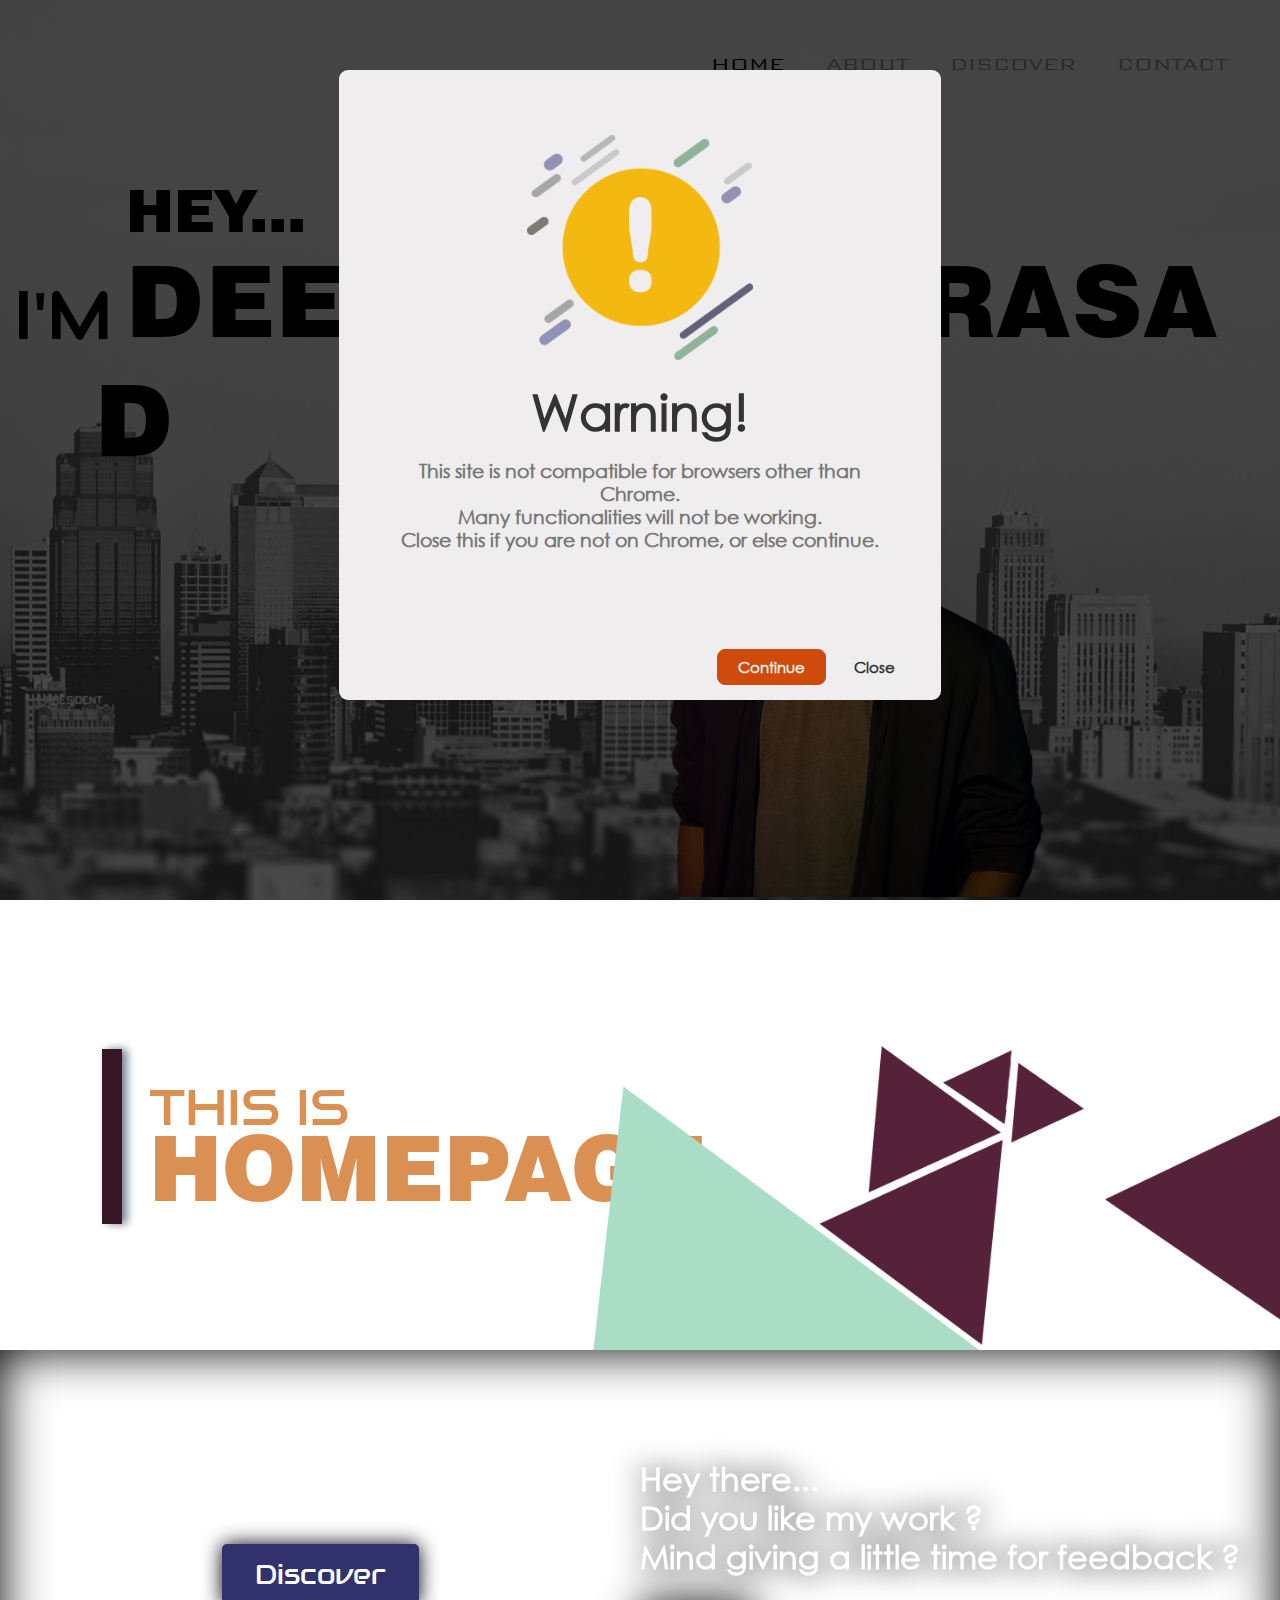
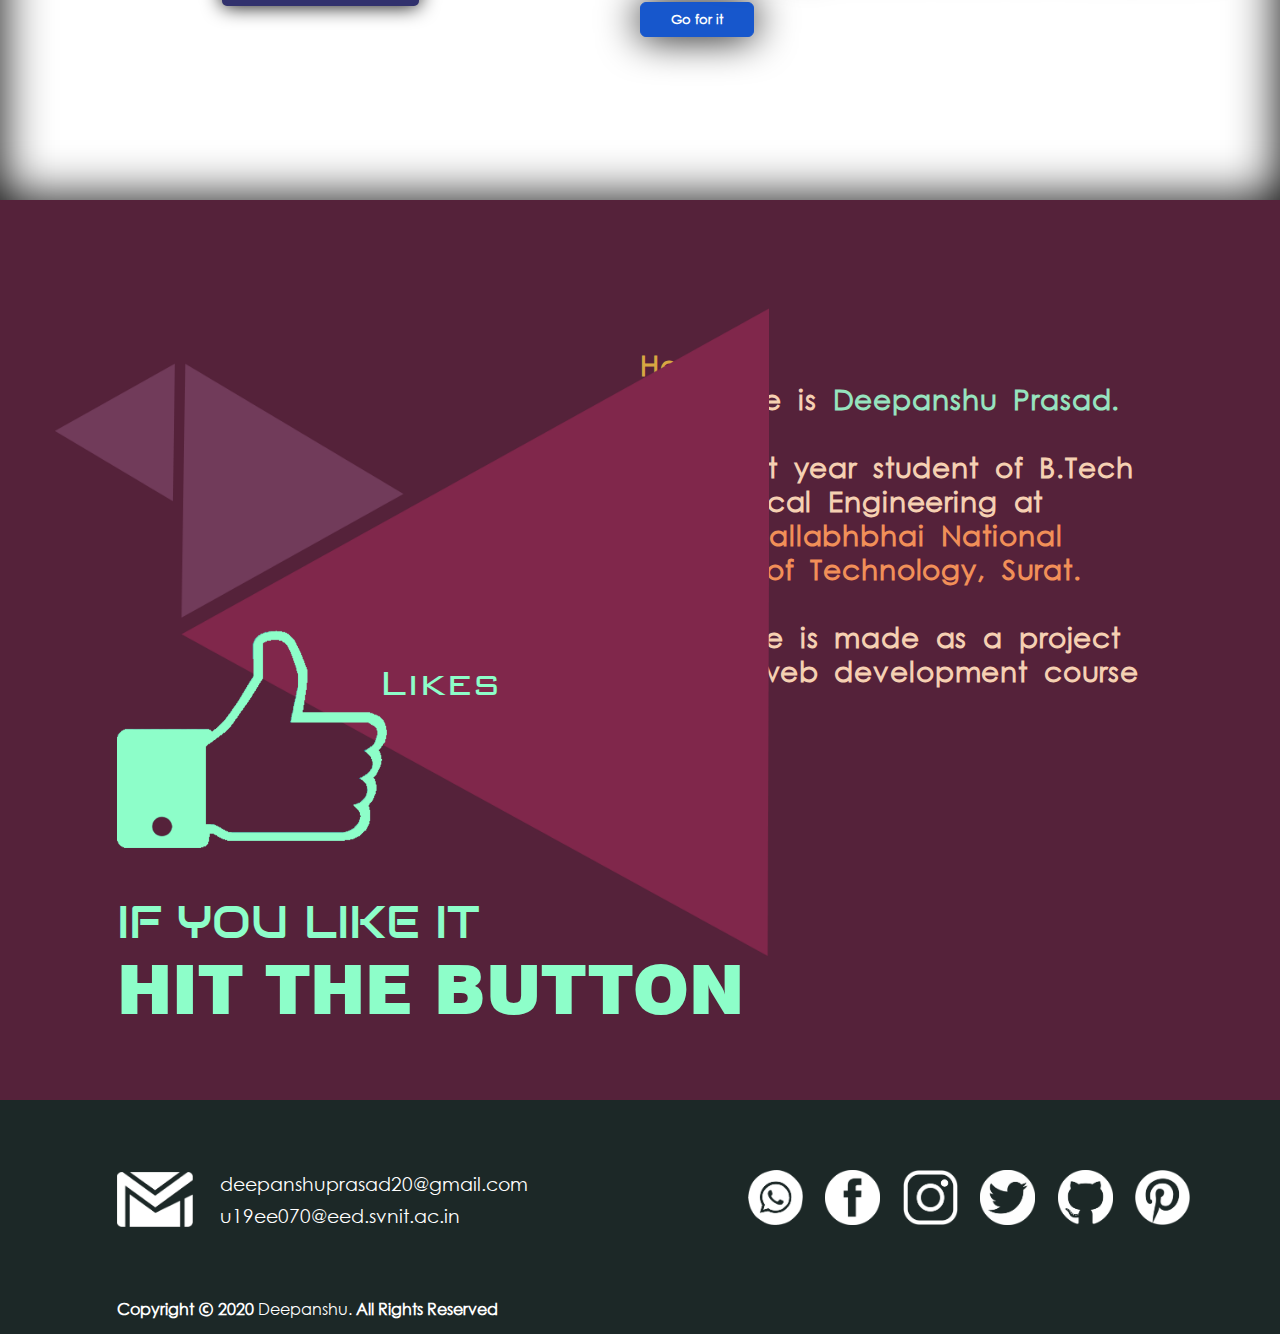
<file: index.html>
<!DOCTYPE html>
<html lang="en">
<head>
    <meta charset="UTF-8">
    <meta name="viewport" content="width=device-width, initial-scale=1.0">
    <meta http-equiv="X-UA-Compatible" content="ie=edge">
    <title>Homepage!</title>
    <link rel="stylesheet" href="homestyle.css">
    <link rel="stylesheet" href="Fonts/icofont/icofont.min.css">
    <script type="text/javascript" src="homescript.js"></script>
</head>
<body>
    <div>

        <div id="popuponload" class="overlayload">
            <div class="loadpopup">
                <div class="warningicon">
                    <img src="warnicon.png">
                </div>
                <div class="warninghead">
                    <h1>Warning!</h1>
                </div>
                <div class="warningtext">
                    <h3>This site is not compatible for browsers other than Chrome.</h3>
                    <h3>Many functionalities will not be working.</h3>
                    <h3>Close this if you are not on Chrome, or else continue.</h3>
                </div>
                <button class="closeloadpopup" onclick="loadpop('hide')">Continue</button>
                <button class="closepopuppage" onclick="closewin()">Close</button>
                </div>
        </div>

        <div id="popup4" class="overlay4">
            <div class="discoverpopup">
                <div class="discovericon">
                    <i class="icofont-finger-print"></i>
                    <i class="icofont-mail"></i>
                    <i class="icofont-ruler-alt-2"></i>
                </div>
                <div class="discoverhead">
                    <h2>What else can you do on this page?</h2>
                    <h2>Like to know?</h2>
                </div>
                <br/>
                <div class="discoverhead2">
                    <div class="discovertext">
                        <h3>As asked for, I have tried to be little creative here.</h3>
                        <h3>I have added many attractive functionalities in this page, which are explained briefly on the Discover page.</h3>
                    </div>
                </div>
                <div class="discoverfooter">
                    <h4>Click the Go button if you want to visit there or you</h4>
                    <h4>can obviously close this popup and continue with this page.</h4>
                </div>
                <a class="gotodiscover" href="discover.html">Go</a>
                <a class="closediscoverpopup" href='#'>Close</a>
            </div>
        </div>

        <div class="firstDivision">

            <div class="navBar">

                <div class="navBar-link navBar-link-active">
                    <a href="index.html">HOME</a>
                </div>

                <div class="navBar-link">
                    <a href="about.html">ABOUT</a>
                </div>

                <div class="navBar-link">
                    <a href='?#popup4'>DISCOVER</a>
                </div>

                <div class="navBar-link">
                    <a href="contacts.html">CONTACT</a>
                </div>

            </div>
            <div class="welcome">
                <div class="im">
                    <p>
                        <span>I'M</span>
                    </p>
                </div>
                <div class="heyya">
                    <div class="heythere">
                        <p>
                            <span onmouseover="changeColor(this)" onmouseout="removeColor(this)">H</span>
                            <span onmouseover="changeColor(this)" onmouseout="removeColor(this)" class="welcometexthey">E</span>
                            <span onmouseover="changeColor(this)" onmouseout="removeColor(this)" class="welcometexthey">Y</span>
                            <span onmouseover="changeColor(this)" onmouseout="removeColor(this)" class="welcometextdot">...</span>
                        </p>
                    </div>
                    <div class="heydeep">
                        <p>
                            <span onmouseover="changeColor(this)" onmouseout="removeColor(this)">D</span>
                            <span onmouseover="changeColor(this)" onmouseout="removeColor(this)" class="welcometext">E</span>
                            <span onmouseover="changeColor(this)" onmouseout="removeColor(this)" class="welcometext">E</span>
                            <span onmouseover="changeColor(this)" onmouseout="removeColor(this)" class="welcometext">P</span>
                            <span onmouseover="changeColor(this)" onmouseout="removeColor(this)" class="welcometext">A</span>
                            <span onmouseover="changeColor(this)" onmouseout="removeColor(this)" class="welcometext">N</span>
                            <span onmouseover="changeColor(this)" onmouseout="removeColor(this)" class="welcometext">S</span>
                            <span onmouseover="changeColor(this)" onmouseout="removeColor(this)" class="welcometext">H</span>
                            <span onmouseover="changeColor(this)" onmouseout="removeColor(this)" class="welcometext">U</span>
                            <span onmouseover="changeColor(this)" onmouseout="removeColor(this)">P</span>
                            <span onmouseover="changeColor(this)" onmouseout="removeColor(this)" class="welcometext">R</span>
                            <span onmouseover="changeColor(this)" onmouseout="removeColor(this)" class="welcometext">A</span>
                            <span onmouseover="changeColor(this)" onmouseout="removeColor(this)" class="welcometext">S</span>
                            <span onmouseover="changeColor(this)" onmouseout="removeColor(this)" class="welcometext">A</span>
                            <span onmouseover="changeColor(this)" onmouseout="removeColor(this)" class="welcometext">D</span>
                        </p>
                    </div>
                </div>
            </div>
            <div class="deepanshu">
                <img src="deepanshucropped.png">
            </div>
        </div>

        <div class="secondDivision">
            <div class="introHomepage">
                <div class="introHomepage-bar"></div>
                <div class="introHomepage-text">
                    <div class="thisis">
                        <p>THIS IS</p>
                    </div>
                    <div class="homep">
                        <p>HOMEPAGE</p>
                    </div>
                </div>
            </div>
            <div class="dispersionshapes">                    <img src="second/second1.png">
                <img src="second/second2.png">
                <img src="second/second3.png">
                <img src="second/second4.png">
                <img src="second/second5.png">
                <img src="second/second6.png">
            </div>
        </div>

        <div id="popup1" class="overlay">
            <div class="namepopup">
                <h2>Enter your name</h2>
                <a class="closepopup" href="#">&times;</a>
                <div class="textinput">
                    <form id="inputnameform" onsubmit="namepopupdone()">
                        <input type="text" class="inputname" id="inputname" spellcheck="false" placeholder="Your Name...">
                        <input id="inputnameform" type="submit" class="submitButtom">
                    </form>
                </div>
            </div>
        </div>

        <div id="popup2" class="overlay2">
            <div class="feedpopup">
                <h2><div id="namegreetings"></div></h2>
                <h2>Would love to know what you think.</h2>
                <a class="closefeedpopup" href="#">&times;</a><br/>
                <div class="feedinput">
                    <form id="inputfeedform" onsubmit="feedpopupdone()">
                        <textarea class="inputfeed" id="inputfeed" spellcheck="true" placeholder="Kindly give your feedback here...." cols="44" rows="11"></textarea><br/>
                        <input id="inputfeedform" type="submit" class="submitfeedButtom">
                    </form>
                </div>
            </div>
        </div>

        <div id="popup3" class="overlay3">
            <div class="thankspopup">
                <div class="sucessicon">
                    <img src="successicon.png">
                </div>
                <div class="successtext">
                    <h1>Success!</h1>
                </div>
                <div class="thankstext">
                    <h3>Thank You! very much for the Feedback.</h3>
                    <h3>Continue with the site to discover more.</h3>
                </div>
                <a class="closethankspopup" href="#">Close</a>
                <a class="againfeedpopup" href='?#popup2'>Again</a>
                </div>
        </div>

        <div class="thirdDivision">
            <div class="thirdleft">
                <a class="discoverbutton" href='?#popup4'>Discover</a>
            </div>
            <div class="thirdmiddle">

            </div>
            <div class="thirdright">
                <p>
                    Hey there...<br/>
                    Did you like my work ?<br/>
                    Mind giving a little time for feedback ?
                </p>
                <a class="goforitbutton" href="?#popup1">Go for it</a>
            </div>
        </div>

        <div class="fourthDivision">
            <div class="fourthleft">
                <div class="tripattern">
                    <img src="fourthpattern.png">
                </div>
                <div class="like">
                    <div class="likebutton">
                        <button type="button" onclick="clickCounter()"></button>
                    </div>
                    <div class="likecounter" id="result"></div>
                    <div class="liketext" id="liketext">Likes</div>
                </div>
                <div class="iflike">
                    IF YOU LIKE IT
                </div>
                <div class="hitbutton">
                    HIT THE BUTTON
                </div>
            </div>
            <div class="fourthright">
                <span style="color: #d8a742;">Hey,</span><br/>
                My name is <span style="color: #96e3bf;">Deepanshu Prasad.</span><br/>
                <br/>
                I am First year student of B.Tech<br/>
                in Electrical Engineering at <br/>
                <span style="color: #f18f58;">Sardar Vallabhbhai National<br/>
                Institute of Technology, Surat.</span><br/>
                <br/>
                This page is made as a project<br/>
                for the web development course<br/>
                by <span style="color: #58dc60;">CS50</span><br/>
            </div>
        </div>

        <div class="footer">
            <div class="mailfooter">
                <div class="mailicon">
                    <img src="mail_white.png" height="55vmax">
                </div>
                <div class="emaillinks">
                    <a href="https://mail.google.com/mail/?view=cm&fs=1&to=deepanshuprasad20@gmail.com">deepanshuprasad20@gmail.com</a>
                    <a href="https://mail.google.com/mail/?view=cm&fs=1&to=u19ee070@eed.svnit.ac.in">u19ee070@eed.svnit.ac.in</a>
                </div>
            </div>

            <div class="contacticons">
                <div class="iconcontainer">
                    <div id="whatsapp" onmouseover="showPop(id)" onmouseout="hidePop(id)">
                        <button><img src="whatsapp_white.png" height="55vmax"></button>
                    </div>
                    <div id="facebook" onmouseover="showPop(id)" onmouseout="hidePop(id)">
                        <a href="https://m.facebook.com/deepanshu.prasad.79"><img src="facebook_white.png" height="55vmax"></a>
                    </div>
                    <div id="instagram" onmouseover="showPop(id)" onmouseout="hidePop(id)">
                        <a href="https://www.instagram.com/panshu_dp20/"><img src="instagram_white.png" height="55vmax"></a>
                    </div>
                    <div id="twitter" onmouseover="showPop(id)" onmouseout="hidePop(id)">
                        <a href="https://www.twitter.com/panshu_dp20/"><img src="twitter_white.png" height="55vmax"></a>
                    </div>
                    <div id="github" onmouseover="showPop(id)" onmouseout="hidePop(id)">
                        <a href="https://github.com/dpansu20"><img src="github_white.png" height="55vmax"></a>
                    </div>
                    <div id="pinterest" onmouseover="showPop(id)" onmouseout="hidePop(id)">
                        <a href="https://in.pinterest.com/deepanshu20/"><img src="pinterest-white.png" height="55vmax"></a>
                    </div>
                </div>
            </div>
        </div>

        <div class="latefooter">
            <div class="copyright">
                <b>Copyright <i class="icofont-copyright"></i> 2020</b> Deepanshu. <b>All Rights Reserved</b>
            </div>
            <div id="popcontainer" class="popcontainer">
                <div id="whatsapppop" class="whatsapppop">
                    <i class="icofont-whatsapp"></i> |   Number : +91-7424905717
                </div>
                <div id="fbpop" class="fbpop">
                    <i class="icofont-facebook"></i> |   Deepanshu Prasad
                </div>
                <div id="instapop" class="instapop">
                    <i class="icofont-instagram"></i> |   @panshu_dp20
                </div>
                <div id="tweetpop" class="tweetpop">
                    <i class="icofont-twitter"></i> |   @panshu_dp20
                </div>
                <div id="gitpop" class="gitpop">
                    <i class="icofont-github"></i> |   @dpansu20
                </div>
                <div id="pinpop" class="pinpop">
                    <i class="icofont-pinterest"></i> |   deepanshu20
                </div>
            </div>
        </div>

    </div>
</body>
</html>
</file>
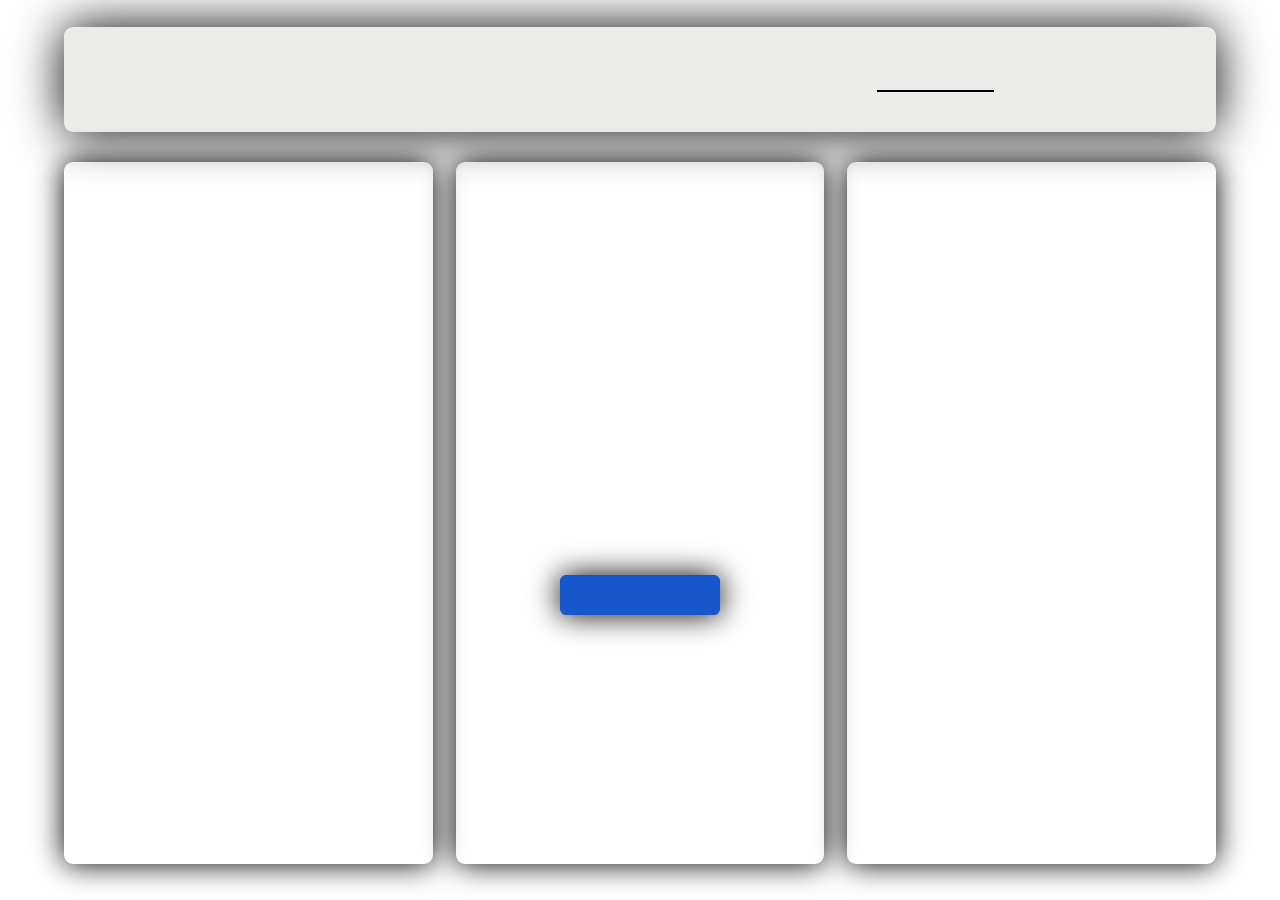
<file: discover.html>
<!DOCTYPE html>
<html lang="en">
<head>
    <meta charset="UTF-8">
    <meta name="viewport" content="width=device-width, initial-scale=1.0">
    <meta http-equiv="X-UA-Compatible" content="ie=edge">
    <title>Discover</title>
    <link rel="stylesheet" href="homestyle.css">
    <link rel="stylesheet" href="Fonts/icofont/icofont.min.css">
    <script type="text/javascript" src="homescript.js"></script>
</head>
<body>
    <div class="firstDiscover">
        <div class="disNav">
            <div class="homepagelogoDiscover">
                <p>HOMEPAGE</p>
            </div>
            <div class="discoverNavBar">
                <div class="discoverNavBar-link">
                    <a href="index.html">HOME</a>
                </div>

                <div class="discoverNavBar-link">
                    <a href="about.html">ABOUT</a>
                </div>

                <div class="discoverNavBar-link discoverNavBar-link-active">
                    <a href='?#popup4'>DISCOVER</a>
                </div>

                <div class="discoverNavBar-link">
                    <a href="contacts.html">CONTACT</a>
                </div>
            </div>
        </div>
        <div class="discoverMain">
            <div id="discoverStart" class="discoverStart">
                <div class="discover-left">

                </div>
                <div class="discover-center">
                    <h2>Infinite Possibilities</h2>
                    <p>Click the button below and Hover over each block to know more</p>
                    <button onclick="gotodiscovergrid()">Discover</button>
                </div>
                <div class="discover-right">

                </div>
            </div>
            <div id="discoverGrid" class="discoverGrid">
                <div class="discover-Hover">
                    Hover
                </div>
                <div class="discover-Popup">
                    Popup
                </div>
                <div class="discover-Likes">
                    Likes
                </div>
                <div class="discover-Parallax">
                    Parallax
                </div>
            </div>
        </div>
    </div>
</body>
</html>
</file>
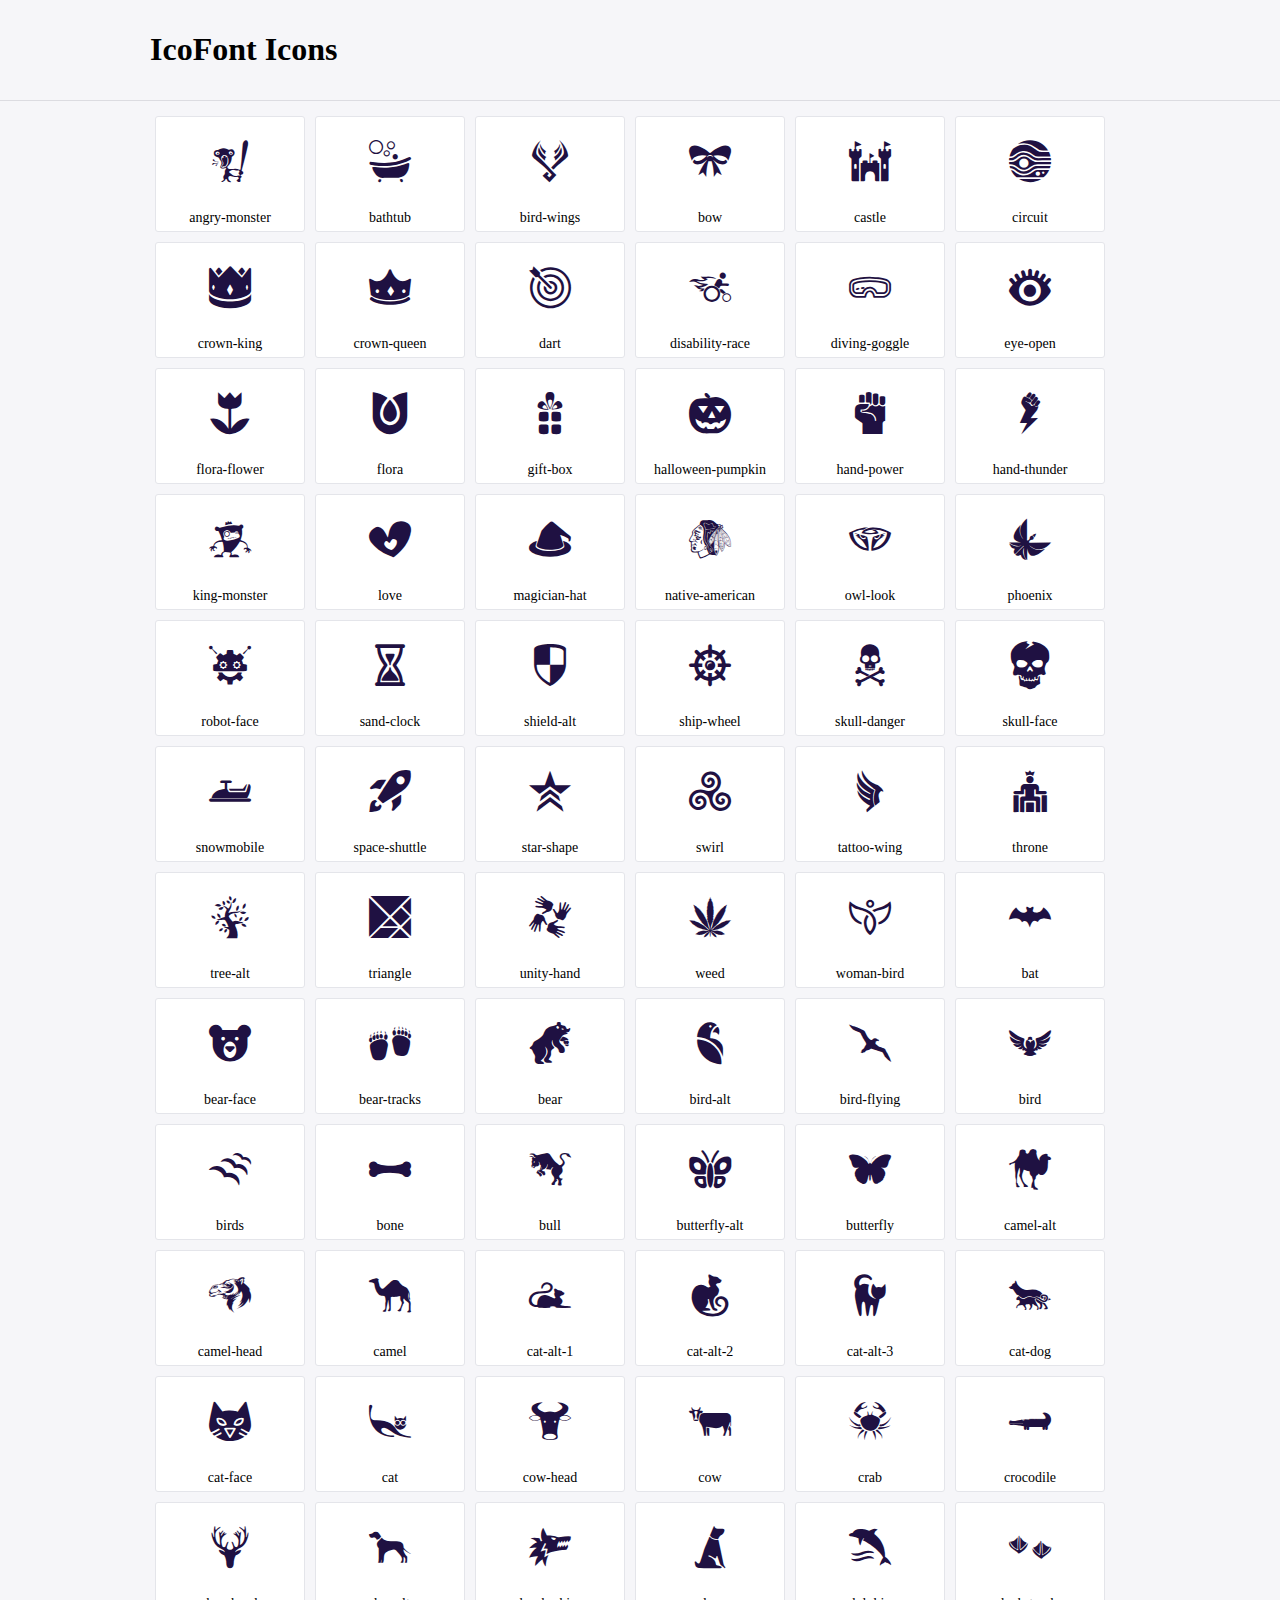
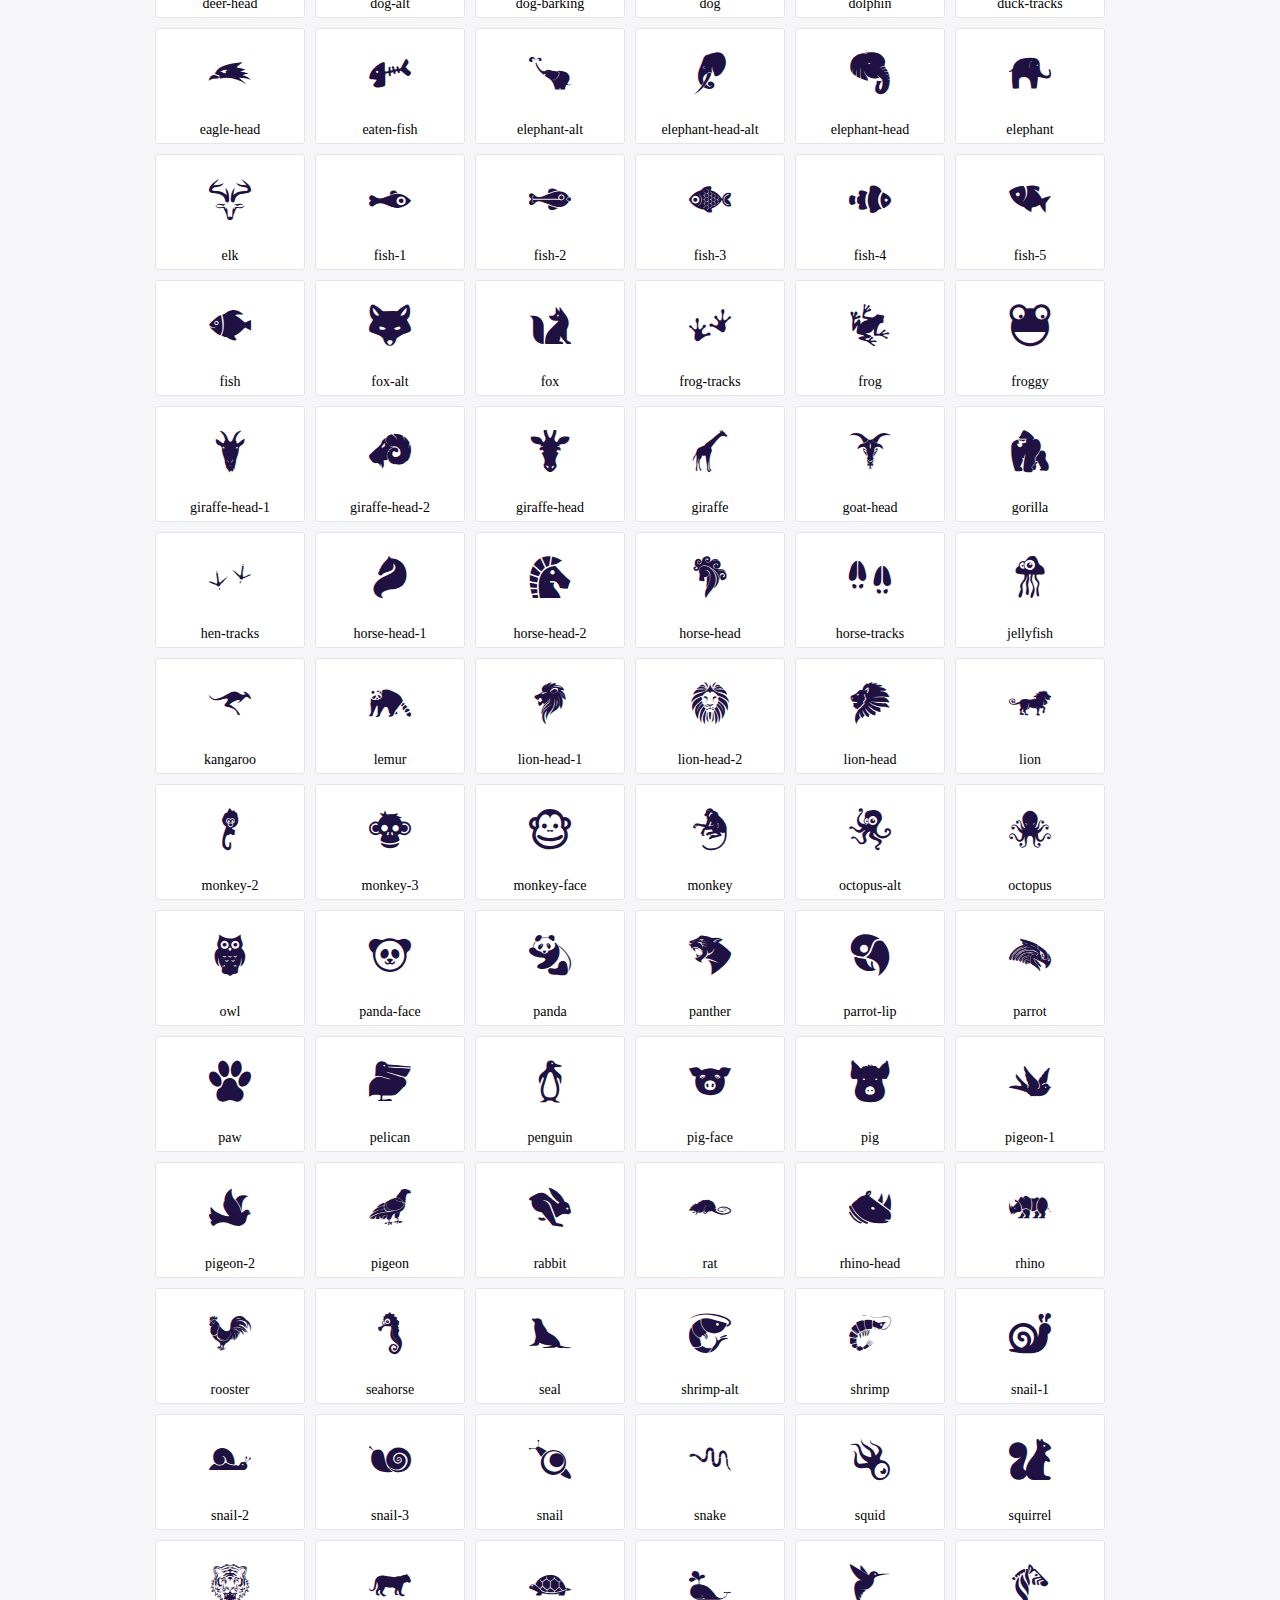
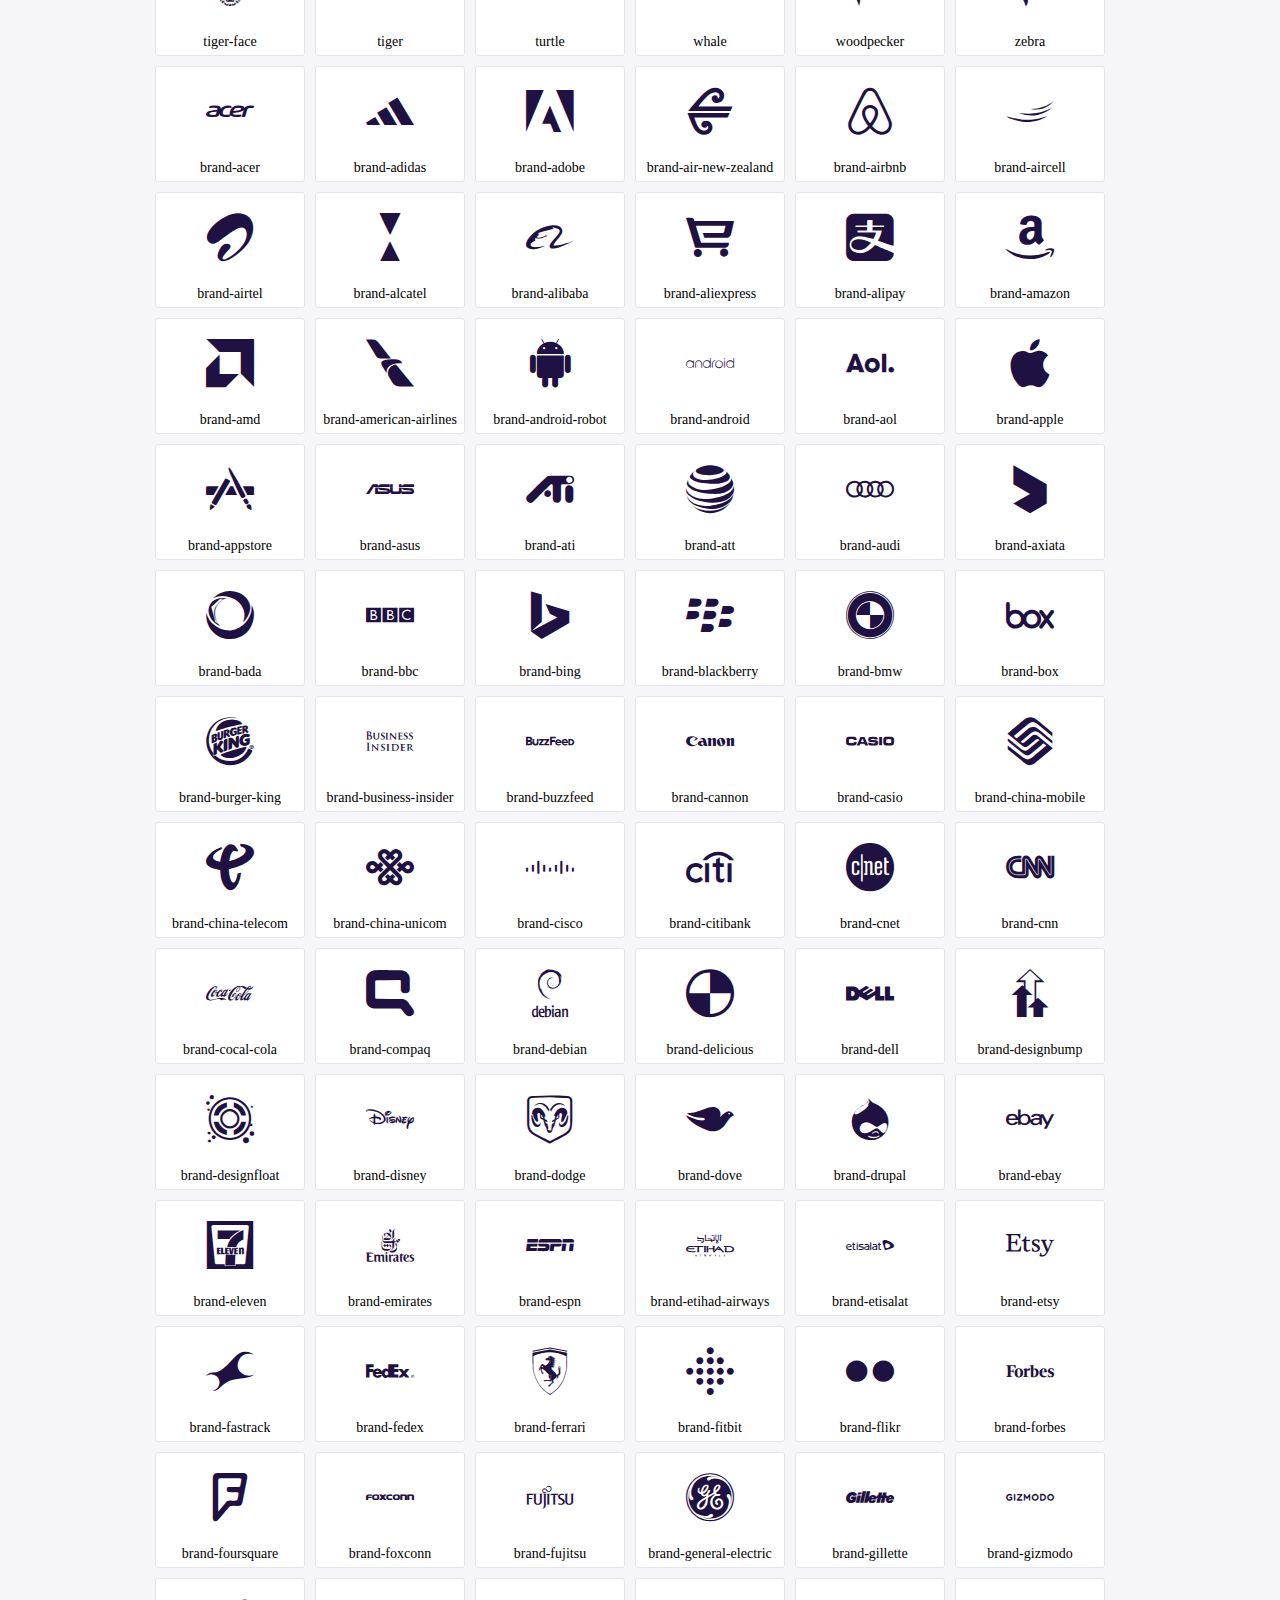
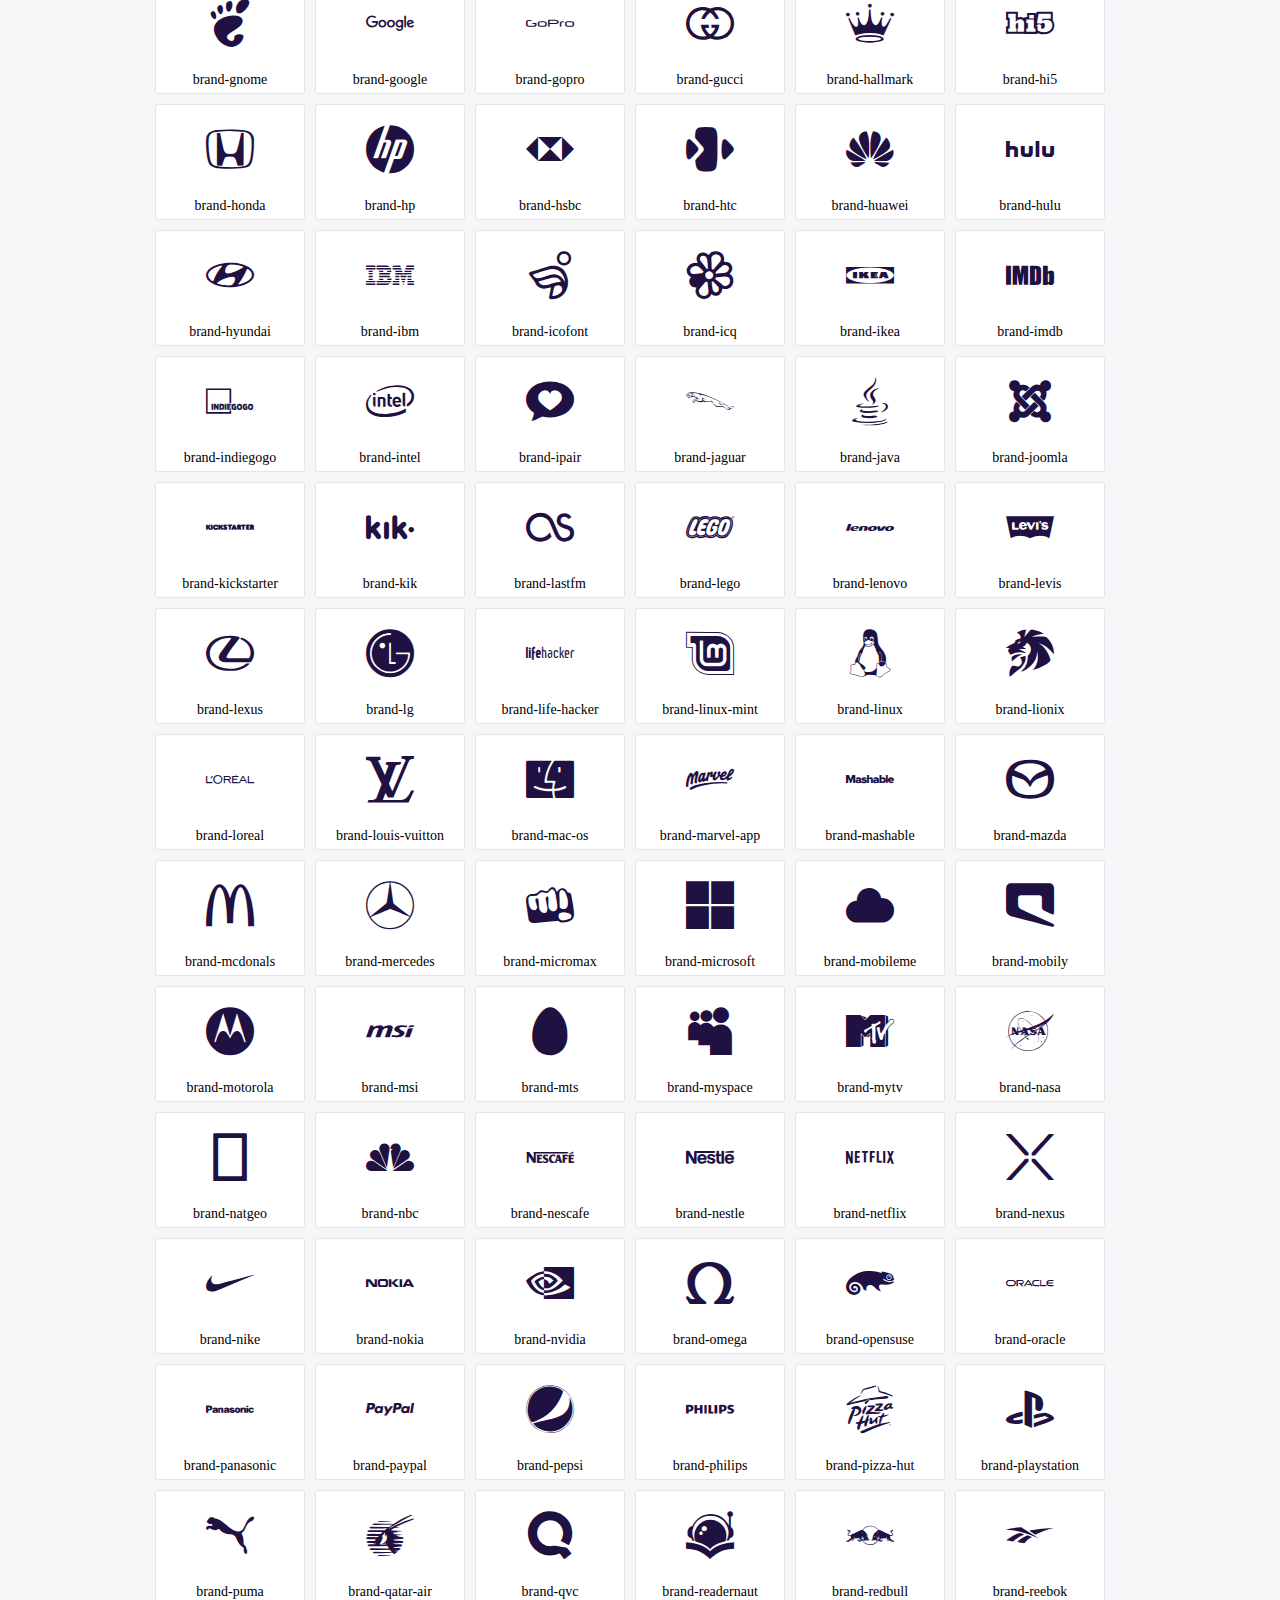
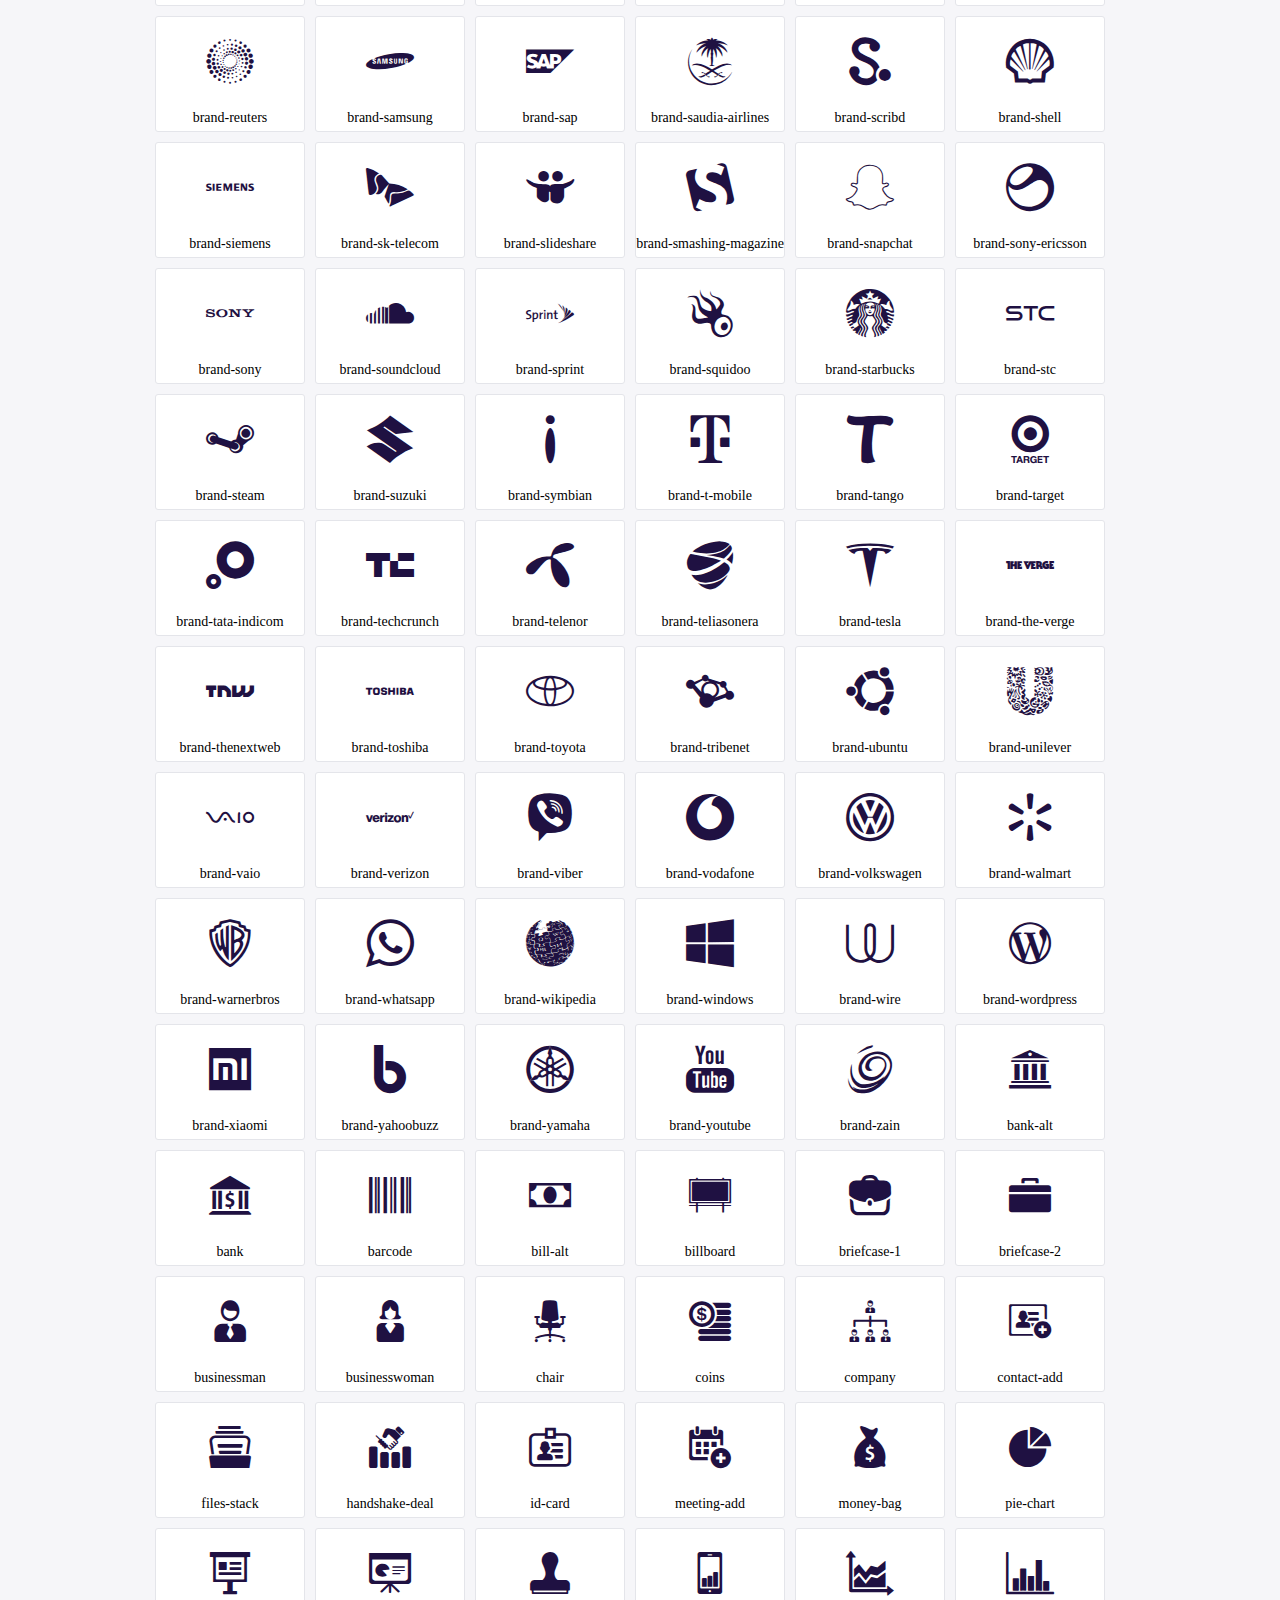
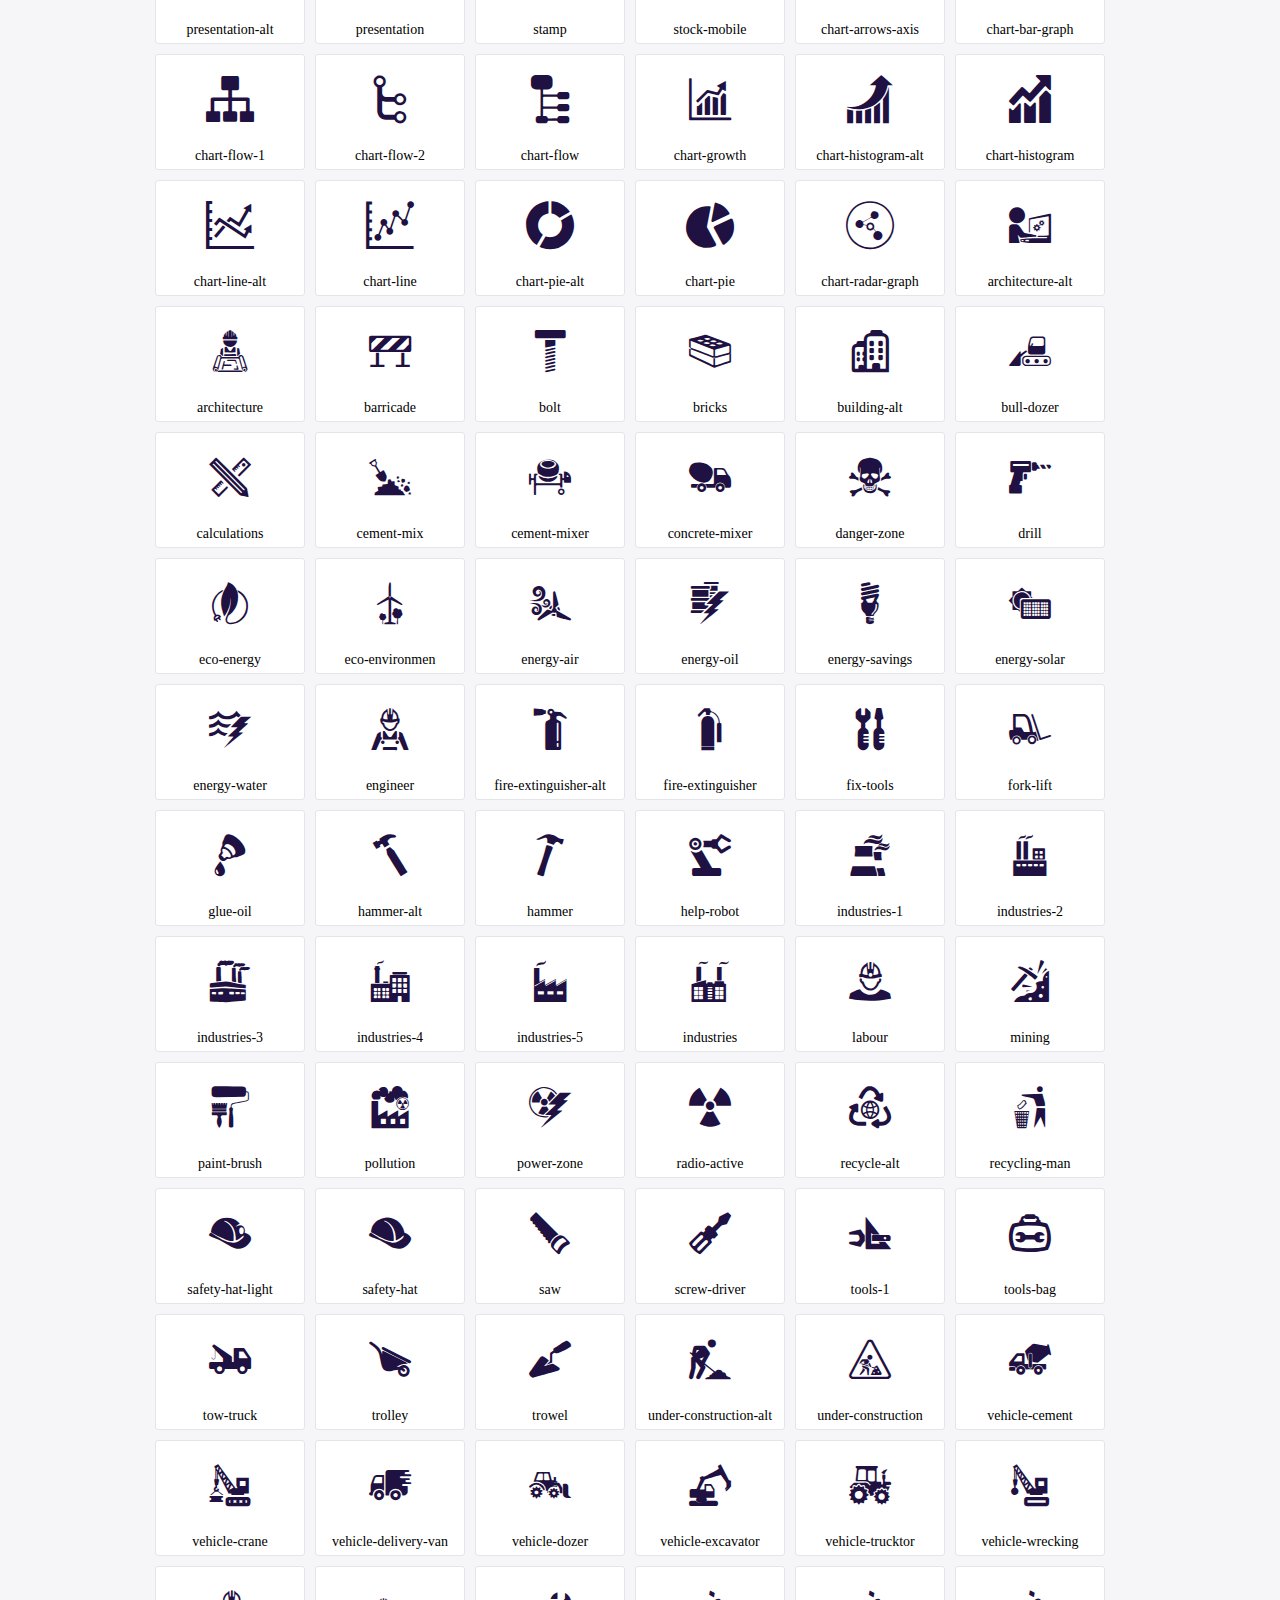
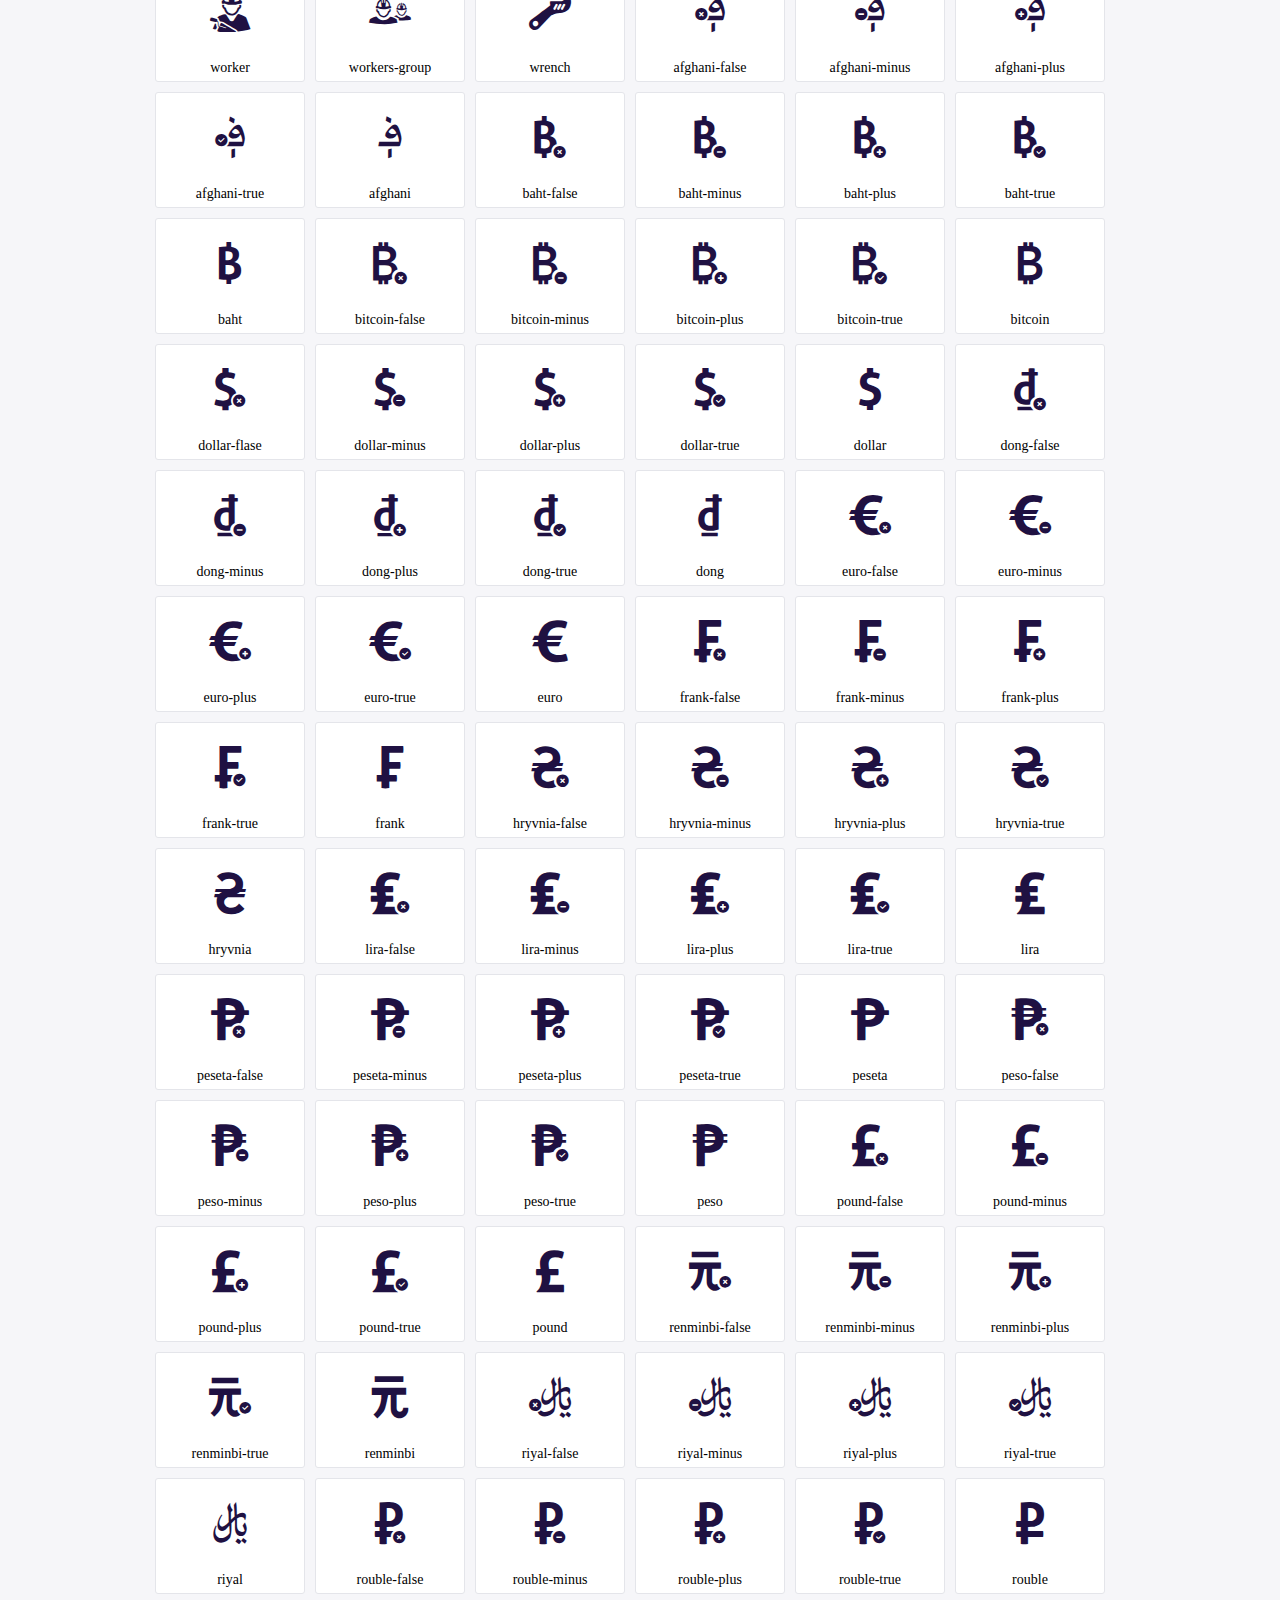
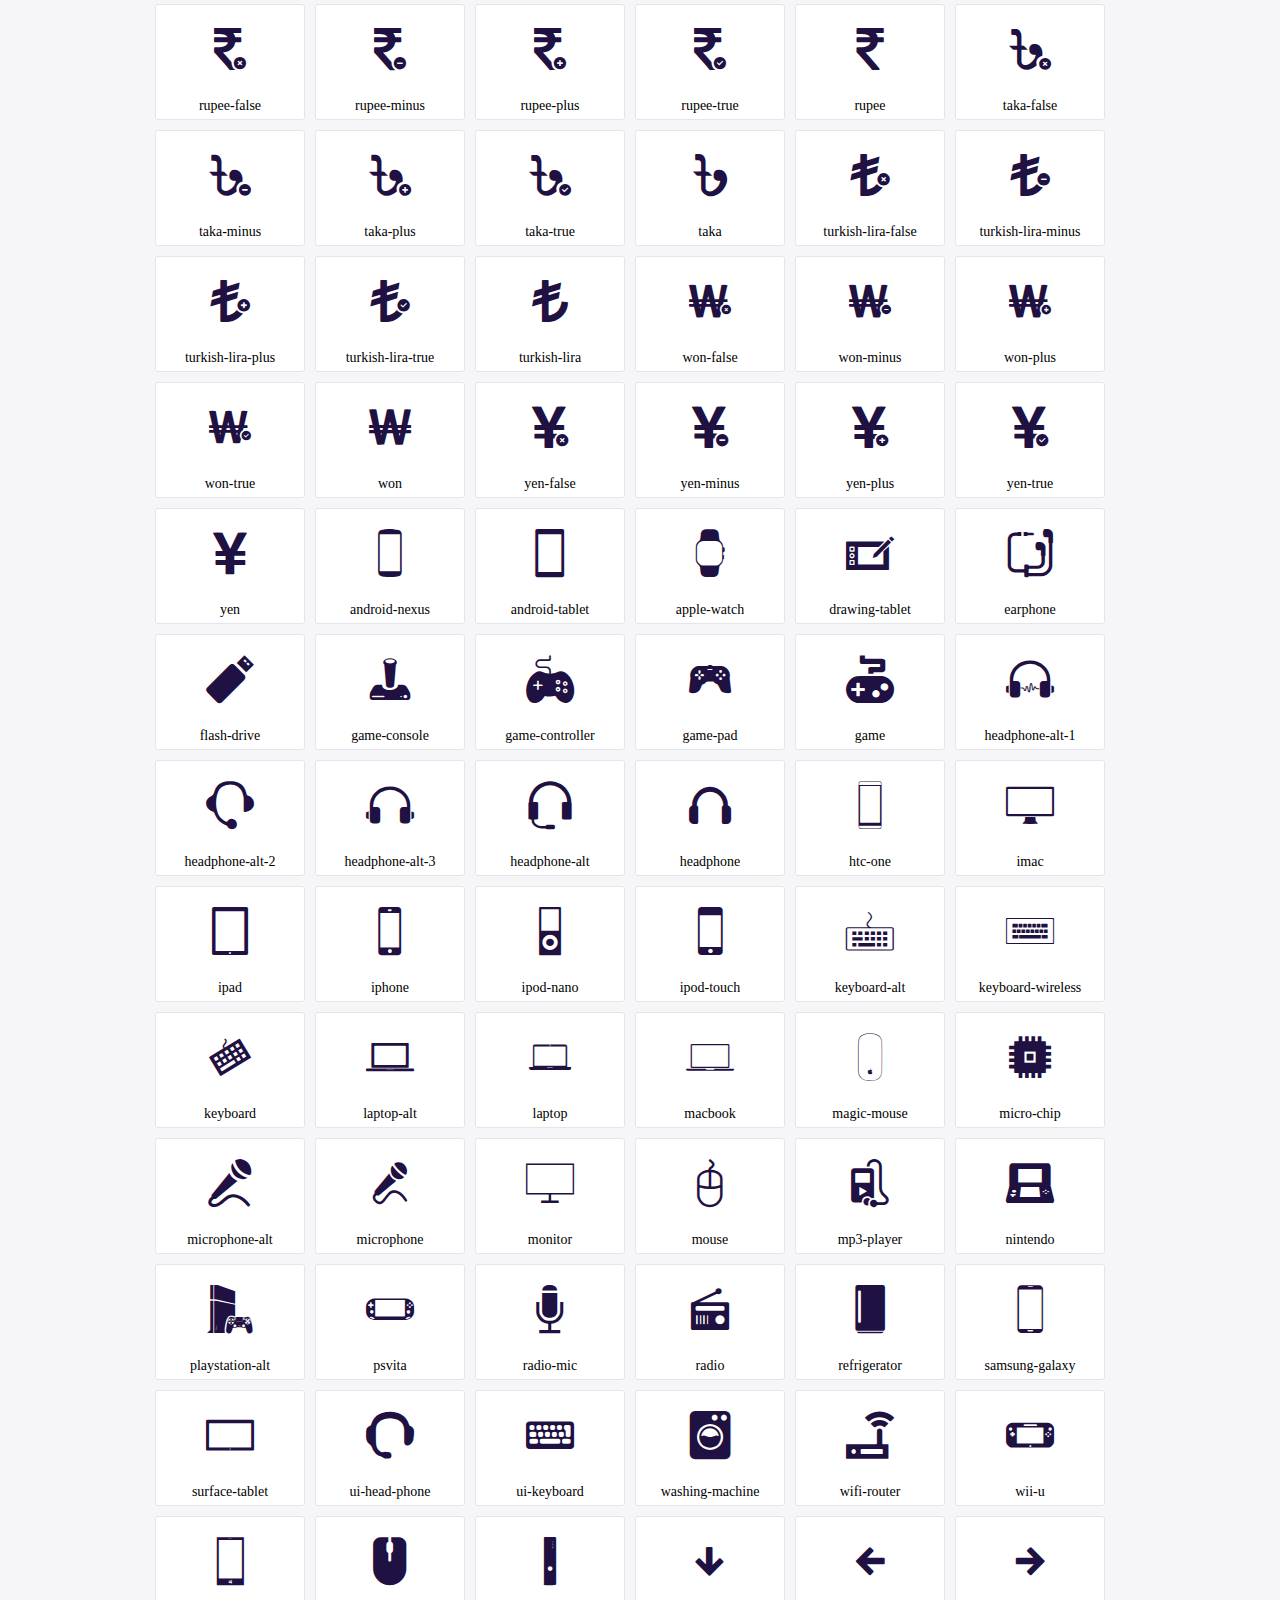
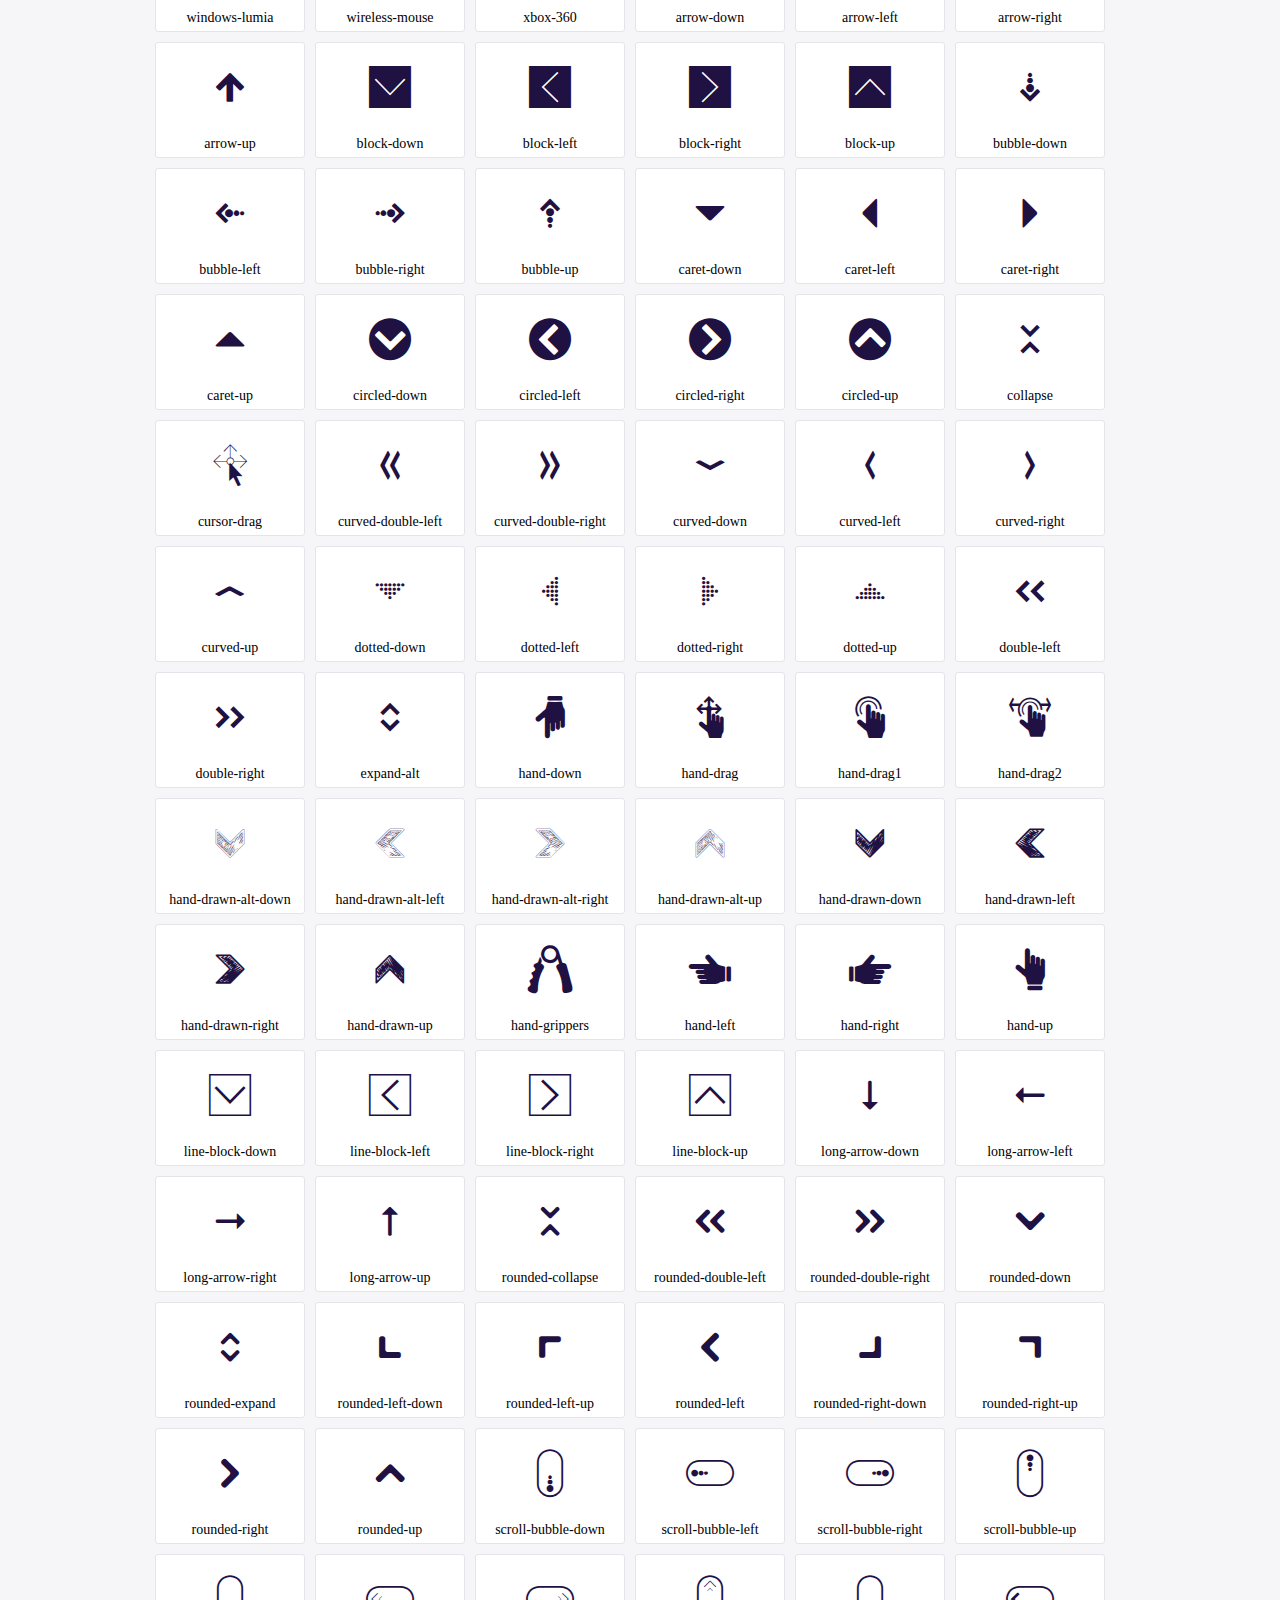
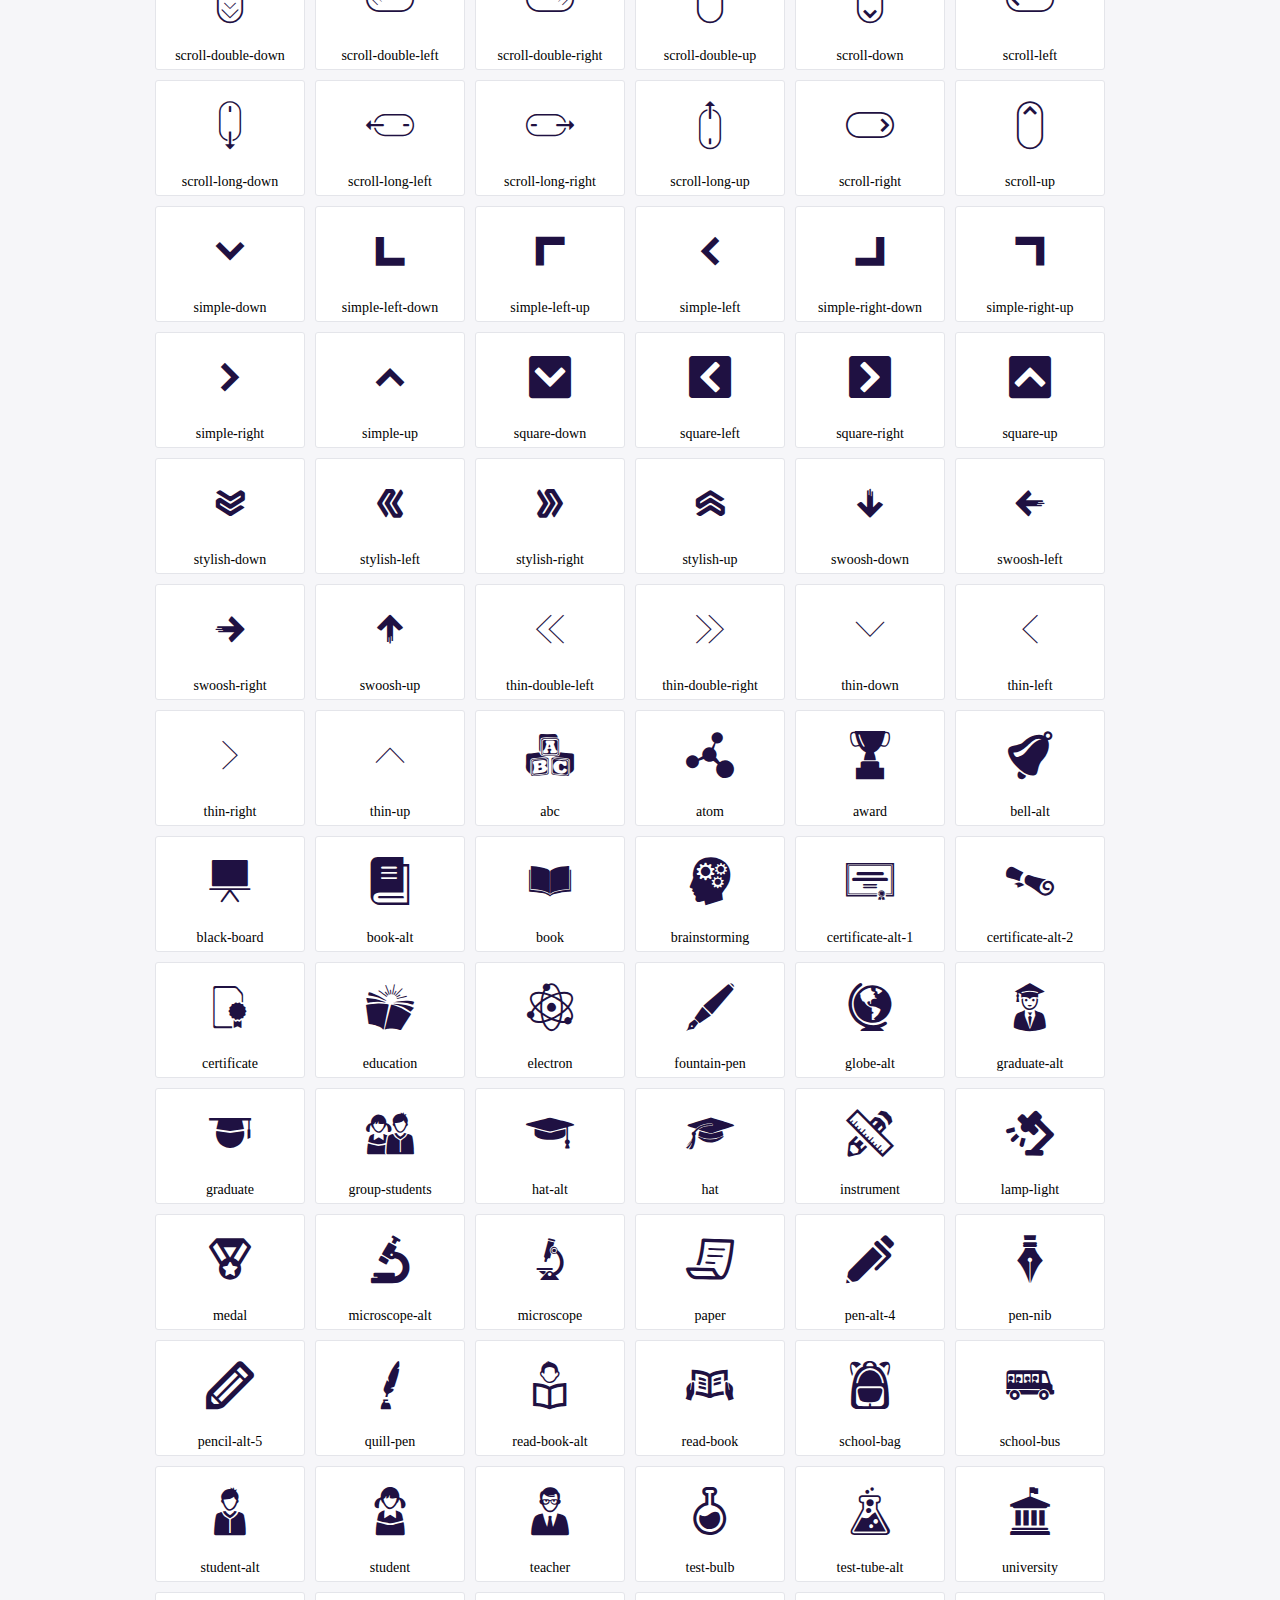
<file: Fonts/icofont/demo.html>
<!DOCTYPE html>
	<html>
	<head>
		<meta charset="utf-8">
		<title>Examples | IcoFont</title>
		<link rel="stylesheet" type="text/css" href="./icofont.min.css">
		<style type="text/css">
			body {
				margin: 0;
				padding: 0;
				background: #F6F6F9;
			}
			.header {
				border-bottom: 1px solid #DCDCE1;
				padding: 10px 0;
				margin-bottom: 10px;
			}
			.container {
				width: 980px;
				margin: 0 auto;
			}
			.ico-title {
				font-size: 2em;
			}
			.iconlist {
				margin: 0;
				padding: 0;
				list-style: none;
				text-align: center;
				width: 100%;
				display: flex;
				flex-wrap: wrap;
				flex-direction: row;
			}
			.iconlist li {
				position: relative;
				margin: 5px;
				width: 150px;
				cursor: pointer;
			}
			.iconlist li .icon-holder {
				position: relative;
				text-align: center;
				border-radius: 3px;
				overflow: hidden;
				padding-bottom: 5px;
				background: #ffffff;
				border: 1px solid #E4E5EA;
				transition: all 0.2s linear 0s;
			}
			.iconlist li .icon-holder:hover {
				background: #00C3DA;
				color: #ffffff;
			}
			.iconlist li .icon-holder:hover .icon i {
				color: #ffffff;
			}
			.iconlist li .icon-holder .icon {
				padding: 20px;
				text-align: center;
			}
			.iconlist li .icon-holder .icon i {
				font-size: 3em;
				color: #1F1142;
			}
			.iconlist li .icon-holder span {
				font-size: 14px;
				display: block;
				margin-top: 5px;
				border-radius: 3px;
			}
		</style>
	</head>
	<body>
	<div class="header">
		<div class="container">
			<h1 class="ico-title"> IcoFont Icons </h1>
		</div>
	</div>
	<div class="container">
		<ul class="iconlist">
		
		<li>
			<div class="icon-holder">
				<div class="icon"> 
					<i class="icofont-angry-monster"></i>
				</div> 
				<span> angry-monster </span>
			</div>
		</li>
		
		<li>
			<div class="icon-holder">
				<div class="icon"> 
					<i class="icofont-bathtub"></i>
				</div> 
				<span> bathtub </span>
			</div>
		</li>
		
		<li>
			<div class="icon-holder">
				<div class="icon"> 
					<i class="icofont-bird-wings"></i>
				</div> 
				<span> bird-wings </span>
			</div>
		</li>
		
		<li>
			<div class="icon-holder">
				<div class="icon"> 
					<i class="icofont-bow"></i>
				</div> 
				<span> bow </span>
			</div>
		</li>
		
		<li>
			<div class="icon-holder">
				<div class="icon"> 
					<i class="icofont-castle"></i>
				</div> 
				<span> castle </span>
			</div>
		</li>
		
		<li>
			<div class="icon-holder">
				<div class="icon"> 
					<i class="icofont-circuit"></i>
				</div> 
				<span> circuit </span>
			</div>
		</li>
		
		<li>
			<div class="icon-holder">
				<div class="icon"> 
					<i class="icofont-crown-king"></i>
				</div> 
				<span> crown-king </span>
			</div>
		</li>
		
		<li>
			<div class="icon-holder">
				<div class="icon"> 
					<i class="icofont-crown-queen"></i>
				</div> 
				<span> crown-queen </span>
			</div>
		</li>
		
		<li>
			<div class="icon-holder">
				<div class="icon"> 
					<i class="icofont-dart"></i>
				</div> 
				<span> dart </span>
			</div>
		</li>
		
		<li>
			<div class="icon-holder">
				<div class="icon"> 
					<i class="icofont-disability-race"></i>
				</div> 
				<span> disability-race </span>
			</div>
		</li>
		
		<li>
			<div class="icon-holder">
				<div class="icon"> 
					<i class="icofont-diving-goggle"></i>
				</div> 
				<span> diving-goggle </span>
			</div>
		</li>
		
		<li>
			<div class="icon-holder">
				<div class="icon"> 
					<i class="icofont-eye-open"></i>
				</div> 
				<span> eye-open </span>
			</div>
		</li>
		
		<li>
			<div class="icon-holder">
				<div class="icon"> 
					<i class="icofont-flora-flower"></i>
				</div> 
				<span> flora-flower </span>
			</div>
		</li>
		
		<li>
			<div class="icon-holder">
				<div class="icon"> 
					<i class="icofont-flora"></i>
				</div> 
				<span> flora </span>
			</div>
		</li>
		
		<li>
			<div class="icon-holder">
				<div class="icon"> 
					<i class="icofont-gift-box"></i>
				</div> 
				<span> gift-box </span>
			</div>
		</li>
		
		<li>
			<div class="icon-holder">
				<div class="icon"> 
					<i class="icofont-halloween-pumpkin"></i>
				</div> 
				<span> halloween-pumpkin </span>
			</div>
		</li>
		
		<li>
			<div class="icon-holder">
				<div class="icon"> 
					<i class="icofont-hand-power"></i>
				</div> 
				<span> hand-power </span>
			</div>
		</li>
		
		<li>
			<div class="icon-holder">
				<div class="icon"> 
					<i class="icofont-hand-thunder"></i>
				</div> 
				<span> hand-thunder </span>
			</div>
		</li>
		
		<li>
			<div class="icon-holder">
				<div class="icon"> 
					<i class="icofont-king-monster"></i>
				</div> 
				<span> king-monster </span>
			</div>
		</li>
		
		<li>
			<div class="icon-holder">
				<div class="icon"> 
					<i class="icofont-love"></i>
				</div> 
				<span> love </span>
			</div>
		</li>
		
		<li>
			<div class="icon-holder">
				<div class="icon"> 
					<i class="icofont-magician-hat"></i>
				</div> 
				<span> magician-hat </span>
			</div>
		</li>
		
		<li>
			<div class="icon-holder">
				<div class="icon"> 
					<i class="icofont-native-american"></i>
				</div> 
				<span> native-american </span>
			</div>
		</li>
		
		<li>
			<div class="icon-holder">
				<div class="icon"> 
					<i class="icofont-owl-look"></i>
				</div> 
				<span> owl-look </span>
			</div>
		</li>
		
		<li>
			<div class="icon-holder">
				<div class="icon"> 
					<i class="icofont-phoenix"></i>
				</div> 
				<span> phoenix </span>
			</div>
		</li>
		
		<li>
			<div class="icon-holder">
				<div class="icon"> 
					<i class="icofont-robot-face"></i>
				</div> 
				<span> robot-face </span>
			</div>
		</li>
		
		<li>
			<div class="icon-holder">
				<div class="icon"> 
					<i class="icofont-sand-clock"></i>
				</div> 
				<span> sand-clock </span>
			</div>
		</li>
		
		<li>
			<div class="icon-holder">
				<div class="icon"> 
					<i class="icofont-shield-alt"></i>
				</div> 
				<span> shield-alt </span>
			</div>
		</li>
		
		<li>
			<div class="icon-holder">
				<div class="icon"> 
					<i class="icofont-ship-wheel"></i>
				</div> 
				<span> ship-wheel </span>
			</div>
		</li>
		
		<li>
			<div class="icon-holder">
				<div class="icon"> 
					<i class="icofont-skull-danger"></i>
				</div> 
				<span> skull-danger </span>
			</div>
		</li>
		
		<li>
			<div class="icon-holder">
				<div class="icon"> 
					<i class="icofont-skull-face"></i>
				</div> 
				<span> skull-face </span>
			</div>
		</li>
		
		<li>
			<div class="icon-holder">
				<div class="icon"> 
					<i class="icofont-snowmobile"></i>
				</div> 
				<span> snowmobile </span>
			</div>
		</li>
		
		<li>
			<div class="icon-holder">
				<div class="icon"> 
					<i class="icofont-space-shuttle"></i>
				</div> 
				<span> space-shuttle </span>
			</div>
		</li>
		
		<li>
			<div class="icon-holder">
				<div class="icon"> 
					<i class="icofont-star-shape"></i>
				</div> 
				<span> star-shape </span>
			</div>
		</li>
		
		<li>
			<div class="icon-holder">
				<div class="icon"> 
					<i class="icofont-swirl"></i>
				</div> 
				<span> swirl </span>
			</div>
		</li>
		
		<li>
			<div class="icon-holder">
				<div class="icon"> 
					<i class="icofont-tattoo-wing"></i>
				</div> 
				<span> tattoo-wing </span>
			</div>
		</li>
		
		<li>
			<div class="icon-holder">
				<div class="icon"> 
					<i class="icofont-throne"></i>
				</div> 
				<span> throne </span>
			</div>
		</li>
		
		<li>
			<div class="icon-holder">
				<div class="icon"> 
					<i class="icofont-tree-alt"></i>
				</div> 
				<span> tree-alt </span>
			</div>
		</li>
		
		<li>
			<div class="icon-holder">
				<div class="icon"> 
					<i class="icofont-triangle"></i>
				</div> 
				<span> triangle </span>
			</div>
		</li>
		
		<li>
			<div class="icon-holder">
				<div class="icon"> 
					<i class="icofont-unity-hand"></i>
				</div> 
				<span> unity-hand </span>
			</div>
		</li>
		
		<li>
			<div class="icon-holder">
				<div class="icon"> 
					<i class="icofont-weed"></i>
				</div> 
				<span> weed </span>
			</div>
		</li>
		
		<li>
			<div class="icon-holder">
				<div class="icon"> 
					<i class="icofont-woman-bird"></i>
				</div> 
				<span> woman-bird </span>
			</div>
		</li>
		
		<li>
			<div class="icon-holder">
				<div class="icon"> 
					<i class="icofont-bat"></i>
				</div> 
				<span> bat </span>
			</div>
		</li>
		
		<li>
			<div class="icon-holder">
				<div class="icon"> 
					<i class="icofont-bear-face"></i>
				</div> 
				<span> bear-face </span>
			</div>
		</li>
		
		<li>
			<div class="icon-holder">
				<div class="icon"> 
					<i class="icofont-bear-tracks"></i>
				</div> 
				<span> bear-tracks </span>
			</div>
		</li>
		
		<li>
			<div class="icon-holder">
				<div class="icon"> 
					<i class="icofont-bear"></i>
				</div> 
				<span> bear </span>
			</div>
		</li>
		
		<li>
			<div class="icon-holder">
				<div class="icon"> 
					<i class="icofont-bird-alt"></i>
				</div> 
				<span> bird-alt </span>
			</div>
		</li>
		
		<li>
			<div class="icon-holder">
				<div class="icon"> 
					<i class="icofont-bird-flying"></i>
				</div> 
				<span> bird-flying </span>
			</div>
		</li>
		
		<li>
			<div class="icon-holder">
				<div class="icon"> 
					<i class="icofont-bird"></i>
				</div> 
				<span> bird </span>
			</div>
		</li>
		
		<li>
			<div class="icon-holder">
				<div class="icon"> 
					<i class="icofont-birds"></i>
				</div> 
				<span> birds </span>
			</div>
		</li>
		
		<li>
			<div class="icon-holder">
				<div class="icon"> 
					<i class="icofont-bone"></i>
				</div> 
				<span> bone </span>
			</div>
		</li>
		
		<li>
			<div class="icon-holder">
				<div class="icon"> 
					<i class="icofont-bull"></i>
				</div> 
				<span> bull </span>
			</div>
		</li>
		
		<li>
			<div class="icon-holder">
				<div class="icon"> 
					<i class="icofont-butterfly-alt"></i>
				</div> 
				<span> butterfly-alt </span>
			</div>
		</li>
		
		<li>
			<div class="icon-holder">
				<div class="icon"> 
					<i class="icofont-butterfly"></i>
				</div> 
				<span> butterfly </span>
			</div>
		</li>
		
		<li>
			<div class="icon-holder">
				<div class="icon"> 
					<i class="icofont-camel-alt"></i>
				</div> 
				<span> camel-alt </span>
			</div>
		</li>
		
		<li>
			<div class="icon-holder">
				<div class="icon"> 
					<i class="icofont-camel-head"></i>
				</div> 
				<span> camel-head </span>
			</div>
		</li>
		
		<li>
			<div class="icon-holder">
				<div class="icon"> 
					<i class="icofont-camel"></i>
				</div> 
				<span> camel </span>
			</div>
		</li>
		
		<li>
			<div class="icon-holder">
				<div class="icon"> 
					<i class="icofont-cat-alt-1"></i>
				</div> 
				<span> cat-alt-1 </span>
			</div>
		</li>
		
		<li>
			<div class="icon-holder">
				<div class="icon"> 
					<i class="icofont-cat-alt-2"></i>
				</div> 
				<span> cat-alt-2 </span>
			</div>
		</li>
		
		<li>
			<div class="icon-holder">
				<div class="icon"> 
					<i class="icofont-cat-alt-3"></i>
				</div> 
				<span> cat-alt-3 </span>
			</div>
		</li>
		
		<li>
			<div class="icon-holder">
				<div class="icon"> 
					<i class="icofont-cat-dog"></i>
				</div> 
				<span> cat-dog </span>
			</div>
		</li>
		
		<li>
			<div class="icon-holder">
				<div class="icon"> 
					<i class="icofont-cat-face"></i>
				</div> 
				<span> cat-face </span>
			</div>
		</li>
		
		<li>
			<div class="icon-holder">
				<div class="icon"> 
					<i class="icofont-cat"></i>
				</div> 
				<span> cat </span>
			</div>
		</li>
		
		<li>
			<div class="icon-holder">
				<div class="icon"> 
					<i class="icofont-cow-head"></i>
				</div> 
				<span> cow-head </span>
			</div>
		</li>
		
		<li>
			<div class="icon-holder">
				<div class="icon"> 
					<i class="icofont-cow"></i>
				</div> 
				<span> cow </span>
			</div>
		</li>
		
		<li>
			<div class="icon-holder">
				<div class="icon"> 
					<i class="icofont-crab"></i>
				</div> 
				<span> crab </span>
			</div>
		</li>
		
		<li>
			<div class="icon-holder">
				<div class="icon"> 
					<i class="icofont-crocodile"></i>
				</div> 
				<span> crocodile </span>
			</div>
		</li>
		
		<li>
			<div class="icon-holder">
				<div class="icon"> 
					<i class="icofont-deer-head"></i>
				</div> 
				<span> deer-head </span>
			</div>
		</li>
		
		<li>
			<div class="icon-holder">
				<div class="icon"> 
					<i class="icofont-dog-alt"></i>
				</div> 
				<span> dog-alt </span>
			</div>
		</li>
		
		<li>
			<div class="icon-holder">
				<div class="icon"> 
					<i class="icofont-dog-barking"></i>
				</div> 
				<span> dog-barking </span>
			</div>
		</li>
		
		<li>
			<div class="icon-holder">
				<div class="icon"> 
					<i class="icofont-dog"></i>
				</div> 
				<span> dog </span>
			</div>
		</li>
		
		<li>
			<div class="icon-holder">
				<div class="icon"> 
					<i class="icofont-dolphin"></i>
				</div> 
				<span> dolphin </span>
			</div>
		</li>
		
		<li>
			<div class="icon-holder">
				<div class="icon"> 
					<i class="icofont-duck-tracks"></i>
				</div> 
				<span> duck-tracks </span>
			</div>
		</li>
		
		<li>
			<div class="icon-holder">
				<div class="icon"> 
					<i class="icofont-eagle-head"></i>
				</div> 
				<span> eagle-head </span>
			</div>
		</li>
		
		<li>
			<div class="icon-holder">
				<div class="icon"> 
					<i class="icofont-eaten-fish"></i>
				</div> 
				<span> eaten-fish </span>
			</div>
		</li>
		
		<li>
			<div class="icon-holder">
				<div class="icon"> 
					<i class="icofont-elephant-alt"></i>
				</div> 
				<span> elephant-alt </span>
			</div>
		</li>
		
		<li>
			<div class="icon-holder">
				<div class="icon"> 
					<i class="icofont-elephant-head-alt"></i>
				</div> 
				<span> elephant-head-alt </span>
			</div>
		</li>
		
		<li>
			<div class="icon-holder">
				<div class="icon"> 
					<i class="icofont-elephant-head"></i>
				</div> 
				<span> elephant-head </span>
			</div>
		</li>
		
		<li>
			<div class="icon-holder">
				<div class="icon"> 
					<i class="icofont-elephant"></i>
				</div> 
				<span> elephant </span>
			</div>
		</li>
		
		<li>
			<div class="icon-holder">
				<div class="icon"> 
					<i class="icofont-elk"></i>
				</div> 
				<span> elk </span>
			</div>
		</li>
		
		<li>
			<div class="icon-holder">
				<div class="icon"> 
					<i class="icofont-fish-1"></i>
				</div> 
				<span> fish-1 </span>
			</div>
		</li>
		
		<li>
			<div class="icon-holder">
				<div class="icon"> 
					<i class="icofont-fish-2"></i>
				</div> 
				<span> fish-2 </span>
			</div>
		</li>
		
		<li>
			<div class="icon-holder">
				<div class="icon"> 
					<i class="icofont-fish-3"></i>
				</div> 
				<span> fish-3 </span>
			</div>
		</li>
		
		<li>
			<div class="icon-holder">
				<div class="icon"> 
					<i class="icofont-fish-4"></i>
				</div> 
				<span> fish-4 </span>
			</div>
		</li>
		
		<li>
			<div class="icon-holder">
				<div class="icon"> 
					<i class="icofont-fish-5"></i>
				</div> 
				<span> fish-5 </span>
			</div>
		</li>
		
		<li>
			<div class="icon-holder">
				<div class="icon"> 
					<i class="icofont-fish"></i>
				</div> 
				<span> fish </span>
			</div>
		</li>
		
		<li>
			<div class="icon-holder">
				<div class="icon"> 
					<i class="icofont-fox-alt"></i>
				</div> 
				<span> fox-alt </span>
			</div>
		</li>
		
		<li>
			<div class="icon-holder">
				<div class="icon"> 
					<i class="icofont-fox"></i>
				</div> 
				<span> fox </span>
			</div>
		</li>
		
		<li>
			<div class="icon-holder">
				<div class="icon"> 
					<i class="icofont-frog-tracks"></i>
				</div> 
				<span> frog-tracks </span>
			</div>
		</li>
		
		<li>
			<div class="icon-holder">
				<div class="icon"> 
					<i class="icofont-frog"></i>
				</div> 
				<span> frog </span>
			</div>
		</li>
		
		<li>
			<div class="icon-holder">
				<div class="icon"> 
					<i class="icofont-froggy"></i>
				</div> 
				<span> froggy </span>
			</div>
		</li>
		
		<li>
			<div class="icon-holder">
				<div class="icon"> 
					<i class="icofont-giraffe-head-1"></i>
				</div> 
				<span> giraffe-head-1 </span>
			</div>
		</li>
		
		<li>
			<div class="icon-holder">
				<div class="icon"> 
					<i class="icofont-giraffe-head-2"></i>
				</div> 
				<span> giraffe-head-2 </span>
			</div>
		</li>
		
		<li>
			<div class="icon-holder">
				<div class="icon"> 
					<i class="icofont-giraffe-head"></i>
				</div> 
				<span> giraffe-head </span>
			</div>
		</li>
		
		<li>
			<div class="icon-holder">
				<div class="icon"> 
					<i class="icofont-giraffe"></i>
				</div> 
				<span> giraffe </span>
			</div>
		</li>
		
		<li>
			<div class="icon-holder">
				<div class="icon"> 
					<i class="icofont-goat-head"></i>
				</div> 
				<span> goat-head </span>
			</div>
		</li>
		
		<li>
			<div class="icon-holder">
				<div class="icon"> 
					<i class="icofont-gorilla"></i>
				</div> 
				<span> gorilla </span>
			</div>
		</li>
		
		<li>
			<div class="icon-holder">
				<div class="icon"> 
					<i class="icofont-hen-tracks"></i>
				</div> 
				<span> hen-tracks </span>
			</div>
		</li>
		
		<li>
			<div class="icon-holder">
				<div class="icon"> 
					<i class="icofont-horse-head-1"></i>
				</div> 
				<span> horse-head-1 </span>
			</div>
		</li>
		
		<li>
			<div class="icon-holder">
				<div class="icon"> 
					<i class="icofont-horse-head-2"></i>
				</div> 
				<span> horse-head-2 </span>
			</div>
		</li>
		
		<li>
			<div class="icon-holder">
				<div class="icon"> 
					<i class="icofont-horse-head"></i>
				</div> 
				<span> horse-head </span>
			</div>
		</li>
		
		<li>
			<div class="icon-holder">
				<div class="icon"> 
					<i class="icofont-horse-tracks"></i>
				</div> 
				<span> horse-tracks </span>
			</div>
		</li>
		
		<li>
			<div class="icon-holder">
				<div class="icon"> 
					<i class="icofont-jellyfish"></i>
				</div> 
				<span> jellyfish </span>
			</div>
		</li>
		
		<li>
			<div class="icon-holder">
				<div class="icon"> 
					<i class="icofont-kangaroo"></i>
				</div> 
				<span> kangaroo </span>
			</div>
		</li>
		
		<li>
			<div class="icon-holder">
				<div class="icon"> 
					<i class="icofont-lemur"></i>
				</div> 
				<span> lemur </span>
			</div>
		</li>
		
		<li>
			<div class="icon-holder">
				<div class="icon"> 
					<i class="icofont-lion-head-1"></i>
				</div> 
				<span> lion-head-1 </span>
			</div>
		</li>
		
		<li>
			<div class="icon-holder">
				<div class="icon"> 
					<i class="icofont-lion-head-2"></i>
				</div> 
				<span> lion-head-2 </span>
			</div>
		</li>
		
		<li>
			<div class="icon-holder">
				<div class="icon"> 
					<i class="icofont-lion-head"></i>
				</div> 
				<span> lion-head </span>
			</div>
		</li>
		
		<li>
			<div class="icon-holder">
				<div class="icon"> 
					<i class="icofont-lion"></i>
				</div> 
				<span> lion </span>
			</div>
		</li>
		
		<li>
			<div class="icon-holder">
				<div class="icon"> 
					<i class="icofont-monkey-2"></i>
				</div> 
				<span> monkey-2 </span>
			</div>
		</li>
		
		<li>
			<div class="icon-holder">
				<div class="icon"> 
					<i class="icofont-monkey-3"></i>
				</div> 
				<span> monkey-3 </span>
			</div>
		</li>
		
		<li>
			<div class="icon-holder">
				<div class="icon"> 
					<i class="icofont-monkey-face"></i>
				</div> 
				<span> monkey-face </span>
			</div>
		</li>
		
		<li>
			<div class="icon-holder">
				<div class="icon"> 
					<i class="icofont-monkey"></i>
				</div> 
				<span> monkey </span>
			</div>
		</li>
		
		<li>
			<div class="icon-holder">
				<div class="icon"> 
					<i class="icofont-octopus-alt"></i>
				</div> 
				<span> octopus-alt </span>
			</div>
		</li>
		
		<li>
			<div class="icon-holder">
				<div class="icon"> 
					<i class="icofont-octopus"></i>
				</div> 
				<span> octopus </span>
			</div>
		</li>
		
		<li>
			<div class="icon-holder">
				<div class="icon"> 
					<i class="icofont-owl"></i>
				</div> 
				<span> owl </span>
			</div>
		</li>
		
		<li>
			<div class="icon-holder">
				<div class="icon"> 
					<i class="icofont-panda-face"></i>
				</div> 
				<span> panda-face </span>
			</div>
		</li>
		
		<li>
			<div class="icon-holder">
				<div class="icon"> 
					<i class="icofont-panda"></i>
				</div> 
				<span> panda </span>
			</div>
		</li>
		
		<li>
			<div class="icon-holder">
				<div class="icon"> 
					<i class="icofont-panther"></i>
				</div> 
				<span> panther </span>
			</div>
		</li>
		
		<li>
			<div class="icon-holder">
				<div class="icon"> 
					<i class="icofont-parrot-lip"></i>
				</div> 
				<span> parrot-lip </span>
			</div>
		</li>
		
		<li>
			<div class="icon-holder">
				<div class="icon"> 
					<i class="icofont-parrot"></i>
				</div> 
				<span> parrot </span>
			</div>
		</li>
		
		<li>
			<div class="icon-holder">
				<div class="icon"> 
					<i class="icofont-paw"></i>
				</div> 
				<span> paw </span>
			</div>
		</li>
		
		<li>
			<div class="icon-holder">
				<div class="icon"> 
					<i class="icofont-pelican"></i>
				</div> 
				<span> pelican </span>
			</div>
		</li>
		
		<li>
			<div class="icon-holder">
				<div class="icon"> 
					<i class="icofont-penguin"></i>
				</div> 
				<span> penguin </span>
			</div>
		</li>
		
		<li>
			<div class="icon-holder">
				<div class="icon"> 
					<i class="icofont-pig-face"></i>
				</div> 
				<span> pig-face </span>
			</div>
		</li>
		
		<li>
			<div class="icon-holder">
				<div class="icon"> 
					<i class="icofont-pig"></i>
				</div> 
				<span> pig </span>
			</div>
		</li>
		
		<li>
			<div class="icon-holder">
				<div class="icon"> 
					<i class="icofont-pigeon-1"></i>
				</div> 
				<span> pigeon-1 </span>
			</div>
		</li>
		
		<li>
			<div class="icon-holder">
				<div class="icon"> 
					<i class="icofont-pigeon-2"></i>
				</div> 
				<span> pigeon-2 </span>
			</div>
		</li>
		
		<li>
			<div class="icon-holder">
				<div class="icon"> 
					<i class="icofont-pigeon"></i>
				</div> 
				<span> pigeon </span>
			</div>
		</li>
		
		<li>
			<div class="icon-holder">
				<div class="icon"> 
					<i class="icofont-rabbit"></i>
				</div> 
				<span> rabbit </span>
			</div>
		</li>
		
		<li>
			<div class="icon-holder">
				<div class="icon"> 
					<i class="icofont-rat"></i>
				</div> 
				<span> rat </span>
			</div>
		</li>
		
		<li>
			<div class="icon-holder">
				<div class="icon"> 
					<i class="icofont-rhino-head"></i>
				</div> 
				<span> rhino-head </span>
			</div>
		</li>
		
		<li>
			<div class="icon-holder">
				<div class="icon"> 
					<i class="icofont-rhino"></i>
				</div> 
				<span> rhino </span>
			</div>
		</li>
		
		<li>
			<div class="icon-holder">
				<div class="icon"> 
					<i class="icofont-rooster"></i>
				</div> 
				<span> rooster </span>
			</div>
		</li>
		
		<li>
			<div class="icon-holder">
				<div class="icon"> 
					<i class="icofont-seahorse"></i>
				</div> 
				<span> seahorse </span>
			</div>
		</li>
		
		<li>
			<div class="icon-holder">
				<div class="icon"> 
					<i class="icofont-seal"></i>
				</div> 
				<span> seal </span>
			</div>
		</li>
		
		<li>
			<div class="icon-holder">
				<div class="icon"> 
					<i class="icofont-shrimp-alt"></i>
				</div> 
				<span> shrimp-alt </span>
			</div>
		</li>
		
		<li>
			<div class="icon-holder">
				<div class="icon"> 
					<i class="icofont-shrimp"></i>
				</div> 
				<span> shrimp </span>
			</div>
		</li>
		
		<li>
			<div class="icon-holder">
				<div class="icon"> 
					<i class="icofont-snail-1"></i>
				</div> 
				<span> snail-1 </span>
			</div>
		</li>
		
		<li>
			<div class="icon-holder">
				<div class="icon"> 
					<i class="icofont-snail-2"></i>
				</div> 
				<span> snail-2 </span>
			</div>
		</li>
		
		<li>
			<div class="icon-holder">
				<div class="icon"> 
					<i class="icofont-snail-3"></i>
				</div> 
				<span> snail-3 </span>
			</div>
		</li>
		
		<li>
			<div class="icon-holder">
				<div class="icon"> 
					<i class="icofont-snail"></i>
				</div> 
				<span> snail </span>
			</div>
		</li>
		
		<li>
			<div class="icon-holder">
				<div class="icon"> 
					<i class="icofont-snake"></i>
				</div> 
				<span> snake </span>
			</div>
		</li>
		
		<li>
			<div class="icon-holder">
				<div class="icon"> 
					<i class="icofont-squid"></i>
				</div> 
				<span> squid </span>
			</div>
		</li>
		
		<li>
			<div class="icon-holder">
				<div class="icon"> 
					<i class="icofont-squirrel"></i>
				</div> 
				<span> squirrel </span>
			</div>
		</li>
		
		<li>
			<div class="icon-holder">
				<div class="icon"> 
					<i class="icofont-tiger-face"></i>
				</div> 
				<span> tiger-face </span>
			</div>
		</li>
		
		<li>
			<div class="icon-holder">
				<div class="icon"> 
					<i class="icofont-tiger"></i>
				</div> 
				<span> tiger </span>
			</div>
		</li>
		
		<li>
			<div class="icon-holder">
				<div class="icon"> 
					<i class="icofont-turtle"></i>
				</div> 
				<span> turtle </span>
			</div>
		</li>
		
		<li>
			<div class="icon-holder">
				<div class="icon"> 
					<i class="icofont-whale"></i>
				</div> 
				<span> whale </span>
			</div>
		</li>
		
		<li>
			<div class="icon-holder">
				<div class="icon"> 
					<i class="icofont-woodpecker"></i>
				</div> 
				<span> woodpecker </span>
			</div>
		</li>
		
		<li>
			<div class="icon-holder">
				<div class="icon"> 
					<i class="icofont-zebra"></i>
				</div> 
				<span> zebra </span>
			</div>
		</li>
		
		<li>
			<div class="icon-holder">
				<div class="icon"> 
					<i class="icofont-brand-acer"></i>
				</div> 
				<span> brand-acer </span>
			</div>
		</li>
		
		<li>
			<div class="icon-holder">
				<div class="icon"> 
					<i class="icofont-brand-adidas"></i>
				</div> 
				<span> brand-adidas </span>
			</div>
		</li>
		
		<li>
			<div class="icon-holder">
				<div class="icon"> 
					<i class="icofont-brand-adobe"></i>
				</div> 
				<span> brand-adobe </span>
			</div>
		</li>
		
		<li>
			<div class="icon-holder">
				<div class="icon"> 
					<i class="icofont-brand-air-new-zealand"></i>
				</div> 
				<span> brand-air-new-zealand </span>
			</div>
		</li>
		
		<li>
			<div class="icon-holder">
				<div class="icon"> 
					<i class="icofont-brand-airbnb"></i>
				</div> 
				<span> brand-airbnb </span>
			</div>
		</li>
		
		<li>
			<div class="icon-holder">
				<div class="icon"> 
					<i class="icofont-brand-aircell"></i>
				</div> 
				<span> brand-aircell </span>
			</div>
		</li>
		
		<li>
			<div class="icon-holder">
				<div class="icon"> 
					<i class="icofont-brand-airtel"></i>
				</div> 
				<span> brand-airtel </span>
			</div>
		</li>
		
		<li>
			<div class="icon-holder">
				<div class="icon"> 
					<i class="icofont-brand-alcatel"></i>
				</div> 
				<span> brand-alcatel </span>
			</div>
		</li>
		
		<li>
			<div class="icon-holder">
				<div class="icon"> 
					<i class="icofont-brand-alibaba"></i>
				</div> 
				<span> brand-alibaba </span>
			</div>
		</li>
		
		<li>
			<div class="icon-holder">
				<div class="icon"> 
					<i class="icofont-brand-aliexpress"></i>
				</div> 
				<span> brand-aliexpress </span>
			</div>
		</li>
		
		<li>
			<div class="icon-holder">
				<div class="icon"> 
					<i class="icofont-brand-alipay"></i>
				</div> 
				<span> brand-alipay </span>
			</div>
		</li>
		
		<li>
			<div class="icon-holder">
				<div class="icon"> 
					<i class="icofont-brand-amazon"></i>
				</div> 
				<span> brand-amazon </span>
			</div>
		</li>
		
		<li>
			<div class="icon-holder">
				<div class="icon"> 
					<i class="icofont-brand-amd"></i>
				</div> 
				<span> brand-amd </span>
			</div>
		</li>
		
		<li>
			<div class="icon-holder">
				<div class="icon"> 
					<i class="icofont-brand-american-airlines"></i>
				</div> 
				<span> brand-american-airlines </span>
			</div>
		</li>
		
		<li>
			<div class="icon-holder">
				<div class="icon"> 
					<i class="icofont-brand-android-robot"></i>
				</div> 
				<span> brand-android-robot </span>
			</div>
		</li>
		
		<li>
			<div class="icon-holder">
				<div class="icon"> 
					<i class="icofont-brand-android"></i>
				</div> 
				<span> brand-android </span>
			</div>
		</li>
		
		<li>
			<div class="icon-holder">
				<div class="icon"> 
					<i class="icofont-brand-aol"></i>
				</div> 
				<span> brand-aol </span>
			</div>
		</li>
		
		<li>
			<div class="icon-holder">
				<div class="icon"> 
					<i class="icofont-brand-apple"></i>
				</div> 
				<span> brand-apple </span>
			</div>
		</li>
		
		<li>
			<div class="icon-holder">
				<div class="icon"> 
					<i class="icofont-brand-appstore"></i>
				</div> 
				<span> brand-appstore </span>
			</div>
		</li>
		
		<li>
			<div class="icon-holder">
				<div class="icon"> 
					<i class="icofont-brand-asus"></i>
				</div> 
				<span> brand-asus </span>
			</div>
		</li>
		
		<li>
			<div class="icon-holder">
				<div class="icon"> 
					<i class="icofont-brand-ati"></i>
				</div> 
				<span> brand-ati </span>
			</div>
		</li>
		
		<li>
			<div class="icon-holder">
				<div class="icon"> 
					<i class="icofont-brand-att"></i>
				</div> 
				<span> brand-att </span>
			</div>
		</li>
		
		<li>
			<div class="icon-holder">
				<div class="icon"> 
					<i class="icofont-brand-audi"></i>
				</div> 
				<span> brand-audi </span>
			</div>
		</li>
		
		<li>
			<div class="icon-holder">
				<div class="icon"> 
					<i class="icofont-brand-axiata"></i>
				</div> 
				<span> brand-axiata </span>
			</div>
		</li>
		
		<li>
			<div class="icon-holder">
				<div class="icon"> 
					<i class="icofont-brand-bada"></i>
				</div> 
				<span> brand-bada </span>
			</div>
		</li>
		
		<li>
			<div class="icon-holder">
				<div class="icon"> 
					<i class="icofont-brand-bbc"></i>
				</div> 
				<span> brand-bbc </span>
			</div>
		</li>
		
		<li>
			<div class="icon-holder">
				<div class="icon"> 
					<i class="icofont-brand-bing"></i>
				</div> 
				<span> brand-bing </span>
			</div>
		</li>
		
		<li>
			<div class="icon-holder">
				<div class="icon"> 
					<i class="icofont-brand-blackberry"></i>
				</div> 
				<span> brand-blackberry </span>
			</div>
		</li>
		
		<li>
			<div class="icon-holder">
				<div class="icon"> 
					<i class="icofont-brand-bmw"></i>
				</div> 
				<span> brand-bmw </span>
			</div>
		</li>
		
		<li>
			<div class="icon-holder">
				<div class="icon"> 
					<i class="icofont-brand-box"></i>
				</div> 
				<span> brand-box </span>
			</div>
		</li>
		
		<li>
			<div class="icon-holder">
				<div class="icon"> 
					<i class="icofont-brand-burger-king"></i>
				</div> 
				<span> brand-burger-king </span>
			</div>
		</li>
		
		<li>
			<div class="icon-holder">
				<div class="icon"> 
					<i class="icofont-brand-business-insider"></i>
				</div> 
				<span> brand-business-insider </span>
			</div>
		</li>
		
		<li>
			<div class="icon-holder">
				<div class="icon"> 
					<i class="icofont-brand-buzzfeed"></i>
				</div> 
				<span> brand-buzzfeed </span>
			</div>
		</li>
		
		<li>
			<div class="icon-holder">
				<div class="icon"> 
					<i class="icofont-brand-cannon"></i>
				</div> 
				<span> brand-cannon </span>
			</div>
		</li>
		
		<li>
			<div class="icon-holder">
				<div class="icon"> 
					<i class="icofont-brand-casio"></i>
				</div> 
				<span> brand-casio </span>
			</div>
		</li>
		
		<li>
			<div class="icon-holder">
				<div class="icon"> 
					<i class="icofont-brand-china-mobile"></i>
				</div> 
				<span> brand-china-mobile </span>
			</div>
		</li>
		
		<li>
			<div class="icon-holder">
				<div class="icon"> 
					<i class="icofont-brand-china-telecom"></i>
				</div> 
				<span> brand-china-telecom </span>
			</div>
		</li>
		
		<li>
			<div class="icon-holder">
				<div class="icon"> 
					<i class="icofont-brand-china-unicom"></i>
				</div> 
				<span> brand-china-unicom </span>
			</div>
		</li>
		
		<li>
			<div class="icon-holder">
				<div class="icon"> 
					<i class="icofont-brand-cisco"></i>
				</div> 
				<span> brand-cisco </span>
			</div>
		</li>
		
		<li>
			<div class="icon-holder">
				<div class="icon"> 
					<i class="icofont-brand-citibank"></i>
				</div> 
				<span> brand-citibank </span>
			</div>
		</li>
		
		<li>
			<div class="icon-holder">
				<div class="icon"> 
					<i class="icofont-brand-cnet"></i>
				</div> 
				<span> brand-cnet </span>
			</div>
		</li>
		
		<li>
			<div class="icon-holder">
				<div class="icon"> 
					<i class="icofont-brand-cnn"></i>
				</div> 
				<span> brand-cnn </span>
			</div>
		</li>
		
		<li>
			<div class="icon-holder">
				<div class="icon"> 
					<i class="icofont-brand-cocal-cola"></i>
				</div> 
				<span> brand-cocal-cola </span>
			</div>
		</li>
		
		<li>
			<div class="icon-holder">
				<div class="icon"> 
					<i class="icofont-brand-compaq"></i>
				</div> 
				<span> brand-compaq </span>
			</div>
		</li>
		
		<li>
			<div class="icon-holder">
				<div class="icon"> 
					<i class="icofont-brand-debian"></i>
				</div> 
				<span> brand-debian </span>
			</div>
		</li>
		
		<li>
			<div class="icon-holder">
				<div class="icon"> 
					<i class="icofont-brand-delicious"></i>
				</div> 
				<span> brand-delicious </span>
			</div>
		</li>
		
		<li>
			<div class="icon-holder">
				<div class="icon"> 
					<i class="icofont-brand-dell"></i>
				</div> 
				<span> brand-dell </span>
			</div>
		</li>
		
		<li>
			<div class="icon-holder">
				<div class="icon"> 
					<i class="icofont-brand-designbump"></i>
				</div> 
				<span> brand-designbump </span>
			</div>
		</li>
		
		<li>
			<div class="icon-holder">
				<div class="icon"> 
					<i class="icofont-brand-designfloat"></i>
				</div> 
				<span> brand-designfloat </span>
			</div>
		</li>
		
		<li>
			<div class="icon-holder">
				<div class="icon"> 
					<i class="icofont-brand-disney"></i>
				</div> 
				<span> brand-disney </span>
			</div>
		</li>
		
		<li>
			<div class="icon-holder">
				<div class="icon"> 
					<i class="icofont-brand-dodge"></i>
				</div> 
				<span> brand-dodge </span>
			</div>
		</li>
		
		<li>
			<div class="icon-holder">
				<div class="icon"> 
					<i class="icofont-brand-dove"></i>
				</div> 
				<span> brand-dove </span>
			</div>
		</li>
		
		<li>
			<div class="icon-holder">
				<div class="icon"> 
					<i class="icofont-brand-drupal"></i>
				</div> 
				<span> brand-drupal </span>
			</div>
		</li>
		
		<li>
			<div class="icon-holder">
				<div class="icon"> 
					<i class="icofont-brand-ebay"></i>
				</div> 
				<span> brand-ebay </span>
			</div>
		</li>
		
		<li>
			<div class="icon-holder">
				<div class="icon"> 
					<i class="icofont-brand-eleven"></i>
				</div> 
				<span> brand-eleven </span>
			</div>
		</li>
		
		<li>
			<div class="icon-holder">
				<div class="icon"> 
					<i class="icofont-brand-emirates"></i>
				</div> 
				<span> brand-emirates </span>
			</div>
		</li>
		
		<li>
			<div class="icon-holder">
				<div class="icon"> 
					<i class="icofont-brand-espn"></i>
				</div> 
				<span> brand-espn </span>
			</div>
		</li>
		
		<li>
			<div class="icon-holder">
				<div class="icon"> 
					<i class="icofont-brand-etihad-airways"></i>
				</div> 
				<span> brand-etihad-airways </span>
			</div>
		</li>
		
		<li>
			<div class="icon-holder">
				<div class="icon"> 
					<i class="icofont-brand-etisalat"></i>
				</div> 
				<span> brand-etisalat </span>
			</div>
		</li>
		
		<li>
			<div class="icon-holder">
				<div class="icon"> 
					<i class="icofont-brand-etsy"></i>
				</div> 
				<span> brand-etsy </span>
			</div>
		</li>
		
		<li>
			<div class="icon-holder">
				<div class="icon"> 
					<i class="icofont-brand-fastrack"></i>
				</div> 
				<span> brand-fastrack </span>
			</div>
		</li>
		
		<li>
			<div class="icon-holder">
				<div class="icon"> 
					<i class="icofont-brand-fedex"></i>
				</div> 
				<span> brand-fedex </span>
			</div>
		</li>
		
		<li>
			<div class="icon-holder">
				<div class="icon"> 
					<i class="icofont-brand-ferrari"></i>
				</div> 
				<span> brand-ferrari </span>
			</div>
		</li>
		
		<li>
			<div class="icon-holder">
				<div class="icon"> 
					<i class="icofont-brand-fitbit"></i>
				</div> 
				<span> brand-fitbit </span>
			</div>
		</li>
		
		<li>
			<div class="icon-holder">
				<div class="icon"> 
					<i class="icofont-brand-flikr"></i>
				</div> 
				<span> brand-flikr </span>
			</div>
		</li>
		
		<li>
			<div class="icon-holder">
				<div class="icon"> 
					<i class="icofont-brand-forbes"></i>
				</div> 
				<span> brand-forbes </span>
			</div>
		</li>
		
		<li>
			<div class="icon-holder">
				<div class="icon"> 
					<i class="icofont-brand-foursquare"></i>
				</div> 
				<span> brand-foursquare </span>
			</div>
		</li>
		
		<li>
			<div class="icon-holder">
				<div class="icon"> 
					<i class="icofont-brand-foxconn"></i>
				</div> 
				<span> brand-foxconn </span>
			</div>
		</li>
		
		<li>
			<div class="icon-holder">
				<div class="icon"> 
					<i class="icofont-brand-fujitsu"></i>
				</div> 
				<span> brand-fujitsu </span>
			</div>
		</li>
		
		<li>
			<div class="icon-holder">
				<div class="icon"> 
					<i class="icofont-brand-general-electric"></i>
				</div> 
				<span> brand-general-electric </span>
			</div>
		</li>
		
		<li>
			<div class="icon-holder">
				<div class="icon"> 
					<i class="icofont-brand-gillette"></i>
				</div> 
				<span> brand-gillette </span>
			</div>
		</li>
		
		<li>
			<div class="icon-holder">
				<div class="icon"> 
					<i class="icofont-brand-gizmodo"></i>
				</div> 
				<span> brand-gizmodo </span>
			</div>
		</li>
		
		<li>
			<div class="icon-holder">
				<div class="icon"> 
					<i class="icofont-brand-gnome"></i>
				</div> 
				<span> brand-gnome </span>
			</div>
		</li>
		
		<li>
			<div class="icon-holder">
				<div class="icon"> 
					<i class="icofont-brand-google"></i>
				</div> 
				<span> brand-google </span>
			</div>
		</li>
		
		<li>
			<div class="icon-holder">
				<div class="icon"> 
					<i class="icofont-brand-gopro"></i>
				</div> 
				<span> brand-gopro </span>
			</div>
		</li>
		
		<li>
			<div class="icon-holder">
				<div class="icon"> 
					<i class="icofont-brand-gucci"></i>
				</div> 
				<span> brand-gucci </span>
			</div>
		</li>
		
		<li>
			<div class="icon-holder">
				<div class="icon"> 
					<i class="icofont-brand-hallmark"></i>
				</div> 
				<span> brand-hallmark </span>
			</div>
		</li>
		
		<li>
			<div class="icon-holder">
				<div class="icon"> 
					<i class="icofont-brand-hi5"></i>
				</div> 
				<span> brand-hi5 </span>
			</div>
		</li>
		
		<li>
			<div class="icon-holder">
				<div class="icon"> 
					<i class="icofont-brand-honda"></i>
				</div> 
				<span> brand-honda </span>
			</div>
		</li>
		
		<li>
			<div class="icon-holder">
				<div class="icon"> 
					<i class="icofont-brand-hp"></i>
				</div> 
				<span> brand-hp </span>
			</div>
		</li>
		
		<li>
			<div class="icon-holder">
				<div class="icon"> 
					<i class="icofont-brand-hsbc"></i>
				</div> 
				<span> brand-hsbc </span>
			</div>
		</li>
		
		<li>
			<div class="icon-holder">
				<div class="icon"> 
					<i class="icofont-brand-htc"></i>
				</div> 
				<span> brand-htc </span>
			</div>
		</li>
		
		<li>
			<div class="icon-holder">
				<div class="icon"> 
					<i class="icofont-brand-huawei"></i>
				</div> 
				<span> brand-huawei </span>
			</div>
		</li>
		
		<li>
			<div class="icon-holder">
				<div class="icon"> 
					<i class="icofont-brand-hulu"></i>
				</div> 
				<span> brand-hulu </span>
			</div>
		</li>
		
		<li>
			<div class="icon-holder">
				<div class="icon"> 
					<i class="icofont-brand-hyundai"></i>
				</div> 
				<span> brand-hyundai </span>
			</div>
		</li>
		
		<li>
			<div class="icon-holder">
				<div class="icon"> 
					<i class="icofont-brand-ibm"></i>
				</div> 
				<span> brand-ibm </span>
			</div>
		</li>
		
		<li>
			<div class="icon-holder">
				<div class="icon"> 
					<i class="icofont-brand-icofont"></i>
				</div> 
				<span> brand-icofont </span>
			</div>
		</li>
		
		<li>
			<div class="icon-holder">
				<div class="icon"> 
					<i class="icofont-brand-icq"></i>
				</div> 
				<span> brand-icq </span>
			</div>
		</li>
		
		<li>
			<div class="icon-holder">
				<div class="icon"> 
					<i class="icofont-brand-ikea"></i>
				</div> 
				<span> brand-ikea </span>
			</div>
		</li>
		
		<li>
			<div class="icon-holder">
				<div class="icon"> 
					<i class="icofont-brand-imdb"></i>
				</div> 
				<span> brand-imdb </span>
			</div>
		</li>
		
		<li>
			<div class="icon-holder">
				<div class="icon"> 
					<i class="icofont-brand-indiegogo"></i>
				</div> 
				<span> brand-indiegogo </span>
			</div>
		</li>
		
		<li>
			<div class="icon-holder">
				<div class="icon"> 
					<i class="icofont-brand-intel"></i>
				</div> 
				<span> brand-intel </span>
			</div>
		</li>
		
		<li>
			<div class="icon-holder">
				<div class="icon"> 
					<i class="icofont-brand-ipair"></i>
				</div> 
				<span> brand-ipair </span>
			</div>
		</li>
		
		<li>
			<div class="icon-holder">
				<div class="icon"> 
					<i class="icofont-brand-jaguar"></i>
				</div> 
				<span> brand-jaguar </span>
			</div>
		</li>
		
		<li>
			<div class="icon-holder">
				<div class="icon"> 
					<i class="icofont-brand-java"></i>
				</div> 
				<span> brand-java </span>
			</div>
		</li>
		
		<li>
			<div class="icon-holder">
				<div class="icon"> 
					<i class="icofont-brand-joomla"></i>
				</div> 
				<span> brand-joomla </span>
			</div>
		</li>
		
		<li>
			<div class="icon-holder">
				<div class="icon"> 
					<i class="icofont-brand-kickstarter"></i>
				</div> 
				<span> brand-kickstarter </span>
			</div>
		</li>
		
		<li>
			<div class="icon-holder">
				<div class="icon"> 
					<i class="icofont-brand-kik"></i>
				</div> 
				<span> brand-kik </span>
			</div>
		</li>
		
		<li>
			<div class="icon-holder">
				<div class="icon"> 
					<i class="icofont-brand-lastfm"></i>
				</div> 
				<span> brand-lastfm </span>
			</div>
		</li>
		
		<li>
			<div class="icon-holder">
				<div class="icon"> 
					<i class="icofont-brand-lego"></i>
				</div> 
				<span> brand-lego </span>
			</div>
		</li>
		
		<li>
			<div class="icon-holder">
				<div class="icon"> 
					<i class="icofont-brand-lenovo"></i>
				</div> 
				<span> brand-lenovo </span>
			</div>
		</li>
		
		<li>
			<div class="icon-holder">
				<div class="icon"> 
					<i class="icofont-brand-levis"></i>
				</div> 
				<span> brand-levis </span>
			</div>
		</li>
		
		<li>
			<div class="icon-holder">
				<div class="icon"> 
					<i class="icofont-brand-lexus"></i>
				</div> 
				<span> brand-lexus </span>
			</div>
		</li>
		
		<li>
			<div class="icon-holder">
				<div class="icon"> 
					<i class="icofont-brand-lg"></i>
				</div> 
				<span> brand-lg </span>
			</div>
		</li>
		
		<li>
			<div class="icon-holder">
				<div class="icon"> 
					<i class="icofont-brand-life-hacker"></i>
				</div> 
				<span> brand-life-hacker </span>
			</div>
		</li>
		
		<li>
			<div class="icon-holder">
				<div class="icon"> 
					<i class="icofont-brand-linux-mint"></i>
				</div> 
				<span> brand-linux-mint </span>
			</div>
		</li>
		
		<li>
			<div class="icon-holder">
				<div class="icon"> 
					<i class="icofont-brand-linux"></i>
				</div> 
				<span> brand-linux </span>
			</div>
		</li>
		
		<li>
			<div class="icon-holder">
				<div class="icon"> 
					<i class="icofont-brand-lionix"></i>
				</div> 
				<span> brand-lionix </span>
			</div>
		</li>
		
		<li>
			<div class="icon-holder">
				<div class="icon"> 
					<i class="icofont-brand-loreal"></i>
				</div> 
				<span> brand-loreal </span>
			</div>
		</li>
		
		<li>
			<div class="icon-holder">
				<div class="icon"> 
					<i class="icofont-brand-louis-vuitton"></i>
				</div> 
				<span> brand-louis-vuitton </span>
			</div>
		</li>
		
		<li>
			<div class="icon-holder">
				<div class="icon"> 
					<i class="icofont-brand-mac-os"></i>
				</div> 
				<span> brand-mac-os </span>
			</div>
		</li>
		
		<li>
			<div class="icon-holder">
				<div class="icon"> 
					<i class="icofont-brand-marvel-app"></i>
				</div> 
				<span> brand-marvel-app </span>
			</div>
		</li>
		
		<li>
			<div class="icon-holder">
				<div class="icon"> 
					<i class="icofont-brand-mashable"></i>
				</div> 
				<span> brand-mashable </span>
			</div>
		</li>
		
		<li>
			<div class="icon-holder">
				<div class="icon"> 
					<i class="icofont-brand-mazda"></i>
				</div> 
				<span> brand-mazda </span>
			</div>
		</li>
		
		<li>
			<div class="icon-holder">
				<div class="icon"> 
					<i class="icofont-brand-mcdonals"></i>
				</div> 
				<span> brand-mcdonals </span>
			</div>
		</li>
		
		<li>
			<div class="icon-holder">
				<div class="icon"> 
					<i class="icofont-brand-mercedes"></i>
				</div> 
				<span> brand-mercedes </span>
			</div>
		</li>
		
		<li>
			<div class="icon-holder">
				<div class="icon"> 
					<i class="icofont-brand-micromax"></i>
				</div> 
				<span> brand-micromax </span>
			</div>
		</li>
		
		<li>
			<div class="icon-holder">
				<div class="icon"> 
					<i class="icofont-brand-microsoft"></i>
				</div> 
				<span> brand-microsoft </span>
			</div>
		</li>
		
		<li>
			<div class="icon-holder">
				<div class="icon"> 
					<i class="icofont-brand-mobileme"></i>
				</div> 
				<span> brand-mobileme </span>
			</div>
		</li>
		
		<li>
			<div class="icon-holder">
				<div class="icon"> 
					<i class="icofont-brand-mobily"></i>
				</div> 
				<span> brand-mobily </span>
			</div>
		</li>
		
		<li>
			<div class="icon-holder">
				<div class="icon"> 
					<i class="icofont-brand-motorola"></i>
				</div> 
				<span> brand-motorola </span>
			</div>
		</li>
		
		<li>
			<div class="icon-holder">
				<div class="icon"> 
					<i class="icofont-brand-msi"></i>
				</div> 
				<span> brand-msi </span>
			</div>
		</li>
		
		<li>
			<div class="icon-holder">
				<div class="icon"> 
					<i class="icofont-brand-mts"></i>
				</div> 
				<span> brand-mts </span>
			</div>
		</li>
		
		<li>
			<div class="icon-holder">
				<div class="icon"> 
					<i class="icofont-brand-myspace"></i>
				</div> 
				<span> brand-myspace </span>
			</div>
		</li>
		
		<li>
			<div class="icon-holder">
				<div class="icon"> 
					<i class="icofont-brand-mytv"></i>
				</div> 
				<span> brand-mytv </span>
			</div>
		</li>
		
		<li>
			<div class="icon-holder">
				<div class="icon"> 
					<i class="icofont-brand-nasa"></i>
				</div> 
				<span> brand-nasa </span>
			</div>
		</li>
		
		<li>
			<div class="icon-holder">
				<div class="icon"> 
					<i class="icofont-brand-natgeo"></i>
				</div> 
				<span> brand-natgeo </span>
			</div>
		</li>
		
		<li>
			<div class="icon-holder">
				<div class="icon"> 
					<i class="icofont-brand-nbc"></i>
				</div> 
				<span> brand-nbc </span>
			</div>
		</li>
		
		<li>
			<div class="icon-holder">
				<div class="icon"> 
					<i class="icofont-brand-nescafe"></i>
				</div> 
				<span> brand-nescafe </span>
			</div>
		</li>
		
		<li>
			<div class="icon-holder">
				<div class="icon"> 
					<i class="icofont-brand-nestle"></i>
				</div> 
				<span> brand-nestle </span>
			</div>
		</li>
		
		<li>
			<div class="icon-holder">
				<div class="icon"> 
					<i class="icofont-brand-netflix"></i>
				</div> 
				<span> brand-netflix </span>
			</div>
		</li>
		
		<li>
			<div class="icon-holder">
				<div class="icon"> 
					<i class="icofont-brand-nexus"></i>
				</div> 
				<span> brand-nexus </span>
			</div>
		</li>
		
		<li>
			<div class="icon-holder">
				<div class="icon"> 
					<i class="icofont-brand-nike"></i>
				</div> 
				<span> brand-nike </span>
			</div>
		</li>
		
		<li>
			<div class="icon-holder">
				<div class="icon"> 
					<i class="icofont-brand-nokia"></i>
				</div> 
				<span> brand-nokia </span>
			</div>
		</li>
		
		<li>
			<div class="icon-holder">
				<div class="icon"> 
					<i class="icofont-brand-nvidia"></i>
				</div> 
				<span> brand-nvidia </span>
			</div>
		</li>
		
		<li>
			<div class="icon-holder">
				<div class="icon"> 
					<i class="icofont-brand-omega"></i>
				</div> 
				<span> brand-omega </span>
			</div>
		</li>
		
		<li>
			<div class="icon-holder">
				<div class="icon"> 
					<i class="icofont-brand-opensuse"></i>
				</div> 
				<span> brand-opensuse </span>
			</div>
		</li>
		
		<li>
			<div class="icon-holder">
				<div class="icon"> 
					<i class="icofont-brand-oracle"></i>
				</div> 
				<span> brand-oracle </span>
			</div>
		</li>
		
		<li>
			<div class="icon-holder">
				<div class="icon"> 
					<i class="icofont-brand-panasonic"></i>
				</div> 
				<span> brand-panasonic </span>
			</div>
		</li>
		
		<li>
			<div class="icon-holder">
				<div class="icon"> 
					<i class="icofont-brand-paypal"></i>
				</div> 
				<span> brand-paypal </span>
			</div>
		</li>
		
		<li>
			<div class="icon-holder">
				<div class="icon"> 
					<i class="icofont-brand-pepsi"></i>
				</div> 
				<span> brand-pepsi </span>
			</div>
		</li>
		
		<li>
			<div class="icon-holder">
				<div class="icon"> 
					<i class="icofont-brand-philips"></i>
				</div> 
				<span> brand-philips </span>
			</div>
		</li>
		
		<li>
			<div class="icon-holder">
				<div class="icon"> 
					<i class="icofont-brand-pizza-hut"></i>
				</div> 
				<span> brand-pizza-hut </span>
			</div>
		</li>
		
		<li>
			<div class="icon-holder">
				<div class="icon"> 
					<i class="icofont-brand-playstation"></i>
				</div> 
				<span> brand-playstation </span>
			</div>
		</li>
		
		<li>
			<div class="icon-holder">
				<div class="icon"> 
					<i class="icofont-brand-puma"></i>
				</div> 
				<span> brand-puma </span>
			</div>
		</li>
		
		<li>
			<div class="icon-holder">
				<div class="icon"> 
					<i class="icofont-brand-qatar-air"></i>
				</div> 
				<span> brand-qatar-air </span>
			</div>
		</li>
		
		<li>
			<div class="icon-holder">
				<div class="icon"> 
					<i class="icofont-brand-qvc"></i>
				</div> 
				<span> brand-qvc </span>
			</div>
		</li>
		
		<li>
			<div class="icon-holder">
				<div class="icon"> 
					<i class="icofont-brand-readernaut"></i>
				</div> 
				<span> brand-readernaut </span>
			</div>
		</li>
		
		<li>
			<div class="icon-holder">
				<div class="icon"> 
					<i class="icofont-brand-redbull"></i>
				</div> 
				<span> brand-redbull </span>
			</div>
		</li>
		
		<li>
			<div class="icon-holder">
				<div class="icon"> 
					<i class="icofont-brand-reebok"></i>
				</div> 
				<span> brand-reebok </span>
			</div>
		</li>
		
		<li>
			<div class="icon-holder">
				<div class="icon"> 
					<i class="icofont-brand-reuters"></i>
				</div> 
				<span> brand-reuters </span>
			</div>
		</li>
		
		<li>
			<div class="icon-holder">
				<div class="icon"> 
					<i class="icofont-brand-samsung"></i>
				</div> 
				<span> brand-samsung </span>
			</div>
		</li>
		
		<li>
			<div class="icon-holder">
				<div class="icon"> 
					<i class="icofont-brand-sap"></i>
				</div> 
				<span> brand-sap </span>
			</div>
		</li>
		
		<li>
			<div class="icon-holder">
				<div class="icon"> 
					<i class="icofont-brand-saudia-airlines"></i>
				</div> 
				<span> brand-saudia-airlines </span>
			</div>
		</li>
		
		<li>
			<div class="icon-holder">
				<div class="icon"> 
					<i class="icofont-brand-scribd"></i>
				</div> 
				<span> brand-scribd </span>
			</div>
		</li>
		
		<li>
			<div class="icon-holder">
				<div class="icon"> 
					<i class="icofont-brand-shell"></i>
				</div> 
				<span> brand-shell </span>
			</div>
		</li>
		
		<li>
			<div class="icon-holder">
				<div class="icon"> 
					<i class="icofont-brand-siemens"></i>
				</div> 
				<span> brand-siemens </span>
			</div>
		</li>
		
		<li>
			<div class="icon-holder">
				<div class="icon"> 
					<i class="icofont-brand-sk-telecom"></i>
				</div> 
				<span> brand-sk-telecom </span>
			</div>
		</li>
		
		<li>
			<div class="icon-holder">
				<div class="icon"> 
					<i class="icofont-brand-slideshare"></i>
				</div> 
				<span> brand-slideshare </span>
			</div>
		</li>
		
		<li>
			<div class="icon-holder">
				<div class="icon"> 
					<i class="icofont-brand-smashing-magazine"></i>
				</div> 
				<span> brand-smashing-magazine </span>
			</div>
		</li>
		
		<li>
			<div class="icon-holder">
				<div class="icon"> 
					<i class="icofont-brand-snapchat"></i>
				</div> 
				<span> brand-snapchat </span>
			</div>
		</li>
		
		<li>
			<div class="icon-holder">
				<div class="icon"> 
					<i class="icofont-brand-sony-ericsson"></i>
				</div> 
				<span> brand-sony-ericsson </span>
			</div>
		</li>
		
		<li>
			<div class="icon-holder">
				<div class="icon"> 
					<i class="icofont-brand-sony"></i>
				</div> 
				<span> brand-sony </span>
			</div>
		</li>
		
		<li>
			<div class="icon-holder">
				<div class="icon"> 
					<i class="icofont-brand-soundcloud"></i>
				</div> 
				<span> brand-soundcloud </span>
			</div>
		</li>
		
		<li>
			<div class="icon-holder">
				<div class="icon"> 
					<i class="icofont-brand-sprint"></i>
				</div> 
				<span> brand-sprint </span>
			</div>
		</li>
		
		<li>
			<div class="icon-holder">
				<div class="icon"> 
					<i class="icofont-brand-squidoo"></i>
				</div> 
				<span> brand-squidoo </span>
			</div>
		</li>
		
		<li>
			<div class="icon-holder">
				<div class="icon"> 
					<i class="icofont-brand-starbucks"></i>
				</div> 
				<span> brand-starbucks </span>
			</div>
		</li>
		
		<li>
			<div class="icon-holder">
				<div class="icon"> 
					<i class="icofont-brand-stc"></i>
				</div> 
				<span> brand-stc </span>
			</div>
		</li>
		
		<li>
			<div class="icon-holder">
				<div class="icon"> 
					<i class="icofont-brand-steam"></i>
				</div> 
				<span> brand-steam </span>
			</div>
		</li>
		
		<li>
			<div class="icon-holder">
				<div class="icon"> 
					<i class="icofont-brand-suzuki"></i>
				</div> 
				<span> brand-suzuki </span>
			</div>
		</li>
		
		<li>
			<div class="icon-holder">
				<div class="icon"> 
					<i class="icofont-brand-symbian"></i>
				</div> 
				<span> brand-symbian </span>
			</div>
		</li>
		
		<li>
			<div class="icon-holder">
				<div class="icon"> 
					<i class="icofont-brand-t-mobile"></i>
				</div> 
				<span> brand-t-mobile </span>
			</div>
		</li>
		
		<li>
			<div class="icon-holder">
				<div class="icon"> 
					<i class="icofont-brand-tango"></i>
				</div> 
				<span> brand-tango </span>
			</div>
		</li>
		
		<li>
			<div class="icon-holder">
				<div class="icon"> 
					<i class="icofont-brand-target"></i>
				</div> 
				<span> brand-target </span>
			</div>
		</li>
		
		<li>
			<div class="icon-holder">
				<div class="icon"> 
					<i class="icofont-brand-tata-indicom"></i>
				</div> 
				<span> brand-tata-indicom </span>
			</div>
		</li>
		
		<li>
			<div class="icon-holder">
				<div class="icon"> 
					<i class="icofont-brand-techcrunch"></i>
				</div> 
				<span> brand-techcrunch </span>
			</div>
		</li>
		
		<li>
			<div class="icon-holder">
				<div class="icon"> 
					<i class="icofont-brand-telenor"></i>
				</div> 
				<span> brand-telenor </span>
			</div>
		</li>
		
		<li>
			<div class="icon-holder">
				<div class="icon"> 
					<i class="icofont-brand-teliasonera"></i>
				</div> 
				<span> brand-teliasonera </span>
			</div>
		</li>
		
		<li>
			<div class="icon-holder">
				<div class="icon"> 
					<i class="icofont-brand-tesla"></i>
				</div> 
				<span> brand-tesla </span>
			</div>
		</li>
		
		<li>
			<div class="icon-holder">
				<div class="icon"> 
					<i class="icofont-brand-the-verge"></i>
				</div> 
				<span> brand-the-verge </span>
			</div>
		</li>
		
		<li>
			<div class="icon-holder">
				<div class="icon"> 
					<i class="icofont-brand-thenextweb"></i>
				</div> 
				<span> brand-thenextweb </span>
			</div>
		</li>
		
		<li>
			<div class="icon-holder">
				<div class="icon"> 
					<i class="icofont-brand-toshiba"></i>
				</div> 
				<span> brand-toshiba </span>
			</div>
		</li>
		
		<li>
			<div class="icon-holder">
				<div class="icon"> 
					<i class="icofont-brand-toyota"></i>
				</div> 
				<span> brand-toyota </span>
			</div>
		</li>
		
		<li>
			<div class="icon-holder">
				<div class="icon"> 
					<i class="icofont-brand-tribenet"></i>
				</div> 
				<span> brand-tribenet </span>
			</div>
		</li>
		
		<li>
			<div class="icon-holder">
				<div class="icon"> 
					<i class="icofont-brand-ubuntu"></i>
				</div> 
				<span> brand-ubuntu </span>
			</div>
		</li>
		
		<li>
			<div class="icon-holder">
				<div class="icon"> 
					<i class="icofont-brand-unilever"></i>
				</div> 
				<span> brand-unilever </span>
			</div>
		</li>
		
		<li>
			<div class="icon-holder">
				<div class="icon"> 
					<i class="icofont-brand-vaio"></i>
				</div> 
				<span> brand-vaio </span>
			</div>
		</li>
		
		<li>
			<div class="icon-holder">
				<div class="icon"> 
					<i class="icofont-brand-verizon"></i>
				</div> 
				<span> brand-verizon </span>
			</div>
		</li>
		
		<li>
			<div class="icon-holder">
				<div class="icon"> 
					<i class="icofont-brand-viber"></i>
				</div> 
				<span> brand-viber </span>
			</div>
		</li>
		
		<li>
			<div class="icon-holder">
				<div class="icon"> 
					<i class="icofont-brand-vodafone"></i>
				</div> 
				<span> brand-vodafone </span>
			</div>
		</li>
		
		<li>
			<div class="icon-holder">
				<div class="icon"> 
					<i class="icofont-brand-volkswagen"></i>
				</div> 
				<span> brand-volkswagen </span>
			</div>
		</li>
		
		<li>
			<div class="icon-holder">
				<div class="icon"> 
					<i class="icofont-brand-walmart"></i>
				</div> 
				<span> brand-walmart </span>
			</div>
		</li>
		
		<li>
			<div class="icon-holder">
				<div class="icon"> 
					<i class="icofont-brand-warnerbros"></i>
				</div> 
				<span> brand-warnerbros </span>
			</div>
		</li>
		
		<li>
			<div class="icon-holder">
				<div class="icon"> 
					<i class="icofont-brand-whatsapp"></i>
				</div> 
				<span> brand-whatsapp </span>
			</div>
		</li>
		
		<li>
			<div class="icon-holder">
				<div class="icon"> 
					<i class="icofont-brand-wikipedia"></i>
				</div> 
				<span> brand-wikipedia </span>
			</div>
		</li>
		
		<li>
			<div class="icon-holder">
				<div class="icon"> 
					<i class="icofont-brand-windows"></i>
				</div> 
				<span> brand-windows </span>
			</div>
		</li>
		
		<li>
			<div class="icon-holder">
				<div class="icon"> 
					<i class="icofont-brand-wire"></i>
				</div> 
				<span> brand-wire </span>
			</div>
		</li>
		
		<li>
			<div class="icon-holder">
				<div class="icon"> 
					<i class="icofont-brand-wordpress"></i>
				</div> 
				<span> brand-wordpress </span>
			</div>
		</li>
		
		<li>
			<div class="icon-holder">
				<div class="icon"> 
					<i class="icofont-brand-xiaomi"></i>
				</div> 
				<span> brand-xiaomi </span>
			</div>
		</li>
		
		<li>
			<div class="icon-holder">
				<div class="icon"> 
					<i class="icofont-brand-yahoobuzz"></i>
				</div> 
				<span> brand-yahoobuzz </span>
			</div>
		</li>
		
		<li>
			<div class="icon-holder">
				<div class="icon"> 
					<i class="icofont-brand-yamaha"></i>
				</div> 
				<span> brand-yamaha </span>
			</div>
		</li>
		
		<li>
			<div class="icon-holder">
				<div class="icon"> 
					<i class="icofont-brand-youtube"></i>
				</div> 
				<span> brand-youtube </span>
			</div>
		</li>
		
		<li>
			<div class="icon-holder">
				<div class="icon"> 
					<i class="icofont-brand-zain"></i>
				</div> 
				<span> brand-zain </span>
			</div>
		</li>
		
		<li>
			<div class="icon-holder">
				<div class="icon"> 
					<i class="icofont-bank-alt"></i>
				</div> 
				<span> bank-alt </span>
			</div>
		</li>
		
		<li>
			<div class="icon-holder">
				<div class="icon"> 
					<i class="icofont-bank"></i>
				</div> 
				<span> bank </span>
			</div>
		</li>
		
		<li>
			<div class="icon-holder">
				<div class="icon"> 
					<i class="icofont-barcode"></i>
				</div> 
				<span> barcode </span>
			</div>
		</li>
		
		<li>
			<div class="icon-holder">
				<div class="icon"> 
					<i class="icofont-bill-alt"></i>
				</div> 
				<span> bill-alt </span>
			</div>
		</li>
		
		<li>
			<div class="icon-holder">
				<div class="icon"> 
					<i class="icofont-billboard"></i>
				</div> 
				<span> billboard </span>
			</div>
		</li>
		
		<li>
			<div class="icon-holder">
				<div class="icon"> 
					<i class="icofont-briefcase-1"></i>
				</div> 
				<span> briefcase-1 </span>
			</div>
		</li>
		
		<li>
			<div class="icon-holder">
				<div class="icon"> 
					<i class="icofont-briefcase-2"></i>
				</div> 
				<span> briefcase-2 </span>
			</div>
		</li>
		
		<li>
			<div class="icon-holder">
				<div class="icon"> 
					<i class="icofont-businessman"></i>
				</div> 
				<span> businessman </span>
			</div>
		</li>
		
		<li>
			<div class="icon-holder">
				<div class="icon"> 
					<i class="icofont-businesswoman"></i>
				</div> 
				<span> businesswoman </span>
			</div>
		</li>
		
		<li>
			<div class="icon-holder">
				<div class="icon"> 
					<i class="icofont-chair"></i>
				</div> 
				<span> chair </span>
			</div>
		</li>
		
		<li>
			<div class="icon-holder">
				<div class="icon"> 
					<i class="icofont-coins"></i>
				</div> 
				<span> coins </span>
			</div>
		</li>
		
		<li>
			<div class="icon-holder">
				<div class="icon"> 
					<i class="icofont-company"></i>
				</div> 
				<span> company </span>
			</div>
		</li>
		
		<li>
			<div class="icon-holder">
				<div class="icon"> 
					<i class="icofont-contact-add"></i>
				</div> 
				<span> contact-add </span>
			</div>
		</li>
		
		<li>
			<div class="icon-holder">
				<div class="icon"> 
					<i class="icofont-files-stack"></i>
				</div> 
				<span> files-stack </span>
			</div>
		</li>
		
		<li>
			<div class="icon-holder">
				<div class="icon"> 
					<i class="icofont-handshake-deal"></i>
				</div> 
				<span> handshake-deal </span>
			</div>
		</li>
		
		<li>
			<div class="icon-holder">
				<div class="icon"> 
					<i class="icofont-id-card"></i>
				</div> 
				<span> id-card </span>
			</div>
		</li>
		
		<li>
			<div class="icon-holder">
				<div class="icon"> 
					<i class="icofont-meeting-add"></i>
				</div> 
				<span> meeting-add </span>
			</div>
		</li>
		
		<li>
			<div class="icon-holder">
				<div class="icon"> 
					<i class="icofont-money-bag"></i>
				</div> 
				<span> money-bag </span>
			</div>
		</li>
		
		<li>
			<div class="icon-holder">
				<div class="icon"> 
					<i class="icofont-pie-chart"></i>
				</div> 
				<span> pie-chart </span>
			</div>
		</li>
		
		<li>
			<div class="icon-holder">
				<div class="icon"> 
					<i class="icofont-presentation-alt"></i>
				</div> 
				<span> presentation-alt </span>
			</div>
		</li>
		
		<li>
			<div class="icon-holder">
				<div class="icon"> 
					<i class="icofont-presentation"></i>
				</div> 
				<span> presentation </span>
			</div>
		</li>
		
		<li>
			<div class="icon-holder">
				<div class="icon"> 
					<i class="icofont-stamp"></i>
				</div> 
				<span> stamp </span>
			</div>
		</li>
		
		<li>
			<div class="icon-holder">
				<div class="icon"> 
					<i class="icofont-stock-mobile"></i>
				</div> 
				<span> stock-mobile </span>
			</div>
		</li>
		
		<li>
			<div class="icon-holder">
				<div class="icon"> 
					<i class="icofont-chart-arrows-axis"></i>
				</div> 
				<span> chart-arrows-axis </span>
			</div>
		</li>
		
		<li>
			<div class="icon-holder">
				<div class="icon"> 
					<i class="icofont-chart-bar-graph"></i>
				</div> 
				<span> chart-bar-graph </span>
			</div>
		</li>
		
		<li>
			<div class="icon-holder">
				<div class="icon"> 
					<i class="icofont-chart-flow-1"></i>
				</div> 
				<span> chart-flow-1 </span>
			</div>
		</li>
		
		<li>
			<div class="icon-holder">
				<div class="icon"> 
					<i class="icofont-chart-flow-2"></i>
				</div> 
				<span> chart-flow-2 </span>
			</div>
		</li>
		
		<li>
			<div class="icon-holder">
				<div class="icon"> 
					<i class="icofont-chart-flow"></i>
				</div> 
				<span> chart-flow </span>
			</div>
		</li>
		
		<li>
			<div class="icon-holder">
				<div class="icon"> 
					<i class="icofont-chart-growth"></i>
				</div> 
				<span> chart-growth </span>
			</div>
		</li>
		
		<li>
			<div class="icon-holder">
				<div class="icon"> 
					<i class="icofont-chart-histogram-alt"></i>
				</div> 
				<span> chart-histogram-alt </span>
			</div>
		</li>
		
		<li>
			<div class="icon-holder">
				<div class="icon"> 
					<i class="icofont-chart-histogram"></i>
				</div> 
				<span> chart-histogram </span>
			</div>
		</li>
		
		<li>
			<div class="icon-holder">
				<div class="icon"> 
					<i class="icofont-chart-line-alt"></i>
				</div> 
				<span> chart-line-alt </span>
			</div>
		</li>
		
		<li>
			<div class="icon-holder">
				<div class="icon"> 
					<i class="icofont-chart-line"></i>
				</div> 
				<span> chart-line </span>
			</div>
		</li>
		
		<li>
			<div class="icon-holder">
				<div class="icon"> 
					<i class="icofont-chart-pie-alt"></i>
				</div> 
				<span> chart-pie-alt </span>
			</div>
		</li>
		
		<li>
			<div class="icon-holder">
				<div class="icon"> 
					<i class="icofont-chart-pie"></i>
				</div> 
				<span> chart-pie </span>
			</div>
		</li>
		
		<li>
			<div class="icon-holder">
				<div class="icon"> 
					<i class="icofont-chart-radar-graph"></i>
				</div> 
				<span> chart-radar-graph </span>
			</div>
		</li>
		
		<li>
			<div class="icon-holder">
				<div class="icon"> 
					<i class="icofont-architecture-alt"></i>
				</div> 
				<span> architecture-alt </span>
			</div>
		</li>
		
		<li>
			<div class="icon-holder">
				<div class="icon"> 
					<i class="icofont-architecture"></i>
				</div> 
				<span> architecture </span>
			</div>
		</li>
		
		<li>
			<div class="icon-holder">
				<div class="icon"> 
					<i class="icofont-barricade"></i>
				</div> 
				<span> barricade </span>
			</div>
		</li>
		
		<li>
			<div class="icon-holder">
				<div class="icon"> 
					<i class="icofont-bolt"></i>
				</div> 
				<span> bolt </span>
			</div>
		</li>
		
		<li>
			<div class="icon-holder">
				<div class="icon"> 
					<i class="icofont-bricks"></i>
				</div> 
				<span> bricks </span>
			</div>
		</li>
		
		<li>
			<div class="icon-holder">
				<div class="icon"> 
					<i class="icofont-building-alt"></i>
				</div> 
				<span> building-alt </span>
			</div>
		</li>
		
		<li>
			<div class="icon-holder">
				<div class="icon"> 
					<i class="icofont-bull-dozer"></i>
				</div> 
				<span> bull-dozer </span>
			</div>
		</li>
		
		<li>
			<div class="icon-holder">
				<div class="icon"> 
					<i class="icofont-calculations"></i>
				</div> 
				<span> calculations </span>
			</div>
		</li>
		
		<li>
			<div class="icon-holder">
				<div class="icon"> 
					<i class="icofont-cement-mix"></i>
				</div> 
				<span> cement-mix </span>
			</div>
		</li>
		
		<li>
			<div class="icon-holder">
				<div class="icon"> 
					<i class="icofont-cement-mixer"></i>
				</div> 
				<span> cement-mixer </span>
			</div>
		</li>
		
		<li>
			<div class="icon-holder">
				<div class="icon"> 
					<i class="icofont-concrete-mixer"></i>
				</div> 
				<span> concrete-mixer </span>
			</div>
		</li>
		
		<li>
			<div class="icon-holder">
				<div class="icon"> 
					<i class="icofont-danger-zone"></i>
				</div> 
				<span> danger-zone </span>
			</div>
		</li>
		
		<li>
			<div class="icon-holder">
				<div class="icon"> 
					<i class="icofont-drill"></i>
				</div> 
				<span> drill </span>
			</div>
		</li>
		
		<li>
			<div class="icon-holder">
				<div class="icon"> 
					<i class="icofont-eco-energy"></i>
				</div> 
				<span> eco-energy </span>
			</div>
		</li>
		
		<li>
			<div class="icon-holder">
				<div class="icon"> 
					<i class="icofont-eco-environmen"></i>
				</div> 
				<span> eco-environmen </span>
			</div>
		</li>
		
		<li>
			<div class="icon-holder">
				<div class="icon"> 
					<i class="icofont-energy-air"></i>
				</div> 
				<span> energy-air </span>
			</div>
		</li>
		
		<li>
			<div class="icon-holder">
				<div class="icon"> 
					<i class="icofont-energy-oil"></i>
				</div> 
				<span> energy-oil </span>
			</div>
		</li>
		
		<li>
			<div class="icon-holder">
				<div class="icon"> 
					<i class="icofont-energy-savings"></i>
				</div> 
				<span> energy-savings </span>
			</div>
		</li>
		
		<li>
			<div class="icon-holder">
				<div class="icon"> 
					<i class="icofont-energy-solar"></i>
				</div> 
				<span> energy-solar </span>
			</div>
		</li>
		
		<li>
			<div class="icon-holder">
				<div class="icon"> 
					<i class="icofont-energy-water"></i>
				</div> 
				<span> energy-water </span>
			</div>
		</li>
		
		<li>
			<div class="icon-holder">
				<div class="icon"> 
					<i class="icofont-engineer"></i>
				</div> 
				<span> engineer </span>
			</div>
		</li>
		
		<li>
			<div class="icon-holder">
				<div class="icon"> 
					<i class="icofont-fire-extinguisher-alt"></i>
				</div> 
				<span> fire-extinguisher-alt </span>
			</div>
		</li>
		
		<li>
			<div class="icon-holder">
				<div class="icon"> 
					<i class="icofont-fire-extinguisher"></i>
				</div> 
				<span> fire-extinguisher </span>
			</div>
		</li>
		
		<li>
			<div class="icon-holder">
				<div class="icon"> 
					<i class="icofont-fix-tools"></i>
				</div> 
				<span> fix-tools </span>
			</div>
		</li>
		
		<li>
			<div class="icon-holder">
				<div class="icon"> 
					<i class="icofont-fork-lift"></i>
				</div> 
				<span> fork-lift </span>
			</div>
		</li>
		
		<li>
			<div class="icon-holder">
				<div class="icon"> 
					<i class="icofont-glue-oil"></i>
				</div> 
				<span> glue-oil </span>
			</div>
		</li>
		
		<li>
			<div class="icon-holder">
				<div class="icon"> 
					<i class="icofont-hammer-alt"></i>
				</div> 
				<span> hammer-alt </span>
			</div>
		</li>
		
		<li>
			<div class="icon-holder">
				<div class="icon"> 
					<i class="icofont-hammer"></i>
				</div> 
				<span> hammer </span>
			</div>
		</li>
		
		<li>
			<div class="icon-holder">
				<div class="icon"> 
					<i class="icofont-help-robot"></i>
				</div> 
				<span> help-robot </span>
			</div>
		</li>
		
		<li>
			<div class="icon-holder">
				<div class="icon"> 
					<i class="icofont-industries-1"></i>
				</div> 
				<span> industries-1 </span>
			</div>
		</li>
		
		<li>
			<div class="icon-holder">
				<div class="icon"> 
					<i class="icofont-industries-2"></i>
				</div> 
				<span> industries-2 </span>
			</div>
		</li>
		
		<li>
			<div class="icon-holder">
				<div class="icon"> 
					<i class="icofont-industries-3"></i>
				</div> 
				<span> industries-3 </span>
			</div>
		</li>
		
		<li>
			<div class="icon-holder">
				<div class="icon"> 
					<i class="icofont-industries-4"></i>
				</div> 
				<span> industries-4 </span>
			</div>
		</li>
		
		<li>
			<div class="icon-holder">
				<div class="icon"> 
					<i class="icofont-industries-5"></i>
				</div> 
				<span> industries-5 </span>
			</div>
		</li>
		
		<li>
			<div class="icon-holder">
				<div class="icon"> 
					<i class="icofont-industries"></i>
				</div> 
				<span> industries </span>
			</div>
		</li>
		
		<li>
			<div class="icon-holder">
				<div class="icon"> 
					<i class="icofont-labour"></i>
				</div> 
				<span> labour </span>
			</div>
		</li>
		
		<li>
			<div class="icon-holder">
				<div class="icon"> 
					<i class="icofont-mining"></i>
				</div> 
				<span> mining </span>
			</div>
		</li>
		
		<li>
			<div class="icon-holder">
				<div class="icon"> 
					<i class="icofont-paint-brush"></i>
				</div> 
				<span> paint-brush </span>
			</div>
		</li>
		
		<li>
			<div class="icon-holder">
				<div class="icon"> 
					<i class="icofont-pollution"></i>
				</div> 
				<span> pollution </span>
			</div>
		</li>
		
		<li>
			<div class="icon-holder">
				<div class="icon"> 
					<i class="icofont-power-zone"></i>
				</div> 
				<span> power-zone </span>
			</div>
		</li>
		
		<li>
			<div class="icon-holder">
				<div class="icon"> 
					<i class="icofont-radio-active"></i>
				</div> 
				<span> radio-active </span>
			</div>
		</li>
		
		<li>
			<div class="icon-holder">
				<div class="icon"> 
					<i class="icofont-recycle-alt"></i>
				</div> 
				<span> recycle-alt </span>
			</div>
		</li>
		
		<li>
			<div class="icon-holder">
				<div class="icon"> 
					<i class="icofont-recycling-man"></i>
				</div> 
				<span> recycling-man </span>
			</div>
		</li>
		
		<li>
			<div class="icon-holder">
				<div class="icon"> 
					<i class="icofont-safety-hat-light"></i>
				</div> 
				<span> safety-hat-light </span>
			</div>
		</li>
		
		<li>
			<div class="icon-holder">
				<div class="icon"> 
					<i class="icofont-safety-hat"></i>
				</div> 
				<span> safety-hat </span>
			</div>
		</li>
		
		<li>
			<div class="icon-holder">
				<div class="icon"> 
					<i class="icofont-saw"></i>
				</div> 
				<span> saw </span>
			</div>
		</li>
		
		<li>
			<div class="icon-holder">
				<div class="icon"> 
					<i class="icofont-screw-driver"></i>
				</div> 
				<span> screw-driver </span>
			</div>
		</li>
		
		<li>
			<div class="icon-holder">
				<div class="icon"> 
					<i class="icofont-tools-1"></i>
				</div> 
				<span> tools-1 </span>
			</div>
		</li>
		
		<li>
			<div class="icon-holder">
				<div class="icon"> 
					<i class="icofont-tools-bag"></i>
				</div> 
				<span> tools-bag </span>
			</div>
		</li>
		
		<li>
			<div class="icon-holder">
				<div class="icon"> 
					<i class="icofont-tow-truck"></i>
				</div> 
				<span> tow-truck </span>
			</div>
		</li>
		
		<li>
			<div class="icon-holder">
				<div class="icon"> 
					<i class="icofont-trolley"></i>
				</div> 
				<span> trolley </span>
			</div>
		</li>
		
		<li>
			<div class="icon-holder">
				<div class="icon"> 
					<i class="icofont-trowel"></i>
				</div> 
				<span> trowel </span>
			</div>
		</li>
		
		<li>
			<div class="icon-holder">
				<div class="icon"> 
					<i class="icofont-under-construction-alt"></i>
				</div> 
				<span> under-construction-alt </span>
			</div>
		</li>
		
		<li>
			<div class="icon-holder">
				<div class="icon"> 
					<i class="icofont-under-construction"></i>
				</div> 
				<span> under-construction </span>
			</div>
		</li>
		
		<li>
			<div class="icon-holder">
				<div class="icon"> 
					<i class="icofont-vehicle-cement"></i>
				</div> 
				<span> vehicle-cement </span>
			</div>
		</li>
		
		<li>
			<div class="icon-holder">
				<div class="icon"> 
					<i class="icofont-vehicle-crane"></i>
				</div> 
				<span> vehicle-crane </span>
			</div>
		</li>
		
		<li>
			<div class="icon-holder">
				<div class="icon"> 
					<i class="icofont-vehicle-delivery-van"></i>
				</div> 
				<span> vehicle-delivery-van </span>
			</div>
		</li>
		
		<li>
			<div class="icon-holder">
				<div class="icon"> 
					<i class="icofont-vehicle-dozer"></i>
				</div> 
				<span> vehicle-dozer </span>
			</div>
		</li>
		
		<li>
			<div class="icon-holder">
				<div class="icon"> 
					<i class="icofont-vehicle-excavator"></i>
				</div> 
				<span> vehicle-excavator </span>
			</div>
		</li>
		
		<li>
			<div class="icon-holder">
				<div class="icon"> 
					<i class="icofont-vehicle-trucktor"></i>
				</div> 
				<span> vehicle-trucktor </span>
			</div>
		</li>
		
		<li>
			<div class="icon-holder">
				<div class="icon"> 
					<i class="icofont-vehicle-wrecking"></i>
				</div> 
				<span> vehicle-wrecking </span>
			</div>
		</li>
		
		<li>
			<div class="icon-holder">
				<div class="icon"> 
					<i class="icofont-worker"></i>
				</div> 
				<span> worker </span>
			</div>
		</li>
		
		<li>
			<div class="icon-holder">
				<div class="icon"> 
					<i class="icofont-workers-group"></i>
				</div> 
				<span> workers-group </span>
			</div>
		</li>
		
		<li>
			<div class="icon-holder">
				<div class="icon"> 
					<i class="icofont-wrench"></i>
				</div> 
				<span> wrench </span>
			</div>
		</li>
		
		<li>
			<div class="icon-holder">
				<div class="icon"> 
					<i class="icofont-afghani-false"></i>
				</div> 
				<span> afghani-false </span>
			</div>
		</li>
		
		<li>
			<div class="icon-holder">
				<div class="icon"> 
					<i class="icofont-afghani-minus"></i>
				</div> 
				<span> afghani-minus </span>
			</div>
		</li>
		
		<li>
			<div class="icon-holder">
				<div class="icon"> 
					<i class="icofont-afghani-plus"></i>
				</div> 
				<span> afghani-plus </span>
			</div>
		</li>
		
		<li>
			<div class="icon-holder">
				<div class="icon"> 
					<i class="icofont-afghani-true"></i>
				</div> 
				<span> afghani-true </span>
			</div>
		</li>
		
		<li>
			<div class="icon-holder">
				<div class="icon"> 
					<i class="icofont-afghani"></i>
				</div> 
				<span> afghani </span>
			</div>
		</li>
		
		<li>
			<div class="icon-holder">
				<div class="icon"> 
					<i class="icofont-baht-false"></i>
				</div> 
				<span> baht-false </span>
			</div>
		</li>
		
		<li>
			<div class="icon-holder">
				<div class="icon"> 
					<i class="icofont-baht-minus"></i>
				</div> 
				<span> baht-minus </span>
			</div>
		</li>
		
		<li>
			<div class="icon-holder">
				<div class="icon"> 
					<i class="icofont-baht-plus"></i>
				</div> 
				<span> baht-plus </span>
			</div>
		</li>
		
		<li>
			<div class="icon-holder">
				<div class="icon"> 
					<i class="icofont-baht-true"></i>
				</div> 
				<span> baht-true </span>
			</div>
		</li>
		
		<li>
			<div class="icon-holder">
				<div class="icon"> 
					<i class="icofont-baht"></i>
				</div> 
				<span> baht </span>
			</div>
		</li>
		
		<li>
			<div class="icon-holder">
				<div class="icon"> 
					<i class="icofont-bitcoin-false"></i>
				</div> 
				<span> bitcoin-false </span>
			</div>
		</li>
		
		<li>
			<div class="icon-holder">
				<div class="icon"> 
					<i class="icofont-bitcoin-minus"></i>
				</div> 
				<span> bitcoin-minus </span>
			</div>
		</li>
		
		<li>
			<div class="icon-holder">
				<div class="icon"> 
					<i class="icofont-bitcoin-plus"></i>
				</div> 
				<span> bitcoin-plus </span>
			</div>
		</li>
		
		<li>
			<div class="icon-holder">
				<div class="icon"> 
					<i class="icofont-bitcoin-true"></i>
				</div> 
				<span> bitcoin-true </span>
			</div>
		</li>
		
		<li>
			<div class="icon-holder">
				<div class="icon"> 
					<i class="icofont-bitcoin"></i>
				</div> 
				<span> bitcoin </span>
			</div>
		</li>
		
		<li>
			<div class="icon-holder">
				<div class="icon"> 
					<i class="icofont-dollar-flase"></i>
				</div> 
				<span> dollar-flase </span>
			</div>
		</li>
		
		<li>
			<div class="icon-holder">
				<div class="icon"> 
					<i class="icofont-dollar-minus"></i>
				</div> 
				<span> dollar-minus </span>
			</div>
		</li>
		
		<li>
			<div class="icon-holder">
				<div class="icon"> 
					<i class="icofont-dollar-plus"></i>
				</div> 
				<span> dollar-plus </span>
			</div>
		</li>
		
		<li>
			<div class="icon-holder">
				<div class="icon"> 
					<i class="icofont-dollar-true"></i>
				</div> 
				<span> dollar-true </span>
			</div>
		</li>
		
		<li>
			<div class="icon-holder">
				<div class="icon"> 
					<i class="icofont-dollar"></i>
				</div> 
				<span> dollar </span>
			</div>
		</li>
		
		<li>
			<div class="icon-holder">
				<div class="icon"> 
					<i class="icofont-dong-false"></i>
				</div> 
				<span> dong-false </span>
			</div>
		</li>
		
		<li>
			<div class="icon-holder">
				<div class="icon"> 
					<i class="icofont-dong-minus"></i>
				</div> 
				<span> dong-minus </span>
			</div>
		</li>
		
		<li>
			<div class="icon-holder">
				<div class="icon"> 
					<i class="icofont-dong-plus"></i>
				</div> 
				<span> dong-plus </span>
			</div>
		</li>
		
		<li>
			<div class="icon-holder">
				<div class="icon"> 
					<i class="icofont-dong-true"></i>
				</div> 
				<span> dong-true </span>
			</div>
		</li>
		
		<li>
			<div class="icon-holder">
				<div class="icon"> 
					<i class="icofont-dong"></i>
				</div> 
				<span> dong </span>
			</div>
		</li>
		
		<li>
			<div class="icon-holder">
				<div class="icon"> 
					<i class="icofont-euro-false"></i>
				</div> 
				<span> euro-false </span>
			</div>
		</li>
		
		<li>
			<div class="icon-holder">
				<div class="icon"> 
					<i class="icofont-euro-minus"></i>
				</div> 
				<span> euro-minus </span>
			</div>
		</li>
		
		<li>
			<div class="icon-holder">
				<div class="icon"> 
					<i class="icofont-euro-plus"></i>
				</div> 
				<span> euro-plus </span>
			</div>
		</li>
		
		<li>
			<div class="icon-holder">
				<div class="icon"> 
					<i class="icofont-euro-true"></i>
				</div> 
				<span> euro-true </span>
			</div>
		</li>
		
		<li>
			<div class="icon-holder">
				<div class="icon"> 
					<i class="icofont-euro"></i>
				</div> 
				<span> euro </span>
			</div>
		</li>
		
		<li>
			<div class="icon-holder">
				<div class="icon"> 
					<i class="icofont-frank-false"></i>
				</div> 
				<span> frank-false </span>
			</div>
		</li>
		
		<li>
			<div class="icon-holder">
				<div class="icon"> 
					<i class="icofont-frank-minus"></i>
				</div> 
				<span> frank-minus </span>
			</div>
		</li>
		
		<li>
			<div class="icon-holder">
				<div class="icon"> 
					<i class="icofont-frank-plus"></i>
				</div> 
				<span> frank-plus </span>
			</div>
		</li>
		
		<li>
			<div class="icon-holder">
				<div class="icon"> 
					<i class="icofont-frank-true"></i>
				</div> 
				<span> frank-true </span>
			</div>
		</li>
		
		<li>
			<div class="icon-holder">
				<div class="icon"> 
					<i class="icofont-frank"></i>
				</div> 
				<span> frank </span>
			</div>
		</li>
		
		<li>
			<div class="icon-holder">
				<div class="icon"> 
					<i class="icofont-hryvnia-false"></i>
				</div> 
				<span> hryvnia-false </span>
			</div>
		</li>
		
		<li>
			<div class="icon-holder">
				<div class="icon"> 
					<i class="icofont-hryvnia-minus"></i>
				</div> 
				<span> hryvnia-minus </span>
			</div>
		</li>
		
		<li>
			<div class="icon-holder">
				<div class="icon"> 
					<i class="icofont-hryvnia-plus"></i>
				</div> 
				<span> hryvnia-plus </span>
			</div>
		</li>
		
		<li>
			<div class="icon-holder">
				<div class="icon"> 
					<i class="icofont-hryvnia-true"></i>
				</div> 
				<span> hryvnia-true </span>
			</div>
		</li>
		
		<li>
			<div class="icon-holder">
				<div class="icon"> 
					<i class="icofont-hryvnia"></i>
				</div> 
				<span> hryvnia </span>
			</div>
		</li>
		
		<li>
			<div class="icon-holder">
				<div class="icon"> 
					<i class="icofont-lira-false"></i>
				</div> 
				<span> lira-false </span>
			</div>
		</li>
		
		<li>
			<div class="icon-holder">
				<div class="icon"> 
					<i class="icofont-lira-minus"></i>
				</div> 
				<span> lira-minus </span>
			</div>
		</li>
		
		<li>
			<div class="icon-holder">
				<div class="icon"> 
					<i class="icofont-lira-plus"></i>
				</div> 
				<span> lira-plus </span>
			</div>
		</li>
		
		<li>
			<div class="icon-holder">
				<div class="icon"> 
					<i class="icofont-lira-true"></i>
				</div> 
				<span> lira-true </span>
			</div>
		</li>
		
		<li>
			<div class="icon-holder">
				<div class="icon"> 
					<i class="icofont-lira"></i>
				</div> 
				<span> lira </span>
			</div>
		</li>
		
		<li>
			<div class="icon-holder">
				<div class="icon"> 
					<i class="icofont-peseta-false"></i>
				</div> 
				<span> peseta-false </span>
			</div>
		</li>
		
		<li>
			<div class="icon-holder">
				<div class="icon"> 
					<i class="icofont-peseta-minus"></i>
				</div> 
				<span> peseta-minus </span>
			</div>
		</li>
		
		<li>
			<div class="icon-holder">
				<div class="icon"> 
					<i class="icofont-peseta-plus"></i>
				</div> 
				<span> peseta-plus </span>
			</div>
		</li>
		
		<li>
			<div class="icon-holder">
				<div class="icon"> 
					<i class="icofont-peseta-true"></i>
				</div> 
				<span> peseta-true </span>
			</div>
		</li>
		
		<li>
			<div class="icon-holder">
				<div class="icon"> 
					<i class="icofont-peseta"></i>
				</div> 
				<span> peseta </span>
			</div>
		</li>
		
		<li>
			<div class="icon-holder">
				<div class="icon"> 
					<i class="icofont-peso-false"></i>
				</div> 
				<span> peso-false </span>
			</div>
		</li>
		
		<li>
			<div class="icon-holder">
				<div class="icon"> 
					<i class="icofont-peso-minus"></i>
				</div> 
				<span> peso-minus </span>
			</div>
		</li>
		
		<li>
			<div class="icon-holder">
				<div class="icon"> 
					<i class="icofont-peso-plus"></i>
				</div> 
				<span> peso-plus </span>
			</div>
		</li>
		
		<li>
			<div class="icon-holder">
				<div class="icon"> 
					<i class="icofont-peso-true"></i>
				</div> 
				<span> peso-true </span>
			</div>
		</li>
		
		<li>
			<div class="icon-holder">
				<div class="icon"> 
					<i class="icofont-peso"></i>
				</div> 
				<span> peso </span>
			</div>
		</li>
		
		<li>
			<div class="icon-holder">
				<div class="icon"> 
					<i class="icofont-pound-false"></i>
				</div> 
				<span> pound-false </span>
			</div>
		</li>
		
		<li>
			<div class="icon-holder">
				<div class="icon"> 
					<i class="icofont-pound-minus"></i>
				</div> 
				<span> pound-minus </span>
			</div>
		</li>
		
		<li>
			<div class="icon-holder">
				<div class="icon"> 
					<i class="icofont-pound-plus"></i>
				</div> 
				<span> pound-plus </span>
			</div>
		</li>
		
		<li>
			<div class="icon-holder">
				<div class="icon"> 
					<i class="icofont-pound-true"></i>
				</div> 
				<span> pound-true </span>
			</div>
		</li>
		
		<li>
			<div class="icon-holder">
				<div class="icon"> 
					<i class="icofont-pound"></i>
				</div> 
				<span> pound </span>
			</div>
		</li>
		
		<li>
			<div class="icon-holder">
				<div class="icon"> 
					<i class="icofont-renminbi-false"></i>
				</div> 
				<span> renminbi-false </span>
			</div>
		</li>
		
		<li>
			<div class="icon-holder">
				<div class="icon"> 
					<i class="icofont-renminbi-minus"></i>
				</div> 
				<span> renminbi-minus </span>
			</div>
		</li>
		
		<li>
			<div class="icon-holder">
				<div class="icon"> 
					<i class="icofont-renminbi-plus"></i>
				</div> 
				<span> renminbi-plus </span>
			</div>
		</li>
		
		<li>
			<div class="icon-holder">
				<div class="icon"> 
					<i class="icofont-renminbi-true"></i>
				</div> 
				<span> renminbi-true </span>
			</div>
		</li>
		
		<li>
			<div class="icon-holder">
				<div class="icon"> 
					<i class="icofont-renminbi"></i>
				</div> 
				<span> renminbi </span>
			</div>
		</li>
		
		<li>
			<div class="icon-holder">
				<div class="icon"> 
					<i class="icofont-riyal-false"></i>
				</div> 
				<span> riyal-false </span>
			</div>
		</li>
		
		<li>
			<div class="icon-holder">
				<div class="icon"> 
					<i class="icofont-riyal-minus"></i>
				</div> 
				<span> riyal-minus </span>
			</div>
		</li>
		
		<li>
			<div class="icon-holder">
				<div class="icon"> 
					<i class="icofont-riyal-plus"></i>
				</div> 
				<span> riyal-plus </span>
			</div>
		</li>
		
		<li>
			<div class="icon-holder">
				<div class="icon"> 
					<i class="icofont-riyal-true"></i>
				</div> 
				<span> riyal-true </span>
			</div>
		</li>
		
		<li>
			<div class="icon-holder">
				<div class="icon"> 
					<i class="icofont-riyal"></i>
				</div> 
				<span> riyal </span>
			</div>
		</li>
		
		<li>
			<div class="icon-holder">
				<div class="icon"> 
					<i class="icofont-rouble-false"></i>
				</div> 
				<span> rouble-false </span>
			</div>
		</li>
		
		<li>
			<div class="icon-holder">
				<div class="icon"> 
					<i class="icofont-rouble-minus"></i>
				</div> 
				<span> rouble-minus </span>
			</div>
		</li>
		
		<li>
			<div class="icon-holder">
				<div class="icon"> 
					<i class="icofont-rouble-plus"></i>
				</div> 
				<span> rouble-plus </span>
			</div>
		</li>
		
		<li>
			<div class="icon-holder">
				<div class="icon"> 
					<i class="icofont-rouble-true"></i>
				</div> 
				<span> rouble-true </span>
			</div>
		</li>
		
		<li>
			<div class="icon-holder">
				<div class="icon"> 
					<i class="icofont-rouble"></i>
				</div> 
				<span> rouble </span>
			</div>
		</li>
		
		<li>
			<div class="icon-holder">
				<div class="icon"> 
					<i class="icofont-rupee-false"></i>
				</div> 
				<span> rupee-false </span>
			</div>
		</li>
		
		<li>
			<div class="icon-holder">
				<div class="icon"> 
					<i class="icofont-rupee-minus"></i>
				</div> 
				<span> rupee-minus </span>
			</div>
		</li>
		
		<li>
			<div class="icon-holder">
				<div class="icon"> 
					<i class="icofont-rupee-plus"></i>
				</div> 
				<span> rupee-plus </span>
			</div>
		</li>
		
		<li>
			<div class="icon-holder">
				<div class="icon"> 
					<i class="icofont-rupee-true"></i>
				</div> 
				<span> rupee-true </span>
			</div>
		</li>
		
		<li>
			<div class="icon-holder">
				<div class="icon"> 
					<i class="icofont-rupee"></i>
				</div> 
				<span> rupee </span>
			</div>
		</li>
		
		<li>
			<div class="icon-holder">
				<div class="icon"> 
					<i class="icofont-taka-false"></i>
				</div> 
				<span> taka-false </span>
			</div>
		</li>
		
		<li>
			<div class="icon-holder">
				<div class="icon"> 
					<i class="icofont-taka-minus"></i>
				</div> 
				<span> taka-minus </span>
			</div>
		</li>
		
		<li>
			<div class="icon-holder">
				<div class="icon"> 
					<i class="icofont-taka-plus"></i>
				</div> 
				<span> taka-plus </span>
			</div>
		</li>
		
		<li>
			<div class="icon-holder">
				<div class="icon"> 
					<i class="icofont-taka-true"></i>
				</div> 
				<span> taka-true </span>
			</div>
		</li>
		
		<li>
			<div class="icon-holder">
				<div class="icon"> 
					<i class="icofont-taka"></i>
				</div> 
				<span> taka </span>
			</div>
		</li>
		
		<li>
			<div class="icon-holder">
				<div class="icon"> 
					<i class="icofont-turkish-lira-false"></i>
				</div> 
				<span> turkish-lira-false </span>
			</div>
		</li>
		
		<li>
			<div class="icon-holder">
				<div class="icon"> 
					<i class="icofont-turkish-lira-minus"></i>
				</div> 
				<span> turkish-lira-minus </span>
			</div>
		</li>
		
		<li>
			<div class="icon-holder">
				<div class="icon"> 
					<i class="icofont-turkish-lira-plus"></i>
				</div> 
				<span> turkish-lira-plus </span>
			</div>
		</li>
		
		<li>
			<div class="icon-holder">
				<div class="icon"> 
					<i class="icofont-turkish-lira-true"></i>
				</div> 
				<span> turkish-lira-true </span>
			</div>
		</li>
		
		<li>
			<div class="icon-holder">
				<div class="icon"> 
					<i class="icofont-turkish-lira"></i>
				</div> 
				<span> turkish-lira </span>
			</div>
		</li>
		
		<li>
			<div class="icon-holder">
				<div class="icon"> 
					<i class="icofont-won-false"></i>
				</div> 
				<span> won-false </span>
			</div>
		</li>
		
		<li>
			<div class="icon-holder">
				<div class="icon"> 
					<i class="icofont-won-minus"></i>
				</div> 
				<span> won-minus </span>
			</div>
		</li>
		
		<li>
			<div class="icon-holder">
				<div class="icon"> 
					<i class="icofont-won-plus"></i>
				</div> 
				<span> won-plus </span>
			</div>
		</li>
		
		<li>
			<div class="icon-holder">
				<div class="icon"> 
					<i class="icofont-won-true"></i>
				</div> 
				<span> won-true </span>
			</div>
		</li>
		
		<li>
			<div class="icon-holder">
				<div class="icon"> 
					<i class="icofont-won"></i>
				</div> 
				<span> won </span>
			</div>
		</li>
		
		<li>
			<div class="icon-holder">
				<div class="icon"> 
					<i class="icofont-yen-false"></i>
				</div> 
				<span> yen-false </span>
			</div>
		</li>
		
		<li>
			<div class="icon-holder">
				<div class="icon"> 
					<i class="icofont-yen-minus"></i>
				</div> 
				<span> yen-minus </span>
			</div>
		</li>
		
		<li>
			<div class="icon-holder">
				<div class="icon"> 
					<i class="icofont-yen-plus"></i>
				</div> 
				<span> yen-plus </span>
			</div>
		</li>
		
		<li>
			<div class="icon-holder">
				<div class="icon"> 
					<i class="icofont-yen-true"></i>
				</div> 
				<span> yen-true </span>
			</div>
		</li>
		
		<li>
			<div class="icon-holder">
				<div class="icon"> 
					<i class="icofont-yen"></i>
				</div> 
				<span> yen </span>
			</div>
		</li>
		
		<li>
			<div class="icon-holder">
				<div class="icon"> 
					<i class="icofont-android-nexus"></i>
				</div> 
				<span> android-nexus </span>
			</div>
		</li>
		
		<li>
			<div class="icon-holder">
				<div class="icon"> 
					<i class="icofont-android-tablet"></i>
				</div> 
				<span> android-tablet </span>
			</div>
		</li>
		
		<li>
			<div class="icon-holder">
				<div class="icon"> 
					<i class="icofont-apple-watch"></i>
				</div> 
				<span> apple-watch </span>
			</div>
		</li>
		
		<li>
			<div class="icon-holder">
				<div class="icon"> 
					<i class="icofont-drawing-tablet"></i>
				</div> 
				<span> drawing-tablet </span>
			</div>
		</li>
		
		<li>
			<div class="icon-holder">
				<div class="icon"> 
					<i class="icofont-earphone"></i>
				</div> 
				<span> earphone </span>
			</div>
		</li>
		
		<li>
			<div class="icon-holder">
				<div class="icon"> 
					<i class="icofont-flash-drive"></i>
				</div> 
				<span> flash-drive </span>
			</div>
		</li>
		
		<li>
			<div class="icon-holder">
				<div class="icon"> 
					<i class="icofont-game-console"></i>
				</div> 
				<span> game-console </span>
			</div>
		</li>
		
		<li>
			<div class="icon-holder">
				<div class="icon"> 
					<i class="icofont-game-controller"></i>
				</div> 
				<span> game-controller </span>
			</div>
		</li>
		
		<li>
			<div class="icon-holder">
				<div class="icon"> 
					<i class="icofont-game-pad"></i>
				</div> 
				<span> game-pad </span>
			</div>
		</li>
		
		<li>
			<div class="icon-holder">
				<div class="icon"> 
					<i class="icofont-game"></i>
				</div> 
				<span> game </span>
			</div>
		</li>
		
		<li>
			<div class="icon-holder">
				<div class="icon"> 
					<i class="icofont-headphone-alt-1"></i>
				</div> 
				<span> headphone-alt-1 </span>
			</div>
		</li>
		
		<li>
			<div class="icon-holder">
				<div class="icon"> 
					<i class="icofont-headphone-alt-2"></i>
				</div> 
				<span> headphone-alt-2 </span>
			</div>
		</li>
		
		<li>
			<div class="icon-holder">
				<div class="icon"> 
					<i class="icofont-headphone-alt-3"></i>
				</div> 
				<span> headphone-alt-3 </span>
			</div>
		</li>
		
		<li>
			<div class="icon-holder">
				<div class="icon"> 
					<i class="icofont-headphone-alt"></i>
				</div> 
				<span> headphone-alt </span>
			</div>
		</li>
		
		<li>
			<div class="icon-holder">
				<div class="icon"> 
					<i class="icofont-headphone"></i>
				</div> 
				<span> headphone </span>
			</div>
		</li>
		
		<li>
			<div class="icon-holder">
				<div class="icon"> 
					<i class="icofont-htc-one"></i>
				</div> 
				<span> htc-one </span>
			</div>
		</li>
		
		<li>
			<div class="icon-holder">
				<div class="icon"> 
					<i class="icofont-imac"></i>
				</div> 
				<span> imac </span>
			</div>
		</li>
		
		<li>
			<div class="icon-holder">
				<div class="icon"> 
					<i class="icofont-ipad"></i>
				</div> 
				<span> ipad </span>
			</div>
		</li>
		
		<li>
			<div class="icon-holder">
				<div class="icon"> 
					<i class="icofont-iphone"></i>
				</div> 
				<span> iphone </span>
			</div>
		</li>
		
		<li>
			<div class="icon-holder">
				<div class="icon"> 
					<i class="icofont-ipod-nano"></i>
				</div> 
				<span> ipod-nano </span>
			</div>
		</li>
		
		<li>
			<div class="icon-holder">
				<div class="icon"> 
					<i class="icofont-ipod-touch"></i>
				</div> 
				<span> ipod-touch </span>
			</div>
		</li>
		
		<li>
			<div class="icon-holder">
				<div class="icon"> 
					<i class="icofont-keyboard-alt"></i>
				</div> 
				<span> keyboard-alt </span>
			</div>
		</li>
		
		<li>
			<div class="icon-holder">
				<div class="icon"> 
					<i class="icofont-keyboard-wireless"></i>
				</div> 
				<span> keyboard-wireless </span>
			</div>
		</li>
		
		<li>
			<div class="icon-holder">
				<div class="icon"> 
					<i class="icofont-keyboard"></i>
				</div> 
				<span> keyboard </span>
			</div>
		</li>
		
		<li>
			<div class="icon-holder">
				<div class="icon"> 
					<i class="icofont-laptop-alt"></i>
				</div> 
				<span> laptop-alt </span>
			</div>
		</li>
		
		<li>
			<div class="icon-holder">
				<div class="icon"> 
					<i class="icofont-laptop"></i>
				</div> 
				<span> laptop </span>
			</div>
		</li>
		
		<li>
			<div class="icon-holder">
				<div class="icon"> 
					<i class="icofont-macbook"></i>
				</div> 
				<span> macbook </span>
			</div>
		</li>
		
		<li>
			<div class="icon-holder">
				<div class="icon"> 
					<i class="icofont-magic-mouse"></i>
				</div> 
				<span> magic-mouse </span>
			</div>
		</li>
		
		<li>
			<div class="icon-holder">
				<div class="icon"> 
					<i class="icofont-micro-chip"></i>
				</div> 
				<span> micro-chip </span>
			</div>
		</li>
		
		<li>
			<div class="icon-holder">
				<div class="icon"> 
					<i class="icofont-microphone-alt"></i>
				</div> 
				<span> microphone-alt </span>
			</div>
		</li>
		
		<li>
			<div class="icon-holder">
				<div class="icon"> 
					<i class="icofont-microphone"></i>
				</div> 
				<span> microphone </span>
			</div>
		</li>
		
		<li>
			<div class="icon-holder">
				<div class="icon"> 
					<i class="icofont-monitor"></i>
				</div> 
				<span> monitor </span>
			</div>
		</li>
		
		<li>
			<div class="icon-holder">
				<div class="icon"> 
					<i class="icofont-mouse"></i>
				</div> 
				<span> mouse </span>
			</div>
		</li>
		
		<li>
			<div class="icon-holder">
				<div class="icon"> 
					<i class="icofont-mp3-player"></i>
				</div> 
				<span> mp3-player </span>
			</div>
		</li>
		
		<li>
			<div class="icon-holder">
				<div class="icon"> 
					<i class="icofont-nintendo"></i>
				</div> 
				<span> nintendo </span>
			</div>
		</li>
		
		<li>
			<div class="icon-holder">
				<div class="icon"> 
					<i class="icofont-playstation-alt"></i>
				</div> 
				<span> playstation-alt </span>
			</div>
		</li>
		
		<li>
			<div class="icon-holder">
				<div class="icon"> 
					<i class="icofont-psvita"></i>
				</div> 
				<span> psvita </span>
			</div>
		</li>
		
		<li>
			<div class="icon-holder">
				<div class="icon"> 
					<i class="icofont-radio-mic"></i>
				</div> 
				<span> radio-mic </span>
			</div>
		</li>
		
		<li>
			<div class="icon-holder">
				<div class="icon"> 
					<i class="icofont-radio"></i>
				</div> 
				<span> radio </span>
			</div>
		</li>
		
		<li>
			<div class="icon-holder">
				<div class="icon"> 
					<i class="icofont-refrigerator"></i>
				</div> 
				<span> refrigerator </span>
			</div>
		</li>
		
		<li>
			<div class="icon-holder">
				<div class="icon"> 
					<i class="icofont-samsung-galaxy"></i>
				</div> 
				<span> samsung-galaxy </span>
			</div>
		</li>
		
		<li>
			<div class="icon-holder">
				<div class="icon"> 
					<i class="icofont-surface-tablet"></i>
				</div> 
				<span> surface-tablet </span>
			</div>
		</li>
		
		<li>
			<div class="icon-holder">
				<div class="icon"> 
					<i class="icofont-ui-head-phone"></i>
				</div> 
				<span> ui-head-phone </span>
			</div>
		</li>
		
		<li>
			<div class="icon-holder">
				<div class="icon"> 
					<i class="icofont-ui-keyboard"></i>
				</div> 
				<span> ui-keyboard </span>
			</div>
		</li>
		
		<li>
			<div class="icon-holder">
				<div class="icon"> 
					<i class="icofont-washing-machine"></i>
				</div> 
				<span> washing-machine </span>
			</div>
		</li>
		
		<li>
			<div class="icon-holder">
				<div class="icon"> 
					<i class="icofont-wifi-router"></i>
				</div> 
				<span> wifi-router </span>
			</div>
		</li>
		
		<li>
			<div class="icon-holder">
				<div class="icon"> 
					<i class="icofont-wii-u"></i>
				</div> 
				<span> wii-u </span>
			</div>
		</li>
		
		<li>
			<div class="icon-holder">
				<div class="icon"> 
					<i class="icofont-windows-lumia"></i>
				</div> 
				<span> windows-lumia </span>
			</div>
		</li>
		
		<li>
			<div class="icon-holder">
				<div class="icon"> 
					<i class="icofont-wireless-mouse"></i>
				</div> 
				<span> wireless-mouse </span>
			</div>
		</li>
		
		<li>
			<div class="icon-holder">
				<div class="icon"> 
					<i class="icofont-xbox-360"></i>
				</div> 
				<span> xbox-360 </span>
			</div>
		</li>
		
		<li>
			<div class="icon-holder">
				<div class="icon"> 
					<i class="icofont-arrow-down"></i>
				</div> 
				<span> arrow-down </span>
			</div>
		</li>
		
		<li>
			<div class="icon-holder">
				<div class="icon"> 
					<i class="icofont-arrow-left"></i>
				</div> 
				<span> arrow-left </span>
			</div>
		</li>
		
		<li>
			<div class="icon-holder">
				<div class="icon"> 
					<i class="icofont-arrow-right"></i>
				</div> 
				<span> arrow-right </span>
			</div>
		</li>
		
		<li>
			<div class="icon-holder">
				<div class="icon"> 
					<i class="icofont-arrow-up"></i>
				</div> 
				<span> arrow-up </span>
			</div>
		</li>
		
		<li>
			<div class="icon-holder">
				<div class="icon"> 
					<i class="icofont-block-down"></i>
				</div> 
				<span> block-down </span>
			</div>
		</li>
		
		<li>
			<div class="icon-holder">
				<div class="icon"> 
					<i class="icofont-block-left"></i>
				</div> 
				<span> block-left </span>
			</div>
		</li>
		
		<li>
			<div class="icon-holder">
				<div class="icon"> 
					<i class="icofont-block-right"></i>
				</div> 
				<span> block-right </span>
			</div>
		</li>
		
		<li>
			<div class="icon-holder">
				<div class="icon"> 
					<i class="icofont-block-up"></i>
				</div> 
				<span> block-up </span>
			</div>
		</li>
		
		<li>
			<div class="icon-holder">
				<div class="icon"> 
					<i class="icofont-bubble-down"></i>
				</div> 
				<span> bubble-down </span>
			</div>
		</li>
		
		<li>
			<div class="icon-holder">
				<div class="icon"> 
					<i class="icofont-bubble-left"></i>
				</div> 
				<span> bubble-left </span>
			</div>
		</li>
		
		<li>
			<div class="icon-holder">
				<div class="icon"> 
					<i class="icofont-bubble-right"></i>
				</div> 
				<span> bubble-right </span>
			</div>
		</li>
		
		<li>
			<div class="icon-holder">
				<div class="icon"> 
					<i class="icofont-bubble-up"></i>
				</div> 
				<span> bubble-up </span>
			</div>
		</li>
		
		<li>
			<div class="icon-holder">
				<div class="icon"> 
					<i class="icofont-caret-down"></i>
				</div> 
				<span> caret-down </span>
			</div>
		</li>
		
		<li>
			<div class="icon-holder">
				<div class="icon"> 
					<i class="icofont-caret-left"></i>
				</div> 
				<span> caret-left </span>
			</div>
		</li>
		
		<li>
			<div class="icon-holder">
				<div class="icon"> 
					<i class="icofont-caret-right"></i>
				</div> 
				<span> caret-right </span>
			</div>
		</li>
		
		<li>
			<div class="icon-holder">
				<div class="icon"> 
					<i class="icofont-caret-up"></i>
				</div> 
				<span> caret-up </span>
			</div>
		</li>
		
		<li>
			<div class="icon-holder">
				<div class="icon"> 
					<i class="icofont-circled-down"></i>
				</div> 
				<span> circled-down </span>
			</div>
		</li>
		
		<li>
			<div class="icon-holder">
				<div class="icon"> 
					<i class="icofont-circled-left"></i>
				</div> 
				<span> circled-left </span>
			</div>
		</li>
		
		<li>
			<div class="icon-holder">
				<div class="icon"> 
					<i class="icofont-circled-right"></i>
				</div> 
				<span> circled-right </span>
			</div>
		</li>
		
		<li>
			<div class="icon-holder">
				<div class="icon"> 
					<i class="icofont-circled-up"></i>
				</div> 
				<span> circled-up </span>
			</div>
		</li>
		
		<li>
			<div class="icon-holder">
				<div class="icon"> 
					<i class="icofont-collapse"></i>
				</div> 
				<span> collapse </span>
			</div>
		</li>
		
		<li>
			<div class="icon-holder">
				<div class="icon"> 
					<i class="icofont-cursor-drag"></i>
				</div> 
				<span> cursor-drag </span>
			</div>
		</li>
		
		<li>
			<div class="icon-holder">
				<div class="icon"> 
					<i class="icofont-curved-double-left"></i>
				</div> 
				<span> curved-double-left </span>
			</div>
		</li>
		
		<li>
			<div class="icon-holder">
				<div class="icon"> 
					<i class="icofont-curved-double-right"></i>
				</div> 
				<span> curved-double-right </span>
			</div>
		</li>
		
		<li>
			<div class="icon-holder">
				<div class="icon"> 
					<i class="icofont-curved-down"></i>
				</div> 
				<span> curved-down </span>
			</div>
		</li>
		
		<li>
			<div class="icon-holder">
				<div class="icon"> 
					<i class="icofont-curved-left"></i>
				</div> 
				<span> curved-left </span>
			</div>
		</li>
		
		<li>
			<div class="icon-holder">
				<div class="icon"> 
					<i class="icofont-curved-right"></i>
				</div> 
				<span> curved-right </span>
			</div>
		</li>
		
		<li>
			<div class="icon-holder">
				<div class="icon"> 
					<i class="icofont-curved-up"></i>
				</div> 
				<span> curved-up </span>
			</div>
		</li>
		
		<li>
			<div class="icon-holder">
				<div class="icon"> 
					<i class="icofont-dotted-down"></i>
				</div> 
				<span> dotted-down </span>
			</div>
		</li>
		
		<li>
			<div class="icon-holder">
				<div class="icon"> 
					<i class="icofont-dotted-left"></i>
				</div> 
				<span> dotted-left </span>
			</div>
		</li>
		
		<li>
			<div class="icon-holder">
				<div class="icon"> 
					<i class="icofont-dotted-right"></i>
				</div> 
				<span> dotted-right </span>
			</div>
		</li>
		
		<li>
			<div class="icon-holder">
				<div class="icon"> 
					<i class="icofont-dotted-up"></i>
				</div> 
				<span> dotted-up </span>
			</div>
		</li>
		
		<li>
			<div class="icon-holder">
				<div class="icon"> 
					<i class="icofont-double-left"></i>
				</div> 
				<span> double-left </span>
			</div>
		</li>
		
		<li>
			<div class="icon-holder">
				<div class="icon"> 
					<i class="icofont-double-right"></i>
				</div> 
				<span> double-right </span>
			</div>
		</li>
		
		<li>
			<div class="icon-holder">
				<div class="icon"> 
					<i class="icofont-expand-alt"></i>
				</div> 
				<span> expand-alt </span>
			</div>
		</li>
		
		<li>
			<div class="icon-holder">
				<div class="icon"> 
					<i class="icofont-hand-down"></i>
				</div> 
				<span> hand-down </span>
			</div>
		</li>
		
		<li>
			<div class="icon-holder">
				<div class="icon"> 
					<i class="icofont-hand-drag"></i>
				</div> 
				<span> hand-drag </span>
			</div>
		</li>
		
		<li>
			<div class="icon-holder">
				<div class="icon"> 
					<i class="icofont-hand-drag1"></i>
				</div> 
				<span> hand-drag1 </span>
			</div>
		</li>
		
		<li>
			<div class="icon-holder">
				<div class="icon"> 
					<i class="icofont-hand-drag2"></i>
				</div> 
				<span> hand-drag2 </span>
			</div>
		</li>
		
		<li>
			<div class="icon-holder">
				<div class="icon"> 
					<i class="icofont-hand-drawn-alt-down"></i>
				</div> 
				<span> hand-drawn-alt-down </span>
			</div>
		</li>
		
		<li>
			<div class="icon-holder">
				<div class="icon"> 
					<i class="icofont-hand-drawn-alt-left"></i>
				</div> 
				<span> hand-drawn-alt-left </span>
			</div>
		</li>
		
		<li>
			<div class="icon-holder">
				<div class="icon"> 
					<i class="icofont-hand-drawn-alt-right"></i>
				</div> 
				<span> hand-drawn-alt-right </span>
			</div>
		</li>
		
		<li>
			<div class="icon-holder">
				<div class="icon"> 
					<i class="icofont-hand-drawn-alt-up"></i>
				</div> 
				<span> hand-drawn-alt-up </span>
			</div>
		</li>
		
		<li>
			<div class="icon-holder">
				<div class="icon"> 
					<i class="icofont-hand-drawn-down"></i>
				</div> 
				<span> hand-drawn-down </span>
			</div>
		</li>
		
		<li>
			<div class="icon-holder">
				<div class="icon"> 
					<i class="icofont-hand-drawn-left"></i>
				</div> 
				<span> hand-drawn-left </span>
			</div>
		</li>
		
		<li>
			<div class="icon-holder">
				<div class="icon"> 
					<i class="icofont-hand-drawn-right"></i>
				</div> 
				<span> hand-drawn-right </span>
			</div>
		</li>
		
		<li>
			<div class="icon-holder">
				<div class="icon"> 
					<i class="icofont-hand-drawn-up"></i>
				</div> 
				<span> hand-drawn-up </span>
			</div>
		</li>
		
		<li>
			<div class="icon-holder">
				<div class="icon"> 
					<i class="icofont-hand-grippers"></i>
				</div> 
				<span> hand-grippers </span>
			</div>
		</li>
		
		<li>
			<div class="icon-holder">
				<div class="icon"> 
					<i class="icofont-hand-left"></i>
				</div> 
				<span> hand-left </span>
			</div>
		</li>
		
		<li>
			<div class="icon-holder">
				<div class="icon"> 
					<i class="icofont-hand-right"></i>
				</div> 
				<span> hand-right </span>
			</div>
		</li>
		
		<li>
			<div class="icon-holder">
				<div class="icon"> 
					<i class="icofont-hand-up"></i>
				</div> 
				<span> hand-up </span>
			</div>
		</li>
		
		<li>
			<div class="icon-holder">
				<div class="icon"> 
					<i class="icofont-line-block-down"></i>
				</div> 
				<span> line-block-down </span>
			</div>
		</li>
		
		<li>
			<div class="icon-holder">
				<div class="icon"> 
					<i class="icofont-line-block-left"></i>
				</div> 
				<span> line-block-left </span>
			</div>
		</li>
		
		<li>
			<div class="icon-holder">
				<div class="icon"> 
					<i class="icofont-line-block-right"></i>
				</div> 
				<span> line-block-right </span>
			</div>
		</li>
		
		<li>
			<div class="icon-holder">
				<div class="icon"> 
					<i class="icofont-line-block-up"></i>
				</div> 
				<span> line-block-up </span>
			</div>
		</li>
		
		<li>
			<div class="icon-holder">
				<div class="icon"> 
					<i class="icofont-long-arrow-down"></i>
				</div> 
				<span> long-arrow-down </span>
			</div>
		</li>
		
		<li>
			<div class="icon-holder">
				<div class="icon"> 
					<i class="icofont-long-arrow-left"></i>
				</div> 
				<span> long-arrow-left </span>
			</div>
		</li>
		
		<li>
			<div class="icon-holder">
				<div class="icon"> 
					<i class="icofont-long-arrow-right"></i>
				</div> 
				<span> long-arrow-right </span>
			</div>
		</li>
		
		<li>
			<div class="icon-holder">
				<div class="icon"> 
					<i class="icofont-long-arrow-up"></i>
				</div> 
				<span> long-arrow-up </span>
			</div>
		</li>
		
		<li>
			<div class="icon-holder">
				<div class="icon"> 
					<i class="icofont-rounded-collapse"></i>
				</div> 
				<span> rounded-collapse </span>
			</div>
		</li>
		
		<li>
			<div class="icon-holder">
				<div class="icon"> 
					<i class="icofont-rounded-double-left"></i>
				</div> 
				<span> rounded-double-left </span>
			</div>
		</li>
		
		<li>
			<div class="icon-holder">
				<div class="icon"> 
					<i class="icofont-rounded-double-right"></i>
				</div> 
				<span> rounded-double-right </span>
			</div>
		</li>
		
		<li>
			<div class="icon-holder">
				<div class="icon"> 
					<i class="icofont-rounded-down"></i>
				</div> 
				<span> rounded-down </span>
			</div>
		</li>
		
		<li>
			<div class="icon-holder">
				<div class="icon"> 
					<i class="icofont-rounded-expand"></i>
				</div> 
				<span> rounded-expand </span>
			</div>
		</li>
		
		<li>
			<div class="icon-holder">
				<div class="icon"> 
					<i class="icofont-rounded-left-down"></i>
				</div> 
				<span> rounded-left-down </span>
			</div>
		</li>
		
		<li>
			<div class="icon-holder">
				<div class="icon"> 
					<i class="icofont-rounded-left-up"></i>
				</div> 
				<span> rounded-left-up </span>
			</div>
		</li>
		
		<li>
			<div class="icon-holder">
				<div class="icon"> 
					<i class="icofont-rounded-left"></i>
				</div> 
				<span> rounded-left </span>
			</div>
		</li>
		
		<li>
			<div class="icon-holder">
				<div class="icon"> 
					<i class="icofont-rounded-right-down"></i>
				</div> 
				<span> rounded-right-down </span>
			</div>
		</li>
		
		<li>
			<div class="icon-holder">
				<div class="icon"> 
					<i class="icofont-rounded-right-up"></i>
				</div> 
				<span> rounded-right-up </span>
			</div>
		</li>
		
		<li>
			<div class="icon-holder">
				<div class="icon"> 
					<i class="icofont-rounded-right"></i>
				</div> 
				<span> rounded-right </span>
			</div>
		</li>
		
		<li>
			<div class="icon-holder">
				<div class="icon"> 
					<i class="icofont-rounded-up"></i>
				</div> 
				<span> rounded-up </span>
			</div>
		</li>
		
		<li>
			<div class="icon-holder">
				<div class="icon"> 
					<i class="icofont-scroll-bubble-down"></i>
				</div> 
				<span> scroll-bubble-down </span>
			</div>
		</li>
		
		<li>
			<div class="icon-holder">
				<div class="icon"> 
					<i class="icofont-scroll-bubble-left"></i>
				</div> 
				<span> scroll-bubble-left </span>
			</div>
		</li>
		
		<li>
			<div class="icon-holder">
				<div class="icon"> 
					<i class="icofont-scroll-bubble-right"></i>
				</div> 
				<span> scroll-bubble-right </span>
			</div>
		</li>
		
		<li>
			<div class="icon-holder">
				<div class="icon"> 
					<i class="icofont-scroll-bubble-up"></i>
				</div> 
				<span> scroll-bubble-up </span>
			</div>
		</li>
		
		<li>
			<div class="icon-holder">
				<div class="icon"> 
					<i class="icofont-scroll-double-down"></i>
				</div> 
				<span> scroll-double-down </span>
			</div>
		</li>
		
		<li>
			<div class="icon-holder">
				<div class="icon"> 
					<i class="icofont-scroll-double-left"></i>
				</div> 
				<span> scroll-double-left </span>
			</div>
		</li>
		
		<li>
			<div class="icon-holder">
				<div class="icon"> 
					<i class="icofont-scroll-double-right"></i>
				</div> 
				<span> scroll-double-right </span>
			</div>
		</li>
		
		<li>
			<div class="icon-holder">
				<div class="icon"> 
					<i class="icofont-scroll-double-up"></i>
				</div> 
				<span> scroll-double-up </span>
			</div>
		</li>
		
		<li>
			<div class="icon-holder">
				<div class="icon"> 
					<i class="icofont-scroll-down"></i>
				</div> 
				<span> scroll-down </span>
			</div>
		</li>
		
		<li>
			<div class="icon-holder">
				<div class="icon"> 
					<i class="icofont-scroll-left"></i>
				</div> 
				<span> scroll-left </span>
			</div>
		</li>
		
		<li>
			<div class="icon-holder">
				<div class="icon"> 
					<i class="icofont-scroll-long-down"></i>
				</div> 
				<span> scroll-long-down </span>
			</div>
		</li>
		
		<li>
			<div class="icon-holder">
				<div class="icon"> 
					<i class="icofont-scroll-long-left"></i>
				</div> 
				<span> scroll-long-left </span>
			</div>
		</li>
		
		<li>
			<div class="icon-holder">
				<div class="icon"> 
					<i class="icofont-scroll-long-right"></i>
				</div> 
				<span> scroll-long-right </span>
			</div>
		</li>
		
		<li>
			<div class="icon-holder">
				<div class="icon"> 
					<i class="icofont-scroll-long-up"></i>
				</div> 
				<span> scroll-long-up </span>
			</div>
		</li>
		
		<li>
			<div class="icon-holder">
				<div class="icon"> 
					<i class="icofont-scroll-right"></i>
				</div> 
				<span> scroll-right </span>
			</div>
		</li>
		
		<li>
			<div class="icon-holder">
				<div class="icon"> 
					<i class="icofont-scroll-up"></i>
				</div> 
				<span> scroll-up </span>
			</div>
		</li>
		
		<li>
			<div class="icon-holder">
				<div class="icon"> 
					<i class="icofont-simple-down"></i>
				</div> 
				<span> simple-down </span>
			</div>
		</li>
		
		<li>
			<div class="icon-holder">
				<div class="icon"> 
					<i class="icofont-simple-left-down"></i>
				</div> 
				<span> simple-left-down </span>
			</div>
		</li>
		
		<li>
			<div class="icon-holder">
				<div class="icon"> 
					<i class="icofont-simple-left-up"></i>
				</div> 
				<span> simple-left-up </span>
			</div>
		</li>
		
		<li>
			<div class="icon-holder">
				<div class="icon"> 
					<i class="icofont-simple-left"></i>
				</div> 
				<span> simple-left </span>
			</div>
		</li>
		
		<li>
			<div class="icon-holder">
				<div class="icon"> 
					<i class="icofont-simple-right-down"></i>
				</div> 
				<span> simple-right-down </span>
			</div>
		</li>
		
		<li>
			<div class="icon-holder">
				<div class="icon"> 
					<i class="icofont-simple-right-up"></i>
				</div> 
				<span> simple-right-up </span>
			</div>
		</li>
		
		<li>
			<div class="icon-holder">
				<div class="icon"> 
					<i class="icofont-simple-right"></i>
				</div> 
				<span> simple-right </span>
			</div>
		</li>
		
		<li>
			<div class="icon-holder">
				<div class="icon"> 
					<i class="icofont-simple-up"></i>
				</div> 
				<span> simple-up </span>
			</div>
		</li>
		
		<li>
			<div class="icon-holder">
				<div class="icon"> 
					<i class="icofont-square-down"></i>
				</div> 
				<span> square-down </span>
			</div>
		</li>
		
		<li>
			<div class="icon-holder">
				<div class="icon"> 
					<i class="icofont-square-left"></i>
				</div> 
				<span> square-left </span>
			</div>
		</li>
		
		<li>
			<div class="icon-holder">
				<div class="icon"> 
					<i class="icofont-square-right"></i>
				</div> 
				<span> square-right </span>
			</div>
		</li>
		
		<li>
			<div class="icon-holder">
				<div class="icon"> 
					<i class="icofont-square-up"></i>
				</div> 
				<span> square-up </span>
			</div>
		</li>
		
		<li>
			<div class="icon-holder">
				<div class="icon"> 
					<i class="icofont-stylish-down"></i>
				</div> 
				<span> stylish-down </span>
			</div>
		</li>
		
		<li>
			<div class="icon-holder">
				<div class="icon"> 
					<i class="icofont-stylish-left"></i>
				</div> 
				<span> stylish-left </span>
			</div>
		</li>
		
		<li>
			<div class="icon-holder">
				<div class="icon"> 
					<i class="icofont-stylish-right"></i>
				</div> 
				<span> stylish-right </span>
			</div>
		</li>
		
		<li>
			<div class="icon-holder">
				<div class="icon"> 
					<i class="icofont-stylish-up"></i>
				</div> 
				<span> stylish-up </span>
			</div>
		</li>
		
		<li>
			<div class="icon-holder">
				<div class="icon"> 
					<i class="icofont-swoosh-down"></i>
				</div> 
				<span> swoosh-down </span>
			</div>
		</li>
		
		<li>
			<div class="icon-holder">
				<div class="icon"> 
					<i class="icofont-swoosh-left"></i>
				</div> 
				<span> swoosh-left </span>
			</div>
		</li>
		
		<li>
			<div class="icon-holder">
				<div class="icon"> 
					<i class="icofont-swoosh-right"></i>
				</div> 
				<span> swoosh-right </span>
			</div>
		</li>
		
		<li>
			<div class="icon-holder">
				<div class="icon"> 
					<i class="icofont-swoosh-up"></i>
				</div> 
				<span> swoosh-up </span>
			</div>
		</li>
		
		<li>
			<div class="icon-holder">
				<div class="icon"> 
					<i class="icofont-thin-double-left"></i>
				</div> 
				<span> thin-double-left </span>
			</div>
		</li>
		
		<li>
			<div class="icon-holder">
				<div class="icon"> 
					<i class="icofont-thin-double-right"></i>
				</div> 
				<span> thin-double-right </span>
			</div>
		</li>
		
		<li>
			<div class="icon-holder">
				<div class="icon"> 
					<i class="icofont-thin-down"></i>
				</div> 
				<span> thin-down </span>
			</div>
		</li>
		
		<li>
			<div class="icon-holder">
				<div class="icon"> 
					<i class="icofont-thin-left"></i>
				</div> 
				<span> thin-left </span>
			</div>
		</li>
		
		<li>
			<div class="icon-holder">
				<div class="icon"> 
					<i class="icofont-thin-right"></i>
				</div> 
				<span> thin-right </span>
			</div>
		</li>
		
		<li>
			<div class="icon-holder">
				<div class="icon"> 
					<i class="icofont-thin-up"></i>
				</div> 
				<span> thin-up </span>
			</div>
		</li>
		
		<li>
			<div class="icon-holder">
				<div class="icon"> 
					<i class="icofont-abc"></i>
				</div> 
				<span> abc </span>
			</div>
		</li>
		
		<li>
			<div class="icon-holder">
				<div class="icon"> 
					<i class="icofont-atom"></i>
				</div> 
				<span> atom </span>
			</div>
		</li>
		
		<li>
			<div class="icon-holder">
				<div class="icon"> 
					<i class="icofont-award"></i>
				</div> 
				<span> award </span>
			</div>
		</li>
		
		<li>
			<div class="icon-holder">
				<div class="icon"> 
					<i class="icofont-bell-alt"></i>
				</div> 
				<span> bell-alt </span>
			</div>
		</li>
		
		<li>
			<div class="icon-holder">
				<div class="icon"> 
					<i class="icofont-black-board"></i>
				</div> 
				<span> black-board </span>
			</div>
		</li>
		
		<li>
			<div class="icon-holder">
				<div class="icon"> 
					<i class="icofont-book-alt"></i>
				</div> 
				<span> book-alt </span>
			</div>
		</li>
		
		<li>
			<div class="icon-holder">
				<div class="icon"> 
					<i class="icofont-book"></i>
				</div> 
				<span> book </span>
			</div>
		</li>
		
		<li>
			<div class="icon-holder">
				<div class="icon"> 
					<i class="icofont-brainstorming"></i>
				</div> 
				<span> brainstorming </span>
			</div>
		</li>
		
		<li>
			<div class="icon-holder">
				<div class="icon"> 
					<i class="icofont-certificate-alt-1"></i>
				</div> 
				<span> certificate-alt-1 </span>
			</div>
		</li>
		
		<li>
			<div class="icon-holder">
				<div class="icon"> 
					<i class="icofont-certificate-alt-2"></i>
				</div> 
				<span> certificate-alt-2 </span>
			</div>
		</li>
		
		<li>
			<div class="icon-holder">
				<div class="icon"> 
					<i class="icofont-certificate"></i>
				</div> 
				<span> certificate </span>
			</div>
		</li>
		
		<li>
			<div class="icon-holder">
				<div class="icon"> 
					<i class="icofont-education"></i>
				</div> 
				<span> education </span>
			</div>
		</li>
		
		<li>
			<div class="icon-holder">
				<div class="icon"> 
					<i class="icofont-electron"></i>
				</div> 
				<span> electron </span>
			</div>
		</li>
		
		<li>
			<div class="icon-holder">
				<div class="icon"> 
					<i class="icofont-fountain-pen"></i>
				</div> 
				<span> fountain-pen </span>
			</div>
		</li>
		
		<li>
			<div class="icon-holder">
				<div class="icon"> 
					<i class="icofont-globe-alt"></i>
				</div> 
				<span> globe-alt </span>
			</div>
		</li>
		
		<li>
			<div class="icon-holder">
				<div class="icon"> 
					<i class="icofont-graduate-alt"></i>
				</div> 
				<span> graduate-alt </span>
			</div>
		</li>
		
		<li>
			<div class="icon-holder">
				<div class="icon"> 
					<i class="icofont-graduate"></i>
				</div> 
				<span> graduate </span>
			</div>
		</li>
		
		<li>
			<div class="icon-holder">
				<div class="icon"> 
					<i class="icofont-group-students"></i>
				</div> 
				<span> group-students </span>
			</div>
		</li>
		
		<li>
			<div class="icon-holder">
				<div class="icon"> 
					<i class="icofont-hat-alt"></i>
				</div> 
				<span> hat-alt </span>
			</div>
		</li>
		
		<li>
			<div class="icon-holder">
				<div class="icon"> 
					<i class="icofont-hat"></i>
				</div> 
				<span> hat </span>
			</div>
		</li>
		
		<li>
			<div class="icon-holder">
				<div class="icon"> 
					<i class="icofont-instrument"></i>
				</div> 
				<span> instrument </span>
			</div>
		</li>
		
		<li>
			<div class="icon-holder">
				<div class="icon"> 
					<i class="icofont-lamp-light"></i>
				</div> 
				<span> lamp-light </span>
			</div>
		</li>
		
		<li>
			<div class="icon-holder">
				<div class="icon"> 
					<i class="icofont-medal"></i>
				</div> 
				<span> medal </span>
			</div>
		</li>
		
		<li>
			<div class="icon-holder">
				<div class="icon"> 
					<i class="icofont-microscope-alt"></i>
				</div> 
				<span> microscope-alt </span>
			</div>
		</li>
		
		<li>
			<div class="icon-holder">
				<div class="icon"> 
					<i class="icofont-microscope"></i>
				</div> 
				<span> microscope </span>
			</div>
		</li>
		
		<li>
			<div class="icon-holder">
				<div class="icon"> 
					<i class="icofont-paper"></i>
				</div> 
				<span> paper </span>
			</div>
		</li>
		
		<li>
			<div class="icon-holder">
				<div class="icon"> 
					<i class="icofont-pen-alt-4"></i>
				</div> 
				<span> pen-alt-4 </span>
			</div>
		</li>
		
		<li>
			<div class="icon-holder">
				<div class="icon"> 
					<i class="icofont-pen-nib"></i>
				</div> 
				<span> pen-nib </span>
			</div>
		</li>
		
		<li>
			<div class="icon-holder">
				<div class="icon"> 
					<i class="icofont-pencil-alt-5"></i>
				</div> 
				<span> pencil-alt-5 </span>
			</div>
		</li>
		
		<li>
			<div class="icon-holder">
				<div class="icon"> 
					<i class="icofont-quill-pen"></i>
				</div> 
				<span> quill-pen </span>
			</div>
		</li>
		
		<li>
			<div class="icon-holder">
				<div class="icon"> 
					<i class="icofont-read-book-alt"></i>
				</div> 
				<span> read-book-alt </span>
			</div>
		</li>
		
		<li>
			<div class="icon-holder">
				<div class="icon"> 
					<i class="icofont-read-book"></i>
				</div> 
				<span> read-book </span>
			</div>
		</li>
		
		<li>
			<div class="icon-holder">
				<div class="icon"> 
					<i class="icofont-school-bag"></i>
				</div> 
				<span> school-bag </span>
			</div>
		</li>
		
		<li>
			<div class="icon-holder">
				<div class="icon"> 
					<i class="icofont-school-bus"></i>
				</div> 
				<span> school-bus </span>
			</div>
		</li>
		
		<li>
			<div class="icon-holder">
				<div class="icon"> 
					<i class="icofont-student-alt"></i>
				</div> 
				<span> student-alt </span>
			</div>
		</li>
		
		<li>
			<div class="icon-holder">
				<div class="icon"> 
					<i class="icofont-student"></i>
				</div> 
				<span> student </span>
			</div>
		</li>
		
		<li>
			<div class="icon-holder">
				<div class="icon"> 
					<i class="icofont-teacher"></i>
				</div> 
				<span> teacher </span>
			</div>
		</li>
		
		<li>
			<div class="icon-holder">
				<div class="icon"> 
					<i class="icofont-test-bulb"></i>
				</div> 
				<span> test-bulb </span>
			</div>
		</li>
		
		<li>
			<div class="icon-holder">
				<div class="icon"> 
					<i class="icofont-test-tube-alt"></i>
				</div> 
				<span> test-tube-alt </span>
			</div>
		</li>
		
		<li>
			<div class="icon-holder">
				<div class="icon"> 
					<i class="icofont-university"></i>
				</div> 
				<span> university </span>
			</div>
		</li>
		
		<li>
			<div class="icon-holder">
				<div class="icon"> 
					<i class="icofont-angry"></i>
				</div> 
				<span> angry </span>
			</div>
		</li>
		
		<li>
			<div class="icon-holder">
				<div class="icon"> 
					<i class="icofont-astonished"></i>
				</div> 
				<span> astonished </span>
			</div>
		</li>
		
		<li>
			<div class="icon-holder">
				<div class="icon"> 
					<i class="icofont-confounded"></i>
				</div> 
				<span> confounded </span>
			</div>
		</li>
		
		<li>
			<div class="icon-holder">
				<div class="icon"> 
					<i class="icofont-confused"></i>
				</div> 
				<span> confused </span>
			</div>
		</li>
		
		<li>
			<div class="icon-holder">
				<div class="icon"> 
					<i class="icofont-crying"></i>
				</div> 
				<span> crying </span>
			</div>
		</li>
		
		<li>
			<div class="icon-holder">
				<div class="icon"> 
					<i class="icofont-dizzy"></i>
				</div> 
				<span> dizzy </span>
			</div>
		</li>
		
		<li>
			<div class="icon-holder">
				<div class="icon"> 
					<i class="icofont-expressionless"></i>
				</div> 
				<span> expressionless </span>
			</div>
		</li>
		
		<li>
			<div class="icon-holder">
				<div class="icon"> 
					<i class="icofont-heart-eyes"></i>
				</div> 
				<span> heart-eyes </span>
			</div>
		</li>
		
		<li>
			<div class="icon-holder">
				<div class="icon"> 
					<i class="icofont-laughing"></i>
				</div> 
				<span> laughing </span>
			</div>
		</li>
		
		<li>
			<div class="icon-holder">
				<div class="icon"> 
					<i class="icofont-nerd-smile"></i>
				</div> 
				<span> nerd-smile </span>
			</div>
		</li>
		
		<li>
			<div class="icon-holder">
				<div class="icon"> 
					<i class="icofont-open-mouth"></i>
				</div> 
				<span> open-mouth </span>
			</div>
		</li>
		
		<li>
			<div class="icon-holder">
				<div class="icon"> 
					<i class="icofont-rage"></i>
				</div> 
				<span> rage </span>
			</div>
		</li>
		
		<li>
			<div class="icon-holder">
				<div class="icon"> 
					<i class="icofont-rolling-eyes"></i>
				</div> 
				<span> rolling-eyes </span>
			</div>
		</li>
		
		<li>
			<div class="icon-holder">
				<div class="icon"> 
					<i class="icofont-sad"></i>
				</div> 
				<span> sad </span>
			</div>
		</li>
		
		<li>
			<div class="icon-holder">
				<div class="icon"> 
					<i class="icofont-simple-smile"></i>
				</div> 
				<span> simple-smile </span>
			</div>
		</li>
		
		<li>
			<div class="icon-holder">
				<div class="icon"> 
					<i class="icofont-slightly-smile"></i>
				</div> 
				<span> slightly-smile </span>
			</div>
		</li>
		
		<li>
			<div class="icon-holder">
				<div class="icon"> 
					<i class="icofont-smirk"></i>
				</div> 
				<span> smirk </span>
			</div>
		</li>
		
		<li>
			<div class="icon-holder">
				<div class="icon"> 
					<i class="icofont-stuck-out-tongue"></i>
				</div> 
				<span> stuck-out-tongue </span>
			</div>
		</li>
		
		<li>
			<div class="icon-holder">
				<div class="icon"> 
					<i class="icofont-wink-smile"></i>
				</div> 
				<span> wink-smile </span>
			</div>
		</li>
		
		<li>
			<div class="icon-holder">
				<div class="icon"> 
					<i class="icofont-worried"></i>
				</div> 
				<span> worried </span>
			</div>
		</li>
		
		<li>
			<div class="icon-holder">
				<div class="icon"> 
					<i class="icofont-file-alt"></i>
				</div> 
				<span> file-alt </span>
			</div>
		</li>
		
		<li>
			<div class="icon-holder">
				<div class="icon"> 
					<i class="icofont-file-audio"></i>
				</div> 
				<span> file-audio </span>
			</div>
		</li>
		
		<li>
			<div class="icon-holder">
				<div class="icon"> 
					<i class="icofont-file-avi-mp4"></i>
				</div> 
				<span> file-avi-mp4 </span>
			</div>
		</li>
		
		<li>
			<div class="icon-holder">
				<div class="icon"> 
					<i class="icofont-file-bmp"></i>
				</div> 
				<span> file-bmp </span>
			</div>
		</li>
		
		<li>
			<div class="icon-holder">
				<div class="icon"> 
					<i class="icofont-file-code"></i>
				</div> 
				<span> file-code </span>
			</div>
		</li>
		
		<li>
			<div class="icon-holder">
				<div class="icon"> 
					<i class="icofont-file-css"></i>
				</div> 
				<span> file-css </span>
			</div>
		</li>
		
		<li>
			<div class="icon-holder">
				<div class="icon"> 
					<i class="icofont-file-document"></i>
				</div> 
				<span> file-document </span>
			</div>
		</li>
		
		<li>
			<div class="icon-holder">
				<div class="icon"> 
					<i class="icofont-file-eps"></i>
				</div> 
				<span> file-eps </span>
			</div>
		</li>
		
		<li>
			<div class="icon-holder">
				<div class="icon"> 
					<i class="icofont-file-excel"></i>
				</div> 
				<span> file-excel </span>
			</div>
		</li>
		
		<li>
			<div class="icon-holder">
				<div class="icon"> 
					<i class="icofont-file-exe"></i>
				</div> 
				<span> file-exe </span>
			</div>
		</li>
		
		<li>
			<div class="icon-holder">
				<div class="icon"> 
					<i class="icofont-file-file"></i>
				</div> 
				<span> file-file </span>
			</div>
		</li>
		
		<li>
			<div class="icon-holder">
				<div class="icon"> 
					<i class="icofont-file-flv"></i>
				</div> 
				<span> file-flv </span>
			</div>
		</li>
		
		<li>
			<div class="icon-holder">
				<div class="icon"> 
					<i class="icofont-file-gif"></i>
				</div> 
				<span> file-gif </span>
			</div>
		</li>
		
		<li>
			<div class="icon-holder">
				<div class="icon"> 
					<i class="icofont-file-html5"></i>
				</div> 
				<span> file-html5 </span>
			</div>
		</li>
		
		<li>
			<div class="icon-holder">
				<div class="icon"> 
					<i class="icofont-file-image"></i>
				</div> 
				<span> file-image </span>
			</div>
		</li>
		
		<li>
			<div class="icon-holder">
				<div class="icon"> 
					<i class="icofont-file-iso"></i>
				</div> 
				<span> file-iso </span>
			</div>
		</li>
		
		<li>
			<div class="icon-holder">
				<div class="icon"> 
					<i class="icofont-file-java"></i>
				</div> 
				<span> file-java </span>
			</div>
		</li>
		
		<li>
			<div class="icon-holder">
				<div class="icon"> 
					<i class="icofont-file-javascript"></i>
				</div> 
				<span> file-javascript </span>
			</div>
		</li>
		
		<li>
			<div class="icon-holder">
				<div class="icon"> 
					<i class="icofont-file-jpg"></i>
				</div> 
				<span> file-jpg </span>
			</div>
		</li>
		
		<li>
			<div class="icon-holder">
				<div class="icon"> 
					<i class="icofont-file-midi"></i>
				</div> 
				<span> file-midi </span>
			</div>
		</li>
		
		<li>
			<div class="icon-holder">
				<div class="icon"> 
					<i class="icofont-file-mov"></i>
				</div> 
				<span> file-mov </span>
			</div>
		</li>
		
		<li>
			<div class="icon-holder">
				<div class="icon"> 
					<i class="icofont-file-mp3"></i>
				</div> 
				<span> file-mp3 </span>
			</div>
		</li>
		
		<li>
			<div class="icon-holder">
				<div class="icon"> 
					<i class="icofont-file-pdf"></i>
				</div> 
				<span> file-pdf </span>
			</div>
		</li>
		
		<li>
			<div class="icon-holder">
				<div class="icon"> 
					<i class="icofont-file-php"></i>
				</div> 
				<span> file-php </span>
			</div>
		</li>
		
		<li>
			<div class="icon-holder">
				<div class="icon"> 
					<i class="icofont-file-png"></i>
				</div> 
				<span> file-png </span>
			</div>
		</li>
		
		<li>
			<div class="icon-holder">
				<div class="icon"> 
					<i class="icofont-file-powerpoint"></i>
				</div> 
				<span> file-powerpoint </span>
			</div>
		</li>
		
		<li>
			<div class="icon-holder">
				<div class="icon"> 
					<i class="icofont-file-presentation"></i>
				</div> 
				<span> file-presentation </span>
			</div>
		</li>
		
		<li>
			<div class="icon-holder">
				<div class="icon"> 
					<i class="icofont-file-psb"></i>
				</div> 
				<span> file-psb </span>
			</div>
		</li>
		
		<li>
			<div class="icon-holder">
				<div class="icon"> 
					<i class="icofont-file-psd"></i>
				</div> 
				<span> file-psd </span>
			</div>
		</li>
		
		<li>
			<div class="icon-holder">
				<div class="icon"> 
					<i class="icofont-file-python"></i>
				</div> 
				<span> file-python </span>
			</div>
		</li>
		
		<li>
			<div class="icon-holder">
				<div class="icon"> 
					<i class="icofont-file-ruby"></i>
				</div> 
				<span> file-ruby </span>
			</div>
		</li>
		
		<li>
			<div class="icon-holder">
				<div class="icon"> 
					<i class="icofont-file-spreadsheet"></i>
				</div> 
				<span> file-spreadsheet </span>
			</div>
		</li>
		
		<li>
			<div class="icon-holder">
				<div class="icon"> 
					<i class="icofont-file-sql"></i>
				</div> 
				<span> file-sql </span>
			</div>
		</li>
		
		<li>
			<div class="icon-holder">
				<div class="icon"> 
					<i class="icofont-file-svg"></i>
				</div> 
				<span> file-svg </span>
			</div>
		</li>
		
		<li>
			<div class="icon-holder">
				<div class="icon"> 
					<i class="icofont-file-text"></i>
				</div> 
				<span> file-text </span>
			</div>
		</li>
		
		<li>
			<div class="icon-holder">
				<div class="icon"> 
					<i class="icofont-file-tiff"></i>
				</div> 
				<span> file-tiff </span>
			</div>
		</li>
		
		<li>
			<div class="icon-holder">
				<div class="icon"> 
					<i class="icofont-file-video"></i>
				</div> 
				<span> file-video </span>
			</div>
		</li>
		
		<li>
			<div class="icon-holder">
				<div class="icon"> 
					<i class="icofont-file-wave"></i>
				</div> 
				<span> file-wave </span>
			</div>
		</li>
		
		<li>
			<div class="icon-holder">
				<div class="icon"> 
					<i class="icofont-file-wmv"></i>
				</div> 
				<span> file-wmv </span>
			</div>
		</li>
		
		<li>
			<div class="icon-holder">
				<div class="icon"> 
					<i class="icofont-file-word"></i>
				</div> 
				<span> file-word </span>
			</div>
		</li>
		
		<li>
			<div class="icon-holder">
				<div class="icon"> 
					<i class="icofont-file-zip"></i>
				</div> 
				<span> file-zip </span>
			</div>
		</li>
		
		<li>
			<div class="icon-holder">
				<div class="icon"> 
					<i class="icofont-cycling-alt"></i>
				</div> 
				<span> cycling-alt </span>
			</div>
		</li>
		
		<li>
			<div class="icon-holder">
				<div class="icon"> 
					<i class="icofont-cycling"></i>
				</div> 
				<span> cycling </span>
			</div>
		</li>
		
		<li>
			<div class="icon-holder">
				<div class="icon"> 
					<i class="icofont-dumbbell"></i>
				</div> 
				<span> dumbbell </span>
			</div>
		</li>
		
		<li>
			<div class="icon-holder">
				<div class="icon"> 
					<i class="icofont-dumbbells"></i>
				</div> 
				<span> dumbbells </span>
			</div>
		</li>
		
		<li>
			<div class="icon-holder">
				<div class="icon"> 
					<i class="icofont-gym-alt-1"></i>
				</div> 
				<span> gym-alt-1 </span>
			</div>
		</li>
		
		<li>
			<div class="icon-holder">
				<div class="icon"> 
					<i class="icofont-gym-alt-2"></i>
				</div> 
				<span> gym-alt-2 </span>
			</div>
		</li>
		
		<li>
			<div class="icon-holder">
				<div class="icon"> 
					<i class="icofont-gym-alt-3"></i>
				</div> 
				<span> gym-alt-3 </span>
			</div>
		</li>
		
		<li>
			<div class="icon-holder">
				<div class="icon"> 
					<i class="icofont-gym"></i>
				</div> 
				<span> gym </span>
			</div>
		</li>
		
		<li>
			<div class="icon-holder">
				<div class="icon"> 
					<i class="icofont-muscle-weight"></i>
				</div> 
				<span> muscle-weight </span>
			</div>
		</li>
		
		<li>
			<div class="icon-holder">
				<div class="icon"> 
					<i class="icofont-muscle"></i>
				</div> 
				<span> muscle </span>
			</div>
		</li>
		
		<li>
			<div class="icon-holder">
				<div class="icon"> 
					<i class="icofont-apple"></i>
				</div> 
				<span> apple </span>
			</div>
		</li>
		
		<li>
			<div class="icon-holder">
				<div class="icon"> 
					<i class="icofont-arabian-coffee"></i>
				</div> 
				<span> arabian-coffee </span>
			</div>
		</li>
		
		<li>
			<div class="icon-holder">
				<div class="icon"> 
					<i class="icofont-artichoke"></i>
				</div> 
				<span> artichoke </span>
			</div>
		</li>
		
		<li>
			<div class="icon-holder">
				<div class="icon"> 
					<i class="icofont-asparagus"></i>
				</div> 
				<span> asparagus </span>
			</div>
		</li>
		
		<li>
			<div class="icon-holder">
				<div class="icon"> 
					<i class="icofont-avocado"></i>
				</div> 
				<span> avocado </span>
			</div>
		</li>
		
		<li>
			<div class="icon-holder">
				<div class="icon"> 
					<i class="icofont-baby-food"></i>
				</div> 
				<span> baby-food </span>
			</div>
		</li>
		
		<li>
			<div class="icon-holder">
				<div class="icon"> 
					<i class="icofont-banana"></i>
				</div> 
				<span> banana </span>
			</div>
		</li>
		
		<li>
			<div class="icon-holder">
				<div class="icon"> 
					<i class="icofont-bbq"></i>
				</div> 
				<span> bbq </span>
			</div>
		</li>
		
		<li>
			<div class="icon-holder">
				<div class="icon"> 
					<i class="icofont-beans"></i>
				</div> 
				<span> beans </span>
			</div>
		</li>
		
		<li>
			<div class="icon-holder">
				<div class="icon"> 
					<i class="icofont-beer"></i>
				</div> 
				<span> beer </span>
			</div>
		</li>
		
		<li>
			<div class="icon-holder">
				<div class="icon"> 
					<i class="icofont-bell-pepper-capsicum"></i>
				</div> 
				<span> bell-pepper-capsicum </span>
			</div>
		</li>
		
		<li>
			<div class="icon-holder">
				<div class="icon"> 
					<i class="icofont-birthday-cake"></i>
				</div> 
				<span> birthday-cake </span>
			</div>
		</li>
		
		<li>
			<div class="icon-holder">
				<div class="icon"> 
					<i class="icofont-bread"></i>
				</div> 
				<span> bread </span>
			</div>
		</li>
		
		<li>
			<div class="icon-holder">
				<div class="icon"> 
					<i class="icofont-broccoli"></i>
				</div> 
				<span> broccoli </span>
			</div>
		</li>
		
		<li>
			<div class="icon-holder">
				<div class="icon"> 
					<i class="icofont-burger"></i>
				</div> 
				<span> burger </span>
			</div>
		</li>
		
		<li>
			<div class="icon-holder">
				<div class="icon"> 
					<i class="icofont-cabbage"></i>
				</div> 
				<span> cabbage </span>
			</div>
		</li>
		
		<li>
			<div class="icon-holder">
				<div class="icon"> 
					<i class="icofont-carrot"></i>
				</div> 
				<span> carrot </span>
			</div>
		</li>
		
		<li>
			<div class="icon-holder">
				<div class="icon"> 
					<i class="icofont-cauli-flower"></i>
				</div> 
				<span> cauli-flower </span>
			</div>
		</li>
		
		<li>
			<div class="icon-holder">
				<div class="icon"> 
					<i class="icofont-cheese"></i>
				</div> 
				<span> cheese </span>
			</div>
		</li>
		
		<li>
			<div class="icon-holder">
				<div class="icon"> 
					<i class="icofont-chef"></i>
				</div> 
				<span> chef </span>
			</div>
		</li>
		
		<li>
			<div class="icon-holder">
				<div class="icon"> 
					<i class="icofont-cherry"></i>
				</div> 
				<span> cherry </span>
			</div>
		</li>
		
		<li>
			<div class="icon-holder">
				<div class="icon"> 
					<i class="icofont-chicken-fry"></i>
				</div> 
				<span> chicken-fry </span>
			</div>
		</li>
		
		<li>
			<div class="icon-holder">
				<div class="icon"> 
					<i class="icofont-chicken"></i>
				</div> 
				<span> chicken </span>
			</div>
		</li>
		
		<li>
			<div class="icon-holder">
				<div class="icon"> 
					<i class="icofont-cocktail"></i>
				</div> 
				<span> cocktail </span>
			</div>
		</li>
		
		<li>
			<div class="icon-holder">
				<div class="icon"> 
					<i class="icofont-coconut-water"></i>
				</div> 
				<span> coconut-water </span>
			</div>
		</li>
		
		<li>
			<div class="icon-holder">
				<div class="icon"> 
					<i class="icofont-coconut"></i>
				</div> 
				<span> coconut </span>
			</div>
		</li>
		
		<li>
			<div class="icon-holder">
				<div class="icon"> 
					<i class="icofont-coffee-alt"></i>
				</div> 
				<span> coffee-alt </span>
			</div>
		</li>
		
		<li>
			<div class="icon-holder">
				<div class="icon"> 
					<i class="icofont-coffee-cup"></i>
				</div> 
				<span> coffee-cup </span>
			</div>
		</li>
		
		<li>
			<div class="icon-holder">
				<div class="icon"> 
					<i class="icofont-coffee-mug"></i>
				</div> 
				<span> coffee-mug </span>
			</div>
		</li>
		
		<li>
			<div class="icon-holder">
				<div class="icon"> 
					<i class="icofont-coffee-pot"></i>
				</div> 
				<span> coffee-pot </span>
			</div>
		</li>
		
		<li>
			<div class="icon-holder">
				<div class="icon"> 
					<i class="icofont-cola"></i>
				</div> 
				<span> cola </span>
			</div>
		</li>
		
		<li>
			<div class="icon-holder">
				<div class="icon"> 
					<i class="icofont-corn"></i>
				</div> 
				<span> corn </span>
			</div>
		</li>
		
		<li>
			<div class="icon-holder">
				<div class="icon"> 
					<i class="icofont-croissant"></i>
				</div> 
				<span> croissant </span>
			</div>
		</li>
		
		<li>
			<div class="icon-holder">
				<div class="icon"> 
					<i class="icofont-crop-plant"></i>
				</div> 
				<span> crop-plant </span>
			</div>
		</li>
		
		<li>
			<div class="icon-holder">
				<div class="icon"> 
					<i class="icofont-cucumber"></i>
				</div> 
				<span> cucumber </span>
			</div>
		</li>
		
		<li>
			<div class="icon-holder">
				<div class="icon"> 
					<i class="icofont-culinary"></i>
				</div> 
				<span> culinary </span>
			</div>
		</li>
		
		<li>
			<div class="icon-holder">
				<div class="icon"> 
					<i class="icofont-cup-cake"></i>
				</div> 
				<span> cup-cake </span>
			</div>
		</li>
		
		<li>
			<div class="icon-holder">
				<div class="icon"> 
					<i class="icofont-dining-table"></i>
				</div> 
				<span> dining-table </span>
			</div>
		</li>
		
		<li>
			<div class="icon-holder">
				<div class="icon"> 
					<i class="icofont-donut"></i>
				</div> 
				<span> donut </span>
			</div>
		</li>
		
		<li>
			<div class="icon-holder">
				<div class="icon"> 
					<i class="icofont-egg-plant"></i>
				</div> 
				<span> egg-plant </span>
			</div>
		</li>
		
		<li>
			<div class="icon-holder">
				<div class="icon"> 
					<i class="icofont-egg-poached"></i>
				</div> 
				<span> egg-poached </span>
			</div>
		</li>
		
		<li>
			<div class="icon-holder">
				<div class="icon"> 
					<i class="icofont-farmer-alt"></i>
				</div> 
				<span> farmer-alt </span>
			</div>
		</li>
		
		<li>
			<div class="icon-holder">
				<div class="icon"> 
					<i class="icofont-farmer"></i>
				</div> 
				<span> farmer </span>
			</div>
		</li>
		
		<li>
			<div class="icon-holder">
				<div class="icon"> 
					<i class="icofont-fast-food"></i>
				</div> 
				<span> fast-food </span>
			</div>
		</li>
		
		<li>
			<div class="icon-holder">
				<div class="icon"> 
					<i class="icofont-food-basket"></i>
				</div> 
				<span> food-basket </span>
			</div>
		</li>
		
		<li>
			<div class="icon-holder">
				<div class="icon"> 
					<i class="icofont-food-cart"></i>
				</div> 
				<span> food-cart </span>
			</div>
		</li>
		
		<li>
			<div class="icon-holder">
				<div class="icon"> 
					<i class="icofont-fork-and-knife"></i>
				</div> 
				<span> fork-and-knife </span>
			</div>
		</li>
		
		<li>
			<div class="icon-holder">
				<div class="icon"> 
					<i class="icofont-french-fries"></i>
				</div> 
				<span> french-fries </span>
			</div>
		</li>
		
		<li>
			<div class="icon-holder">
				<div class="icon"> 
					<i class="icofont-fruits"></i>
				</div> 
				<span> fruits </span>
			</div>
		</li>
		
		<li>
			<div class="icon-holder">
				<div class="icon"> 
					<i class="icofont-grapes"></i>
				</div> 
				<span> grapes </span>
			</div>
		</li>
		
		<li>
			<div class="icon-holder">
				<div class="icon"> 
					<i class="icofont-honey"></i>
				</div> 
				<span> honey </span>
			</div>
		</li>
		
		<li>
			<div class="icon-holder">
				<div class="icon"> 
					<i class="icofont-hot-dog"></i>
				</div> 
				<span> hot-dog </span>
			</div>
		</li>
		
		<li>
			<div class="icon-holder">
				<div class="icon"> 
					<i class="icofont-ice-cream-alt"></i>
				</div> 
				<span> ice-cream-alt </span>
			</div>
		</li>
		
		<li>
			<div class="icon-holder">
				<div class="icon"> 
					<i class="icofont-ice-cream"></i>
				</div> 
				<span> ice-cream </span>
			</div>
		</li>
		
		<li>
			<div class="icon-holder">
				<div class="icon"> 
					<i class="icofont-juice"></i>
				</div> 
				<span> juice </span>
			</div>
		</li>
		
		<li>
			<div class="icon-holder">
				<div class="icon"> 
					<i class="icofont-ketchup"></i>
				</div> 
				<span> ketchup </span>
			</div>
		</li>
		
		<li>
			<div class="icon-holder">
				<div class="icon"> 
					<i class="icofont-kiwi"></i>
				</div> 
				<span> kiwi </span>
			</div>
		</li>
		
		<li>
			<div class="icon-holder">
				<div class="icon"> 
					<i class="icofont-layered-cake"></i>
				</div> 
				<span> layered-cake </span>
			</div>
		</li>
		
		<li>
			<div class="icon-holder">
				<div class="icon"> 
					<i class="icofont-lemon-alt"></i>
				</div> 
				<span> lemon-alt </span>
			</div>
		</li>
		
		<li>
			<div class="icon-holder">
				<div class="icon"> 
					<i class="icofont-lemon"></i>
				</div> 
				<span> lemon </span>
			</div>
		</li>
		
		<li>
			<div class="icon-holder">
				<div class="icon"> 
					<i class="icofont-lobster"></i>
				</div> 
				<span> lobster </span>
			</div>
		</li>
		
		<li>
			<div class="icon-holder">
				<div class="icon"> 
					<i class="icofont-mango"></i>
				</div> 
				<span> mango </span>
			</div>
		</li>
		
		<li>
			<div class="icon-holder">
				<div class="icon"> 
					<i class="icofont-milk"></i>
				</div> 
				<span> milk </span>
			</div>
		</li>
		
		<li>
			<div class="icon-holder">
				<div class="icon"> 
					<i class="icofont-mushroom"></i>
				</div> 
				<span> mushroom </span>
			</div>
		</li>
		
		<li>
			<div class="icon-holder">
				<div class="icon"> 
					<i class="icofont-noodles"></i>
				</div> 
				<span> noodles </span>
			</div>
		</li>
		
		<li>
			<div class="icon-holder">
				<div class="icon"> 
					<i class="icofont-onion"></i>
				</div> 
				<span> onion </span>
			</div>
		</li>
		
		<li>
			<div class="icon-holder">
				<div class="icon"> 
					<i class="icofont-orange"></i>
				</div> 
				<span> orange </span>
			</div>
		</li>
		
		<li>
			<div class="icon-holder">
				<div class="icon"> 
					<i class="icofont-pear"></i>
				</div> 
				<span> pear </span>
			</div>
		</li>
		
		<li>
			<div class="icon-holder">
				<div class="icon"> 
					<i class="icofont-peas"></i>
				</div> 
				<span> peas </span>
			</div>
		</li>
		
		<li>
			<div class="icon-holder">
				<div class="icon"> 
					<i class="icofont-pepper"></i>
				</div> 
				<span> pepper </span>
			</div>
		</li>
		
		<li>
			<div class="icon-holder">
				<div class="icon"> 
					<i class="icofont-pie-alt"></i>
				</div> 
				<span> pie-alt </span>
			</div>
		</li>
		
		<li>
			<div class="icon-holder">
				<div class="icon"> 
					<i class="icofont-pie"></i>
				</div> 
				<span> pie </span>
			</div>
		</li>
		
		<li>
			<div class="icon-holder">
				<div class="icon"> 
					<i class="icofont-pineapple"></i>
				</div> 
				<span> pineapple </span>
			</div>
		</li>
		
		<li>
			<div class="icon-holder">
				<div class="icon"> 
					<i class="icofont-pizza-slice"></i>
				</div> 
				<span> pizza-slice </span>
			</div>
		</li>
		
		<li>
			<div class="icon-holder">
				<div class="icon"> 
					<i class="icofont-pizza"></i>
				</div> 
				<span> pizza </span>
			</div>
		</li>
		
		<li>
			<div class="icon-holder">
				<div class="icon"> 
					<i class="icofont-plant"></i>
				</div> 
				<span> plant </span>
			</div>
		</li>
		
		<li>
			<div class="icon-holder">
				<div class="icon"> 
					<i class="icofont-popcorn"></i>
				</div> 
				<span> popcorn </span>
			</div>
		</li>
		
		<li>
			<div class="icon-holder">
				<div class="icon"> 
					<i class="icofont-potato"></i>
				</div> 
				<span> potato </span>
			</div>
		</li>
		
		<li>
			<div class="icon-holder">
				<div class="icon"> 
					<i class="icofont-pumpkin"></i>
				</div> 
				<span> pumpkin </span>
			</div>
		</li>
		
		<li>
			<div class="icon-holder">
				<div class="icon"> 
					<i class="icofont-raddish"></i>
				</div> 
				<span> raddish </span>
			</div>
		</li>
		
		<li>
			<div class="icon-holder">
				<div class="icon"> 
					<i class="icofont-restaurant-menu"></i>
				</div> 
				<span> restaurant-menu </span>
			</div>
		</li>
		
		<li>
			<div class="icon-holder">
				<div class="icon"> 
					<i class="icofont-restaurant"></i>
				</div> 
				<span> restaurant </span>
			</div>
		</li>
		
		<li>
			<div class="icon-holder">
				<div class="icon"> 
					<i class="icofont-salt-and-pepper"></i>
				</div> 
				<span> salt-and-pepper </span>
			</div>
		</li>
		
		<li>
			<div class="icon-holder">
				<div class="icon"> 
					<i class="icofont-sandwich"></i>
				</div> 
				<span> sandwich </span>
			</div>
		</li>
		
		<li>
			<div class="icon-holder">
				<div class="icon"> 
					<i class="icofont-sausage"></i>
				</div> 
				<span> sausage </span>
			</div>
		</li>
		
		<li>
			<div class="icon-holder">
				<div class="icon"> 
					<i class="icofont-soft-drinks"></i>
				</div> 
				<span> soft-drinks </span>
			</div>
		</li>
		
		<li>
			<div class="icon-holder">
				<div class="icon"> 
					<i class="icofont-soup-bowl"></i>
				</div> 
				<span> soup-bowl </span>
			</div>
		</li>
		
		<li>
			<div class="icon-holder">
				<div class="icon"> 
					<i class="icofont-spoon-and-fork"></i>
				</div> 
				<span> spoon-and-fork </span>
			</div>
		</li>
		
		<li>
			<div class="icon-holder">
				<div class="icon"> 
					<i class="icofont-steak"></i>
				</div> 
				<span> steak </span>
			</div>
		</li>
		
		<li>
			<div class="icon-holder">
				<div class="icon"> 
					<i class="icofont-strawberry"></i>
				</div> 
				<span> strawberry </span>
			</div>
		</li>
		
		<li>
			<div class="icon-holder">
				<div class="icon"> 
					<i class="icofont-sub-sandwich"></i>
				</div> 
				<span> sub-sandwich </span>
			</div>
		</li>
		
		<li>
			<div class="icon-holder">
				<div class="icon"> 
					<i class="icofont-sushi"></i>
				</div> 
				<span> sushi </span>
			</div>
		</li>
		
		<li>
			<div class="icon-holder">
				<div class="icon"> 
					<i class="icofont-taco"></i>
				</div> 
				<span> taco </span>
			</div>
		</li>
		
		<li>
			<div class="icon-holder">
				<div class="icon"> 
					<i class="icofont-tea-pot"></i>
				</div> 
				<span> tea-pot </span>
			</div>
		</li>
		
		<li>
			<div class="icon-holder">
				<div class="icon"> 
					<i class="icofont-tea"></i>
				</div> 
				<span> tea </span>
			</div>
		</li>
		
		<li>
			<div class="icon-holder">
				<div class="icon"> 
					<i class="icofont-tomato"></i>
				</div> 
				<span> tomato </span>
			</div>
		</li>
		
		<li>
			<div class="icon-holder">
				<div class="icon"> 
					<i class="icofont-watermelon"></i>
				</div> 
				<span> watermelon </span>
			</div>
		</li>
		
		<li>
			<div class="icon-holder">
				<div class="icon"> 
					<i class="icofont-wheat"></i>
				</div> 
				<span> wheat </span>
			</div>
		</li>
		
		<li>
			<div class="icon-holder">
				<div class="icon"> 
					<i class="icofont-baby-backpack"></i>
				</div> 
				<span> baby-backpack </span>
			</div>
		</li>
		
		<li>
			<div class="icon-holder">
				<div class="icon"> 
					<i class="icofont-baby-cloth"></i>
				</div> 
				<span> baby-cloth </span>
			</div>
		</li>
		
		<li>
			<div class="icon-holder">
				<div class="icon"> 
					<i class="icofont-baby-milk-bottle"></i>
				</div> 
				<span> baby-milk-bottle </span>
			</div>
		</li>
		
		<li>
			<div class="icon-holder">
				<div class="icon"> 
					<i class="icofont-baby-trolley"></i>
				</div> 
				<span> baby-trolley </span>
			</div>
		</li>
		
		<li>
			<div class="icon-holder">
				<div class="icon"> 
					<i class="icofont-baby"></i>
				</div> 
				<span> baby </span>
			</div>
		</li>
		
		<li>
			<div class="icon-holder">
				<div class="icon"> 
					<i class="icofont-candy"></i>
				</div> 
				<span> candy </span>
			</div>
		</li>
		
		<li>
			<div class="icon-holder">
				<div class="icon"> 
					<i class="icofont-holding-hands"></i>
				</div> 
				<span> holding-hands </span>
			</div>
		</li>
		
		<li>
			<div class="icon-holder">
				<div class="icon"> 
					<i class="icofont-infant-nipple"></i>
				</div> 
				<span> infant-nipple </span>
			</div>
		</li>
		
		<li>
			<div class="icon-holder">
				<div class="icon"> 
					<i class="icofont-kids-scooter"></i>
				</div> 
				<span> kids-scooter </span>
			</div>
		</li>
		
		<li>
			<div class="icon-holder">
				<div class="icon"> 
					<i class="icofont-safety-pin"></i>
				</div> 
				<span> safety-pin </span>
			</div>
		</li>
		
		<li>
			<div class="icon-holder">
				<div class="icon"> 
					<i class="icofont-teddy-bear"></i>
				</div> 
				<span> teddy-bear </span>
			</div>
		</li>
		
		<li>
			<div class="icon-holder">
				<div class="icon"> 
					<i class="icofont-toy-ball"></i>
				</div> 
				<span> toy-ball </span>
			</div>
		</li>
		
		<li>
			<div class="icon-holder">
				<div class="icon"> 
					<i class="icofont-toy-cat"></i>
				</div> 
				<span> toy-cat </span>
			</div>
		</li>
		
		<li>
			<div class="icon-holder">
				<div class="icon"> 
					<i class="icofont-toy-duck"></i>
				</div> 
				<span> toy-duck </span>
			</div>
		</li>
		
		<li>
			<div class="icon-holder">
				<div class="icon"> 
					<i class="icofont-toy-elephant"></i>
				</div> 
				<span> toy-elephant </span>
			</div>
		</li>
		
		<li>
			<div class="icon-holder">
				<div class="icon"> 
					<i class="icofont-toy-hand"></i>
				</div> 
				<span> toy-hand </span>
			</div>
		</li>
		
		<li>
			<div class="icon-holder">
				<div class="icon"> 
					<i class="icofont-toy-horse"></i>
				</div> 
				<span> toy-horse </span>
			</div>
		</li>
		
		<li>
			<div class="icon-holder">
				<div class="icon"> 
					<i class="icofont-toy-lattu"></i>
				</div> 
				<span> toy-lattu </span>
			</div>
		</li>
		
		<li>
			<div class="icon-holder">
				<div class="icon"> 
					<i class="icofont-toy-train"></i>
				</div> 
				<span> toy-train </span>
			</div>
		</li>
		
		<li>
			<div class="icon-holder">
				<div class="icon"> 
					<i class="icofont-burglar"></i>
				</div> 
				<span> burglar </span>
			</div>
		</li>
		
		<li>
			<div class="icon-holder">
				<div class="icon"> 
					<i class="icofont-cannon-firing"></i>
				</div> 
				<span> cannon-firing </span>
			</div>
		</li>
		
		<li>
			<div class="icon-holder">
				<div class="icon"> 
					<i class="icofont-cc-camera"></i>
				</div> 
				<span> cc-camera </span>
			</div>
		</li>
		
		<li>
			<div class="icon-holder">
				<div class="icon"> 
					<i class="icofont-cop-badge"></i>
				</div> 
				<span> cop-badge </span>
			</div>
		</li>
		
		<li>
			<div class="icon-holder">
				<div class="icon"> 
					<i class="icofont-cop"></i>
				</div> 
				<span> cop </span>
			</div>
		</li>
		
		<li>
			<div class="icon-holder">
				<div class="icon"> 
					<i class="icofont-court-hammer"></i>
				</div> 
				<span> court-hammer </span>
			</div>
		</li>
		
		<li>
			<div class="icon-holder">
				<div class="icon"> 
					<i class="icofont-court"></i>
				</div> 
				<span> court </span>
			</div>
		</li>
		
		<li>
			<div class="icon-holder">
				<div class="icon"> 
					<i class="icofont-finger-print"></i>
				</div> 
				<span> finger-print </span>
			</div>
		</li>
		
		<li>
			<div class="icon-holder">
				<div class="icon"> 
					<i class="icofont-gavel"></i>
				</div> 
				<span> gavel </span>
			</div>
		</li>
		
		<li>
			<div class="icon-holder">
				<div class="icon"> 
					<i class="icofont-handcuff-alt"></i>
				</div> 
				<span> handcuff-alt </span>
			</div>
		</li>
		
		<li>
			<div class="icon-holder">
				<div class="icon"> 
					<i class="icofont-handcuff"></i>
				</div> 
				<span> handcuff </span>
			</div>
		</li>
		
		<li>
			<div class="icon-holder">
				<div class="icon"> 
					<i class="icofont-investigation"></i>
				</div> 
				<span> investigation </span>
			</div>
		</li>
		
		<li>
			<div class="icon-holder">
				<div class="icon"> 
					<i class="icofont-investigator"></i>
				</div> 
				<span> investigator </span>
			</div>
		</li>
		
		<li>
			<div class="icon-holder">
				<div class="icon"> 
					<i class="icofont-jail"></i>
				</div> 
				<span> jail </span>
			</div>
		</li>
		
		<li>
			<div class="icon-holder">
				<div class="icon"> 
					<i class="icofont-judge"></i>
				</div> 
				<span> judge </span>
			</div>
		</li>
		
		<li>
			<div class="icon-holder">
				<div class="icon"> 
					<i class="icofont-law-alt-1"></i>
				</div> 
				<span> law-alt-1 </span>
			</div>
		</li>
		
		<li>
			<div class="icon-holder">
				<div class="icon"> 
					<i class="icofont-law-alt-2"></i>
				</div> 
				<span> law-alt-2 </span>
			</div>
		</li>
		
		<li>
			<div class="icon-holder">
				<div class="icon"> 
					<i class="icofont-law-alt-3"></i>
				</div> 
				<span> law-alt-3 </span>
			</div>
		</li>
		
		<li>
			<div class="icon-holder">
				<div class="icon"> 
					<i class="icofont-law-book"></i>
				</div> 
				<span> law-book </span>
			</div>
		</li>
		
		<li>
			<div class="icon-holder">
				<div class="icon"> 
					<i class="icofont-law-document"></i>
				</div> 
				<span> law-document </span>
			</div>
		</li>
		
		<li>
			<div class="icon-holder">
				<div class="icon"> 
					<i class="icofont-law-order"></i>
				</div> 
				<span> law-order </span>
			</div>
		</li>
		
		<li>
			<div class="icon-holder">
				<div class="icon"> 
					<i class="icofont-law-protect"></i>
				</div> 
				<span> law-protect </span>
			</div>
		</li>
		
		<li>
			<div class="icon-holder">
				<div class="icon"> 
					<i class="icofont-law-scales"></i>
				</div> 
				<span> law-scales </span>
			</div>
		</li>
		
		<li>
			<div class="icon-holder">
				<div class="icon"> 
					<i class="icofont-law"></i>
				</div> 
				<span> law </span>
			</div>
		</li>
		
		<li>
			<div class="icon-holder">
				<div class="icon"> 
					<i class="icofont-lawyer-alt-1"></i>
				</div> 
				<span> lawyer-alt-1 </span>
			</div>
		</li>
		
		<li>
			<div class="icon-holder">
				<div class="icon"> 
					<i class="icofont-lawyer-alt-2"></i>
				</div> 
				<span> lawyer-alt-2 </span>
			</div>
		</li>
		
		<li>
			<div class="icon-holder">
				<div class="icon"> 
					<i class="icofont-lawyer"></i>
				</div> 
				<span> lawyer </span>
			</div>
		</li>
		
		<li>
			<div class="icon-holder">
				<div class="icon"> 
					<i class="icofont-legal"></i>
				</div> 
				<span> legal </span>
			</div>
		</li>
		
		<li>
			<div class="icon-holder">
				<div class="icon"> 
					<i class="icofont-pistol"></i>
				</div> 
				<span> pistol </span>
			</div>
		</li>
		
		<li>
			<div class="icon-holder">
				<div class="icon"> 
					<i class="icofont-police-badge"></i>
				</div> 
				<span> police-badge </span>
			</div>
		</li>
		
		<li>
			<div class="icon-holder">
				<div class="icon"> 
					<i class="icofont-police-cap"></i>
				</div> 
				<span> police-cap </span>
			</div>
		</li>
		
		<li>
			<div class="icon-holder">
				<div class="icon"> 
					<i class="icofont-police-car-alt-1"></i>
				</div> 
				<span> police-car-alt-1 </span>
			</div>
		</li>
		
		<li>
			<div class="icon-holder">
				<div class="icon"> 
					<i class="icofont-police-car-alt-2"></i>
				</div> 
				<span> police-car-alt-2 </span>
			</div>
		</li>
		
		<li>
			<div class="icon-holder">
				<div class="icon"> 
					<i class="icofont-police-car"></i>
				</div> 
				<span> police-car </span>
			</div>
		</li>
		
		<li>
			<div class="icon-holder">
				<div class="icon"> 
					<i class="icofont-police-hat"></i>
				</div> 
				<span> police-hat </span>
			</div>
		</li>
		
		<li>
			<div class="icon-holder">
				<div class="icon"> 
					<i class="icofont-police-van"></i>
				</div> 
				<span> police-van </span>
			</div>
		</li>
		
		<li>
			<div class="icon-holder">
				<div class="icon"> 
					<i class="icofont-police"></i>
				</div> 
				<span> police </span>
			</div>
		</li>
		
		<li>
			<div class="icon-holder">
				<div class="icon"> 
					<i class="icofont-thief-alt"></i>
				</div> 
				<span> thief-alt </span>
			</div>
		</li>
		
		<li>
			<div class="icon-holder">
				<div class="icon"> 
					<i class="icofont-thief"></i>
				</div> 
				<span> thief </span>
			</div>
		</li>
		
		<li>
			<div class="icon-holder">
				<div class="icon"> 
					<i class="icofont-abacus-alt"></i>
				</div> 
				<span> abacus-alt </span>
			</div>
		</li>
		
		<li>
			<div class="icon-holder">
				<div class="icon"> 
					<i class="icofont-abacus"></i>
				</div> 
				<span> abacus </span>
			</div>
		</li>
		
		<li>
			<div class="icon-holder">
				<div class="icon"> 
					<i class="icofont-angle-180"></i>
				</div> 
				<span> angle-180 </span>
			</div>
		</li>
		
		<li>
			<div class="icon-holder">
				<div class="icon"> 
					<i class="icofont-angle-45"></i>
				</div> 
				<span> angle-45 </span>
			</div>
		</li>
		
		<li>
			<div class="icon-holder">
				<div class="icon"> 
					<i class="icofont-angle-90"></i>
				</div> 
				<span> angle-90 </span>
			</div>
		</li>
		
		<li>
			<div class="icon-holder">
				<div class="icon"> 
					<i class="icofont-angle"></i>
				</div> 
				<span> angle </span>
			</div>
		</li>
		
		<li>
			<div class="icon-holder">
				<div class="icon"> 
					<i class="icofont-calculator-alt-1"></i>
				</div> 
				<span> calculator-alt-1 </span>
			</div>
		</li>
		
		<li>
			<div class="icon-holder">
				<div class="icon"> 
					<i class="icofont-calculator-alt-2"></i>
				</div> 
				<span> calculator-alt-2 </span>
			</div>
		</li>
		
		<li>
			<div class="icon-holder">
				<div class="icon"> 
					<i class="icofont-calculator"></i>
				</div> 
				<span> calculator </span>
			</div>
		</li>
		
		<li>
			<div class="icon-holder">
				<div class="icon"> 
					<i class="icofont-circle-ruler-alt"></i>
				</div> 
				<span> circle-ruler-alt </span>
			</div>
		</li>
		
		<li>
			<div class="icon-holder">
				<div class="icon"> 
					<i class="icofont-circle-ruler"></i>
				</div> 
				<span> circle-ruler </span>
			</div>
		</li>
		
		<li>
			<div class="icon-holder">
				<div class="icon"> 
					<i class="icofont-compass-alt-1"></i>
				</div> 
				<span> compass-alt-1 </span>
			</div>
		</li>
		
		<li>
			<div class="icon-holder">
				<div class="icon"> 
					<i class="icofont-compass-alt-2"></i>
				</div> 
				<span> compass-alt-2 </span>
			</div>
		</li>
		
		<li>
			<div class="icon-holder">
				<div class="icon"> 
					<i class="icofont-compass-alt-3"></i>
				</div> 
				<span> compass-alt-3 </span>
			</div>
		</li>
		
		<li>
			<div class="icon-holder">
				<div class="icon"> 
					<i class="icofont-compass-alt-4"></i>
				</div> 
				<span> compass-alt-4 </span>
			</div>
		</li>
		
		<li>
			<div class="icon-holder">
				<div class="icon"> 
					<i class="icofont-golden-ratio"></i>
				</div> 
				<span> golden-ratio </span>
			</div>
		</li>
		
		<li>
			<div class="icon-holder">
				<div class="icon"> 
					<i class="icofont-marker-alt-1"></i>
				</div> 
				<span> marker-alt-1 </span>
			</div>
		</li>
		
		<li>
			<div class="icon-holder">
				<div class="icon"> 
					<i class="icofont-marker-alt-2"></i>
				</div> 
				<span> marker-alt-2 </span>
			</div>
		</li>
		
		<li>
			<div class="icon-holder">
				<div class="icon"> 
					<i class="icofont-marker-alt-3"></i>
				</div> 
				<span> marker-alt-3 </span>
			</div>
		</li>
		
		<li>
			<div class="icon-holder">
				<div class="icon"> 
					<i class="icofont-marker"></i>
				</div> 
				<span> marker </span>
			</div>
		</li>
		
		<li>
			<div class="icon-holder">
				<div class="icon"> 
					<i class="icofont-math"></i>
				</div> 
				<span> math </span>
			</div>
		</li>
		
		<li>
			<div class="icon-holder">
				<div class="icon"> 
					<i class="icofont-mathematical-alt-1"></i>
				</div> 
				<span> mathematical-alt-1 </span>
			</div>
		</li>
		
		<li>
			<div class="icon-holder">
				<div class="icon"> 
					<i class="icofont-mathematical-alt-2"></i>
				</div> 
				<span> mathematical-alt-2 </span>
			</div>
		</li>
		
		<li>
			<div class="icon-holder">
				<div class="icon"> 
					<i class="icofont-mathematical"></i>
				</div> 
				<span> mathematical </span>
			</div>
		</li>
		
		<li>
			<div class="icon-holder">
				<div class="icon"> 
					<i class="icofont-pen-alt-1"></i>
				</div> 
				<span> pen-alt-1 </span>
			</div>
		</li>
		
		<li>
			<div class="icon-holder">
				<div class="icon"> 
					<i class="icofont-pen-alt-2"></i>
				</div> 
				<span> pen-alt-2 </span>
			</div>
		</li>
		
		<li>
			<div class="icon-holder">
				<div class="icon"> 
					<i class="icofont-pen-alt-3"></i>
				</div> 
				<span> pen-alt-3 </span>
			</div>
		</li>
		
		<li>
			<div class="icon-holder">
				<div class="icon"> 
					<i class="icofont-pen-holder-alt-1"></i>
				</div> 
				<span> pen-holder-alt-1 </span>
			</div>
		</li>
		
		<li>
			<div class="icon-holder">
				<div class="icon"> 
					<i class="icofont-pen-holder"></i>
				</div> 
				<span> pen-holder </span>
			</div>
		</li>
		
		<li>
			<div class="icon-holder">
				<div class="icon"> 
					<i class="icofont-pen"></i>
				</div> 
				<span> pen </span>
			</div>
		</li>
		
		<li>
			<div class="icon-holder">
				<div class="icon"> 
					<i class="icofont-pencil-alt-1"></i>
				</div> 
				<span> pencil-alt-1 </span>
			</div>
		</li>
		
		<li>
			<div class="icon-holder">
				<div class="icon"> 
					<i class="icofont-pencil-alt-2"></i>
				</div> 
				<span> pencil-alt-2 </span>
			</div>
		</li>
		
		<li>
			<div class="icon-holder">
				<div class="icon"> 
					<i class="icofont-pencil-alt-3"></i>
				</div> 
				<span> pencil-alt-3 </span>
			</div>
		</li>
		
		<li>
			<div class="icon-holder">
				<div class="icon"> 
					<i class="icofont-pencil-alt-4"></i>
				</div> 
				<span> pencil-alt-4 </span>
			</div>
		</li>
		
		<li>
			<div class="icon-holder">
				<div class="icon"> 
					<i class="icofont-pencil"></i>
				</div> 
				<span> pencil </span>
			</div>
		</li>
		
		<li>
			<div class="icon-holder">
				<div class="icon"> 
					<i class="icofont-ruler-alt-1"></i>
				</div> 
				<span> ruler-alt-1 </span>
			</div>
		</li>
		
		<li>
			<div class="icon-holder">
				<div class="icon"> 
					<i class="icofont-ruler-alt-2"></i>
				</div> 
				<span> ruler-alt-2 </span>
			</div>
		</li>
		
		<li>
			<div class="icon-holder">
				<div class="icon"> 
					<i class="icofont-ruler-compass-alt"></i>
				</div> 
				<span> ruler-compass-alt </span>
			</div>
		</li>
		
		<li>
			<div class="icon-holder">
				<div class="icon"> 
					<i class="icofont-ruler-compass"></i>
				</div> 
				<span> ruler-compass </span>
			</div>
		</li>
		
		<li>
			<div class="icon-holder">
				<div class="icon"> 
					<i class="icofont-ruler-pencil-alt-1"></i>
				</div> 
				<span> ruler-pencil-alt-1 </span>
			</div>
		</li>
		
		<li>
			<div class="icon-holder">
				<div class="icon"> 
					<i class="icofont-ruler-pencil-alt-2"></i>
				</div> 
				<span> ruler-pencil-alt-2 </span>
			</div>
		</li>
		
		<li>
			<div class="icon-holder">
				<div class="icon"> 
					<i class="icofont-ruler-pencil"></i>
				</div> 
				<span> ruler-pencil </span>
			</div>
		</li>
		
		<li>
			<div class="icon-holder">
				<div class="icon"> 
					<i class="icofont-ruler"></i>
				</div> 
				<span> ruler </span>
			</div>
		</li>
		
		<li>
			<div class="icon-holder">
				<div class="icon"> 
					<i class="icofont-rulers-alt"></i>
				</div> 
				<span> rulers-alt </span>
			</div>
		</li>
		
		<li>
			<div class="icon-holder">
				<div class="icon"> 
					<i class="icofont-rulers"></i>
				</div> 
				<span> rulers </span>
			</div>
		</li>
		
		<li>
			<div class="icon-holder">
				<div class="icon"> 
					<i class="icofont-square-root"></i>
				</div> 
				<span> square-root </span>
			</div>
		</li>
		
		<li>
			<div class="icon-holder">
				<div class="icon"> 
					<i class="icofont-ui-calculator"></i>
				</div> 
				<span> ui-calculator </span>
			</div>
		</li>
		
		<li>
			<div class="icon-holder">
				<div class="icon"> 
					<i class="icofont-aids"></i>
				</div> 
				<span> aids </span>
			</div>
		</li>
		
		<li>
			<div class="icon-holder">
				<div class="icon"> 
					<i class="icofont-ambulance-crescent"></i>
				</div> 
				<span> ambulance-crescent </span>
			</div>
		</li>
		
		<li>
			<div class="icon-holder">
				<div class="icon"> 
					<i class="icofont-ambulance-cross"></i>
				</div> 
				<span> ambulance-cross </span>
			</div>
		</li>
		
		<li>
			<div class="icon-holder">
				<div class="icon"> 
					<i class="icofont-ambulance"></i>
				</div> 
				<span> ambulance </span>
			</div>
		</li>
		
		<li>
			<div class="icon-holder">
				<div class="icon"> 
					<i class="icofont-autism"></i>
				</div> 
				<span> autism </span>
			</div>
		</li>
		
		<li>
			<div class="icon-holder">
				<div class="icon"> 
					<i class="icofont-bandage"></i>
				</div> 
				<span> bandage </span>
			</div>
		</li>
		
		<li>
			<div class="icon-holder">
				<div class="icon"> 
					<i class="icofont-blind"></i>
				</div> 
				<span> blind </span>
			</div>
		</li>
		
		<li>
			<div class="icon-holder">
				<div class="icon"> 
					<i class="icofont-blood-drop"></i>
				</div> 
				<span> blood-drop </span>
			</div>
		</li>
		
		<li>
			<div class="icon-holder">
				<div class="icon"> 
					<i class="icofont-blood-test"></i>
				</div> 
				<span> blood-test </span>
			</div>
		</li>
		
		<li>
			<div class="icon-holder">
				<div class="icon"> 
					<i class="icofont-blood"></i>
				</div> 
				<span> blood </span>
			</div>
		</li>
		
		<li>
			<div class="icon-holder">
				<div class="icon"> 
					<i class="icofont-brain-alt"></i>
				</div> 
				<span> brain-alt </span>
			</div>
		</li>
		
		<li>
			<div class="icon-holder">
				<div class="icon"> 
					<i class="icofont-brain"></i>
				</div> 
				<span> brain </span>
			</div>
		</li>
		
		<li>
			<div class="icon-holder">
				<div class="icon"> 
					<i class="icofont-capsule"></i>
				</div> 
				<span> capsule </span>
			</div>
		</li>
		
		<li>
			<div class="icon-holder">
				<div class="icon"> 
					<i class="icofont-crutch"></i>
				</div> 
				<span> crutch </span>
			</div>
		</li>
		
		<li>
			<div class="icon-holder">
				<div class="icon"> 
					<i class="icofont-disabled"></i>
				</div> 
				<span> disabled </span>
			</div>
		</li>
		
		<li>
			<div class="icon-holder">
				<div class="icon"> 
					<i class="icofont-dna-alt-1"></i>
				</div> 
				<span> dna-alt-1 </span>
			</div>
		</li>
		
		<li>
			<div class="icon-holder">
				<div class="icon"> 
					<i class="icofont-dna-alt-2"></i>
				</div> 
				<span> dna-alt-2 </span>
			</div>
		</li>
		
		<li>
			<div class="icon-holder">
				<div class="icon"> 
					<i class="icofont-dna"></i>
				</div> 
				<span> dna </span>
			</div>
		</li>
		
		<li>
			<div class="icon-holder">
				<div class="icon"> 
					<i class="icofont-doctor-alt"></i>
				</div> 
				<span> doctor-alt </span>
			</div>
		</li>
		
		<li>
			<div class="icon-holder">
				<div class="icon"> 
					<i class="icofont-doctor"></i>
				</div> 
				<span> doctor </span>
			</div>
		</li>
		
		<li>
			<div class="icon-holder">
				<div class="icon"> 
					<i class="icofont-drug-pack"></i>
				</div> 
				<span> drug-pack </span>
			</div>
		</li>
		
		<li>
			<div class="icon-holder">
				<div class="icon"> 
					<i class="icofont-drug"></i>
				</div> 
				<span> drug </span>
			</div>
		</li>
		
		<li>
			<div class="icon-holder">
				<div class="icon"> 
					<i class="icofont-first-aid-alt"></i>
				</div> 
				<span> first-aid-alt </span>
			</div>
		</li>
		
		<li>
			<div class="icon-holder">
				<div class="icon"> 
					<i class="icofont-first-aid"></i>
				</div> 
				<span> first-aid </span>
			</div>
		</li>
		
		<li>
			<div class="icon-holder">
				<div class="icon"> 
					<i class="icofont-heart-beat-alt"></i>
				</div> 
				<span> heart-beat-alt </span>
			</div>
		</li>
		
		<li>
			<div class="icon-holder">
				<div class="icon"> 
					<i class="icofont-heart-beat"></i>
				</div> 
				<span> heart-beat </span>
			</div>
		</li>
		
		<li>
			<div class="icon-holder">
				<div class="icon"> 
					<i class="icofont-heartbeat"></i>
				</div> 
				<span> heartbeat </span>
			</div>
		</li>
		
		<li>
			<div class="icon-holder">
				<div class="icon"> 
					<i class="icofont-herbal"></i>
				</div> 
				<span> herbal </span>
			</div>
		</li>
		
		<li>
			<div class="icon-holder">
				<div class="icon"> 
					<i class="icofont-hospital"></i>
				</div> 
				<span> hospital </span>
			</div>
		</li>
		
		<li>
			<div class="icon-holder">
				<div class="icon"> 
					<i class="icofont-icu"></i>
				</div> 
				<span> icu </span>
			</div>
		</li>
		
		<li>
			<div class="icon-holder">
				<div class="icon"> 
					<i class="icofont-injection-syringe"></i>
				</div> 
				<span> injection-syringe </span>
			</div>
		</li>
		
		<li>
			<div class="icon-holder">
				<div class="icon"> 
					<i class="icofont-laboratory"></i>
				</div> 
				<span> laboratory </span>
			</div>
		</li>
		
		<li>
			<div class="icon-holder">
				<div class="icon"> 
					<i class="icofont-medical-sign-alt"></i>
				</div> 
				<span> medical-sign-alt </span>
			</div>
		</li>
		
		<li>
			<div class="icon-holder">
				<div class="icon"> 
					<i class="icofont-medical-sign"></i>
				</div> 
				<span> medical-sign </span>
			</div>
		</li>
		
		<li>
			<div class="icon-holder">
				<div class="icon"> 
					<i class="icofont-nurse-alt"></i>
				</div> 
				<span> nurse-alt </span>
			</div>
		</li>
		
		<li>
			<div class="icon-holder">
				<div class="icon"> 
					<i class="icofont-nurse"></i>
				</div> 
				<span> nurse </span>
			</div>
		</li>
		
		<li>
			<div class="icon-holder">
				<div class="icon"> 
					<i class="icofont-nursing-home"></i>
				</div> 
				<span> nursing-home </span>
			</div>
		</li>
		
		<li>
			<div class="icon-holder">
				<div class="icon"> 
					<i class="icofont-operation-theater"></i>
				</div> 
				<span> operation-theater </span>
			</div>
		</li>
		
		<li>
			<div class="icon-holder">
				<div class="icon"> 
					<i class="icofont-paralysis-disability"></i>
				</div> 
				<span> paralysis-disability </span>
			</div>
		</li>
		
		<li>
			<div class="icon-holder">
				<div class="icon"> 
					<i class="icofont-patient-bed"></i>
				</div> 
				<span> patient-bed </span>
			</div>
		</li>
		
		<li>
			<div class="icon-holder">
				<div class="icon"> 
					<i class="icofont-patient-file"></i>
				</div> 
				<span> patient-file </span>
			</div>
		</li>
		
		<li>
			<div class="icon-holder">
				<div class="icon"> 
					<i class="icofont-pills"></i>
				</div> 
				<span> pills </span>
			</div>
		</li>
		
		<li>
			<div class="icon-holder">
				<div class="icon"> 
					<i class="icofont-prescription"></i>
				</div> 
				<span> prescription </span>
			</div>
		</li>
		
		<li>
			<div class="icon-holder">
				<div class="icon"> 
					<i class="icofont-pulse"></i>
				</div> 
				<span> pulse </span>
			</div>
		</li>
		
		<li>
			<div class="icon-holder">
				<div class="icon"> 
					<i class="icofont-stethoscope-alt"></i>
				</div> 
				<span> stethoscope-alt </span>
			</div>
		</li>
		
		<li>
			<div class="icon-holder">
				<div class="icon"> 
					<i class="icofont-stethoscope"></i>
				</div> 
				<span> stethoscope </span>
			</div>
		</li>
		
		<li>
			<div class="icon-holder">
				<div class="icon"> 
					<i class="icofont-stretcher"></i>
				</div> 
				<span> stretcher </span>
			</div>
		</li>
		
		<li>
			<div class="icon-holder">
				<div class="icon"> 
					<i class="icofont-surgeon-alt"></i>
				</div> 
				<span> surgeon-alt </span>
			</div>
		</li>
		
		<li>
			<div class="icon-holder">
				<div class="icon"> 
					<i class="icofont-surgeon"></i>
				</div> 
				<span> surgeon </span>
			</div>
		</li>
		
		<li>
			<div class="icon-holder">
				<div class="icon"> 
					<i class="icofont-tablets"></i>
				</div> 
				<span> tablets </span>
			</div>
		</li>
		
		<li>
			<div class="icon-holder">
				<div class="icon"> 
					<i class="icofont-test-bottle"></i>
				</div> 
				<span> test-bottle </span>
			</div>
		</li>
		
		<li>
			<div class="icon-holder">
				<div class="icon"> 
					<i class="icofont-test-tube"></i>
				</div> 
				<span> test-tube </span>
			</div>
		</li>
		
		<li>
			<div class="icon-holder">
				<div class="icon"> 
					<i class="icofont-thermometer-alt"></i>
				</div> 
				<span> thermometer-alt </span>
			</div>
		</li>
		
		<li>
			<div class="icon-holder">
				<div class="icon"> 
					<i class="icofont-thermometer"></i>
				</div> 
				<span> thermometer </span>
			</div>
		</li>
		
		<li>
			<div class="icon-holder">
				<div class="icon"> 
					<i class="icofont-tooth"></i>
				</div> 
				<span> tooth </span>
			</div>
		</li>
		
		<li>
			<div class="icon-holder">
				<div class="icon"> 
					<i class="icofont-xray"></i>
				</div> 
				<span> xray </span>
			</div>
		</li>
		
		<li>
			<div class="icon-holder">
				<div class="icon"> 
					<i class="icofont-ui-add"></i>
				</div> 
				<span> ui-add </span>
			</div>
		</li>
		
		<li>
			<div class="icon-holder">
				<div class="icon"> 
					<i class="icofont-ui-alarm"></i>
				</div> 
				<span> ui-alarm </span>
			</div>
		</li>
		
		<li>
			<div class="icon-holder">
				<div class="icon"> 
					<i class="icofont-ui-battery"></i>
				</div> 
				<span> ui-battery </span>
			</div>
		</li>
		
		<li>
			<div class="icon-holder">
				<div class="icon"> 
					<i class="icofont-ui-block"></i>
				</div> 
				<span> ui-block </span>
			</div>
		</li>
		
		<li>
			<div class="icon-holder">
				<div class="icon"> 
					<i class="icofont-ui-bluetooth"></i>
				</div> 
				<span> ui-bluetooth </span>
			</div>
		</li>
		
		<li>
			<div class="icon-holder">
				<div class="icon"> 
					<i class="icofont-ui-brightness"></i>
				</div> 
				<span> ui-brightness </span>
			</div>
		</li>
		
		<li>
			<div class="icon-holder">
				<div class="icon"> 
					<i class="icofont-ui-browser"></i>
				</div> 
				<span> ui-browser </span>
			</div>
		</li>
		
		<li>
			<div class="icon-holder">
				<div class="icon"> 
					<i class="icofont-ui-calendar"></i>
				</div> 
				<span> ui-calendar </span>
			</div>
		</li>
		
		<li>
			<div class="icon-holder">
				<div class="icon"> 
					<i class="icofont-ui-call"></i>
				</div> 
				<span> ui-call </span>
			</div>
		</li>
		
		<li>
			<div class="icon-holder">
				<div class="icon"> 
					<i class="icofont-ui-camera"></i>
				</div> 
				<span> ui-camera </span>
			</div>
		</li>
		
		<li>
			<div class="icon-holder">
				<div class="icon"> 
					<i class="icofont-ui-cart"></i>
				</div> 
				<span> ui-cart </span>
			</div>
		</li>
		
		<li>
			<div class="icon-holder">
				<div class="icon"> 
					<i class="icofont-ui-cell-phone"></i>
				</div> 
				<span> ui-cell-phone </span>
			</div>
		</li>
		
		<li>
			<div class="icon-holder">
				<div class="icon"> 
					<i class="icofont-ui-chat"></i>
				</div> 
				<span> ui-chat </span>
			</div>
		</li>
		
		<li>
			<div class="icon-holder">
				<div class="icon"> 
					<i class="icofont-ui-check"></i>
				</div> 
				<span> ui-check </span>
			</div>
		</li>
		
		<li>
			<div class="icon-holder">
				<div class="icon"> 
					<i class="icofont-ui-clip-board"></i>
				</div> 
				<span> ui-clip-board </span>
			</div>
		</li>
		
		<li>
			<div class="icon-holder">
				<div class="icon"> 
					<i class="icofont-ui-clip"></i>
				</div> 
				<span> ui-clip </span>
			</div>
		</li>
		
		<li>
			<div class="icon-holder">
				<div class="icon"> 
					<i class="icofont-ui-clock"></i>
				</div> 
				<span> ui-clock </span>
			</div>
		</li>
		
		<li>
			<div class="icon-holder">
				<div class="icon"> 
					<i class="icofont-ui-close"></i>
				</div> 
				<span> ui-close </span>
			</div>
		</li>
		
		<li>
			<div class="icon-holder">
				<div class="icon"> 
					<i class="icofont-ui-contact-list"></i>
				</div> 
				<span> ui-contact-list </span>
			</div>
		</li>
		
		<li>
			<div class="icon-holder">
				<div class="icon"> 
					<i class="icofont-ui-copy"></i>
				</div> 
				<span> ui-copy </span>
			</div>
		</li>
		
		<li>
			<div class="icon-holder">
				<div class="icon"> 
					<i class="icofont-ui-cut"></i>
				</div> 
				<span> ui-cut </span>
			</div>
		</li>
		
		<li>
			<div class="icon-holder">
				<div class="icon"> 
					<i class="icofont-ui-delete"></i>
				</div> 
				<span> ui-delete </span>
			</div>
		</li>
		
		<li>
			<div class="icon-holder">
				<div class="icon"> 
					<i class="icofont-ui-dial-phone"></i>
				</div> 
				<span> ui-dial-phone </span>
			</div>
		</li>
		
		<li>
			<div class="icon-holder">
				<div class="icon"> 
					<i class="icofont-ui-edit"></i>
				</div> 
				<span> ui-edit </span>
			</div>
		</li>
		
		<li>
			<div class="icon-holder">
				<div class="icon"> 
					<i class="icofont-ui-email"></i>
				</div> 
				<span> ui-email </span>
			</div>
		</li>
		
		<li>
			<div class="icon-holder">
				<div class="icon"> 
					<i class="icofont-ui-file"></i>
				</div> 
				<span> ui-file </span>
			</div>
		</li>
		
		<li>
			<div class="icon-holder">
				<div class="icon"> 
					<i class="icofont-ui-fire-wall"></i>
				</div> 
				<span> ui-fire-wall </span>
			</div>
		</li>
		
		<li>
			<div class="icon-holder">
				<div class="icon"> 
					<i class="icofont-ui-flash-light"></i>
				</div> 
				<span> ui-flash-light </span>
			</div>
		</li>
		
		<li>
			<div class="icon-holder">
				<div class="icon"> 
					<i class="icofont-ui-flight"></i>
				</div> 
				<span> ui-flight </span>
			</div>
		</li>
		
		<li>
			<div class="icon-holder">
				<div class="icon"> 
					<i class="icofont-ui-folder"></i>
				</div> 
				<span> ui-folder </span>
			</div>
		</li>
		
		<li>
			<div class="icon-holder">
				<div class="icon"> 
					<i class="icofont-ui-game"></i>
				</div> 
				<span> ui-game </span>
			</div>
		</li>
		
		<li>
			<div class="icon-holder">
				<div class="icon"> 
					<i class="icofont-ui-handicapped"></i>
				</div> 
				<span> ui-handicapped </span>
			</div>
		</li>
		
		<li>
			<div class="icon-holder">
				<div class="icon"> 
					<i class="icofont-ui-home"></i>
				</div> 
				<span> ui-home </span>
			</div>
		</li>
		
		<li>
			<div class="icon-holder">
				<div class="icon"> 
					<i class="icofont-ui-image"></i>
				</div> 
				<span> ui-image </span>
			</div>
		</li>
		
		<li>
			<div class="icon-holder">
				<div class="icon"> 
					<i class="icofont-ui-laoding"></i>
				</div> 
				<span> ui-laoding </span>
			</div>
		</li>
		
		<li>
			<div class="icon-holder">
				<div class="icon"> 
					<i class="icofont-ui-lock"></i>
				</div> 
				<span> ui-lock </span>
			</div>
		</li>
		
		<li>
			<div class="icon-holder">
				<div class="icon"> 
					<i class="icofont-ui-love-add"></i>
				</div> 
				<span> ui-love-add </span>
			</div>
		</li>
		
		<li>
			<div class="icon-holder">
				<div class="icon"> 
					<i class="icofont-ui-love-broken"></i>
				</div> 
				<span> ui-love-broken </span>
			</div>
		</li>
		
		<li>
			<div class="icon-holder">
				<div class="icon"> 
					<i class="icofont-ui-love-remove"></i>
				</div> 
				<span> ui-love-remove </span>
			</div>
		</li>
		
		<li>
			<div class="icon-holder">
				<div class="icon"> 
					<i class="icofont-ui-love"></i>
				</div> 
				<span> ui-love </span>
			</div>
		</li>
		
		<li>
			<div class="icon-holder">
				<div class="icon"> 
					<i class="icofont-ui-map"></i>
				</div> 
				<span> ui-map </span>
			</div>
		</li>
		
		<li>
			<div class="icon-holder">
				<div class="icon"> 
					<i class="icofont-ui-message"></i>
				</div> 
				<span> ui-message </span>
			</div>
		</li>
		
		<li>
			<div class="icon-holder">
				<div class="icon"> 
					<i class="icofont-ui-messaging"></i>
				</div> 
				<span> ui-messaging </span>
			</div>
		</li>
		
		<li>
			<div class="icon-holder">
				<div class="icon"> 
					<i class="icofont-ui-movie"></i>
				</div> 
				<span> ui-movie </span>
			</div>
		</li>
		
		<li>
			<div class="icon-holder">
				<div class="icon"> 
					<i class="icofont-ui-music-player"></i>
				</div> 
				<span> ui-music-player </span>
			</div>
		</li>
		
		<li>
			<div class="icon-holder">
				<div class="icon"> 
					<i class="icofont-ui-music"></i>
				</div> 
				<span> ui-music </span>
			</div>
		</li>
		
		<li>
			<div class="icon-holder">
				<div class="icon"> 
					<i class="icofont-ui-mute"></i>
				</div> 
				<span> ui-mute </span>
			</div>
		</li>
		
		<li>
			<div class="icon-holder">
				<div class="icon"> 
					<i class="icofont-ui-network"></i>
				</div> 
				<span> ui-network </span>
			</div>
		</li>
		
		<li>
			<div class="icon-holder">
				<div class="icon"> 
					<i class="icofont-ui-next"></i>
				</div> 
				<span> ui-next </span>
			</div>
		</li>
		
		<li>
			<div class="icon-holder">
				<div class="icon"> 
					<i class="icofont-ui-note"></i>
				</div> 
				<span> ui-note </span>
			</div>
		</li>
		
		<li>
			<div class="icon-holder">
				<div class="icon"> 
					<i class="icofont-ui-office"></i>
				</div> 
				<span> ui-office </span>
			</div>
		</li>
		
		<li>
			<div class="icon-holder">
				<div class="icon"> 
					<i class="icofont-ui-password"></i>
				</div> 
				<span> ui-password </span>
			</div>
		</li>
		
		<li>
			<div class="icon-holder">
				<div class="icon"> 
					<i class="icofont-ui-pause"></i>
				</div> 
				<span> ui-pause </span>
			</div>
		</li>
		
		<li>
			<div class="icon-holder">
				<div class="icon"> 
					<i class="icofont-ui-play-stop"></i>
				</div> 
				<span> ui-play-stop </span>
			</div>
		</li>
		
		<li>
			<div class="icon-holder">
				<div class="icon"> 
					<i class="icofont-ui-play"></i>
				</div> 
				<span> ui-play </span>
			</div>
		</li>
		
		<li>
			<div class="icon-holder">
				<div class="icon"> 
					<i class="icofont-ui-pointer"></i>
				</div> 
				<span> ui-pointer </span>
			</div>
		</li>
		
		<li>
			<div class="icon-holder">
				<div class="icon"> 
					<i class="icofont-ui-power"></i>
				</div> 
				<span> ui-power </span>
			</div>
		</li>
		
		<li>
			<div class="icon-holder">
				<div class="icon"> 
					<i class="icofont-ui-press"></i>
				</div> 
				<span> ui-press </span>
			</div>
		</li>
		
		<li>
			<div class="icon-holder">
				<div class="icon"> 
					<i class="icofont-ui-previous"></i>
				</div> 
				<span> ui-previous </span>
			</div>
		</li>
		
		<li>
			<div class="icon-holder">
				<div class="icon"> 
					<i class="icofont-ui-rate-add"></i>
				</div> 
				<span> ui-rate-add </span>
			</div>
		</li>
		
		<li>
			<div class="icon-holder">
				<div class="icon"> 
					<i class="icofont-ui-rate-blank"></i>
				</div> 
				<span> ui-rate-blank </span>
			</div>
		</li>
		
		<li>
			<div class="icon-holder">
				<div class="icon"> 
					<i class="icofont-ui-rate-remove"></i>
				</div> 
				<span> ui-rate-remove </span>
			</div>
		</li>
		
		<li>
			<div class="icon-holder">
				<div class="icon"> 
					<i class="icofont-ui-rating"></i>
				</div> 
				<span> ui-rating </span>
			</div>
		</li>
		
		<li>
			<div class="icon-holder">
				<div class="icon"> 
					<i class="icofont-ui-record"></i>
				</div> 
				<span> ui-record </span>
			</div>
		</li>
		
		<li>
			<div class="icon-holder">
				<div class="icon"> 
					<i class="icofont-ui-remove"></i>
				</div> 
				<span> ui-remove </span>
			</div>
		</li>
		
		<li>
			<div class="icon-holder">
				<div class="icon"> 
					<i class="icofont-ui-reply"></i>
				</div> 
				<span> ui-reply </span>
			</div>
		</li>
		
		<li>
			<div class="icon-holder">
				<div class="icon"> 
					<i class="icofont-ui-rotation"></i>
				</div> 
				<span> ui-rotation </span>
			</div>
		</li>
		
		<li>
			<div class="icon-holder">
				<div class="icon"> 
					<i class="icofont-ui-rss"></i>
				</div> 
				<span> ui-rss </span>
			</div>
		</li>
		
		<li>
			<div class="icon-holder">
				<div class="icon"> 
					<i class="icofont-ui-search"></i>
				</div> 
				<span> ui-search </span>
			</div>
		</li>
		
		<li>
			<div class="icon-holder">
				<div class="icon"> 
					<i class="icofont-ui-settings"></i>
				</div> 
				<span> ui-settings </span>
			</div>
		</li>
		
		<li>
			<div class="icon-holder">
				<div class="icon"> 
					<i class="icofont-ui-social-link"></i>
				</div> 
				<span> ui-social-link </span>
			</div>
		</li>
		
		<li>
			<div class="icon-holder">
				<div class="icon"> 
					<i class="icofont-ui-tag"></i>
				</div> 
				<span> ui-tag </span>
			</div>
		</li>
		
		<li>
			<div class="icon-holder">
				<div class="icon"> 
					<i class="icofont-ui-text-chat"></i>
				</div> 
				<span> ui-text-chat </span>
			</div>
		</li>
		
		<li>
			<div class="icon-holder">
				<div class="icon"> 
					<i class="icofont-ui-text-loading"></i>
				</div> 
				<span> ui-text-loading </span>
			</div>
		</li>
		
		<li>
			<div class="icon-holder">
				<div class="icon"> 
					<i class="icofont-ui-theme"></i>
				</div> 
				<span> ui-theme </span>
			</div>
		</li>
		
		<li>
			<div class="icon-holder">
				<div class="icon"> 
					<i class="icofont-ui-timer"></i>
				</div> 
				<span> ui-timer </span>
			</div>
		</li>
		
		<li>
			<div class="icon-holder">
				<div class="icon"> 
					<i class="icofont-ui-touch-phone"></i>
				</div> 
				<span> ui-touch-phone </span>
			</div>
		</li>
		
		<li>
			<div class="icon-holder">
				<div class="icon"> 
					<i class="icofont-ui-travel"></i>
				</div> 
				<span> ui-travel </span>
			</div>
		</li>
		
		<li>
			<div class="icon-holder">
				<div class="icon"> 
					<i class="icofont-ui-unlock"></i>
				</div> 
				<span> ui-unlock </span>
			</div>
		</li>
		
		<li>
			<div class="icon-holder">
				<div class="icon"> 
					<i class="icofont-ui-user-group"></i>
				</div> 
				<span> ui-user-group </span>
			</div>
		</li>
		
		<li>
			<div class="icon-holder">
				<div class="icon"> 
					<i class="icofont-ui-user"></i>
				</div> 
				<span> ui-user </span>
			</div>
		</li>
		
		<li>
			<div class="icon-holder">
				<div class="icon"> 
					<i class="icofont-ui-v-card"></i>
				</div> 
				<span> ui-v-card </span>
			</div>
		</li>
		
		<li>
			<div class="icon-holder">
				<div class="icon"> 
					<i class="icofont-ui-video-chat"></i>
				</div> 
				<span> ui-video-chat </span>
			</div>
		</li>
		
		<li>
			<div class="icon-holder">
				<div class="icon"> 
					<i class="icofont-ui-video-message"></i>
				</div> 
				<span> ui-video-message </span>
			</div>
		</li>
		
		<li>
			<div class="icon-holder">
				<div class="icon"> 
					<i class="icofont-ui-video-play"></i>
				</div> 
				<span> ui-video-play </span>
			</div>
		</li>
		
		<li>
			<div class="icon-holder">
				<div class="icon"> 
					<i class="icofont-ui-video"></i>
				</div> 
				<span> ui-video </span>
			</div>
		</li>
		
		<li>
			<div class="icon-holder">
				<div class="icon"> 
					<i class="icofont-ui-volume"></i>
				</div> 
				<span> ui-volume </span>
			</div>
		</li>
		
		<li>
			<div class="icon-holder">
				<div class="icon"> 
					<i class="icofont-ui-weather"></i>
				</div> 
				<span> ui-weather </span>
			</div>
		</li>
		
		<li>
			<div class="icon-holder">
				<div class="icon"> 
					<i class="icofont-ui-wifi"></i>
				</div> 
				<span> ui-wifi </span>
			</div>
		</li>
		
		<li>
			<div class="icon-holder">
				<div class="icon"> 
					<i class="icofont-ui-zoom-in"></i>
				</div> 
				<span> ui-zoom-in </span>
			</div>
		</li>
		
		<li>
			<div class="icon-holder">
				<div class="icon"> 
					<i class="icofont-ui-zoom-out"></i>
				</div> 
				<span> ui-zoom-out </span>
			</div>
		</li>
		
		<li>
			<div class="icon-holder">
				<div class="icon"> 
					<i class="icofont-cassette-player"></i>
				</div> 
				<span> cassette-player </span>
			</div>
		</li>
		
		<li>
			<div class="icon-holder">
				<div class="icon"> 
					<i class="icofont-cassette"></i>
				</div> 
				<span> cassette </span>
			</div>
		</li>
		
		<li>
			<div class="icon-holder">
				<div class="icon"> 
					<i class="icofont-forward"></i>
				</div> 
				<span> forward </span>
			</div>
		</li>
		
		<li>
			<div class="icon-holder">
				<div class="icon"> 
					<i class="icofont-guiter"></i>
				</div> 
				<span> guiter </span>
			</div>
		</li>
		
		<li>
			<div class="icon-holder">
				<div class="icon"> 
					<i class="icofont-movie"></i>
				</div> 
				<span> movie </span>
			</div>
		</li>
		
		<li>
			<div class="icon-holder">
				<div class="icon"> 
					<i class="icofont-multimedia"></i>
				</div> 
				<span> multimedia </span>
			</div>
		</li>
		
		<li>
			<div class="icon-holder">
				<div class="icon"> 
					<i class="icofont-music-alt"></i>
				</div> 
				<span> music-alt </span>
			</div>
		</li>
		
		<li>
			<div class="icon-holder">
				<div class="icon"> 
					<i class="icofont-music-disk"></i>
				</div> 
				<span> music-disk </span>
			</div>
		</li>
		
		<li>
			<div class="icon-holder">
				<div class="icon"> 
					<i class="icofont-music-note"></i>
				</div> 
				<span> music-note </span>
			</div>
		</li>
		
		<li>
			<div class="icon-holder">
				<div class="icon"> 
					<i class="icofont-music-notes"></i>
				</div> 
				<span> music-notes </span>
			</div>
		</li>
		
		<li>
			<div class="icon-holder">
				<div class="icon"> 
					<i class="icofont-music"></i>
				</div> 
				<span> music </span>
			</div>
		</li>
		
		<li>
			<div class="icon-holder">
				<div class="icon"> 
					<i class="icofont-mute-volume"></i>
				</div> 
				<span> mute-volume </span>
			</div>
		</li>
		
		<li>
			<div class="icon-holder">
				<div class="icon"> 
					<i class="icofont-pause"></i>
				</div> 
				<span> pause </span>
			</div>
		</li>
		
		<li>
			<div class="icon-holder">
				<div class="icon"> 
					<i class="icofont-play-alt-1"></i>
				</div> 
				<span> play-alt-1 </span>
			</div>
		</li>
		
		<li>
			<div class="icon-holder">
				<div class="icon"> 
					<i class="icofont-play-alt-2"></i>
				</div> 
				<span> play-alt-2 </span>
			</div>
		</li>
		
		<li>
			<div class="icon-holder">
				<div class="icon"> 
					<i class="icofont-play-alt-3"></i>
				</div> 
				<span> play-alt-3 </span>
			</div>
		</li>
		
		<li>
			<div class="icon-holder">
				<div class="icon"> 
					<i class="icofont-play-pause"></i>
				</div> 
				<span> play-pause </span>
			</div>
		</li>
		
		<li>
			<div class="icon-holder">
				<div class="icon"> 
					<i class="icofont-play"></i>
				</div> 
				<span> play </span>
			</div>
		</li>
		
		<li>
			<div class="icon-holder">
				<div class="icon"> 
					<i class="icofont-record"></i>
				</div> 
				<span> record </span>
			</div>
		</li>
		
		<li>
			<div class="icon-holder">
				<div class="icon"> 
					<i class="icofont-retro-music-disk"></i>
				</div> 
				<span> retro-music-disk </span>
			</div>
		</li>
		
		<li>
			<div class="icon-holder">
				<div class="icon"> 
					<i class="icofont-rewind"></i>
				</div> 
				<span> rewind </span>
			</div>
		</li>
		
		<li>
			<div class="icon-holder">
				<div class="icon"> 
					<i class="icofont-song-notes"></i>
				</div> 
				<span> song-notes </span>
			</div>
		</li>
		
		<li>
			<div class="icon-holder">
				<div class="icon"> 
					<i class="icofont-sound-wave-alt"></i>
				</div> 
				<span> sound-wave-alt </span>
			</div>
		</li>
		
		<li>
			<div class="icon-holder">
				<div class="icon"> 
					<i class="icofont-sound-wave"></i>
				</div> 
				<span> sound-wave </span>
			</div>
		</li>
		
		<li>
			<div class="icon-holder">
				<div class="icon"> 
					<i class="icofont-stop"></i>
				</div> 
				<span> stop </span>
			</div>
		</li>
		
		<li>
			<div class="icon-holder">
				<div class="icon"> 
					<i class="icofont-video-alt"></i>
				</div> 
				<span> video-alt </span>
			</div>
		</li>
		
		<li>
			<div class="icon-holder">
				<div class="icon"> 
					<i class="icofont-video-cam"></i>
				</div> 
				<span> video-cam </span>
			</div>
		</li>
		
		<li>
			<div class="icon-holder">
				<div class="icon"> 
					<i class="icofont-video-clapper"></i>
				</div> 
				<span> video-clapper </span>
			</div>
		</li>
		
		<li>
			<div class="icon-holder">
				<div class="icon"> 
					<i class="icofont-video"></i>
				</div> 
				<span> video </span>
			</div>
		</li>
		
		<li>
			<div class="icon-holder">
				<div class="icon"> 
					<i class="icofont-volume-bar"></i>
				</div> 
				<span> volume-bar </span>
			</div>
		</li>
		
		<li>
			<div class="icon-holder">
				<div class="icon"> 
					<i class="icofont-volume-down"></i>
				</div> 
				<span> volume-down </span>
			</div>
		</li>
		
		<li>
			<div class="icon-holder">
				<div class="icon"> 
					<i class="icofont-volume-mute"></i>
				</div> 
				<span> volume-mute </span>
			</div>
		</li>
		
		<li>
			<div class="icon-holder">
				<div class="icon"> 
					<i class="icofont-volume-off"></i>
				</div> 
				<span> volume-off </span>
			</div>
		</li>
		
		<li>
			<div class="icon-holder">
				<div class="icon"> 
					<i class="icofont-volume-up"></i>
				</div> 
				<span> volume-up </span>
			</div>
		</li>
		
		<li>
			<div class="icon-holder">
				<div class="icon"> 
					<i class="icofont-youtube-play"></i>
				</div> 
				<span> youtube-play </span>
			</div>
		</li>
		
		<li>
			<div class="icon-holder">
				<div class="icon"> 
					<i class="icofont-2checkout-alt"></i>
				</div> 
				<span> 2checkout-alt </span>
			</div>
		</li>
		
		<li>
			<div class="icon-holder">
				<div class="icon"> 
					<i class="icofont-2checkout"></i>
				</div> 
				<span> 2checkout </span>
			</div>
		</li>
		
		<li>
			<div class="icon-holder">
				<div class="icon"> 
					<i class="icofont-amazon-alt"></i>
				</div> 
				<span> amazon-alt </span>
			</div>
		</li>
		
		<li>
			<div class="icon-holder">
				<div class="icon"> 
					<i class="icofont-amazon"></i>
				</div> 
				<span> amazon </span>
			</div>
		</li>
		
		<li>
			<div class="icon-holder">
				<div class="icon"> 
					<i class="icofont-american-express-alt"></i>
				</div> 
				<span> american-express-alt </span>
			</div>
		</li>
		
		<li>
			<div class="icon-holder">
				<div class="icon"> 
					<i class="icofont-american-express"></i>
				</div> 
				<span> american-express </span>
			</div>
		</li>
		
		<li>
			<div class="icon-holder">
				<div class="icon"> 
					<i class="icofont-apple-pay-alt"></i>
				</div> 
				<span> apple-pay-alt </span>
			</div>
		</li>
		
		<li>
			<div class="icon-holder">
				<div class="icon"> 
					<i class="icofont-apple-pay"></i>
				</div> 
				<span> apple-pay </span>
			</div>
		</li>
		
		<li>
			<div class="icon-holder">
				<div class="icon"> 
					<i class="icofont-bank-transfer-alt"></i>
				</div> 
				<span> bank-transfer-alt </span>
			</div>
		</li>
		
		<li>
			<div class="icon-holder">
				<div class="icon"> 
					<i class="icofont-bank-transfer"></i>
				</div> 
				<span> bank-transfer </span>
			</div>
		</li>
		
		<li>
			<div class="icon-holder">
				<div class="icon"> 
					<i class="icofont-braintree-alt"></i>
				</div> 
				<span> braintree-alt </span>
			</div>
		</li>
		
		<li>
			<div class="icon-holder">
				<div class="icon"> 
					<i class="icofont-braintree"></i>
				</div> 
				<span> braintree </span>
			</div>
		</li>
		
		<li>
			<div class="icon-holder">
				<div class="icon"> 
					<i class="icofont-cash-on-delivery-alt"></i>
				</div> 
				<span> cash-on-delivery-alt </span>
			</div>
		</li>
		
		<li>
			<div class="icon-holder">
				<div class="icon"> 
					<i class="icofont-cash-on-delivery"></i>
				</div> 
				<span> cash-on-delivery </span>
			</div>
		</li>
		
		<li>
			<div class="icon-holder">
				<div class="icon"> 
					<i class="icofont-diners-club-alt-1"></i>
				</div> 
				<span> diners-club-alt-1 </span>
			</div>
		</li>
		
		<li>
			<div class="icon-holder">
				<div class="icon"> 
					<i class="icofont-diners-club-alt-2"></i>
				</div> 
				<span> diners-club-alt-2 </span>
			</div>
		</li>
		
		<li>
			<div class="icon-holder">
				<div class="icon"> 
					<i class="icofont-diners-club-alt-3"></i>
				</div> 
				<span> diners-club-alt-3 </span>
			</div>
		</li>
		
		<li>
			<div class="icon-holder">
				<div class="icon"> 
					<i class="icofont-diners-club"></i>
				</div> 
				<span> diners-club </span>
			</div>
		</li>
		
		<li>
			<div class="icon-holder">
				<div class="icon"> 
					<i class="icofont-discover-alt"></i>
				</div> 
				<span> discover-alt </span>
			</div>
		</li>
		
		<li>
			<div class="icon-holder">
				<div class="icon"> 
					<i class="icofont-discover"></i>
				</div> 
				<span> discover </span>
			</div>
		</li>
		
		<li>
			<div class="icon-holder">
				<div class="icon"> 
					<i class="icofont-eway-alt"></i>
				</div> 
				<span> eway-alt </span>
			</div>
		</li>
		
		<li>
			<div class="icon-holder">
				<div class="icon"> 
					<i class="icofont-eway"></i>
				</div> 
				<span> eway </span>
			</div>
		</li>
		
		<li>
			<div class="icon-holder">
				<div class="icon"> 
					<i class="icofont-google-wallet-alt-1"></i>
				</div> 
				<span> google-wallet-alt-1 </span>
			</div>
		</li>
		
		<li>
			<div class="icon-holder">
				<div class="icon"> 
					<i class="icofont-google-wallet-alt-2"></i>
				</div> 
				<span> google-wallet-alt-2 </span>
			</div>
		</li>
		
		<li>
			<div class="icon-holder">
				<div class="icon"> 
					<i class="icofont-google-wallet-alt-3"></i>
				</div> 
				<span> google-wallet-alt-3 </span>
			</div>
		</li>
		
		<li>
			<div class="icon-holder">
				<div class="icon"> 
					<i class="icofont-google-wallet"></i>
				</div> 
				<span> google-wallet </span>
			</div>
		</li>
		
		<li>
			<div class="icon-holder">
				<div class="icon"> 
					<i class="icofont-jcb-alt"></i>
				</div> 
				<span> jcb-alt </span>
			</div>
		</li>
		
		<li>
			<div class="icon-holder">
				<div class="icon"> 
					<i class="icofont-jcb"></i>
				</div> 
				<span> jcb </span>
			</div>
		</li>
		
		<li>
			<div class="icon-holder">
				<div class="icon"> 
					<i class="icofont-maestro-alt"></i>
				</div> 
				<span> maestro-alt </span>
			</div>
		</li>
		
		<li>
			<div class="icon-holder">
				<div class="icon"> 
					<i class="icofont-maestro"></i>
				</div> 
				<span> maestro </span>
			</div>
		</li>
		
		<li>
			<div class="icon-holder">
				<div class="icon"> 
					<i class="icofont-mastercard-alt"></i>
				</div> 
				<span> mastercard-alt </span>
			</div>
		</li>
		
		<li>
			<div class="icon-holder">
				<div class="icon"> 
					<i class="icofont-mastercard"></i>
				</div> 
				<span> mastercard </span>
			</div>
		</li>
		
		<li>
			<div class="icon-holder">
				<div class="icon"> 
					<i class="icofont-payoneer-alt"></i>
				</div> 
				<span> payoneer-alt </span>
			</div>
		</li>
		
		<li>
			<div class="icon-holder">
				<div class="icon"> 
					<i class="icofont-payoneer"></i>
				</div> 
				<span> payoneer </span>
			</div>
		</li>
		
		<li>
			<div class="icon-holder">
				<div class="icon"> 
					<i class="icofont-paypal-alt"></i>
				</div> 
				<span> paypal-alt </span>
			</div>
		</li>
		
		<li>
			<div class="icon-holder">
				<div class="icon"> 
					<i class="icofont-paypal"></i>
				</div> 
				<span> paypal </span>
			</div>
		</li>
		
		<li>
			<div class="icon-holder">
				<div class="icon"> 
					<i class="icofont-sage-alt"></i>
				</div> 
				<span> sage-alt </span>
			</div>
		</li>
		
		<li>
			<div class="icon-holder">
				<div class="icon"> 
					<i class="icofont-sage"></i>
				</div> 
				<span> sage </span>
			</div>
		</li>
		
		<li>
			<div class="icon-holder">
				<div class="icon"> 
					<i class="icofont-skrill-alt"></i>
				</div> 
				<span> skrill-alt </span>
			</div>
		</li>
		
		<li>
			<div class="icon-holder">
				<div class="icon"> 
					<i class="icofont-skrill"></i>
				</div> 
				<span> skrill </span>
			</div>
		</li>
		
		<li>
			<div class="icon-holder">
				<div class="icon"> 
					<i class="icofont-stripe-alt"></i>
				</div> 
				<span> stripe-alt </span>
			</div>
		</li>
		
		<li>
			<div class="icon-holder">
				<div class="icon"> 
					<i class="icofont-stripe"></i>
				</div> 
				<span> stripe </span>
			</div>
		</li>
		
		<li>
			<div class="icon-holder">
				<div class="icon"> 
					<i class="icofont-visa-alt"></i>
				</div> 
				<span> visa-alt </span>
			</div>
		</li>
		
		<li>
			<div class="icon-holder">
				<div class="icon"> 
					<i class="icofont-visa-electron"></i>
				</div> 
				<span> visa-electron </span>
			</div>
		</li>
		
		<li>
			<div class="icon-holder">
				<div class="icon"> 
					<i class="icofont-visa"></i>
				</div> 
				<span> visa </span>
			</div>
		</li>
		
		<li>
			<div class="icon-holder">
				<div class="icon"> 
					<i class="icofont-western-union-alt"></i>
				</div> 
				<span> western-union-alt </span>
			</div>
		</li>
		
		<li>
			<div class="icon-holder">
				<div class="icon"> 
					<i class="icofont-western-union"></i>
				</div> 
				<span> western-union </span>
			</div>
		</li>
		
		<li>
			<div class="icon-holder">
				<div class="icon"> 
					<i class="icofont-boy"></i>
				</div> 
				<span> boy </span>
			</div>
		</li>
		
		<li>
			<div class="icon-holder">
				<div class="icon"> 
					<i class="icofont-business-man-alt-1"></i>
				</div> 
				<span> business-man-alt-1 </span>
			</div>
		</li>
		
		<li>
			<div class="icon-holder">
				<div class="icon"> 
					<i class="icofont-business-man-alt-2"></i>
				</div> 
				<span> business-man-alt-2 </span>
			</div>
		</li>
		
		<li>
			<div class="icon-holder">
				<div class="icon"> 
					<i class="icofont-business-man-alt-3"></i>
				</div> 
				<span> business-man-alt-3 </span>
			</div>
		</li>
		
		<li>
			<div class="icon-holder">
				<div class="icon"> 
					<i class="icofont-business-man"></i>
				</div> 
				<span> business-man </span>
			</div>
		</li>
		
		<li>
			<div class="icon-holder">
				<div class="icon"> 
					<i class="icofont-female"></i>
				</div> 
				<span> female </span>
			</div>
		</li>
		
		<li>
			<div class="icon-holder">
				<div class="icon"> 
					<i class="icofont-funky-man"></i>
				</div> 
				<span> funky-man </span>
			</div>
		</li>
		
		<li>
			<div class="icon-holder">
				<div class="icon"> 
					<i class="icofont-girl-alt"></i>
				</div> 
				<span> girl-alt </span>
			</div>
		</li>
		
		<li>
			<div class="icon-holder">
				<div class="icon"> 
					<i class="icofont-girl"></i>
				</div> 
				<span> girl </span>
			</div>
		</li>
		
		<li>
			<div class="icon-holder">
				<div class="icon"> 
					<i class="icofont-group"></i>
				</div> 
				<span> group </span>
			</div>
		</li>
		
		<li>
			<div class="icon-holder">
				<div class="icon"> 
					<i class="icofont-hotel-boy-alt"></i>
				</div> 
				<span> hotel-boy-alt </span>
			</div>
		</li>
		
		<li>
			<div class="icon-holder">
				<div class="icon"> 
					<i class="icofont-hotel-boy"></i>
				</div> 
				<span> hotel-boy </span>
			</div>
		</li>
		
		<li>
			<div class="icon-holder">
				<div class="icon"> 
					<i class="icofont-kid"></i>
				</div> 
				<span> kid </span>
			</div>
		</li>
		
		<li>
			<div class="icon-holder">
				<div class="icon"> 
					<i class="icofont-man-in-glasses"></i>
				</div> 
				<span> man-in-glasses </span>
			</div>
		</li>
		
		<li>
			<div class="icon-holder">
				<div class="icon"> 
					<i class="icofont-people"></i>
				</div> 
				<span> people </span>
			</div>
		</li>
		
		<li>
			<div class="icon-holder">
				<div class="icon"> 
					<i class="icofont-support"></i>
				</div> 
				<span> support </span>
			</div>
		</li>
		
		<li>
			<div class="icon-holder">
				<div class="icon"> 
					<i class="icofont-user-alt-1"></i>
				</div> 
				<span> user-alt-1 </span>
			</div>
		</li>
		
		<li>
			<div class="icon-holder">
				<div class="icon"> 
					<i class="icofont-user-alt-2"></i>
				</div> 
				<span> user-alt-2 </span>
			</div>
		</li>
		
		<li>
			<div class="icon-holder">
				<div class="icon"> 
					<i class="icofont-user-alt-3"></i>
				</div> 
				<span> user-alt-3 </span>
			</div>
		</li>
		
		<li>
			<div class="icon-holder">
				<div class="icon"> 
					<i class="icofont-user-alt-4"></i>
				</div> 
				<span> user-alt-4 </span>
			</div>
		</li>
		
		<li>
			<div class="icon-holder">
				<div class="icon"> 
					<i class="icofont-user-alt-5"></i>
				</div> 
				<span> user-alt-5 </span>
			</div>
		</li>
		
		<li>
			<div class="icon-holder">
				<div class="icon"> 
					<i class="icofont-user-alt-6"></i>
				</div> 
				<span> user-alt-6 </span>
			</div>
		</li>
		
		<li>
			<div class="icon-holder">
				<div class="icon"> 
					<i class="icofont-user-alt-7"></i>
				</div> 
				<span> user-alt-7 </span>
			</div>
		</li>
		
		<li>
			<div class="icon-holder">
				<div class="icon"> 
					<i class="icofont-user-female"></i>
				</div> 
				<span> user-female </span>
			</div>
		</li>
		
		<li>
			<div class="icon-holder">
				<div class="icon"> 
					<i class="icofont-user-male"></i>
				</div> 
				<span> user-male </span>
			</div>
		</li>
		
		<li>
			<div class="icon-holder">
				<div class="icon"> 
					<i class="icofont-user-suited"></i>
				</div> 
				<span> user-suited </span>
			</div>
		</li>
		
		<li>
			<div class="icon-holder">
				<div class="icon"> 
					<i class="icofont-user"></i>
				</div> 
				<span> user </span>
			</div>
		</li>
		
		<li>
			<div class="icon-holder">
				<div class="icon"> 
					<i class="icofont-users-alt-1"></i>
				</div> 
				<span> users-alt-1 </span>
			</div>
		</li>
		
		<li>
			<div class="icon-holder">
				<div class="icon"> 
					<i class="icofont-users-alt-2"></i>
				</div> 
				<span> users-alt-2 </span>
			</div>
		</li>
		
		<li>
			<div class="icon-holder">
				<div class="icon"> 
					<i class="icofont-users-alt-3"></i>
				</div> 
				<span> users-alt-3 </span>
			</div>
		</li>
		
		<li>
			<div class="icon-holder">
				<div class="icon"> 
					<i class="icofont-users-alt-4"></i>
				</div> 
				<span> users-alt-4 </span>
			</div>
		</li>
		
		<li>
			<div class="icon-holder">
				<div class="icon"> 
					<i class="icofont-users-alt-5"></i>
				</div> 
				<span> users-alt-5 </span>
			</div>
		</li>
		
		<li>
			<div class="icon-holder">
				<div class="icon"> 
					<i class="icofont-users-alt-6"></i>
				</div> 
				<span> users-alt-6 </span>
			</div>
		</li>
		
		<li>
			<div class="icon-holder">
				<div class="icon"> 
					<i class="icofont-users-social"></i>
				</div> 
				<span> users-social </span>
			</div>
		</li>
		
		<li>
			<div class="icon-holder">
				<div class="icon"> 
					<i class="icofont-users"></i>
				</div> 
				<span> users </span>
			</div>
		</li>
		
		<li>
			<div class="icon-holder">
				<div class="icon"> 
					<i class="icofont-waiter-alt"></i>
				</div> 
				<span> waiter-alt </span>
			</div>
		</li>
		
		<li>
			<div class="icon-holder">
				<div class="icon"> 
					<i class="icofont-waiter"></i>
				</div> 
				<span> waiter </span>
			</div>
		</li>
		
		<li>
			<div class="icon-holder">
				<div class="icon"> 
					<i class="icofont-woman-in-glasses"></i>
				</div> 
				<span> woman-in-glasses </span>
			</div>
		</li>
		
		<li>
			<div class="icon-holder">
				<div class="icon"> 
					<i class="icofont-search-1"></i>
				</div> 
				<span> search-1 </span>
			</div>
		</li>
		
		<li>
			<div class="icon-holder">
				<div class="icon"> 
					<i class="icofont-search-2"></i>
				</div> 
				<span> search-2 </span>
			</div>
		</li>
		
		<li>
			<div class="icon-holder">
				<div class="icon"> 
					<i class="icofont-search-document"></i>
				</div> 
				<span> search-document </span>
			</div>
		</li>
		
		<li>
			<div class="icon-holder">
				<div class="icon"> 
					<i class="icofont-search-folder"></i>
				</div> 
				<span> search-folder </span>
			</div>
		</li>
		
		<li>
			<div class="icon-holder">
				<div class="icon"> 
					<i class="icofont-search-job"></i>
				</div> 
				<span> search-job </span>
			</div>
		</li>
		
		<li>
			<div class="icon-holder">
				<div class="icon"> 
					<i class="icofont-search-map"></i>
				</div> 
				<span> search-map </span>
			</div>
		</li>
		
		<li>
			<div class="icon-holder">
				<div class="icon"> 
					<i class="icofont-search-property"></i>
				</div> 
				<span> search-property </span>
			</div>
		</li>
		
		<li>
			<div class="icon-holder">
				<div class="icon"> 
					<i class="icofont-search-restaurant"></i>
				</div> 
				<span> search-restaurant </span>
			</div>
		</li>
		
		<li>
			<div class="icon-holder">
				<div class="icon"> 
					<i class="icofont-search-stock"></i>
				</div> 
				<span> search-stock </span>
			</div>
		</li>
		
		<li>
			<div class="icon-holder">
				<div class="icon"> 
					<i class="icofont-search-user"></i>
				</div> 
				<span> search-user </span>
			</div>
		</li>
		
		<li>
			<div class="icon-holder">
				<div class="icon"> 
					<i class="icofont-search"></i>
				</div> 
				<span> search </span>
			</div>
		</li>
		
		<li>
			<div class="icon-holder">
				<div class="icon"> 
					<i class="icofont-500px"></i>
				</div> 
				<span> 500px </span>
			</div>
		</li>
		
		<li>
			<div class="icon-holder">
				<div class="icon"> 
					<i class="icofont-aim"></i>
				</div> 
				<span> aim </span>
			</div>
		</li>
		
		<li>
			<div class="icon-holder">
				<div class="icon"> 
					<i class="icofont-badoo"></i>
				</div> 
				<span> badoo </span>
			</div>
		</li>
		
		<li>
			<div class="icon-holder">
				<div class="icon"> 
					<i class="icofont-baidu-tieba"></i>
				</div> 
				<span> baidu-tieba </span>
			</div>
		</li>
		
		<li>
			<div class="icon-holder">
				<div class="icon"> 
					<i class="icofont-bbm-messenger"></i>
				</div> 
				<span> bbm-messenger </span>
			</div>
		</li>
		
		<li>
			<div class="icon-holder">
				<div class="icon"> 
					<i class="icofont-bebo"></i>
				</div> 
				<span> bebo </span>
			</div>
		</li>
		
		<li>
			<div class="icon-holder">
				<div class="icon"> 
					<i class="icofont-behance"></i>
				</div> 
				<span> behance </span>
			</div>
		</li>
		
		<li>
			<div class="icon-holder">
				<div class="icon"> 
					<i class="icofont-blogger"></i>
				</div> 
				<span> blogger </span>
			</div>
		</li>
		
		<li>
			<div class="icon-holder">
				<div class="icon"> 
					<i class="icofont-bootstrap"></i>
				</div> 
				<span> bootstrap </span>
			</div>
		</li>
		
		<li>
			<div class="icon-holder">
				<div class="icon"> 
					<i class="icofont-brightkite"></i>
				</div> 
				<span> brightkite </span>
			</div>
		</li>
		
		<li>
			<div class="icon-holder">
				<div class="icon"> 
					<i class="icofont-cloudapp"></i>
				</div> 
				<span> cloudapp </span>
			</div>
		</li>
		
		<li>
			<div class="icon-holder">
				<div class="icon"> 
					<i class="icofont-concrete5"></i>
				</div> 
				<span> concrete5 </span>
			</div>
		</li>
		
		<li>
			<div class="icon-holder">
				<div class="icon"> 
					<i class="icofont-delicious"></i>
				</div> 
				<span> delicious </span>
			</div>
		</li>
		
		<li>
			<div class="icon-holder">
				<div class="icon"> 
					<i class="icofont-designbump"></i>
				</div> 
				<span> designbump </span>
			</div>
		</li>
		
		<li>
			<div class="icon-holder">
				<div class="icon"> 
					<i class="icofont-designfloat"></i>
				</div> 
				<span> designfloat </span>
			</div>
		</li>
		
		<li>
			<div class="icon-holder">
				<div class="icon"> 
					<i class="icofont-deviantart"></i>
				</div> 
				<span> deviantart </span>
			</div>
		</li>
		
		<li>
			<div class="icon-holder">
				<div class="icon"> 
					<i class="icofont-digg"></i>
				</div> 
				<span> digg </span>
			</div>
		</li>
		
		<li>
			<div class="icon-holder">
				<div class="icon"> 
					<i class="icofont-dotcms"></i>
				</div> 
				<span> dotcms </span>
			</div>
		</li>
		
		<li>
			<div class="icon-holder">
				<div class="icon"> 
					<i class="icofont-dribbble"></i>
				</div> 
				<span> dribbble </span>
			</div>
		</li>
		
		<li>
			<div class="icon-holder">
				<div class="icon"> 
					<i class="icofont-dribble"></i>
				</div> 
				<span> dribble </span>
			</div>
		</li>
		
		<li>
			<div class="icon-holder">
				<div class="icon"> 
					<i class="icofont-dropbox"></i>
				</div> 
				<span> dropbox </span>
			</div>
		</li>
		
		<li>
			<div class="icon-holder">
				<div class="icon"> 
					<i class="icofont-ebuddy"></i>
				</div> 
				<span> ebuddy </span>
			</div>
		</li>
		
		<li>
			<div class="icon-holder">
				<div class="icon"> 
					<i class="icofont-ello"></i>
				</div> 
				<span> ello </span>
			</div>
		</li>
		
		<li>
			<div class="icon-holder">
				<div class="icon"> 
					<i class="icofont-ember"></i>
				</div> 
				<span> ember </span>
			</div>
		</li>
		
		<li>
			<div class="icon-holder">
				<div class="icon"> 
					<i class="icofont-envato"></i>
				</div> 
				<span> envato </span>
			</div>
		</li>
		
		<li>
			<div class="icon-holder">
				<div class="icon"> 
					<i class="icofont-evernote"></i>
				</div> 
				<span> evernote </span>
			</div>
		</li>
		
		<li>
			<div class="icon-holder">
				<div class="icon"> 
					<i class="icofont-facebook-messenger"></i>
				</div> 
				<span> facebook-messenger </span>
			</div>
		</li>
		
		<li>
			<div class="icon-holder">
				<div class="icon"> 
					<i class="icofont-facebook"></i>
				</div> 
				<span> facebook </span>
			</div>
		</li>
		
		<li>
			<div class="icon-holder">
				<div class="icon"> 
					<i class="icofont-feedburner"></i>
				</div> 
				<span> feedburner </span>
			</div>
		</li>
		
		<li>
			<div class="icon-holder">
				<div class="icon"> 
					<i class="icofont-flikr"></i>
				</div> 
				<span> flikr </span>
			</div>
		</li>
		
		<li>
			<div class="icon-holder">
				<div class="icon"> 
					<i class="icofont-folkd"></i>
				</div> 
				<span> folkd </span>
			</div>
		</li>
		
		<li>
			<div class="icon-holder">
				<div class="icon"> 
					<i class="icofont-foursquare"></i>
				</div> 
				<span> foursquare </span>
			</div>
		</li>
		
		<li>
			<div class="icon-holder">
				<div class="icon"> 
					<i class="icofont-friendfeed"></i>
				</div> 
				<span> friendfeed </span>
			</div>
		</li>
		
		<li>
			<div class="icon-holder">
				<div class="icon"> 
					<i class="icofont-ghost"></i>
				</div> 
				<span> ghost </span>
			</div>
		</li>
		
		<li>
			<div class="icon-holder">
				<div class="icon"> 
					<i class="icofont-github"></i>
				</div> 
				<span> github </span>
			</div>
		</li>
		
		<li>
			<div class="icon-holder">
				<div class="icon"> 
					<i class="icofont-gnome"></i>
				</div> 
				<span> gnome </span>
			</div>
		</li>
		
		<li>
			<div class="icon-holder">
				<div class="icon"> 
					<i class="icofont-google-buzz"></i>
				</div> 
				<span> google-buzz </span>
			</div>
		</li>
		
		<li>
			<div class="icon-holder">
				<div class="icon"> 
					<i class="icofont-google-hangouts"></i>
				</div> 
				<span> google-hangouts </span>
			</div>
		</li>
		
		<li>
			<div class="icon-holder">
				<div class="icon"> 
					<i class="icofont-google-map"></i>
				</div> 
				<span> google-map </span>
			</div>
		</li>
		
		<li>
			<div class="icon-holder">
				<div class="icon"> 
					<i class="icofont-google-plus"></i>
				</div> 
				<span> google-plus </span>
			</div>
		</li>
		
		<li>
			<div class="icon-holder">
				<div class="icon"> 
					<i class="icofont-google-talk"></i>
				</div> 
				<span> google-talk </span>
			</div>
		</li>
		
		<li>
			<div class="icon-holder">
				<div class="icon"> 
					<i class="icofont-hype-machine"></i>
				</div> 
				<span> hype-machine </span>
			</div>
		</li>
		
		<li>
			<div class="icon-holder">
				<div class="icon"> 
					<i class="icofont-instagram"></i>
				</div> 
				<span> instagram </span>
			</div>
		</li>
		
		<li>
			<div class="icon-holder">
				<div class="icon"> 
					<i class="icofont-kakaotalk"></i>
				</div> 
				<span> kakaotalk </span>
			</div>
		</li>
		
		<li>
			<div class="icon-holder">
				<div class="icon"> 
					<i class="icofont-kickstarter"></i>
				</div> 
				<span> kickstarter </span>
			</div>
		</li>
		
		<li>
			<div class="icon-holder">
				<div class="icon"> 
					<i class="icofont-kik"></i>
				</div> 
				<span> kik </span>
			</div>
		</li>
		
		<li>
			<div class="icon-holder">
				<div class="icon"> 
					<i class="icofont-kiwibox"></i>
				</div> 
				<span> kiwibox </span>
			</div>
		</li>
		
		<li>
			<div class="icon-holder">
				<div class="icon"> 
					<i class="icofont-line-messenger"></i>
				</div> 
				<span> line-messenger </span>
			</div>
		</li>
		
		<li>
			<div class="icon-holder">
				<div class="icon"> 
					<i class="icofont-line"></i>
				</div> 
				<span> line </span>
			</div>
		</li>
		
		<li>
			<div class="icon-holder">
				<div class="icon"> 
					<i class="icofont-linkedin"></i>
				</div> 
				<span> linkedin </span>
			</div>
		</li>
		
		<li>
			<div class="icon-holder">
				<div class="icon"> 
					<i class="icofont-linux-mint"></i>
				</div> 
				<span> linux-mint </span>
			</div>
		</li>
		
		<li>
			<div class="icon-holder">
				<div class="icon"> 
					<i class="icofont-live-messenger"></i>
				</div> 
				<span> live-messenger </span>
			</div>
		</li>
		
		<li>
			<div class="icon-holder">
				<div class="icon"> 
					<i class="icofont-livejournal"></i>
				</div> 
				<span> livejournal </span>
			</div>
		</li>
		
		<li>
			<div class="icon-holder">
				<div class="icon"> 
					<i class="icofont-magento"></i>
				</div> 
				<span> magento </span>
			</div>
		</li>
		
		<li>
			<div class="icon-holder">
				<div class="icon"> 
					<i class="icofont-meetme"></i>
				</div> 
				<span> meetme </span>
			</div>
		</li>
		
		<li>
			<div class="icon-holder">
				<div class="icon"> 
					<i class="icofont-meetup"></i>
				</div> 
				<span> meetup </span>
			</div>
		</li>
		
		<li>
			<div class="icon-holder">
				<div class="icon"> 
					<i class="icofont-mixx"></i>
				</div> 
				<span> mixx </span>
			</div>
		</li>
		
		<li>
			<div class="icon-holder">
				<div class="icon"> 
					<i class="icofont-newsvine"></i>
				</div> 
				<span> newsvine </span>
			</div>
		</li>
		
		<li>
			<div class="icon-holder">
				<div class="icon"> 
					<i class="icofont-nimbuss"></i>
				</div> 
				<span> nimbuss </span>
			</div>
		</li>
		
		<li>
			<div class="icon-holder">
				<div class="icon"> 
					<i class="icofont-odnoklassniki"></i>
				</div> 
				<span> odnoklassniki </span>
			</div>
		</li>
		
		<li>
			<div class="icon-holder">
				<div class="icon"> 
					<i class="icofont-opencart"></i>
				</div> 
				<span> opencart </span>
			</div>
		</li>
		
		<li>
			<div class="icon-holder">
				<div class="icon"> 
					<i class="icofont-oscommerce"></i>
				</div> 
				<span> oscommerce </span>
			</div>
		</li>
		
		<li>
			<div class="icon-holder">
				<div class="icon"> 
					<i class="icofont-pandora"></i>
				</div> 
				<span> pandora </span>
			</div>
		</li>
		
		<li>
			<div class="icon-holder">
				<div class="icon"> 
					<i class="icofont-photobucket"></i>
				</div> 
				<span> photobucket </span>
			</div>
		</li>
		
		<li>
			<div class="icon-holder">
				<div class="icon"> 
					<i class="icofont-picasa"></i>
				</div> 
				<span> picasa </span>
			</div>
		</li>
		
		<li>
			<div class="icon-holder">
				<div class="icon"> 
					<i class="icofont-pinterest"></i>
				</div> 
				<span> pinterest </span>
			</div>
		</li>
		
		<li>
			<div class="icon-holder">
				<div class="icon"> 
					<i class="icofont-prestashop"></i>
				</div> 
				<span> prestashop </span>
			</div>
		</li>
		
		<li>
			<div class="icon-holder">
				<div class="icon"> 
					<i class="icofont-qik"></i>
				</div> 
				<span> qik </span>
			</div>
		</li>
		
		<li>
			<div class="icon-holder">
				<div class="icon"> 
					<i class="icofont-qq"></i>
				</div> 
				<span> qq </span>
			</div>
		</li>
		
		<li>
			<div class="icon-holder">
				<div class="icon"> 
					<i class="icofont-readernaut"></i>
				</div> 
				<span> readernaut </span>
			</div>
		</li>
		
		<li>
			<div class="icon-holder">
				<div class="icon"> 
					<i class="icofont-reddit"></i>
				</div> 
				<span> reddit </span>
			</div>
		</li>
		
		<li>
			<div class="icon-holder">
				<div class="icon"> 
					<i class="icofont-renren"></i>
				</div> 
				<span> renren </span>
			</div>
		</li>
		
		<li>
			<div class="icon-holder">
				<div class="icon"> 
					<i class="icofont-rss"></i>
				</div> 
				<span> rss </span>
			</div>
		</li>
		
		<li>
			<div class="icon-holder">
				<div class="icon"> 
					<i class="icofont-shopify"></i>
				</div> 
				<span> shopify </span>
			</div>
		</li>
		
		<li>
			<div class="icon-holder">
				<div class="icon"> 
					<i class="icofont-silverstripe"></i>
				</div> 
				<span> silverstripe </span>
			</div>
		</li>
		
		<li>
			<div class="icon-holder">
				<div class="icon"> 
					<i class="icofont-skype"></i>
				</div> 
				<span> skype </span>
			</div>
		</li>
		
		<li>
			<div class="icon-holder">
				<div class="icon"> 
					<i class="icofont-slack"></i>
				</div> 
				<span> slack </span>
			</div>
		</li>
		
		<li>
			<div class="icon-holder">
				<div class="icon"> 
					<i class="icofont-slashdot"></i>
				</div> 
				<span> slashdot </span>
			</div>
		</li>
		
		<li>
			<div class="icon-holder">
				<div class="icon"> 
					<i class="icofont-slidshare"></i>
				</div> 
				<span> slidshare </span>
			</div>
		</li>
		
		<li>
			<div class="icon-holder">
				<div class="icon"> 
					<i class="icofont-smugmug"></i>
				</div> 
				<span> smugmug </span>
			</div>
		</li>
		
		<li>
			<div class="icon-holder">
				<div class="icon"> 
					<i class="icofont-snapchat"></i>
				</div> 
				<span> snapchat </span>
			</div>
		</li>
		
		<li>
			<div class="icon-holder">
				<div class="icon"> 
					<i class="icofont-soundcloud"></i>
				</div> 
				<span> soundcloud </span>
			</div>
		</li>
		
		<li>
			<div class="icon-holder">
				<div class="icon"> 
					<i class="icofont-spotify"></i>
				</div> 
				<span> spotify </span>
			</div>
		</li>
		
		<li>
			<div class="icon-holder">
				<div class="icon"> 
					<i class="icofont-stack-exchange"></i>
				</div> 
				<span> stack-exchange </span>
			</div>
		</li>
		
		<li>
			<div class="icon-holder">
				<div class="icon"> 
					<i class="icofont-stack-overflow"></i>
				</div> 
				<span> stack-overflow </span>
			</div>
		</li>
		
		<li>
			<div class="icon-holder">
				<div class="icon"> 
					<i class="icofont-steam"></i>
				</div> 
				<span> steam </span>
			</div>
		</li>
		
		<li>
			<div class="icon-holder">
				<div class="icon"> 
					<i class="icofont-stumbleupon"></i>
				</div> 
				<span> stumbleupon </span>
			</div>
		</li>
		
		<li>
			<div class="icon-holder">
				<div class="icon"> 
					<i class="icofont-tagged"></i>
				</div> 
				<span> tagged </span>
			</div>
		</li>
		
		<li>
			<div class="icon-holder">
				<div class="icon"> 
					<i class="icofont-technorati"></i>
				</div> 
				<span> technorati </span>
			</div>
		</li>
		
		<li>
			<div class="icon-holder">
				<div class="icon"> 
					<i class="icofont-telegram"></i>
				</div> 
				<span> telegram </span>
			</div>
		</li>
		
		<li>
			<div class="icon-holder">
				<div class="icon"> 
					<i class="icofont-tinder"></i>
				</div> 
				<span> tinder </span>
			</div>
		</li>
		
		<li>
			<div class="icon-holder">
				<div class="icon"> 
					<i class="icofont-trello"></i>
				</div> 
				<span> trello </span>
			</div>
		</li>
		
		<li>
			<div class="icon-holder">
				<div class="icon"> 
					<i class="icofont-tumblr"></i>
				</div> 
				<span> tumblr </span>
			</div>
		</li>
		
		<li>
			<div class="icon-holder">
				<div class="icon"> 
					<i class="icofont-twitch"></i>
				</div> 
				<span> twitch </span>
			</div>
		</li>
		
		<li>
			<div class="icon-holder">
				<div class="icon"> 
					<i class="icofont-twitter"></i>
				</div> 
				<span> twitter </span>
			</div>
		</li>
		
		<li>
			<div class="icon-holder">
				<div class="icon"> 
					<i class="icofont-typo3"></i>
				</div> 
				<span> typo3 </span>
			</div>
		</li>
		
		<li>
			<div class="icon-holder">
				<div class="icon"> 
					<i class="icofont-ubercart"></i>
				</div> 
				<span> ubercart </span>
			</div>
		</li>
		
		<li>
			<div class="icon-holder">
				<div class="icon"> 
					<i class="icofont-viber"></i>
				</div> 
				<span> viber </span>
			</div>
		</li>
		
		<li>
			<div class="icon-holder">
				<div class="icon"> 
					<i class="icofont-viddler"></i>
				</div> 
				<span> viddler </span>
			</div>
		</li>
		
		<li>
			<div class="icon-holder">
				<div class="icon"> 
					<i class="icofont-vimeo"></i>
				</div> 
				<span> vimeo </span>
			</div>
		</li>
		
		<li>
			<div class="icon-holder">
				<div class="icon"> 
					<i class="icofont-vine"></i>
				</div> 
				<span> vine </span>
			</div>
		</li>
		
		<li>
			<div class="icon-holder">
				<div class="icon"> 
					<i class="icofont-virb"></i>
				</div> 
				<span> virb </span>
			</div>
		</li>
		
		<li>
			<div class="icon-holder">
				<div class="icon"> 
					<i class="icofont-virtuemart"></i>
				</div> 
				<span> virtuemart </span>
			</div>
		</li>
		
		<li>
			<div class="icon-holder">
				<div class="icon"> 
					<i class="icofont-vk"></i>
				</div> 
				<span> vk </span>
			</div>
		</li>
		
		<li>
			<div class="icon-holder">
				<div class="icon"> 
					<i class="icofont-wechat"></i>
				</div> 
				<span> wechat </span>
			</div>
		</li>
		
		<li>
			<div class="icon-holder">
				<div class="icon"> 
					<i class="icofont-weibo"></i>
				</div> 
				<span> weibo </span>
			</div>
		</li>
		
		<li>
			<div class="icon-holder">
				<div class="icon"> 
					<i class="icofont-whatsapp"></i>
				</div> 
				<span> whatsapp </span>
			</div>
		</li>
		
		<li>
			<div class="icon-holder">
				<div class="icon"> 
					<i class="icofont-xing"></i>
				</div> 
				<span> xing </span>
			</div>
		</li>
		
		<li>
			<div class="icon-holder">
				<div class="icon"> 
					<i class="icofont-yahoo"></i>
				</div> 
				<span> yahoo </span>
			</div>
		</li>
		
		<li>
			<div class="icon-holder">
				<div class="icon"> 
					<i class="icofont-yelp"></i>
				</div> 
				<span> yelp </span>
			</div>
		</li>
		
		<li>
			<div class="icon-holder">
				<div class="icon"> 
					<i class="icofont-youku"></i>
				</div> 
				<span> youku </span>
			</div>
		</li>
		
		<li>
			<div class="icon-holder">
				<div class="icon"> 
					<i class="icofont-youtube"></i>
				</div> 
				<span> youtube </span>
			</div>
		</li>
		
		<li>
			<div class="icon-holder">
				<div class="icon"> 
					<i class="icofont-zencart"></i>
				</div> 
				<span> zencart </span>
			</div>
		</li>
		
		<li>
			<div class="icon-holder">
				<div class="icon"> 
					<i class="icofont-badminton-birdie"></i>
				</div> 
				<span> badminton-birdie </span>
			</div>
		</li>
		
		<li>
			<div class="icon-holder">
				<div class="icon"> 
					<i class="icofont-baseball"></i>
				</div> 
				<span> baseball </span>
			</div>
		</li>
		
		<li>
			<div class="icon-holder">
				<div class="icon"> 
					<i class="icofont-baseballer"></i>
				</div> 
				<span> baseballer </span>
			</div>
		</li>
		
		<li>
			<div class="icon-holder">
				<div class="icon"> 
					<i class="icofont-basketball-hoop"></i>
				</div> 
				<span> basketball-hoop </span>
			</div>
		</li>
		
		<li>
			<div class="icon-holder">
				<div class="icon"> 
					<i class="icofont-basketball"></i>
				</div> 
				<span> basketball </span>
			</div>
		</li>
		
		<li>
			<div class="icon-holder">
				<div class="icon"> 
					<i class="icofont-billiard-ball"></i>
				</div> 
				<span> billiard-ball </span>
			</div>
		</li>
		
		<li>
			<div class="icon-holder">
				<div class="icon"> 
					<i class="icofont-boot-alt-1"></i>
				</div> 
				<span> boot-alt-1 </span>
			</div>
		</li>
		
		<li>
			<div class="icon-holder">
				<div class="icon"> 
					<i class="icofont-boot-alt-2"></i>
				</div> 
				<span> boot-alt-2 </span>
			</div>
		</li>
		
		<li>
			<div class="icon-holder">
				<div class="icon"> 
					<i class="icofont-boot"></i>
				</div> 
				<span> boot </span>
			</div>
		</li>
		
		<li>
			<div class="icon-holder">
				<div class="icon"> 
					<i class="icofont-bowling-alt"></i>
				</div> 
				<span> bowling-alt </span>
			</div>
		</li>
		
		<li>
			<div class="icon-holder">
				<div class="icon"> 
					<i class="icofont-bowling"></i>
				</div> 
				<span> bowling </span>
			</div>
		</li>
		
		<li>
			<div class="icon-holder">
				<div class="icon"> 
					<i class="icofont-canoe"></i>
				</div> 
				<span> canoe </span>
			</div>
		</li>
		
		<li>
			<div class="icon-holder">
				<div class="icon"> 
					<i class="icofont-cheer-leader"></i>
				</div> 
				<span> cheer-leader </span>
			</div>
		</li>
		
		<li>
			<div class="icon-holder">
				<div class="icon"> 
					<i class="icofont-climbing"></i>
				</div> 
				<span> climbing </span>
			</div>
		</li>
		
		<li>
			<div class="icon-holder">
				<div class="icon"> 
					<i class="icofont-corner"></i>
				</div> 
				<span> corner </span>
			</div>
		</li>
		
		<li>
			<div class="icon-holder">
				<div class="icon"> 
					<i class="icofont-field-alt"></i>
				</div> 
				<span> field-alt </span>
			</div>
		</li>
		
		<li>
			<div class="icon-holder">
				<div class="icon"> 
					<i class="icofont-field"></i>
				</div> 
				<span> field </span>
			</div>
		</li>
		
		<li>
			<div class="icon-holder">
				<div class="icon"> 
					<i class="icofont-football-alt"></i>
				</div> 
				<span> football-alt </span>
			</div>
		</li>
		
		<li>
			<div class="icon-holder">
				<div class="icon"> 
					<i class="icofont-football-american"></i>
				</div> 
				<span> football-american </span>
			</div>
		</li>
		
		<li>
			<div class="icon-holder">
				<div class="icon"> 
					<i class="icofont-football"></i>
				</div> 
				<span> football </span>
			</div>
		</li>
		
		<li>
			<div class="icon-holder">
				<div class="icon"> 
					<i class="icofont-foul"></i>
				</div> 
				<span> foul </span>
			</div>
		</li>
		
		<li>
			<div class="icon-holder">
				<div class="icon"> 
					<i class="icofont-goal-keeper"></i>
				</div> 
				<span> goal-keeper </span>
			</div>
		</li>
		
		<li>
			<div class="icon-holder">
				<div class="icon"> 
					<i class="icofont-goal"></i>
				</div> 
				<span> goal </span>
			</div>
		</li>
		
		<li>
			<div class="icon-holder">
				<div class="icon"> 
					<i class="icofont-golf-alt"></i>
				</div> 
				<span> golf-alt </span>
			</div>
		</li>
		
		<li>
			<div class="icon-holder">
				<div class="icon"> 
					<i class="icofont-golf-bag"></i>
				</div> 
				<span> golf-bag </span>
			</div>
		</li>
		
		<li>
			<div class="icon-holder">
				<div class="icon"> 
					<i class="icofont-golf-cart"></i>
				</div> 
				<span> golf-cart </span>
			</div>
		</li>
		
		<li>
			<div class="icon-holder">
				<div class="icon"> 
					<i class="icofont-golf-field"></i>
				</div> 
				<span> golf-field </span>
			</div>
		</li>
		
		<li>
			<div class="icon-holder">
				<div class="icon"> 
					<i class="icofont-golf"></i>
				</div> 
				<span> golf </span>
			</div>
		</li>
		
		<li>
			<div class="icon-holder">
				<div class="icon"> 
					<i class="icofont-golfer"></i>
				</div> 
				<span> golfer </span>
			</div>
		</li>
		
		<li>
			<div class="icon-holder">
				<div class="icon"> 
					<i class="icofont-helmet"></i>
				</div> 
				<span> helmet </span>
			</div>
		</li>
		
		<li>
			<div class="icon-holder">
				<div class="icon"> 
					<i class="icofont-hockey-alt"></i>
				</div> 
				<span> hockey-alt </span>
			</div>
		</li>
		
		<li>
			<div class="icon-holder">
				<div class="icon"> 
					<i class="icofont-hockey"></i>
				</div> 
				<span> hockey </span>
			</div>
		</li>
		
		<li>
			<div class="icon-holder">
				<div class="icon"> 
					<i class="icofont-ice-skate"></i>
				</div> 
				<span> ice-skate </span>
			</div>
		</li>
		
		<li>
			<div class="icon-holder">
				<div class="icon"> 
					<i class="icofont-jersey-alt"></i>
				</div> 
				<span> jersey-alt </span>
			</div>
		</li>
		
		<li>
			<div class="icon-holder">
				<div class="icon"> 
					<i class="icofont-jersey"></i>
				</div> 
				<span> jersey </span>
			</div>
		</li>
		
		<li>
			<div class="icon-holder">
				<div class="icon"> 
					<i class="icofont-jumping"></i>
				</div> 
				<span> jumping </span>
			</div>
		</li>
		
		<li>
			<div class="icon-holder">
				<div class="icon"> 
					<i class="icofont-kick"></i>
				</div> 
				<span> kick </span>
			</div>
		</li>
		
		<li>
			<div class="icon-holder">
				<div class="icon"> 
					<i class="icofont-leg"></i>
				</div> 
				<span> leg </span>
			</div>
		</li>
		
		<li>
			<div class="icon-holder">
				<div class="icon"> 
					<i class="icofont-match-review"></i>
				</div> 
				<span> match-review </span>
			</div>
		</li>
		
		<li>
			<div class="icon-holder">
				<div class="icon"> 
					<i class="icofont-medal-sport"></i>
				</div> 
				<span> medal-sport </span>
			</div>
		</li>
		
		<li>
			<div class="icon-holder">
				<div class="icon"> 
					<i class="icofont-offside"></i>
				</div> 
				<span> offside </span>
			</div>
		</li>
		
		<li>
			<div class="icon-holder">
				<div class="icon"> 
					<i class="icofont-olympic-logo"></i>
				</div> 
				<span> olympic-logo </span>
			</div>
		</li>
		
		<li>
			<div class="icon-holder">
				<div class="icon"> 
					<i class="icofont-olympic"></i>
				</div> 
				<span> olympic </span>
			</div>
		</li>
		
		<li>
			<div class="icon-holder">
				<div class="icon"> 
					<i class="icofont-padding"></i>
				</div> 
				<span> padding </span>
			</div>
		</li>
		
		<li>
			<div class="icon-holder">
				<div class="icon"> 
					<i class="icofont-penalty-card"></i>
				</div> 
				<span> penalty-card </span>
			</div>
		</li>
		
		<li>
			<div class="icon-holder">
				<div class="icon"> 
					<i class="icofont-racer"></i>
				</div> 
				<span> racer </span>
			</div>
		</li>
		
		<li>
			<div class="icon-holder">
				<div class="icon"> 
					<i class="icofont-racing-car"></i>
				</div> 
				<span> racing-car </span>
			</div>
		</li>
		
		<li>
			<div class="icon-holder">
				<div class="icon"> 
					<i class="icofont-racing-flag-alt"></i>
				</div> 
				<span> racing-flag-alt </span>
			</div>
		</li>
		
		<li>
			<div class="icon-holder">
				<div class="icon"> 
					<i class="icofont-racing-flag"></i>
				</div> 
				<span> racing-flag </span>
			</div>
		</li>
		
		<li>
			<div class="icon-holder">
				<div class="icon"> 
					<i class="icofont-racings-wheel"></i>
				</div> 
				<span> racings-wheel </span>
			</div>
		</li>
		
		<li>
			<div class="icon-holder">
				<div class="icon"> 
					<i class="icofont-referee"></i>
				</div> 
				<span> referee </span>
			</div>
		</li>
		
		<li>
			<div class="icon-holder">
				<div class="icon"> 
					<i class="icofont-refree-jersey"></i>
				</div> 
				<span> refree-jersey </span>
			</div>
		</li>
		
		<li>
			<div class="icon-holder">
				<div class="icon"> 
					<i class="icofont-result-sport"></i>
				</div> 
				<span> result-sport </span>
			</div>
		</li>
		
		<li>
			<div class="icon-holder">
				<div class="icon"> 
					<i class="icofont-rugby-ball"></i>
				</div> 
				<span> rugby-ball </span>
			</div>
		</li>
		
		<li>
			<div class="icon-holder">
				<div class="icon"> 
					<i class="icofont-rugby-player"></i>
				</div> 
				<span> rugby-player </span>
			</div>
		</li>
		
		<li>
			<div class="icon-holder">
				<div class="icon"> 
					<i class="icofont-rugby"></i>
				</div> 
				<span> rugby </span>
			</div>
		</li>
		
		<li>
			<div class="icon-holder">
				<div class="icon"> 
					<i class="icofont-runner-alt-1"></i>
				</div> 
				<span> runner-alt-1 </span>
			</div>
		</li>
		
		<li>
			<div class="icon-holder">
				<div class="icon"> 
					<i class="icofont-runner-alt-2"></i>
				</div> 
				<span> runner-alt-2 </span>
			</div>
		</li>
		
		<li>
			<div class="icon-holder">
				<div class="icon"> 
					<i class="icofont-runner"></i>
				</div> 
				<span> runner </span>
			</div>
		</li>
		
		<li>
			<div class="icon-holder">
				<div class="icon"> 
					<i class="icofont-score-board"></i>
				</div> 
				<span> score-board </span>
			</div>
		</li>
		
		<li>
			<div class="icon-holder">
				<div class="icon"> 
					<i class="icofont-skiing-man"></i>
				</div> 
				<span> skiing-man </span>
			</div>
		</li>
		
		<li>
			<div class="icon-holder">
				<div class="icon"> 
					<i class="icofont-skydiving-goggles"></i>
				</div> 
				<span> skydiving-goggles </span>
			</div>
		</li>
		
		<li>
			<div class="icon-holder">
				<div class="icon"> 
					<i class="icofont-snow-mobile"></i>
				</div> 
				<span> snow-mobile </span>
			</div>
		</li>
		
		<li>
			<div class="icon-holder">
				<div class="icon"> 
					<i class="icofont-steering"></i>
				</div> 
				<span> steering </span>
			</div>
		</li>
		
		<li>
			<div class="icon-holder">
				<div class="icon"> 
					<i class="icofont-stopwatch"></i>
				</div> 
				<span> stopwatch </span>
			</div>
		</li>
		
		<li>
			<div class="icon-holder">
				<div class="icon"> 
					<i class="icofont-substitute"></i>
				</div> 
				<span> substitute </span>
			</div>
		</li>
		
		<li>
			<div class="icon-holder">
				<div class="icon"> 
					<i class="icofont-swimmer"></i>
				</div> 
				<span> swimmer </span>
			</div>
		</li>
		
		<li>
			<div class="icon-holder">
				<div class="icon"> 
					<i class="icofont-table-tennis"></i>
				</div> 
				<span> table-tennis </span>
			</div>
		</li>
		
		<li>
			<div class="icon-holder">
				<div class="icon"> 
					<i class="icofont-team-alt"></i>
				</div> 
				<span> team-alt </span>
			</div>
		</li>
		
		<li>
			<div class="icon-holder">
				<div class="icon"> 
					<i class="icofont-team"></i>
				</div> 
				<span> team </span>
			</div>
		</li>
		
		<li>
			<div class="icon-holder">
				<div class="icon"> 
					<i class="icofont-tennis-player"></i>
				</div> 
				<span> tennis-player </span>
			</div>
		</li>
		
		<li>
			<div class="icon-holder">
				<div class="icon"> 
					<i class="icofont-tennis"></i>
				</div> 
				<span> tennis </span>
			</div>
		</li>
		
		<li>
			<div class="icon-holder">
				<div class="icon"> 
					<i class="icofont-tracking"></i>
				</div> 
				<span> tracking </span>
			</div>
		</li>
		
		<li>
			<div class="icon-holder">
				<div class="icon"> 
					<i class="icofont-trophy-alt"></i>
				</div> 
				<span> trophy-alt </span>
			</div>
		</li>
		
		<li>
			<div class="icon-holder">
				<div class="icon"> 
					<i class="icofont-trophy"></i>
				</div> 
				<span> trophy </span>
			</div>
		</li>
		
		<li>
			<div class="icon-holder">
				<div class="icon"> 
					<i class="icofont-volleyball-alt"></i>
				</div> 
				<span> volleyball-alt </span>
			</div>
		</li>
		
		<li>
			<div class="icon-holder">
				<div class="icon"> 
					<i class="icofont-volleyball-fire"></i>
				</div> 
				<span> volleyball-fire </span>
			</div>
		</li>
		
		<li>
			<div class="icon-holder">
				<div class="icon"> 
					<i class="icofont-volleyball"></i>
				</div> 
				<span> volleyball </span>
			</div>
		</li>
		
		<li>
			<div class="icon-holder">
				<div class="icon"> 
					<i class="icofont-water-bottle"></i>
				</div> 
				<span> water-bottle </span>
			</div>
		</li>
		
		<li>
			<div class="icon-holder">
				<div class="icon"> 
					<i class="icofont-whistle-alt"></i>
				</div> 
				<span> whistle-alt </span>
			</div>
		</li>
		
		<li>
			<div class="icon-holder">
				<div class="icon"> 
					<i class="icofont-whistle"></i>
				</div> 
				<span> whistle </span>
			</div>
		</li>
		
		<li>
			<div class="icon-holder">
				<div class="icon"> 
					<i class="icofont-win-trophy"></i>
				</div> 
				<span> win-trophy </span>
			</div>
		</li>
		
		<li>
			<div class="icon-holder">
				<div class="icon"> 
					<i class="icofont-align-center"></i>
				</div> 
				<span> align-center </span>
			</div>
		</li>
		
		<li>
			<div class="icon-holder">
				<div class="icon"> 
					<i class="icofont-align-left"></i>
				</div> 
				<span> align-left </span>
			</div>
		</li>
		
		<li>
			<div class="icon-holder">
				<div class="icon"> 
					<i class="icofont-align-right"></i>
				</div> 
				<span> align-right </span>
			</div>
		</li>
		
		<li>
			<div class="icon-holder">
				<div class="icon"> 
					<i class="icofont-all-caps"></i>
				</div> 
				<span> all-caps </span>
			</div>
		</li>
		
		<li>
			<div class="icon-holder">
				<div class="icon"> 
					<i class="icofont-bold"></i>
				</div> 
				<span> bold </span>
			</div>
		</li>
		
		<li>
			<div class="icon-holder">
				<div class="icon"> 
					<i class="icofont-brush"></i>
				</div> 
				<span> brush </span>
			</div>
		</li>
		
		<li>
			<div class="icon-holder">
				<div class="icon"> 
					<i class="icofont-clip-board"></i>
				</div> 
				<span> clip-board </span>
			</div>
		</li>
		
		<li>
			<div class="icon-holder">
				<div class="icon"> 
					<i class="icofont-code-alt"></i>
				</div> 
				<span> code-alt </span>
			</div>
		</li>
		
		<li>
			<div class="icon-holder">
				<div class="icon"> 
					<i class="icofont-color-bucket"></i>
				</div> 
				<span> color-bucket </span>
			</div>
		</li>
		
		<li>
			<div class="icon-holder">
				<div class="icon"> 
					<i class="icofont-color-picker"></i>
				</div> 
				<span> color-picker </span>
			</div>
		</li>
		
		<li>
			<div class="icon-holder">
				<div class="icon"> 
					<i class="icofont-copy-invert"></i>
				</div> 
				<span> copy-invert </span>
			</div>
		</li>
		
		<li>
			<div class="icon-holder">
				<div class="icon"> 
					<i class="icofont-copy"></i>
				</div> 
				<span> copy </span>
			</div>
		</li>
		
		<li>
			<div class="icon-holder">
				<div class="icon"> 
					<i class="icofont-cut"></i>
				</div> 
				<span> cut </span>
			</div>
		</li>
		
		<li>
			<div class="icon-holder">
				<div class="icon"> 
					<i class="icofont-delete-alt"></i>
				</div> 
				<span> delete-alt </span>
			</div>
		</li>
		
		<li>
			<div class="icon-holder">
				<div class="icon"> 
					<i class="icofont-edit-alt"></i>
				</div> 
				<span> edit-alt </span>
			</div>
		</li>
		
		<li>
			<div class="icon-holder">
				<div class="icon"> 
					<i class="icofont-eraser-alt"></i>
				</div> 
				<span> eraser-alt </span>
			</div>
		</li>
		
		<li>
			<div class="icon-holder">
				<div class="icon"> 
					<i class="icofont-font"></i>
				</div> 
				<span> font </span>
			</div>
		</li>
		
		<li>
			<div class="icon-holder">
				<div class="icon"> 
					<i class="icofont-heading"></i>
				</div> 
				<span> heading </span>
			</div>
		</li>
		
		<li>
			<div class="icon-holder">
				<div class="icon"> 
					<i class="icofont-indent"></i>
				</div> 
				<span> indent </span>
			</div>
		</li>
		
		<li>
			<div class="icon-holder">
				<div class="icon"> 
					<i class="icofont-italic-alt"></i>
				</div> 
				<span> italic-alt </span>
			</div>
		</li>
		
		<li>
			<div class="icon-holder">
				<div class="icon"> 
					<i class="icofont-italic"></i>
				</div> 
				<span> italic </span>
			</div>
		</li>
		
		<li>
			<div class="icon-holder">
				<div class="icon"> 
					<i class="icofont-justify-all"></i>
				</div> 
				<span> justify-all </span>
			</div>
		</li>
		
		<li>
			<div class="icon-holder">
				<div class="icon"> 
					<i class="icofont-justify-center"></i>
				</div> 
				<span> justify-center </span>
			</div>
		</li>
		
		<li>
			<div class="icon-holder">
				<div class="icon"> 
					<i class="icofont-justify-left"></i>
				</div> 
				<span> justify-left </span>
			</div>
		</li>
		
		<li>
			<div class="icon-holder">
				<div class="icon"> 
					<i class="icofont-justify-right"></i>
				</div> 
				<span> justify-right </span>
			</div>
		</li>
		
		<li>
			<div class="icon-holder">
				<div class="icon"> 
					<i class="icofont-link-broken"></i>
				</div> 
				<span> link-broken </span>
			</div>
		</li>
		
		<li>
			<div class="icon-holder">
				<div class="icon"> 
					<i class="icofont-outdent"></i>
				</div> 
				<span> outdent </span>
			</div>
		</li>
		
		<li>
			<div class="icon-holder">
				<div class="icon"> 
					<i class="icofont-paper-clip"></i>
				</div> 
				<span> paper-clip </span>
			</div>
		</li>
		
		<li>
			<div class="icon-holder">
				<div class="icon"> 
					<i class="icofont-paragraph"></i>
				</div> 
				<span> paragraph </span>
			</div>
		</li>
		
		<li>
			<div class="icon-holder">
				<div class="icon"> 
					<i class="icofont-pin"></i>
				</div> 
				<span> pin </span>
			</div>
		</li>
		
		<li>
			<div class="icon-holder">
				<div class="icon"> 
					<i class="icofont-printer"></i>
				</div> 
				<span> printer </span>
			</div>
		</li>
		
		<li>
			<div class="icon-holder">
				<div class="icon"> 
					<i class="icofont-redo"></i>
				</div> 
				<span> redo </span>
			</div>
		</li>
		
		<li>
			<div class="icon-holder">
				<div class="icon"> 
					<i class="icofont-rotation"></i>
				</div> 
				<span> rotation </span>
			</div>
		</li>
		
		<li>
			<div class="icon-holder">
				<div class="icon"> 
					<i class="icofont-save"></i>
				</div> 
				<span> save </span>
			</div>
		</li>
		
		<li>
			<div class="icon-holder">
				<div class="icon"> 
					<i class="icofont-small-cap"></i>
				</div> 
				<span> small-cap </span>
			</div>
		</li>
		
		<li>
			<div class="icon-holder">
				<div class="icon"> 
					<i class="icofont-strike-through"></i>
				</div> 
				<span> strike-through </span>
			</div>
		</li>
		
		<li>
			<div class="icon-holder">
				<div class="icon"> 
					<i class="icofont-sub-listing"></i>
				</div> 
				<span> sub-listing </span>
			</div>
		</li>
		
		<li>
			<div class="icon-holder">
				<div class="icon"> 
					<i class="icofont-subscript"></i>
				</div> 
				<span> subscript </span>
			</div>
		</li>
		
		<li>
			<div class="icon-holder">
				<div class="icon"> 
					<i class="icofont-superscript"></i>
				</div> 
				<span> superscript </span>
			</div>
		</li>
		
		<li>
			<div class="icon-holder">
				<div class="icon"> 
					<i class="icofont-table"></i>
				</div> 
				<span> table </span>
			</div>
		</li>
		
		<li>
			<div class="icon-holder">
				<div class="icon"> 
					<i class="icofont-text-height"></i>
				</div> 
				<span> text-height </span>
			</div>
		</li>
		
		<li>
			<div class="icon-holder">
				<div class="icon"> 
					<i class="icofont-text-width"></i>
				</div> 
				<span> text-width </span>
			</div>
		</li>
		
		<li>
			<div class="icon-holder">
				<div class="icon"> 
					<i class="icofont-trash"></i>
				</div> 
				<span> trash </span>
			</div>
		</li>
		
		<li>
			<div class="icon-holder">
				<div class="icon"> 
					<i class="icofont-underline"></i>
				</div> 
				<span> underline </span>
			</div>
		</li>
		
		<li>
			<div class="icon-holder">
				<div class="icon"> 
					<i class="icofont-undo"></i>
				</div> 
				<span> undo </span>
			</div>
		</li>
		
		<li>
			<div class="icon-holder">
				<div class="icon"> 
					<i class="icofont-air-balloon"></i>
				</div> 
				<span> air-balloon </span>
			</div>
		</li>
		
		<li>
			<div class="icon-holder">
				<div class="icon"> 
					<i class="icofont-airplane-alt"></i>
				</div> 
				<span> airplane-alt </span>
			</div>
		</li>
		
		<li>
			<div class="icon-holder">
				<div class="icon"> 
					<i class="icofont-airplane"></i>
				</div> 
				<span> airplane </span>
			</div>
		</li>
		
		<li>
			<div class="icon-holder">
				<div class="icon"> 
					<i class="icofont-articulated-truck"></i>
				</div> 
				<span> articulated-truck </span>
			</div>
		</li>
		
		<li>
			<div class="icon-holder">
				<div class="icon"> 
					<i class="icofont-auto-mobile"></i>
				</div> 
				<span> auto-mobile </span>
			</div>
		</li>
		
		<li>
			<div class="icon-holder">
				<div class="icon"> 
					<i class="icofont-auto-rickshaw"></i>
				</div> 
				<span> auto-rickshaw </span>
			</div>
		</li>
		
		<li>
			<div class="icon-holder">
				<div class="icon"> 
					<i class="icofont-bicycle-alt-1"></i>
				</div> 
				<span> bicycle-alt-1 </span>
			</div>
		</li>
		
		<li>
			<div class="icon-holder">
				<div class="icon"> 
					<i class="icofont-bicycle-alt-2"></i>
				</div> 
				<span> bicycle-alt-2 </span>
			</div>
		</li>
		
		<li>
			<div class="icon-holder">
				<div class="icon"> 
					<i class="icofont-bicycle"></i>
				</div> 
				<span> bicycle </span>
			</div>
		</li>
		
		<li>
			<div class="icon-holder">
				<div class="icon"> 
					<i class="icofont-bus-alt-1"></i>
				</div> 
				<span> bus-alt-1 </span>
			</div>
		</li>
		
		<li>
			<div class="icon-holder">
				<div class="icon"> 
					<i class="icofont-bus-alt-2"></i>
				</div> 
				<span> bus-alt-2 </span>
			</div>
		</li>
		
		<li>
			<div class="icon-holder">
				<div class="icon"> 
					<i class="icofont-bus-alt-3"></i>
				</div> 
				<span> bus-alt-3 </span>
			</div>
		</li>
		
		<li>
			<div class="icon-holder">
				<div class="icon"> 
					<i class="icofont-bus"></i>
				</div> 
				<span> bus </span>
			</div>
		</li>
		
		<li>
			<div class="icon-holder">
				<div class="icon"> 
					<i class="icofont-cab"></i>
				</div> 
				<span> cab </span>
			</div>
		</li>
		
		<li>
			<div class="icon-holder">
				<div class="icon"> 
					<i class="icofont-cable-car"></i>
				</div> 
				<span> cable-car </span>
			</div>
		</li>
		
		<li>
			<div class="icon-holder">
				<div class="icon"> 
					<i class="icofont-car-alt-1"></i>
				</div> 
				<span> car-alt-1 </span>
			</div>
		</li>
		
		<li>
			<div class="icon-holder">
				<div class="icon"> 
					<i class="icofont-car-alt-2"></i>
				</div> 
				<span> car-alt-2 </span>
			</div>
		</li>
		
		<li>
			<div class="icon-holder">
				<div class="icon"> 
					<i class="icofont-car-alt-3"></i>
				</div> 
				<span> car-alt-3 </span>
			</div>
		</li>
		
		<li>
			<div class="icon-holder">
				<div class="icon"> 
					<i class="icofont-car-alt-4"></i>
				</div> 
				<span> car-alt-4 </span>
			</div>
		</li>
		
		<li>
			<div class="icon-holder">
				<div class="icon"> 
					<i class="icofont-car"></i>
				</div> 
				<span> car </span>
			</div>
		</li>
		
		<li>
			<div class="icon-holder">
				<div class="icon"> 
					<i class="icofont-delivery-time"></i>
				</div> 
				<span> delivery-time </span>
			</div>
		</li>
		
		<li>
			<div class="icon-holder">
				<div class="icon"> 
					<i class="icofont-fast-delivery"></i>
				</div> 
				<span> fast-delivery </span>
			</div>
		</li>
		
		<li>
			<div class="icon-holder">
				<div class="icon"> 
					<i class="icofont-fire-truck-alt"></i>
				</div> 
				<span> fire-truck-alt </span>
			</div>
		</li>
		
		<li>
			<div class="icon-holder">
				<div class="icon"> 
					<i class="icofont-fire-truck"></i>
				</div> 
				<span> fire-truck </span>
			</div>
		</li>
		
		<li>
			<div class="icon-holder">
				<div class="icon"> 
					<i class="icofont-free-delivery"></i>
				</div> 
				<span> free-delivery </span>
			</div>
		</li>
		
		<li>
			<div class="icon-holder">
				<div class="icon"> 
					<i class="icofont-helicopter"></i>
				</div> 
				<span> helicopter </span>
			</div>
		</li>
		
		<li>
			<div class="icon-holder">
				<div class="icon"> 
					<i class="icofont-motor-bike-alt"></i>
				</div> 
				<span> motor-bike-alt </span>
			</div>
		</li>
		
		<li>
			<div class="icon-holder">
				<div class="icon"> 
					<i class="icofont-motor-bike"></i>
				</div> 
				<span> motor-bike </span>
			</div>
		</li>
		
		<li>
			<div class="icon-holder">
				<div class="icon"> 
					<i class="icofont-motor-biker"></i>
				</div> 
				<span> motor-biker </span>
			</div>
		</li>
		
		<li>
			<div class="icon-holder">
				<div class="icon"> 
					<i class="icofont-oil-truck"></i>
				</div> 
				<span> oil-truck </span>
			</div>
		</li>
		
		<li>
			<div class="icon-holder">
				<div class="icon"> 
					<i class="icofont-rickshaw"></i>
				</div> 
				<span> rickshaw </span>
			</div>
		</li>
		
		<li>
			<div class="icon-holder">
				<div class="icon"> 
					<i class="icofont-rocket-alt-1"></i>
				</div> 
				<span> rocket-alt-1 </span>
			</div>
		</li>
		
		<li>
			<div class="icon-holder">
				<div class="icon"> 
					<i class="icofont-rocket-alt-2"></i>
				</div> 
				<span> rocket-alt-2 </span>
			</div>
		</li>
		
		<li>
			<div class="icon-holder">
				<div class="icon"> 
					<i class="icofont-rocket"></i>
				</div> 
				<span> rocket </span>
			</div>
		</li>
		
		<li>
			<div class="icon-holder">
				<div class="icon"> 
					<i class="icofont-sail-boat-alt-1"></i>
				</div> 
				<span> sail-boat-alt-1 </span>
			</div>
		</li>
		
		<li>
			<div class="icon-holder">
				<div class="icon"> 
					<i class="icofont-sail-boat-alt-2"></i>
				</div> 
				<span> sail-boat-alt-2 </span>
			</div>
		</li>
		
		<li>
			<div class="icon-holder">
				<div class="icon"> 
					<i class="icofont-sail-boat"></i>
				</div> 
				<span> sail-boat </span>
			</div>
		</li>
		
		<li>
			<div class="icon-holder">
				<div class="icon"> 
					<i class="icofont-scooter"></i>
				</div> 
				<span> scooter </span>
			</div>
		</li>
		
		<li>
			<div class="icon-holder">
				<div class="icon"> 
					<i class="icofont-sea-plane"></i>
				</div> 
				<span> sea-plane </span>
			</div>
		</li>
		
		<li>
			<div class="icon-holder">
				<div class="icon"> 
					<i class="icofont-ship-alt"></i>
				</div> 
				<span> ship-alt </span>
			</div>
		</li>
		
		<li>
			<div class="icon-holder">
				<div class="icon"> 
					<i class="icofont-ship"></i>
				</div> 
				<span> ship </span>
			</div>
		</li>
		
		<li>
			<div class="icon-holder">
				<div class="icon"> 
					<i class="icofont-speed-boat"></i>
				</div> 
				<span> speed-boat </span>
			</div>
		</li>
		
		<li>
			<div class="icon-holder">
				<div class="icon"> 
					<i class="icofont-taxi"></i>
				</div> 
				<span> taxi </span>
			</div>
		</li>
		
		<li>
			<div class="icon-holder">
				<div class="icon"> 
					<i class="icofont-tractor"></i>
				</div> 
				<span> tractor </span>
			</div>
		</li>
		
		<li>
			<div class="icon-holder">
				<div class="icon"> 
					<i class="icofont-train-line"></i>
				</div> 
				<span> train-line </span>
			</div>
		</li>
		
		<li>
			<div class="icon-holder">
				<div class="icon"> 
					<i class="icofont-train-steam"></i>
				</div> 
				<span> train-steam </span>
			</div>
		</li>
		
		<li>
			<div class="icon-holder">
				<div class="icon"> 
					<i class="icofont-tram"></i>
				</div> 
				<span> tram </span>
			</div>
		</li>
		
		<li>
			<div class="icon-holder">
				<div class="icon"> 
					<i class="icofont-truck-alt"></i>
				</div> 
				<span> truck-alt </span>
			</div>
		</li>
		
		<li>
			<div class="icon-holder">
				<div class="icon"> 
					<i class="icofont-truck-loaded"></i>
				</div> 
				<span> truck-loaded </span>
			</div>
		</li>
		
		<li>
			<div class="icon-holder">
				<div class="icon"> 
					<i class="icofont-truck"></i>
				</div> 
				<span> truck </span>
			</div>
		</li>
		
		<li>
			<div class="icon-holder">
				<div class="icon"> 
					<i class="icofont-van-alt"></i>
				</div> 
				<span> van-alt </span>
			</div>
		</li>
		
		<li>
			<div class="icon-holder">
				<div class="icon"> 
					<i class="icofont-van"></i>
				</div> 
				<span> van </span>
			</div>
		</li>
		
		<li>
			<div class="icon-holder">
				<div class="icon"> 
					<i class="icofont-yacht"></i>
				</div> 
				<span> yacht </span>
			</div>
		</li>
		
		<li>
			<div class="icon-holder">
				<div class="icon"> 
					<i class="icofont-5-star-hotel"></i>
				</div> 
				<span> 5-star-hotel </span>
			</div>
		</li>
		
		<li>
			<div class="icon-holder">
				<div class="icon"> 
					<i class="icofont-air-ticket"></i>
				</div> 
				<span> air-ticket </span>
			</div>
		</li>
		
		<li>
			<div class="icon-holder">
				<div class="icon"> 
					<i class="icofont-beach-bed"></i>
				</div> 
				<span> beach-bed </span>
			</div>
		</li>
		
		<li>
			<div class="icon-holder">
				<div class="icon"> 
					<i class="icofont-beach"></i>
				</div> 
				<span> beach </span>
			</div>
		</li>
		
		<li>
			<div class="icon-holder">
				<div class="icon"> 
					<i class="icofont-camping-vest"></i>
				</div> 
				<span> camping-vest </span>
			</div>
		</li>
		
		<li>
			<div class="icon-holder">
				<div class="icon"> 
					<i class="icofont-direction-sign"></i>
				</div> 
				<span> direction-sign </span>
			</div>
		</li>
		
		<li>
			<div class="icon-holder">
				<div class="icon"> 
					<i class="icofont-hill-side"></i>
				</div> 
				<span> hill-side </span>
			</div>
		</li>
		
		<li>
			<div class="icon-holder">
				<div class="icon"> 
					<i class="icofont-hill"></i>
				</div> 
				<span> hill </span>
			</div>
		</li>
		
		<li>
			<div class="icon-holder">
				<div class="icon"> 
					<i class="icofont-hotel"></i>
				</div> 
				<span> hotel </span>
			</div>
		</li>
		
		<li>
			<div class="icon-holder">
				<div class="icon"> 
					<i class="icofont-island-alt"></i>
				</div> 
				<span> island-alt </span>
			</div>
		</li>
		
		<li>
			<div class="icon-holder">
				<div class="icon"> 
					<i class="icofont-island"></i>
				</div> 
				<span> island </span>
			</div>
		</li>
		
		<li>
			<div class="icon-holder">
				<div class="icon"> 
					<i class="icofont-sandals-female"></i>
				</div> 
				<span> sandals-female </span>
			</div>
		</li>
		
		<li>
			<div class="icon-holder">
				<div class="icon"> 
					<i class="icofont-sandals-male"></i>
				</div> 
				<span> sandals-male </span>
			</div>
		</li>
		
		<li>
			<div class="icon-holder">
				<div class="icon"> 
					<i class="icofont-travelling"></i>
				</div> 
				<span> travelling </span>
			</div>
		</li>
		
		<li>
			<div class="icon-holder">
				<div class="icon"> 
					<i class="icofont-breakdown"></i>
				</div> 
				<span> breakdown </span>
			</div>
		</li>
		
		<li>
			<div class="icon-holder">
				<div class="icon"> 
					<i class="icofont-celsius"></i>
				</div> 
				<span> celsius </span>
			</div>
		</li>
		
		<li>
			<div class="icon-holder">
				<div class="icon"> 
					<i class="icofont-clouds"></i>
				</div> 
				<span> clouds </span>
			</div>
		</li>
		
		<li>
			<div class="icon-holder">
				<div class="icon"> 
					<i class="icofont-cloudy"></i>
				</div> 
				<span> cloudy </span>
			</div>
		</li>
		
		<li>
			<div class="icon-holder">
				<div class="icon"> 
					<i class="icofont-dust"></i>
				</div> 
				<span> dust </span>
			</div>
		</li>
		
		<li>
			<div class="icon-holder">
				<div class="icon"> 
					<i class="icofont-eclipse"></i>
				</div> 
				<span> eclipse </span>
			</div>
		</li>
		
		<li>
			<div class="icon-holder">
				<div class="icon"> 
					<i class="icofont-fahrenheit"></i>
				</div> 
				<span> fahrenheit </span>
			</div>
		</li>
		
		<li>
			<div class="icon-holder">
				<div class="icon"> 
					<i class="icofont-forest-fire"></i>
				</div> 
				<span> forest-fire </span>
			</div>
		</li>
		
		<li>
			<div class="icon-holder">
				<div class="icon"> 
					<i class="icofont-full-night"></i>
				</div> 
				<span> full-night </span>
			</div>
		</li>
		
		<li>
			<div class="icon-holder">
				<div class="icon"> 
					<i class="icofont-full-sunny"></i>
				</div> 
				<span> full-sunny </span>
			</div>
		</li>
		
		<li>
			<div class="icon-holder">
				<div class="icon"> 
					<i class="icofont-hail-night"></i>
				</div> 
				<span> hail-night </span>
			</div>
		</li>
		
		<li>
			<div class="icon-holder">
				<div class="icon"> 
					<i class="icofont-hail-rainy-night"></i>
				</div> 
				<span> hail-rainy-night </span>
			</div>
		</li>
		
		<li>
			<div class="icon-holder">
				<div class="icon"> 
					<i class="icofont-hail-rainy-sunny"></i>
				</div> 
				<span> hail-rainy-sunny </span>
			</div>
		</li>
		
		<li>
			<div class="icon-holder">
				<div class="icon"> 
					<i class="icofont-hail-rainy"></i>
				</div> 
				<span> hail-rainy </span>
			</div>
		</li>
		
		<li>
			<div class="icon-holder">
				<div class="icon"> 
					<i class="icofont-hail-sunny"></i>
				</div> 
				<span> hail-sunny </span>
			</div>
		</li>
		
		<li>
			<div class="icon-holder">
				<div class="icon"> 
					<i class="icofont-hail-thunder-night"></i>
				</div> 
				<span> hail-thunder-night </span>
			</div>
		</li>
		
		<li>
			<div class="icon-holder">
				<div class="icon"> 
					<i class="icofont-hail-thunder-sunny"></i>
				</div> 
				<span> hail-thunder-sunny </span>
			</div>
		</li>
		
		<li>
			<div class="icon-holder">
				<div class="icon"> 
					<i class="icofont-hail-thunder"></i>
				</div> 
				<span> hail-thunder </span>
			</div>
		</li>
		
		<li>
			<div class="icon-holder">
				<div class="icon"> 
					<i class="icofont-hail"></i>
				</div> 
				<span> hail </span>
			</div>
		</li>
		
		<li>
			<div class="icon-holder">
				<div class="icon"> 
					<i class="icofont-hill-night"></i>
				</div> 
				<span> hill-night </span>
			</div>
		</li>
		
		<li>
			<div class="icon-holder">
				<div class="icon"> 
					<i class="icofont-hill-sunny"></i>
				</div> 
				<span> hill-sunny </span>
			</div>
		</li>
		
		<li>
			<div class="icon-holder">
				<div class="icon"> 
					<i class="icofont-hurricane"></i>
				</div> 
				<span> hurricane </span>
			</div>
		</li>
		
		<li>
			<div class="icon-holder">
				<div class="icon"> 
					<i class="icofont-meteor"></i>
				</div> 
				<span> meteor </span>
			</div>
		</li>
		
		<li>
			<div class="icon-holder">
				<div class="icon"> 
					<i class="icofont-night"></i>
				</div> 
				<span> night </span>
			</div>
		</li>
		
		<li>
			<div class="icon-holder">
				<div class="icon"> 
					<i class="icofont-rainy-night"></i>
				</div> 
				<span> rainy-night </span>
			</div>
		</li>
		
		<li>
			<div class="icon-holder">
				<div class="icon"> 
					<i class="icofont-rainy-sunny"></i>
				</div> 
				<span> rainy-sunny </span>
			</div>
		</li>
		
		<li>
			<div class="icon-holder">
				<div class="icon"> 
					<i class="icofont-rainy-thunder"></i>
				</div> 
				<span> rainy-thunder </span>
			</div>
		</li>
		
		<li>
			<div class="icon-holder">
				<div class="icon"> 
					<i class="icofont-rainy"></i>
				</div> 
				<span> rainy </span>
			</div>
		</li>
		
		<li>
			<div class="icon-holder">
				<div class="icon"> 
					<i class="icofont-snow-alt"></i>
				</div> 
				<span> snow-alt </span>
			</div>
		</li>
		
		<li>
			<div class="icon-holder">
				<div class="icon"> 
					<i class="icofont-snow-flake"></i>
				</div> 
				<span> snow-flake </span>
			</div>
		</li>
		
		<li>
			<div class="icon-holder">
				<div class="icon"> 
					<i class="icofont-snow-temp"></i>
				</div> 
				<span> snow-temp </span>
			</div>
		</li>
		
		<li>
			<div class="icon-holder">
				<div class="icon"> 
					<i class="icofont-snow"></i>
				</div> 
				<span> snow </span>
			</div>
		</li>
		
		<li>
			<div class="icon-holder">
				<div class="icon"> 
					<i class="icofont-snowy-hail"></i>
				</div> 
				<span> snowy-hail </span>
			</div>
		</li>
		
		<li>
			<div class="icon-holder">
				<div class="icon"> 
					<i class="icofont-snowy-night-hail"></i>
				</div> 
				<span> snowy-night-hail </span>
			</div>
		</li>
		
		<li>
			<div class="icon-holder">
				<div class="icon"> 
					<i class="icofont-snowy-night-rainy"></i>
				</div> 
				<span> snowy-night-rainy </span>
			</div>
		</li>
		
		<li>
			<div class="icon-holder">
				<div class="icon"> 
					<i class="icofont-snowy-night"></i>
				</div> 
				<span> snowy-night </span>
			</div>
		</li>
		
		<li>
			<div class="icon-holder">
				<div class="icon"> 
					<i class="icofont-snowy-rainy"></i>
				</div> 
				<span> snowy-rainy </span>
			</div>
		</li>
		
		<li>
			<div class="icon-holder">
				<div class="icon"> 
					<i class="icofont-snowy-sunny-hail"></i>
				</div> 
				<span> snowy-sunny-hail </span>
			</div>
		</li>
		
		<li>
			<div class="icon-holder">
				<div class="icon"> 
					<i class="icofont-snowy-sunny-rainy"></i>
				</div> 
				<span> snowy-sunny-rainy </span>
			</div>
		</li>
		
		<li>
			<div class="icon-holder">
				<div class="icon"> 
					<i class="icofont-snowy-sunny"></i>
				</div> 
				<span> snowy-sunny </span>
			</div>
		</li>
		
		<li>
			<div class="icon-holder">
				<div class="icon"> 
					<i class="icofont-snowy-thunder-night"></i>
				</div> 
				<span> snowy-thunder-night </span>
			</div>
		</li>
		
		<li>
			<div class="icon-holder">
				<div class="icon"> 
					<i class="icofont-snowy-thunder-sunny"></i>
				</div> 
				<span> snowy-thunder-sunny </span>
			</div>
		</li>
		
		<li>
			<div class="icon-holder">
				<div class="icon"> 
					<i class="icofont-snowy-thunder"></i>
				</div> 
				<span> snowy-thunder </span>
			</div>
		</li>
		
		<li>
			<div class="icon-holder">
				<div class="icon"> 
					<i class="icofont-snowy-windy-night"></i>
				</div> 
				<span> snowy-windy-night </span>
			</div>
		</li>
		
		<li>
			<div class="icon-holder">
				<div class="icon"> 
					<i class="icofont-snowy-windy-sunny"></i>
				</div> 
				<span> snowy-windy-sunny </span>
			</div>
		</li>
		
		<li>
			<div class="icon-holder">
				<div class="icon"> 
					<i class="icofont-snowy-windy"></i>
				</div> 
				<span> snowy-windy </span>
			</div>
		</li>
		
		<li>
			<div class="icon-holder">
				<div class="icon"> 
					<i class="icofont-snowy"></i>
				</div> 
				<span> snowy </span>
			</div>
		</li>
		
		<li>
			<div class="icon-holder">
				<div class="icon"> 
					<i class="icofont-sun-alt"></i>
				</div> 
				<span> sun-alt </span>
			</div>
		</li>
		
		<li>
			<div class="icon-holder">
				<div class="icon"> 
					<i class="icofont-sun-rise"></i>
				</div> 
				<span> sun-rise </span>
			</div>
		</li>
		
		<li>
			<div class="icon-holder">
				<div class="icon"> 
					<i class="icofont-sun-set"></i>
				</div> 
				<span> sun-set </span>
			</div>
		</li>
		
		<li>
			<div class="icon-holder">
				<div class="icon"> 
					<i class="icofont-sun"></i>
				</div> 
				<span> sun </span>
			</div>
		</li>
		
		<li>
			<div class="icon-holder">
				<div class="icon"> 
					<i class="icofont-sunny-day-temp"></i>
				</div> 
				<span> sunny-day-temp </span>
			</div>
		</li>
		
		<li>
			<div class="icon-holder">
				<div class="icon"> 
					<i class="icofont-sunny"></i>
				</div> 
				<span> sunny </span>
			</div>
		</li>
		
		<li>
			<div class="icon-holder">
				<div class="icon"> 
					<i class="icofont-thunder-light"></i>
				</div> 
				<span> thunder-light </span>
			</div>
		</li>
		
		<li>
			<div class="icon-holder">
				<div class="icon"> 
					<i class="icofont-tornado"></i>
				</div> 
				<span> tornado </span>
			</div>
		</li>
		
		<li>
			<div class="icon-holder">
				<div class="icon"> 
					<i class="icofont-umbrella-alt"></i>
				</div> 
				<span> umbrella-alt </span>
			</div>
		</li>
		
		<li>
			<div class="icon-holder">
				<div class="icon"> 
					<i class="icofont-umbrella"></i>
				</div> 
				<span> umbrella </span>
			</div>
		</li>
		
		<li>
			<div class="icon-holder">
				<div class="icon"> 
					<i class="icofont-volcano"></i>
				</div> 
				<span> volcano </span>
			</div>
		</li>
		
		<li>
			<div class="icon-holder">
				<div class="icon"> 
					<i class="icofont-wave"></i>
				</div> 
				<span> wave </span>
			</div>
		</li>
		
		<li>
			<div class="icon-holder">
				<div class="icon"> 
					<i class="icofont-wind-scale-0"></i>
				</div> 
				<span> wind-scale-0 </span>
			</div>
		</li>
		
		<li>
			<div class="icon-holder">
				<div class="icon"> 
					<i class="icofont-wind-scale-1"></i>
				</div> 
				<span> wind-scale-1 </span>
			</div>
		</li>
		
		<li>
			<div class="icon-holder">
				<div class="icon"> 
					<i class="icofont-wind-scale-10"></i>
				</div> 
				<span> wind-scale-10 </span>
			</div>
		</li>
		
		<li>
			<div class="icon-holder">
				<div class="icon"> 
					<i class="icofont-wind-scale-11"></i>
				</div> 
				<span> wind-scale-11 </span>
			</div>
		</li>
		
		<li>
			<div class="icon-holder">
				<div class="icon"> 
					<i class="icofont-wind-scale-12"></i>
				</div> 
				<span> wind-scale-12 </span>
			</div>
		</li>
		
		<li>
			<div class="icon-holder">
				<div class="icon"> 
					<i class="icofont-wind-scale-2"></i>
				</div> 
				<span> wind-scale-2 </span>
			</div>
		</li>
		
		<li>
			<div class="icon-holder">
				<div class="icon"> 
					<i class="icofont-wind-scale-3"></i>
				</div> 
				<span> wind-scale-3 </span>
			</div>
		</li>
		
		<li>
			<div class="icon-holder">
				<div class="icon"> 
					<i class="icofont-wind-scale-4"></i>
				</div> 
				<span> wind-scale-4 </span>
			</div>
		</li>
		
		<li>
			<div class="icon-holder">
				<div class="icon"> 
					<i class="icofont-wind-scale-5"></i>
				</div> 
				<span> wind-scale-5 </span>
			</div>
		</li>
		
		<li>
			<div class="icon-holder">
				<div class="icon"> 
					<i class="icofont-wind-scale-6"></i>
				</div> 
				<span> wind-scale-6 </span>
			</div>
		</li>
		
		<li>
			<div class="icon-holder">
				<div class="icon"> 
					<i class="icofont-wind-scale-7"></i>
				</div> 
				<span> wind-scale-7 </span>
			</div>
		</li>
		
		<li>
			<div class="icon-holder">
				<div class="icon"> 
					<i class="icofont-wind-scale-8"></i>
				</div> 
				<span> wind-scale-8 </span>
			</div>
		</li>
		
		<li>
			<div class="icon-holder">
				<div class="icon"> 
					<i class="icofont-wind-scale-9"></i>
				</div> 
				<span> wind-scale-9 </span>
			</div>
		</li>
		
		<li>
			<div class="icon-holder">
				<div class="icon"> 
					<i class="icofont-wind-waves"></i>
				</div> 
				<span> wind-waves </span>
			</div>
		</li>
		
		<li>
			<div class="icon-holder">
				<div class="icon"> 
					<i class="icofont-wind"></i>
				</div> 
				<span> wind </span>
			</div>
		</li>
		
		<li>
			<div class="icon-holder">
				<div class="icon"> 
					<i class="icofont-windy-hail"></i>
				</div> 
				<span> windy-hail </span>
			</div>
		</li>
		
		<li>
			<div class="icon-holder">
				<div class="icon"> 
					<i class="icofont-windy-night"></i>
				</div> 
				<span> windy-night </span>
			</div>
		</li>
		
		<li>
			<div class="icon-holder">
				<div class="icon"> 
					<i class="icofont-windy-raining"></i>
				</div> 
				<span> windy-raining </span>
			</div>
		</li>
		
		<li>
			<div class="icon-holder">
				<div class="icon"> 
					<i class="icofont-windy-sunny"></i>
				</div> 
				<span> windy-sunny </span>
			</div>
		</li>
		
		<li>
			<div class="icon-holder">
				<div class="icon"> 
					<i class="icofont-windy-thunder-raining"></i>
				</div> 
				<span> windy-thunder-raining </span>
			</div>
		</li>
		
		<li>
			<div class="icon-holder">
				<div class="icon"> 
					<i class="icofont-windy-thunder"></i>
				</div> 
				<span> windy-thunder </span>
			</div>
		</li>
		
		<li>
			<div class="icon-holder">
				<div class="icon"> 
					<i class="icofont-windy"></i>
				</div> 
				<span> windy </span>
			</div>
		</li>
		
		<li>
			<div class="icon-holder">
				<div class="icon"> 
					<i class="icofont-addons"></i>
				</div> 
				<span> addons </span>
			</div>
		</li>
		
		<li>
			<div class="icon-holder">
				<div class="icon"> 
					<i class="icofont-address-book"></i>
				</div> 
				<span> address-book </span>
			</div>
		</li>
		
		<li>
			<div class="icon-holder">
				<div class="icon"> 
					<i class="icofont-adjust"></i>
				</div> 
				<span> adjust </span>
			</div>
		</li>
		
		<li>
			<div class="icon-holder">
				<div class="icon"> 
					<i class="icofont-alarm"></i>
				</div> 
				<span> alarm </span>
			</div>
		</li>
		
		<li>
			<div class="icon-holder">
				<div class="icon"> 
					<i class="icofont-anchor"></i>
				</div> 
				<span> anchor </span>
			</div>
		</li>
		
		<li>
			<div class="icon-holder">
				<div class="icon"> 
					<i class="icofont-archive"></i>
				</div> 
				<span> archive </span>
			</div>
		</li>
		
		<li>
			<div class="icon-holder">
				<div class="icon"> 
					<i class="icofont-at"></i>
				</div> 
				<span> at </span>
			</div>
		</li>
		
		<li>
			<div class="icon-holder">
				<div class="icon"> 
					<i class="icofont-attachment"></i>
				</div> 
				<span> attachment </span>
			</div>
		</li>
		
		<li>
			<div class="icon-holder">
				<div class="icon"> 
					<i class="icofont-audio"></i>
				</div> 
				<span> audio </span>
			</div>
		</li>
		
		<li>
			<div class="icon-holder">
				<div class="icon"> 
					<i class="icofont-automation"></i>
				</div> 
				<span> automation </span>
			</div>
		</li>
		
		<li>
			<div class="icon-holder">
				<div class="icon"> 
					<i class="icofont-badge"></i>
				</div> 
				<span> badge </span>
			</div>
		</li>
		
		<li>
			<div class="icon-holder">
				<div class="icon"> 
					<i class="icofont-bag-alt"></i>
				</div> 
				<span> bag-alt </span>
			</div>
		</li>
		
		<li>
			<div class="icon-holder">
				<div class="icon"> 
					<i class="icofont-bag"></i>
				</div> 
				<span> bag </span>
			</div>
		</li>
		
		<li>
			<div class="icon-holder">
				<div class="icon"> 
					<i class="icofont-ban"></i>
				</div> 
				<span> ban </span>
			</div>
		</li>
		
		<li>
			<div class="icon-holder">
				<div class="icon"> 
					<i class="icofont-bar-code"></i>
				</div> 
				<span> bar-code </span>
			</div>
		</li>
		
		<li>
			<div class="icon-holder">
				<div class="icon"> 
					<i class="icofont-bars"></i>
				</div> 
				<span> bars </span>
			</div>
		</li>
		
		<li>
			<div class="icon-holder">
				<div class="icon"> 
					<i class="icofont-basket"></i>
				</div> 
				<span> basket </span>
			</div>
		</li>
		
		<li>
			<div class="icon-holder">
				<div class="icon"> 
					<i class="icofont-battery-empty"></i>
				</div> 
				<span> battery-empty </span>
			</div>
		</li>
		
		<li>
			<div class="icon-holder">
				<div class="icon"> 
					<i class="icofont-battery-full"></i>
				</div> 
				<span> battery-full </span>
			</div>
		</li>
		
		<li>
			<div class="icon-holder">
				<div class="icon"> 
					<i class="icofont-battery-half"></i>
				</div> 
				<span> battery-half </span>
			</div>
		</li>
		
		<li>
			<div class="icon-holder">
				<div class="icon"> 
					<i class="icofont-battery-low"></i>
				</div> 
				<span> battery-low </span>
			</div>
		</li>
		
		<li>
			<div class="icon-holder">
				<div class="icon"> 
					<i class="icofont-beaker"></i>
				</div> 
				<span> beaker </span>
			</div>
		</li>
		
		<li>
			<div class="icon-holder">
				<div class="icon"> 
					<i class="icofont-beard"></i>
				</div> 
				<span> beard </span>
			</div>
		</li>
		
		<li>
			<div class="icon-holder">
				<div class="icon"> 
					<i class="icofont-bed"></i>
				</div> 
				<span> bed </span>
			</div>
		</li>
		
		<li>
			<div class="icon-holder">
				<div class="icon"> 
					<i class="icofont-bell"></i>
				</div> 
				<span> bell </span>
			</div>
		</li>
		
		<li>
			<div class="icon-holder">
				<div class="icon"> 
					<i class="icofont-beverage"></i>
				</div> 
				<span> beverage </span>
			</div>
		</li>
		
		<li>
			<div class="icon-holder">
				<div class="icon"> 
					<i class="icofont-bill"></i>
				</div> 
				<span> bill </span>
			</div>
		</li>
		
		<li>
			<div class="icon-holder">
				<div class="icon"> 
					<i class="icofont-bin"></i>
				</div> 
				<span> bin </span>
			</div>
		</li>
		
		<li>
			<div class="icon-holder">
				<div class="icon"> 
					<i class="icofont-binary"></i>
				</div> 
				<span> binary </span>
			</div>
		</li>
		
		<li>
			<div class="icon-holder">
				<div class="icon"> 
					<i class="icofont-binoculars"></i>
				</div> 
				<span> binoculars </span>
			</div>
		</li>
		
		<li>
			<div class="icon-holder">
				<div class="icon"> 
					<i class="icofont-bluetooth"></i>
				</div> 
				<span> bluetooth </span>
			</div>
		</li>
		
		<li>
			<div class="icon-holder">
				<div class="icon"> 
					<i class="icofont-bomb"></i>
				</div> 
				<span> bomb </span>
			</div>
		</li>
		
		<li>
			<div class="icon-holder">
				<div class="icon"> 
					<i class="icofont-book-mark"></i>
				</div> 
				<span> book-mark </span>
			</div>
		</li>
		
		<li>
			<div class="icon-holder">
				<div class="icon"> 
					<i class="icofont-box"></i>
				</div> 
				<span> box </span>
			</div>
		</li>
		
		<li>
			<div class="icon-holder">
				<div class="icon"> 
					<i class="icofont-briefcase"></i>
				</div> 
				<span> briefcase </span>
			</div>
		</li>
		
		<li>
			<div class="icon-holder">
				<div class="icon"> 
					<i class="icofont-broken"></i>
				</div> 
				<span> broken </span>
			</div>
		</li>
		
		<li>
			<div class="icon-holder">
				<div class="icon"> 
					<i class="icofont-bucket"></i>
				</div> 
				<span> bucket </span>
			</div>
		</li>
		
		<li>
			<div class="icon-holder">
				<div class="icon"> 
					<i class="icofont-bucket1"></i>
				</div> 
				<span> bucket1 </span>
			</div>
		</li>
		
		<li>
			<div class="icon-holder">
				<div class="icon"> 
					<i class="icofont-bucket2"></i>
				</div> 
				<span> bucket2 </span>
			</div>
		</li>
		
		<li>
			<div class="icon-holder">
				<div class="icon"> 
					<i class="icofont-bug"></i>
				</div> 
				<span> bug </span>
			</div>
		</li>
		
		<li>
			<div class="icon-holder">
				<div class="icon"> 
					<i class="icofont-building"></i>
				</div> 
				<span> building </span>
			</div>
		</li>
		
		<li>
			<div class="icon-holder">
				<div class="icon"> 
					<i class="icofont-bulb-alt"></i>
				</div> 
				<span> bulb-alt </span>
			</div>
		</li>
		
		<li>
			<div class="icon-holder">
				<div class="icon"> 
					<i class="icofont-bullet"></i>
				</div> 
				<span> bullet </span>
			</div>
		</li>
		
		<li>
			<div class="icon-holder">
				<div class="icon"> 
					<i class="icofont-bullhorn"></i>
				</div> 
				<span> bullhorn </span>
			</div>
		</li>
		
		<li>
			<div class="icon-holder">
				<div class="icon"> 
					<i class="icofont-bullseye"></i>
				</div> 
				<span> bullseye </span>
			</div>
		</li>
		
		<li>
			<div class="icon-holder">
				<div class="icon"> 
					<i class="icofont-calendar"></i>
				</div> 
				<span> calendar </span>
			</div>
		</li>
		
		<li>
			<div class="icon-holder">
				<div class="icon"> 
					<i class="icofont-camera-alt"></i>
				</div> 
				<span> camera-alt </span>
			</div>
		</li>
		
		<li>
			<div class="icon-holder">
				<div class="icon"> 
					<i class="icofont-camera"></i>
				</div> 
				<span> camera </span>
			</div>
		</li>
		
		<li>
			<div class="icon-holder">
				<div class="icon"> 
					<i class="icofont-card"></i>
				</div> 
				<span> card </span>
			</div>
		</li>
		
		<li>
			<div class="icon-holder">
				<div class="icon"> 
					<i class="icofont-cart-alt"></i>
				</div> 
				<span> cart-alt </span>
			</div>
		</li>
		
		<li>
			<div class="icon-holder">
				<div class="icon"> 
					<i class="icofont-cart"></i>
				</div> 
				<span> cart </span>
			</div>
		</li>
		
		<li>
			<div class="icon-holder">
				<div class="icon"> 
					<i class="icofont-cc"></i>
				</div> 
				<span> cc </span>
			</div>
		</li>
		
		<li>
			<div class="icon-holder">
				<div class="icon"> 
					<i class="icofont-charging"></i>
				</div> 
				<span> charging </span>
			</div>
		</li>
		
		<li>
			<div class="icon-holder">
				<div class="icon"> 
					<i class="icofont-chat"></i>
				</div> 
				<span> chat </span>
			</div>
		</li>
		
		<li>
			<div class="icon-holder">
				<div class="icon"> 
					<i class="icofont-check-alt"></i>
				</div> 
				<span> check-alt </span>
			</div>
		</li>
		
		<li>
			<div class="icon-holder">
				<div class="icon"> 
					<i class="icofont-check-circled"></i>
				</div> 
				<span> check-circled </span>
			</div>
		</li>
		
		<li>
			<div class="icon-holder">
				<div class="icon"> 
					<i class="icofont-check"></i>
				</div> 
				<span> check </span>
			</div>
		</li>
		
		<li>
			<div class="icon-holder">
				<div class="icon"> 
					<i class="icofont-checked"></i>
				</div> 
				<span> checked </span>
			</div>
		</li>
		
		<li>
			<div class="icon-holder">
				<div class="icon"> 
					<i class="icofont-children-care"></i>
				</div> 
				<span> children-care </span>
			</div>
		</li>
		
		<li>
			<div class="icon-holder">
				<div class="icon"> 
					<i class="icofont-clip"></i>
				</div> 
				<span> clip </span>
			</div>
		</li>
		
		<li>
			<div class="icon-holder">
				<div class="icon"> 
					<i class="icofont-clock-time"></i>
				</div> 
				<span> clock-time </span>
			</div>
		</li>
		
		<li>
			<div class="icon-holder">
				<div class="icon"> 
					<i class="icofont-close-circled"></i>
				</div> 
				<span> close-circled </span>
			</div>
		</li>
		
		<li>
			<div class="icon-holder">
				<div class="icon"> 
					<i class="icofont-close-line-circled"></i>
				</div> 
				<span> close-line-circled </span>
			</div>
		</li>
		
		<li>
			<div class="icon-holder">
				<div class="icon"> 
					<i class="icofont-close-line-squared-alt"></i>
				</div> 
				<span> close-line-squared-alt </span>
			</div>
		</li>
		
		<li>
			<div class="icon-holder">
				<div class="icon"> 
					<i class="icofont-close-line-squared"></i>
				</div> 
				<span> close-line-squared </span>
			</div>
		</li>
		
		<li>
			<div class="icon-holder">
				<div class="icon"> 
					<i class="icofont-close-line"></i>
				</div> 
				<span> close-line </span>
			</div>
		</li>
		
		<li>
			<div class="icon-holder">
				<div class="icon"> 
					<i class="icofont-close-squared-alt"></i>
				</div> 
				<span> close-squared-alt </span>
			</div>
		</li>
		
		<li>
			<div class="icon-holder">
				<div class="icon"> 
					<i class="icofont-close-squared"></i>
				</div> 
				<span> close-squared </span>
			</div>
		</li>
		
		<li>
			<div class="icon-holder">
				<div class="icon"> 
					<i class="icofont-close"></i>
				</div> 
				<span> close </span>
			</div>
		</li>
		
		<li>
			<div class="icon-holder">
				<div class="icon"> 
					<i class="icofont-cloud-download"></i>
				</div> 
				<span> cloud-download </span>
			</div>
		</li>
		
		<li>
			<div class="icon-holder">
				<div class="icon"> 
					<i class="icofont-cloud-refresh"></i>
				</div> 
				<span> cloud-refresh </span>
			</div>
		</li>
		
		<li>
			<div class="icon-holder">
				<div class="icon"> 
					<i class="icofont-cloud-upload"></i>
				</div> 
				<span> cloud-upload </span>
			</div>
		</li>
		
		<li>
			<div class="icon-holder">
				<div class="icon"> 
					<i class="icofont-cloud"></i>
				</div> 
				<span> cloud </span>
			</div>
		</li>
		
		<li>
			<div class="icon-holder">
				<div class="icon"> 
					<i class="icofont-code-not-allowed"></i>
				</div> 
				<span> code-not-allowed </span>
			</div>
		</li>
		
		<li>
			<div class="icon-holder">
				<div class="icon"> 
					<i class="icofont-code"></i>
				</div> 
				<span> code </span>
			</div>
		</li>
		
		<li>
			<div class="icon-holder">
				<div class="icon"> 
					<i class="icofont-comment"></i>
				</div> 
				<span> comment </span>
			</div>
		</li>
		
		<li>
			<div class="icon-holder">
				<div class="icon"> 
					<i class="icofont-compass-alt"></i>
				</div> 
				<span> compass-alt </span>
			</div>
		</li>
		
		<li>
			<div class="icon-holder">
				<div class="icon"> 
					<i class="icofont-compass"></i>
				</div> 
				<span> compass </span>
			</div>
		</li>
		
		<li>
			<div class="icon-holder">
				<div class="icon"> 
					<i class="icofont-computer"></i>
				</div> 
				<span> computer </span>
			</div>
		</li>
		
		<li>
			<div class="icon-holder">
				<div class="icon"> 
					<i class="icofont-connection"></i>
				</div> 
				<span> connection </span>
			</div>
		</li>
		
		<li>
			<div class="icon-holder">
				<div class="icon"> 
					<i class="icofont-console"></i>
				</div> 
				<span> console </span>
			</div>
		</li>
		
		<li>
			<div class="icon-holder">
				<div class="icon"> 
					<i class="icofont-contacts"></i>
				</div> 
				<span> contacts </span>
			</div>
		</li>
		
		<li>
			<div class="icon-holder">
				<div class="icon"> 
					<i class="icofont-contrast"></i>
				</div> 
				<span> contrast </span>
			</div>
		</li>
		
		<li>
			<div class="icon-holder">
				<div class="icon"> 
					<i class="icofont-copyright"></i>
				</div> 
				<span> copyright </span>
			</div>
		</li>
		
		<li>
			<div class="icon-holder">
				<div class="icon"> 
					<i class="icofont-credit-card"></i>
				</div> 
				<span> credit-card </span>
			</div>
		</li>
		
		<li>
			<div class="icon-holder">
				<div class="icon"> 
					<i class="icofont-crop"></i>
				</div> 
				<span> crop </span>
			</div>
		</li>
		
		<li>
			<div class="icon-holder">
				<div class="icon"> 
					<i class="icofont-crown"></i>
				</div> 
				<span> crown </span>
			</div>
		</li>
		
		<li>
			<div class="icon-holder">
				<div class="icon"> 
					<i class="icofont-cube"></i>
				</div> 
				<span> cube </span>
			</div>
		</li>
		
		<li>
			<div class="icon-holder">
				<div class="icon"> 
					<i class="icofont-cubes"></i>
				</div> 
				<span> cubes </span>
			</div>
		</li>
		
		<li>
			<div class="icon-holder">
				<div class="icon"> 
					<i class="icofont-dashboard-web"></i>
				</div> 
				<span> dashboard-web </span>
			</div>
		</li>
		
		<li>
			<div class="icon-holder">
				<div class="icon"> 
					<i class="icofont-dashboard"></i>
				</div> 
				<span> dashboard </span>
			</div>
		</li>
		
		<li>
			<div class="icon-holder">
				<div class="icon"> 
					<i class="icofont-data"></i>
				</div> 
				<span> data </span>
			</div>
		</li>
		
		<li>
			<div class="icon-holder">
				<div class="icon"> 
					<i class="icofont-database-add"></i>
				</div> 
				<span> database-add </span>
			</div>
		</li>
		
		<li>
			<div class="icon-holder">
				<div class="icon"> 
					<i class="icofont-database-locked"></i>
				</div> 
				<span> database-locked </span>
			</div>
		</li>
		
		<li>
			<div class="icon-holder">
				<div class="icon"> 
					<i class="icofont-database-remove"></i>
				</div> 
				<span> database-remove </span>
			</div>
		</li>
		
		<li>
			<div class="icon-holder">
				<div class="icon"> 
					<i class="icofont-database"></i>
				</div> 
				<span> database </span>
			</div>
		</li>
		
		<li>
			<div class="icon-holder">
				<div class="icon"> 
					<i class="icofont-delete"></i>
				</div> 
				<span> delete </span>
			</div>
		</li>
		
		<li>
			<div class="icon-holder">
				<div class="icon"> 
					<i class="icofont-diamond"></i>
				</div> 
				<span> diamond </span>
			</div>
		</li>
		
		<li>
			<div class="icon-holder">
				<div class="icon"> 
					<i class="icofont-dice-multiple"></i>
				</div> 
				<span> dice-multiple </span>
			</div>
		</li>
		
		<li>
			<div class="icon-holder">
				<div class="icon"> 
					<i class="icofont-dice"></i>
				</div> 
				<span> dice </span>
			</div>
		</li>
		
		<li>
			<div class="icon-holder">
				<div class="icon"> 
					<i class="icofont-disc"></i>
				</div> 
				<span> disc </span>
			</div>
		</li>
		
		<li>
			<div class="icon-holder">
				<div class="icon"> 
					<i class="icofont-diskette"></i>
				</div> 
				<span> diskette </span>
			</div>
		</li>
		
		<li>
			<div class="icon-holder">
				<div class="icon"> 
					<i class="icofont-document-folder"></i>
				</div> 
				<span> document-folder </span>
			</div>
		</li>
		
		<li>
			<div class="icon-holder">
				<div class="icon"> 
					<i class="icofont-download-alt"></i>
				</div> 
				<span> download-alt </span>
			</div>
		</li>
		
		<li>
			<div class="icon-holder">
				<div class="icon"> 
					<i class="icofont-download"></i>
				</div> 
				<span> download </span>
			</div>
		</li>
		
		<li>
			<div class="icon-holder">
				<div class="icon"> 
					<i class="icofont-downloaded"></i>
				</div> 
				<span> downloaded </span>
			</div>
		</li>
		
		<li>
			<div class="icon-holder">
				<div class="icon"> 
					<i class="icofont-drag"></i>
				</div> 
				<span> drag </span>
			</div>
		</li>
		
		<li>
			<div class="icon-holder">
				<div class="icon"> 
					<i class="icofont-drag1"></i>
				</div> 
				<span> drag1 </span>
			</div>
		</li>
		
		<li>
			<div class="icon-holder">
				<div class="icon"> 
					<i class="icofont-drag2"></i>
				</div> 
				<span> drag2 </span>
			</div>
		</li>
		
		<li>
			<div class="icon-holder">
				<div class="icon"> 
					<i class="icofont-drag3"></i>
				</div> 
				<span> drag3 </span>
			</div>
		</li>
		
		<li>
			<div class="icon-holder">
				<div class="icon"> 
					<i class="icofont-earth"></i>
				</div> 
				<span> earth </span>
			</div>
		</li>
		
		<li>
			<div class="icon-holder">
				<div class="icon"> 
					<i class="icofont-ebook"></i>
				</div> 
				<span> ebook </span>
			</div>
		</li>
		
		<li>
			<div class="icon-holder">
				<div class="icon"> 
					<i class="icofont-edit"></i>
				</div> 
				<span> edit </span>
			</div>
		</li>
		
		<li>
			<div class="icon-holder">
				<div class="icon"> 
					<i class="icofont-eject"></i>
				</div> 
				<span> eject </span>
			</div>
		</li>
		
		<li>
			<div class="icon-holder">
				<div class="icon"> 
					<i class="icofont-email"></i>
				</div> 
				<span> email </span>
			</div>
		</li>
		
		<li>
			<div class="icon-holder">
				<div class="icon"> 
					<i class="icofont-envelope-open"></i>
				</div> 
				<span> envelope-open </span>
			</div>
		</li>
		
		<li>
			<div class="icon-holder">
				<div class="icon"> 
					<i class="icofont-envelope"></i>
				</div> 
				<span> envelope </span>
			</div>
		</li>
		
		<li>
			<div class="icon-holder">
				<div class="icon"> 
					<i class="icofont-eraser"></i>
				</div> 
				<span> eraser </span>
			</div>
		</li>
		
		<li>
			<div class="icon-holder">
				<div class="icon"> 
					<i class="icofont-error"></i>
				</div> 
				<span> error </span>
			</div>
		</li>
		
		<li>
			<div class="icon-holder">
				<div class="icon"> 
					<i class="icofont-excavator"></i>
				</div> 
				<span> excavator </span>
			</div>
		</li>
		
		<li>
			<div class="icon-holder">
				<div class="icon"> 
					<i class="icofont-exchange"></i>
				</div> 
				<span> exchange </span>
			</div>
		</li>
		
		<li>
			<div class="icon-holder">
				<div class="icon"> 
					<i class="icofont-exclamation-circle"></i>
				</div> 
				<span> exclamation-circle </span>
			</div>
		</li>
		
		<li>
			<div class="icon-holder">
				<div class="icon"> 
					<i class="icofont-exclamation-square"></i>
				</div> 
				<span> exclamation-square </span>
			</div>
		</li>
		
		<li>
			<div class="icon-holder">
				<div class="icon"> 
					<i class="icofont-exclamation-tringle"></i>
				</div> 
				<span> exclamation-tringle </span>
			</div>
		</li>
		
		<li>
			<div class="icon-holder">
				<div class="icon"> 
					<i class="icofont-exclamation"></i>
				</div> 
				<span> exclamation </span>
			</div>
		</li>
		
		<li>
			<div class="icon-holder">
				<div class="icon"> 
					<i class="icofont-exit"></i>
				</div> 
				<span> exit </span>
			</div>
		</li>
		
		<li>
			<div class="icon-holder">
				<div class="icon"> 
					<i class="icofont-expand"></i>
				</div> 
				<span> expand </span>
			</div>
		</li>
		
		<li>
			<div class="icon-holder">
				<div class="icon"> 
					<i class="icofont-external-link"></i>
				</div> 
				<span> external-link </span>
			</div>
		</li>
		
		<li>
			<div class="icon-holder">
				<div class="icon"> 
					<i class="icofont-external"></i>
				</div> 
				<span> external </span>
			</div>
		</li>
		
		<li>
			<div class="icon-holder">
				<div class="icon"> 
					<i class="icofont-eye-alt"></i>
				</div> 
				<span> eye-alt </span>
			</div>
		</li>
		
		<li>
			<div class="icon-holder">
				<div class="icon"> 
					<i class="icofont-eye-blocked"></i>
				</div> 
				<span> eye-blocked </span>
			</div>
		</li>
		
		<li>
			<div class="icon-holder">
				<div class="icon"> 
					<i class="icofont-eye-dropper"></i>
				</div> 
				<span> eye-dropper </span>
			</div>
		</li>
		
		<li>
			<div class="icon-holder">
				<div class="icon"> 
					<i class="icofont-eye"></i>
				</div> 
				<span> eye </span>
			</div>
		</li>
		
		<li>
			<div class="icon-holder">
				<div class="icon"> 
					<i class="icofont-favourite"></i>
				</div> 
				<span> favourite </span>
			</div>
		</li>
		
		<li>
			<div class="icon-holder">
				<div class="icon"> 
					<i class="icofont-fax"></i>
				</div> 
				<span> fax </span>
			</div>
		</li>
		
		<li>
			<div class="icon-holder">
				<div class="icon"> 
					<i class="icofont-file-fill"></i>
				</div> 
				<span> file-fill </span>
			</div>
		</li>
		
		<li>
			<div class="icon-holder">
				<div class="icon"> 
					<i class="icofont-film"></i>
				</div> 
				<span> film </span>
			</div>
		</li>
		
		<li>
			<div class="icon-holder">
				<div class="icon"> 
					<i class="icofont-filter"></i>
				</div> 
				<span> filter </span>
			</div>
		</li>
		
		<li>
			<div class="icon-holder">
				<div class="icon"> 
					<i class="icofont-fire-alt"></i>
				</div> 
				<span> fire-alt </span>
			</div>
		</li>
		
		<li>
			<div class="icon-holder">
				<div class="icon"> 
					<i class="icofont-fire-burn"></i>
				</div> 
				<span> fire-burn </span>
			</div>
		</li>
		
		<li>
			<div class="icon-holder">
				<div class="icon"> 
					<i class="icofont-fire"></i>
				</div> 
				<span> fire </span>
			</div>
		</li>
		
		<li>
			<div class="icon-holder">
				<div class="icon"> 
					<i class="icofont-flag-alt-1"></i>
				</div> 
				<span> flag-alt-1 </span>
			</div>
		</li>
		
		<li>
			<div class="icon-holder">
				<div class="icon"> 
					<i class="icofont-flag-alt-2"></i>
				</div> 
				<span> flag-alt-2 </span>
			</div>
		</li>
		
		<li>
			<div class="icon-holder">
				<div class="icon"> 
					<i class="icofont-flag"></i>
				</div> 
				<span> flag </span>
			</div>
		</li>
		
		<li>
			<div class="icon-holder">
				<div class="icon"> 
					<i class="icofont-flame-torch"></i>
				</div> 
				<span> flame-torch </span>
			</div>
		</li>
		
		<li>
			<div class="icon-holder">
				<div class="icon"> 
					<i class="icofont-flash-light"></i>
				</div> 
				<span> flash-light </span>
			</div>
		</li>
		
		<li>
			<div class="icon-holder">
				<div class="icon"> 
					<i class="icofont-flash"></i>
				</div> 
				<span> flash </span>
			</div>
		</li>
		
		<li>
			<div class="icon-holder">
				<div class="icon"> 
					<i class="icofont-flask"></i>
				</div> 
				<span> flask </span>
			</div>
		</li>
		
		<li>
			<div class="icon-holder">
				<div class="icon"> 
					<i class="icofont-focus"></i>
				</div> 
				<span> focus </span>
			</div>
		</li>
		
		<li>
			<div class="icon-holder">
				<div class="icon"> 
					<i class="icofont-folder-open"></i>
				</div> 
				<span> folder-open </span>
			</div>
		</li>
		
		<li>
			<div class="icon-holder">
				<div class="icon"> 
					<i class="icofont-folder"></i>
				</div> 
				<span> folder </span>
			</div>
		</li>
		
		<li>
			<div class="icon-holder">
				<div class="icon"> 
					<i class="icofont-foot-print"></i>
				</div> 
				<span> foot-print </span>
			</div>
		</li>
		
		<li>
			<div class="icon-holder">
				<div class="icon"> 
					<i class="icofont-garbage"></i>
				</div> 
				<span> garbage </span>
			</div>
		</li>
		
		<li>
			<div class="icon-holder">
				<div class="icon"> 
					<i class="icofont-gear-alt"></i>
				</div> 
				<span> gear-alt </span>
			</div>
		</li>
		
		<li>
			<div class="icon-holder">
				<div class="icon"> 
					<i class="icofont-gear"></i>
				</div> 
				<span> gear </span>
			</div>
		</li>
		
		<li>
			<div class="icon-holder">
				<div class="icon"> 
					<i class="icofont-gears"></i>
				</div> 
				<span> gears </span>
			</div>
		</li>
		
		<li>
			<div class="icon-holder">
				<div class="icon"> 
					<i class="icofont-gift"></i>
				</div> 
				<span> gift </span>
			</div>
		</li>
		
		<li>
			<div class="icon-holder">
				<div class="icon"> 
					<i class="icofont-glass"></i>
				</div> 
				<span> glass </span>
			</div>
		</li>
		
		<li>
			<div class="icon-holder">
				<div class="icon"> 
					<i class="icofont-globe"></i>
				</div> 
				<span> globe </span>
			</div>
		</li>
		
		<li>
			<div class="icon-holder">
				<div class="icon"> 
					<i class="icofont-graffiti"></i>
				</div> 
				<span> graffiti </span>
			</div>
		</li>
		
		<li>
			<div class="icon-holder">
				<div class="icon"> 
					<i class="icofont-grocery"></i>
				</div> 
				<span> grocery </span>
			</div>
		</li>
		
		<li>
			<div class="icon-holder">
				<div class="icon"> 
					<i class="icofont-hand"></i>
				</div> 
				<span> hand </span>
			</div>
		</li>
		
		<li>
			<div class="icon-holder">
				<div class="icon"> 
					<i class="icofont-hanger"></i>
				</div> 
				<span> hanger </span>
			</div>
		</li>
		
		<li>
			<div class="icon-holder">
				<div class="icon"> 
					<i class="icofont-hard-disk"></i>
				</div> 
				<span> hard-disk </span>
			</div>
		</li>
		
		<li>
			<div class="icon-holder">
				<div class="icon"> 
					<i class="icofont-heart-alt"></i>
				</div> 
				<span> heart-alt </span>
			</div>
		</li>
		
		<li>
			<div class="icon-holder">
				<div class="icon"> 
					<i class="icofont-heart"></i>
				</div> 
				<span> heart </span>
			</div>
		</li>
		
		<li>
			<div class="icon-holder">
				<div class="icon"> 
					<i class="icofont-history"></i>
				</div> 
				<span> history </span>
			</div>
		</li>
		
		<li>
			<div class="icon-holder">
				<div class="icon"> 
					<i class="icofont-home"></i>
				</div> 
				<span> home </span>
			</div>
		</li>
		
		<li>
			<div class="icon-holder">
				<div class="icon"> 
					<i class="icofont-horn"></i>
				</div> 
				<span> horn </span>
			</div>
		</li>
		
		<li>
			<div class="icon-holder">
				<div class="icon"> 
					<i class="icofont-hour-glass"></i>
				</div> 
				<span> hour-glass </span>
			</div>
		</li>
		
		<li>
			<div class="icon-holder">
				<div class="icon"> 
					<i class="icofont-id"></i>
				</div> 
				<span> id </span>
			</div>
		</li>
		
		<li>
			<div class="icon-holder">
				<div class="icon"> 
					<i class="icofont-image"></i>
				</div> 
				<span> image </span>
			</div>
		</li>
		
		<li>
			<div class="icon-holder">
				<div class="icon"> 
					<i class="icofont-inbox"></i>
				</div> 
				<span> inbox </span>
			</div>
		</li>
		
		<li>
			<div class="icon-holder">
				<div class="icon"> 
					<i class="icofont-infinite"></i>
				</div> 
				<span> infinite </span>
			</div>
		</li>
		
		<li>
			<div class="icon-holder">
				<div class="icon"> 
					<i class="icofont-info-circle"></i>
				</div> 
				<span> info-circle </span>
			</div>
		</li>
		
		<li>
			<div class="icon-holder">
				<div class="icon"> 
					<i class="icofont-info-square"></i>
				</div> 
				<span> info-square </span>
			</div>
		</li>
		
		<li>
			<div class="icon-holder">
				<div class="icon"> 
					<i class="icofont-info"></i>
				</div> 
				<span> info </span>
			</div>
		</li>
		
		<li>
			<div class="icon-holder">
				<div class="icon"> 
					<i class="icofont-institution"></i>
				</div> 
				<span> institution </span>
			</div>
		</li>
		
		<li>
			<div class="icon-holder">
				<div class="icon"> 
					<i class="icofont-interface"></i>
				</div> 
				<span> interface </span>
			</div>
		</li>
		
		<li>
			<div class="icon-holder">
				<div class="icon"> 
					<i class="icofont-invisible"></i>
				</div> 
				<span> invisible </span>
			</div>
		</li>
		
		<li>
			<div class="icon-holder">
				<div class="icon"> 
					<i class="icofont-jacket"></i>
				</div> 
				<span> jacket </span>
			</div>
		</li>
		
		<li>
			<div class="icon-holder">
				<div class="icon"> 
					<i class="icofont-jar"></i>
				</div> 
				<span> jar </span>
			</div>
		</li>
		
		<li>
			<div class="icon-holder">
				<div class="icon"> 
					<i class="icofont-jewlery"></i>
				</div> 
				<span> jewlery </span>
			</div>
		</li>
		
		<li>
			<div class="icon-holder">
				<div class="icon"> 
					<i class="icofont-karate"></i>
				</div> 
				<span> karate </span>
			</div>
		</li>
		
		<li>
			<div class="icon-holder">
				<div class="icon"> 
					<i class="icofont-key-hole"></i>
				</div> 
				<span> key-hole </span>
			</div>
		</li>
		
		<li>
			<div class="icon-holder">
				<div class="icon"> 
					<i class="icofont-key"></i>
				</div> 
				<span> key </span>
			</div>
		</li>
		
		<li>
			<div class="icon-holder">
				<div class="icon"> 
					<i class="icofont-label"></i>
				</div> 
				<span> label </span>
			</div>
		</li>
		
		<li>
			<div class="icon-holder">
				<div class="icon"> 
					<i class="icofont-lamp"></i>
				</div> 
				<span> lamp </span>
			</div>
		</li>
		
		<li>
			<div class="icon-holder">
				<div class="icon"> 
					<i class="icofont-layers"></i>
				</div> 
				<span> layers </span>
			</div>
		</li>
		
		<li>
			<div class="icon-holder">
				<div class="icon"> 
					<i class="icofont-layout"></i>
				</div> 
				<span> layout </span>
			</div>
		</li>
		
		<li>
			<div class="icon-holder">
				<div class="icon"> 
					<i class="icofont-leaf"></i>
				</div> 
				<span> leaf </span>
			</div>
		</li>
		
		<li>
			<div class="icon-holder">
				<div class="icon"> 
					<i class="icofont-leaflet"></i>
				</div> 
				<span> leaflet </span>
			</div>
		</li>
		
		<li>
			<div class="icon-holder">
				<div class="icon"> 
					<i class="icofont-learn"></i>
				</div> 
				<span> learn </span>
			</div>
		</li>
		
		<li>
			<div class="icon-holder">
				<div class="icon"> 
					<i class="icofont-lego"></i>
				</div> 
				<span> lego </span>
			</div>
		</li>
		
		<li>
			<div class="icon-holder">
				<div class="icon"> 
					<i class="icofont-lens"></i>
				</div> 
				<span> lens </span>
			</div>
		</li>
		
		<li>
			<div class="icon-holder">
				<div class="icon"> 
					<i class="icofont-letter"></i>
				</div> 
				<span> letter </span>
			</div>
		</li>
		
		<li>
			<div class="icon-holder">
				<div class="icon"> 
					<i class="icofont-letterbox"></i>
				</div> 
				<span> letterbox </span>
			</div>
		</li>
		
		<li>
			<div class="icon-holder">
				<div class="icon"> 
					<i class="icofont-library"></i>
				</div> 
				<span> library </span>
			</div>
		</li>
		
		<li>
			<div class="icon-holder">
				<div class="icon"> 
					<i class="icofont-license"></i>
				</div> 
				<span> license </span>
			</div>
		</li>
		
		<li>
			<div class="icon-holder">
				<div class="icon"> 
					<i class="icofont-life-bouy"></i>
				</div> 
				<span> life-bouy </span>
			</div>
		</li>
		
		<li>
			<div class="icon-holder">
				<div class="icon"> 
					<i class="icofont-life-buoy"></i>
				</div> 
				<span> life-buoy </span>
			</div>
		</li>
		
		<li>
			<div class="icon-holder">
				<div class="icon"> 
					<i class="icofont-life-jacket"></i>
				</div> 
				<span> life-jacket </span>
			</div>
		</li>
		
		<li>
			<div class="icon-holder">
				<div class="icon"> 
					<i class="icofont-life-ring"></i>
				</div> 
				<span> life-ring </span>
			</div>
		</li>
		
		<li>
			<div class="icon-holder">
				<div class="icon"> 
					<i class="icofont-light-bulb"></i>
				</div> 
				<span> light-bulb </span>
			</div>
		</li>
		
		<li>
			<div class="icon-holder">
				<div class="icon"> 
					<i class="icofont-lighter"></i>
				</div> 
				<span> lighter </span>
			</div>
		</li>
		
		<li>
			<div class="icon-holder">
				<div class="icon"> 
					<i class="icofont-lightning-ray"></i>
				</div> 
				<span> lightning-ray </span>
			</div>
		</li>
		
		<li>
			<div class="icon-holder">
				<div class="icon"> 
					<i class="icofont-like"></i>
				</div> 
				<span> like </span>
			</div>
		</li>
		
		<li>
			<div class="icon-holder">
				<div class="icon"> 
					<i class="icofont-line-height"></i>
				</div> 
				<span> line-height </span>
			</div>
		</li>
		
		<li>
			<div class="icon-holder">
				<div class="icon"> 
					<i class="icofont-link-alt"></i>
				</div> 
				<span> link-alt </span>
			</div>
		</li>
		
		<li>
			<div class="icon-holder">
				<div class="icon"> 
					<i class="icofont-link"></i>
				</div> 
				<span> link </span>
			</div>
		</li>
		
		<li>
			<div class="icon-holder">
				<div class="icon"> 
					<i class="icofont-list"></i>
				</div> 
				<span> list </span>
			</div>
		</li>
		
		<li>
			<div class="icon-holder">
				<div class="icon"> 
					<i class="icofont-listening"></i>
				</div> 
				<span> listening </span>
			</div>
		</li>
		
		<li>
			<div class="icon-holder">
				<div class="icon"> 
					<i class="icofont-listine-dots"></i>
				</div> 
				<span> listine-dots </span>
			</div>
		</li>
		
		<li>
			<div class="icon-holder">
				<div class="icon"> 
					<i class="icofont-listing-box"></i>
				</div> 
				<span> listing-box </span>
			</div>
		</li>
		
		<li>
			<div class="icon-holder">
				<div class="icon"> 
					<i class="icofont-listing-number"></i>
				</div> 
				<span> listing-number </span>
			</div>
		</li>
		
		<li>
			<div class="icon-holder">
				<div class="icon"> 
					<i class="icofont-live-support"></i>
				</div> 
				<span> live-support </span>
			</div>
		</li>
		
		<li>
			<div class="icon-holder">
				<div class="icon"> 
					<i class="icofont-location-arrow"></i>
				</div> 
				<span> location-arrow </span>
			</div>
		</li>
		
		<li>
			<div class="icon-holder">
				<div class="icon"> 
					<i class="icofont-location-pin"></i>
				</div> 
				<span> location-pin </span>
			</div>
		</li>
		
		<li>
			<div class="icon-holder">
				<div class="icon"> 
					<i class="icofont-lock"></i>
				</div> 
				<span> lock </span>
			</div>
		</li>
		
		<li>
			<div class="icon-holder">
				<div class="icon"> 
					<i class="icofont-login"></i>
				</div> 
				<span> login </span>
			</div>
		</li>
		
		<li>
			<div class="icon-holder">
				<div class="icon"> 
					<i class="icofont-logout"></i>
				</div> 
				<span> logout </span>
			</div>
		</li>
		
		<li>
			<div class="icon-holder">
				<div class="icon"> 
					<i class="icofont-lollipop"></i>
				</div> 
				<span> lollipop </span>
			</div>
		</li>
		
		<li>
			<div class="icon-holder">
				<div class="icon"> 
					<i class="icofont-long-drive"></i>
				</div> 
				<span> long-drive </span>
			</div>
		</li>
		
		<li>
			<div class="icon-holder">
				<div class="icon"> 
					<i class="icofont-look"></i>
				</div> 
				<span> look </span>
			</div>
		</li>
		
		<li>
			<div class="icon-holder">
				<div class="icon"> 
					<i class="icofont-loop"></i>
				</div> 
				<span> loop </span>
			</div>
		</li>
		
		<li>
			<div class="icon-holder">
				<div class="icon"> 
					<i class="icofont-luggage"></i>
				</div> 
				<span> luggage </span>
			</div>
		</li>
		
		<li>
			<div class="icon-holder">
				<div class="icon"> 
					<i class="icofont-lunch"></i>
				</div> 
				<span> lunch </span>
			</div>
		</li>
		
		<li>
			<div class="icon-holder">
				<div class="icon"> 
					<i class="icofont-lungs"></i>
				</div> 
				<span> lungs </span>
			</div>
		</li>
		
		<li>
			<div class="icon-holder">
				<div class="icon"> 
					<i class="icofont-magic-alt"></i>
				</div> 
				<span> magic-alt </span>
			</div>
		</li>
		
		<li>
			<div class="icon-holder">
				<div class="icon"> 
					<i class="icofont-magic"></i>
				</div> 
				<span> magic </span>
			</div>
		</li>
		
		<li>
			<div class="icon-holder">
				<div class="icon"> 
					<i class="icofont-magnet"></i>
				</div> 
				<span> magnet </span>
			</div>
		</li>
		
		<li>
			<div class="icon-holder">
				<div class="icon"> 
					<i class="icofont-mail-box"></i>
				</div> 
				<span> mail-box </span>
			</div>
		</li>
		
		<li>
			<div class="icon-holder">
				<div class="icon"> 
					<i class="icofont-mail"></i>
				</div> 
				<span> mail </span>
			</div>
		</li>
		
		<li>
			<div class="icon-holder">
				<div class="icon"> 
					<i class="icofont-male"></i>
				</div> 
				<span> male </span>
			</div>
		</li>
		
		<li>
			<div class="icon-holder">
				<div class="icon"> 
					<i class="icofont-map-pins"></i>
				</div> 
				<span> map-pins </span>
			</div>
		</li>
		
		<li>
			<div class="icon-holder">
				<div class="icon"> 
					<i class="icofont-map"></i>
				</div> 
				<span> map </span>
			</div>
		</li>
		
		<li>
			<div class="icon-holder">
				<div class="icon"> 
					<i class="icofont-maximize"></i>
				</div> 
				<span> maximize </span>
			</div>
		</li>
		
		<li>
			<div class="icon-holder">
				<div class="icon"> 
					<i class="icofont-measure"></i>
				</div> 
				<span> measure </span>
			</div>
		</li>
		
		<li>
			<div class="icon-holder">
				<div class="icon"> 
					<i class="icofont-medicine"></i>
				</div> 
				<span> medicine </span>
			</div>
		</li>
		
		<li>
			<div class="icon-holder">
				<div class="icon"> 
					<i class="icofont-mega-phone"></i>
				</div> 
				<span> mega-phone </span>
			</div>
		</li>
		
		<li>
			<div class="icon-holder">
				<div class="icon"> 
					<i class="icofont-megaphone-alt"></i>
				</div> 
				<span> megaphone-alt </span>
			</div>
		</li>
		
		<li>
			<div class="icon-holder">
				<div class="icon"> 
					<i class="icofont-megaphone"></i>
				</div> 
				<span> megaphone </span>
			</div>
		</li>
		
		<li>
			<div class="icon-holder">
				<div class="icon"> 
					<i class="icofont-memorial"></i>
				</div> 
				<span> memorial </span>
			</div>
		</li>
		
		<li>
			<div class="icon-holder">
				<div class="icon"> 
					<i class="icofont-memory-card"></i>
				</div> 
				<span> memory-card </span>
			</div>
		</li>
		
		<li>
			<div class="icon-holder">
				<div class="icon"> 
					<i class="icofont-mic-mute"></i>
				</div> 
				<span> mic-mute </span>
			</div>
		</li>
		
		<li>
			<div class="icon-holder">
				<div class="icon"> 
					<i class="icofont-mic"></i>
				</div> 
				<span> mic </span>
			</div>
		</li>
		
		<li>
			<div class="icon-holder">
				<div class="icon"> 
					<i class="icofont-military"></i>
				</div> 
				<span> military </span>
			</div>
		</li>
		
		<li>
			<div class="icon-holder">
				<div class="icon"> 
					<i class="icofont-mill"></i>
				</div> 
				<span> mill </span>
			</div>
		</li>
		
		<li>
			<div class="icon-holder">
				<div class="icon"> 
					<i class="icofont-minus-circle"></i>
				</div> 
				<span> minus-circle </span>
			</div>
		</li>
		
		<li>
			<div class="icon-holder">
				<div class="icon"> 
					<i class="icofont-minus-square"></i>
				</div> 
				<span> minus-square </span>
			</div>
		</li>
		
		<li>
			<div class="icon-holder">
				<div class="icon"> 
					<i class="icofont-minus"></i>
				</div> 
				<span> minus </span>
			</div>
		</li>
		
		<li>
			<div class="icon-holder">
				<div class="icon"> 
					<i class="icofont-mobile-phone"></i>
				</div> 
				<span> mobile-phone </span>
			</div>
		</li>
		
		<li>
			<div class="icon-holder">
				<div class="icon"> 
					<i class="icofont-molecule"></i>
				</div> 
				<span> molecule </span>
			</div>
		</li>
		
		<li>
			<div class="icon-holder">
				<div class="icon"> 
					<i class="icofont-money"></i>
				</div> 
				<span> money </span>
			</div>
		</li>
		
		<li>
			<div class="icon-holder">
				<div class="icon"> 
					<i class="icofont-moon"></i>
				</div> 
				<span> moon </span>
			</div>
		</li>
		
		<li>
			<div class="icon-holder">
				<div class="icon"> 
					<i class="icofont-mop"></i>
				</div> 
				<span> mop </span>
			</div>
		</li>
		
		<li>
			<div class="icon-holder">
				<div class="icon"> 
					<i class="icofont-muffin"></i>
				</div> 
				<span> muffin </span>
			</div>
		</li>
		
		<li>
			<div class="icon-holder">
				<div class="icon"> 
					<i class="icofont-mustache"></i>
				</div> 
				<span> mustache </span>
			</div>
		</li>
		
		<li>
			<div class="icon-holder">
				<div class="icon"> 
					<i class="icofont-navigation-menu"></i>
				</div> 
				<span> navigation-menu </span>
			</div>
		</li>
		
		<li>
			<div class="icon-holder">
				<div class="icon"> 
					<i class="icofont-navigation"></i>
				</div> 
				<span> navigation </span>
			</div>
		</li>
		
		<li>
			<div class="icon-holder">
				<div class="icon"> 
					<i class="icofont-network-tower"></i>
				</div> 
				<span> network-tower </span>
			</div>
		</li>
		
		<li>
			<div class="icon-holder">
				<div class="icon"> 
					<i class="icofont-network"></i>
				</div> 
				<span> network </span>
			</div>
		</li>
		
		<li>
			<div class="icon-holder">
				<div class="icon"> 
					<i class="icofont-news"></i>
				</div> 
				<span> news </span>
			</div>
		</li>
		
		<li>
			<div class="icon-holder">
				<div class="icon"> 
					<i class="icofont-newspaper"></i>
				</div> 
				<span> newspaper </span>
			</div>
		</li>
		
		<li>
			<div class="icon-holder">
				<div class="icon"> 
					<i class="icofont-no-smoking"></i>
				</div> 
				<span> no-smoking </span>
			</div>
		</li>
		
		<li>
			<div class="icon-holder">
				<div class="icon"> 
					<i class="icofont-not-allowed"></i>
				</div> 
				<span> not-allowed </span>
			</div>
		</li>
		
		<li>
			<div class="icon-holder">
				<div class="icon"> 
					<i class="icofont-notebook"></i>
				</div> 
				<span> notebook </span>
			</div>
		</li>
		
		<li>
			<div class="icon-holder">
				<div class="icon"> 
					<i class="icofont-notepad"></i>
				</div> 
				<span> notepad </span>
			</div>
		</li>
		
		<li>
			<div class="icon-holder">
				<div class="icon"> 
					<i class="icofont-notification"></i>
				</div> 
				<span> notification </span>
			</div>
		</li>
		
		<li>
			<div class="icon-holder">
				<div class="icon"> 
					<i class="icofont-numbered"></i>
				</div> 
				<span> numbered </span>
			</div>
		</li>
		
		<li>
			<div class="icon-holder">
				<div class="icon"> 
					<i class="icofont-opposite"></i>
				</div> 
				<span> opposite </span>
			</div>
		</li>
		
		<li>
			<div class="icon-holder">
				<div class="icon"> 
					<i class="icofont-optic"></i>
				</div> 
				<span> optic </span>
			</div>
		</li>
		
		<li>
			<div class="icon-holder">
				<div class="icon"> 
					<i class="icofont-options"></i>
				</div> 
				<span> options </span>
			</div>
		</li>
		
		<li>
			<div class="icon-holder">
				<div class="icon"> 
					<i class="icofont-package"></i>
				</div> 
				<span> package </span>
			</div>
		</li>
		
		<li>
			<div class="icon-holder">
				<div class="icon"> 
					<i class="icofont-page"></i>
				</div> 
				<span> page </span>
			</div>
		</li>
		
		<li>
			<div class="icon-holder">
				<div class="icon"> 
					<i class="icofont-paint"></i>
				</div> 
				<span> paint </span>
			</div>
		</li>
		
		<li>
			<div class="icon-holder">
				<div class="icon"> 
					<i class="icofont-paper-plane"></i>
				</div> 
				<span> paper-plane </span>
			</div>
		</li>
		
		<li>
			<div class="icon-holder">
				<div class="icon"> 
					<i class="icofont-paperclip"></i>
				</div> 
				<span> paperclip </span>
			</div>
		</li>
		
		<li>
			<div class="icon-holder">
				<div class="icon"> 
					<i class="icofont-papers"></i>
				</div> 
				<span> papers </span>
			</div>
		</li>
		
		<li>
			<div class="icon-holder">
				<div class="icon"> 
					<i class="icofont-pay"></i>
				</div> 
				<span> pay </span>
			</div>
		</li>
		
		<li>
			<div class="icon-holder">
				<div class="icon"> 
					<i class="icofont-penguin-linux"></i>
				</div> 
				<span> penguin-linux </span>
			</div>
		</li>
		
		<li>
			<div class="icon-holder">
				<div class="icon"> 
					<i class="icofont-pestle"></i>
				</div> 
				<span> pestle </span>
			</div>
		</li>
		
		<li>
			<div class="icon-holder">
				<div class="icon"> 
					<i class="icofont-phone-circle"></i>
				</div> 
				<span> phone-circle </span>
			</div>
		</li>
		
		<li>
			<div class="icon-holder">
				<div class="icon"> 
					<i class="icofont-phone"></i>
				</div> 
				<span> phone </span>
			</div>
		</li>
		
		<li>
			<div class="icon-holder">
				<div class="icon"> 
					<i class="icofont-picture"></i>
				</div> 
				<span> picture </span>
			</div>
		</li>
		
		<li>
			<div class="icon-holder">
				<div class="icon"> 
					<i class="icofont-pine"></i>
				</div> 
				<span> pine </span>
			</div>
		</li>
		
		<li>
			<div class="icon-holder">
				<div class="icon"> 
					<i class="icofont-pixels"></i>
				</div> 
				<span> pixels </span>
			</div>
		</li>
		
		<li>
			<div class="icon-holder">
				<div class="icon"> 
					<i class="icofont-plugin"></i>
				</div> 
				<span> plugin </span>
			</div>
		</li>
		
		<li>
			<div class="icon-holder">
				<div class="icon"> 
					<i class="icofont-plus-circle"></i>
				</div> 
				<span> plus-circle </span>
			</div>
		</li>
		
		<li>
			<div class="icon-holder">
				<div class="icon"> 
					<i class="icofont-plus-square"></i>
				</div> 
				<span> plus-square </span>
			</div>
		</li>
		
		<li>
			<div class="icon-holder">
				<div class="icon"> 
					<i class="icofont-plus"></i>
				</div> 
				<span> plus </span>
			</div>
		</li>
		
		<li>
			<div class="icon-holder">
				<div class="icon"> 
					<i class="icofont-polygonal"></i>
				</div> 
				<span> polygonal </span>
			</div>
		</li>
		
		<li>
			<div class="icon-holder">
				<div class="icon"> 
					<i class="icofont-power"></i>
				</div> 
				<span> power </span>
			</div>
		</li>
		
		<li>
			<div class="icon-holder">
				<div class="icon"> 
					<i class="icofont-price"></i>
				</div> 
				<span> price </span>
			</div>
		</li>
		
		<li>
			<div class="icon-holder">
				<div class="icon"> 
					<i class="icofont-print"></i>
				</div> 
				<span> print </span>
			</div>
		</li>
		
		<li>
			<div class="icon-holder">
				<div class="icon"> 
					<i class="icofont-puzzle"></i>
				</div> 
				<span> puzzle </span>
			</div>
		</li>
		
		<li>
			<div class="icon-holder">
				<div class="icon"> 
					<i class="icofont-qr-code"></i>
				</div> 
				<span> qr-code </span>
			</div>
		</li>
		
		<li>
			<div class="icon-holder">
				<div class="icon"> 
					<i class="icofont-queen"></i>
				</div> 
				<span> queen </span>
			</div>
		</li>
		
		<li>
			<div class="icon-holder">
				<div class="icon"> 
					<i class="icofont-question-circle"></i>
				</div> 
				<span> question-circle </span>
			</div>
		</li>
		
		<li>
			<div class="icon-holder">
				<div class="icon"> 
					<i class="icofont-question-square"></i>
				</div> 
				<span> question-square </span>
			</div>
		</li>
		
		<li>
			<div class="icon-holder">
				<div class="icon"> 
					<i class="icofont-question"></i>
				</div> 
				<span> question </span>
			</div>
		</li>
		
		<li>
			<div class="icon-holder">
				<div class="icon"> 
					<i class="icofont-quote-left"></i>
				</div> 
				<span> quote-left </span>
			</div>
		</li>
		
		<li>
			<div class="icon-holder">
				<div class="icon"> 
					<i class="icofont-quote-right"></i>
				</div> 
				<span> quote-right </span>
			</div>
		</li>
		
		<li>
			<div class="icon-holder">
				<div class="icon"> 
					<i class="icofont-random"></i>
				</div> 
				<span> random </span>
			</div>
		</li>
		
		<li>
			<div class="icon-holder">
				<div class="icon"> 
					<i class="icofont-recycle"></i>
				</div> 
				<span> recycle </span>
			</div>
		</li>
		
		<li>
			<div class="icon-holder">
				<div class="icon"> 
					<i class="icofont-refresh"></i>
				</div> 
				<span> refresh </span>
			</div>
		</li>
		
		<li>
			<div class="icon-holder">
				<div class="icon"> 
					<i class="icofont-repair"></i>
				</div> 
				<span> repair </span>
			</div>
		</li>
		
		<li>
			<div class="icon-holder">
				<div class="icon"> 
					<i class="icofont-reply-all"></i>
				</div> 
				<span> reply-all </span>
			</div>
		</li>
		
		<li>
			<div class="icon-holder">
				<div class="icon"> 
					<i class="icofont-reply"></i>
				</div> 
				<span> reply </span>
			</div>
		</li>
		
		<li>
			<div class="icon-holder">
				<div class="icon"> 
					<i class="icofont-resize"></i>
				</div> 
				<span> resize </span>
			</div>
		</li>
		
		<li>
			<div class="icon-holder">
				<div class="icon"> 
					<i class="icofont-responsive"></i>
				</div> 
				<span> responsive </span>
			</div>
		</li>
		
		<li>
			<div class="icon-holder">
				<div class="icon"> 
					<i class="icofont-retweet"></i>
				</div> 
				<span> retweet </span>
			</div>
		</li>
		
		<li>
			<div class="icon-holder">
				<div class="icon"> 
					<i class="icofont-road"></i>
				</div> 
				<span> road </span>
			</div>
		</li>
		
		<li>
			<div class="icon-holder">
				<div class="icon"> 
					<i class="icofont-robot"></i>
				</div> 
				<span> robot </span>
			</div>
		</li>
		
		<li>
			<div class="icon-holder">
				<div class="icon"> 
					<i class="icofont-royal"></i>
				</div> 
				<span> royal </span>
			</div>
		</li>
		
		<li>
			<div class="icon-holder">
				<div class="icon"> 
					<i class="icofont-rss-feed"></i>
				</div> 
				<span> rss-feed </span>
			</div>
		</li>
		
		<li>
			<div class="icon-holder">
				<div class="icon"> 
					<i class="icofont-safety"></i>
				</div> 
				<span> safety </span>
			</div>
		</li>
		
		<li>
			<div class="icon-holder">
				<div class="icon"> 
					<i class="icofont-sale-discount"></i>
				</div> 
				<span> sale-discount </span>
			</div>
		</li>
		
		<li>
			<div class="icon-holder">
				<div class="icon"> 
					<i class="icofont-satellite"></i>
				</div> 
				<span> satellite </span>
			</div>
		</li>
		
		<li>
			<div class="icon-holder">
				<div class="icon"> 
					<i class="icofont-send-mail"></i>
				</div> 
				<span> send-mail </span>
			</div>
		</li>
		
		<li>
			<div class="icon-holder">
				<div class="icon"> 
					<i class="icofont-server"></i>
				</div> 
				<span> server </span>
			</div>
		</li>
		
		<li>
			<div class="icon-holder">
				<div class="icon"> 
					<i class="icofont-settings-alt"></i>
				</div> 
				<span> settings-alt </span>
			</div>
		</li>
		
		<li>
			<div class="icon-holder">
				<div class="icon"> 
					<i class="icofont-settings"></i>
				</div> 
				<span> settings </span>
			</div>
		</li>
		
		<li>
			<div class="icon-holder">
				<div class="icon"> 
					<i class="icofont-share-alt"></i>
				</div> 
				<span> share-alt </span>
			</div>
		</li>
		
		<li>
			<div class="icon-holder">
				<div class="icon"> 
					<i class="icofont-share-boxed"></i>
				</div> 
				<span> share-boxed </span>
			</div>
		</li>
		
		<li>
			<div class="icon-holder">
				<div class="icon"> 
					<i class="icofont-share"></i>
				</div> 
				<span> share </span>
			</div>
		</li>
		
		<li>
			<div class="icon-holder">
				<div class="icon"> 
					<i class="icofont-shield"></i>
				</div> 
				<span> shield </span>
			</div>
		</li>
		
		<li>
			<div class="icon-holder">
				<div class="icon"> 
					<i class="icofont-shopping-cart"></i>
				</div> 
				<span> shopping-cart </span>
			</div>
		</li>
		
		<li>
			<div class="icon-holder">
				<div class="icon"> 
					<i class="icofont-sign-in"></i>
				</div> 
				<span> sign-in </span>
			</div>
		</li>
		
		<li>
			<div class="icon-holder">
				<div class="icon"> 
					<i class="icofont-sign-out"></i>
				</div> 
				<span> sign-out </span>
			</div>
		</li>
		
		<li>
			<div class="icon-holder">
				<div class="icon"> 
					<i class="icofont-signal"></i>
				</div> 
				<span> signal </span>
			</div>
		</li>
		
		<li>
			<div class="icon-holder">
				<div class="icon"> 
					<i class="icofont-site-map"></i>
				</div> 
				<span> site-map </span>
			</div>
		</li>
		
		<li>
			<div class="icon-holder">
				<div class="icon"> 
					<i class="icofont-smart-phone"></i>
				</div> 
				<span> smart-phone </span>
			</div>
		</li>
		
		<li>
			<div class="icon-holder">
				<div class="icon"> 
					<i class="icofont-soccer"></i>
				</div> 
				<span> soccer </span>
			</div>
		</li>
		
		<li>
			<div class="icon-holder">
				<div class="icon"> 
					<i class="icofont-sort-alt"></i>
				</div> 
				<span> sort-alt </span>
			</div>
		</li>
		
		<li>
			<div class="icon-holder">
				<div class="icon"> 
					<i class="icofont-sort"></i>
				</div> 
				<span> sort </span>
			</div>
		</li>
		
		<li>
			<div class="icon-holder">
				<div class="icon"> 
					<i class="icofont-space"></i>
				</div> 
				<span> space </span>
			</div>
		</li>
		
		<li>
			<div class="icon-holder">
				<div class="icon"> 
					<i class="icofont-spanner"></i>
				</div> 
				<span> spanner </span>
			</div>
		</li>
		
		<li>
			<div class="icon-holder">
				<div class="icon"> 
					<i class="icofont-speech-comments"></i>
				</div> 
				<span> speech-comments </span>
			</div>
		</li>
		
		<li>
			<div class="icon-holder">
				<div class="icon"> 
					<i class="icofont-speed-meter"></i>
				</div> 
				<span> speed-meter </span>
			</div>
		</li>
		
		<li>
			<div class="icon-holder">
				<div class="icon"> 
					<i class="icofont-spinner-alt-1"></i>
				</div> 
				<span> spinner-alt-1 </span>
			</div>
		</li>
		
		<li>
			<div class="icon-holder">
				<div class="icon"> 
					<i class="icofont-spinner-alt-2"></i>
				</div> 
				<span> spinner-alt-2 </span>
			</div>
		</li>
		
		<li>
			<div class="icon-holder">
				<div class="icon"> 
					<i class="icofont-spinner-alt-3"></i>
				</div> 
				<span> spinner-alt-3 </span>
			</div>
		</li>
		
		<li>
			<div class="icon-holder">
				<div class="icon"> 
					<i class="icofont-spinner-alt-4"></i>
				</div> 
				<span> spinner-alt-4 </span>
			</div>
		</li>
		
		<li>
			<div class="icon-holder">
				<div class="icon"> 
					<i class="icofont-spinner-alt-5"></i>
				</div> 
				<span> spinner-alt-5 </span>
			</div>
		</li>
		
		<li>
			<div class="icon-holder">
				<div class="icon"> 
					<i class="icofont-spinner-alt-6"></i>
				</div> 
				<span> spinner-alt-6 </span>
			</div>
		</li>
		
		<li>
			<div class="icon-holder">
				<div class="icon"> 
					<i class="icofont-spinner"></i>
				</div> 
				<span> spinner </span>
			</div>
		</li>
		
		<li>
			<div class="icon-holder">
				<div class="icon"> 
					<i class="icofont-spreadsheet"></i>
				</div> 
				<span> spreadsheet </span>
			</div>
		</li>
		
		<li>
			<div class="icon-holder">
				<div class="icon"> 
					<i class="icofont-square"></i>
				</div> 
				<span> square </span>
			</div>
		</li>
		
		<li>
			<div class="icon-holder">
				<div class="icon"> 
					<i class="icofont-ssl-security"></i>
				</div> 
				<span> ssl-security </span>
			</div>
		</li>
		
		<li>
			<div class="icon-holder">
				<div class="icon"> 
					<i class="icofont-star-alt-1"></i>
				</div> 
				<span> star-alt-1 </span>
			</div>
		</li>
		
		<li>
			<div class="icon-holder">
				<div class="icon"> 
					<i class="icofont-star-alt-2"></i>
				</div> 
				<span> star-alt-2 </span>
			</div>
		</li>
		
		<li>
			<div class="icon-holder">
				<div class="icon"> 
					<i class="icofont-star"></i>
				</div> 
				<span> star </span>
			</div>
		</li>
		
		<li>
			<div class="icon-holder">
				<div class="icon"> 
					<i class="icofont-street-view"></i>
				</div> 
				<span> street-view </span>
			</div>
		</li>
		
		<li>
			<div class="icon-holder">
				<div class="icon"> 
					<i class="icofont-support-faq"></i>
				</div> 
				<span> support-faq </span>
			</div>
		</li>
		
		<li>
			<div class="icon-holder">
				<div class="icon"> 
					<i class="icofont-tack-pin"></i>
				</div> 
				<span> tack-pin </span>
			</div>
		</li>
		
		<li>
			<div class="icon-holder">
				<div class="icon"> 
					<i class="icofont-tag"></i>
				</div> 
				<span> tag </span>
			</div>
		</li>
		
		<li>
			<div class="icon-holder">
				<div class="icon"> 
					<i class="icofont-tags"></i>
				</div> 
				<span> tags </span>
			</div>
		</li>
		
		<li>
			<div class="icon-holder">
				<div class="icon"> 
					<i class="icofont-tasks-alt"></i>
				</div> 
				<span> tasks-alt </span>
			</div>
		</li>
		
		<li>
			<div class="icon-holder">
				<div class="icon"> 
					<i class="icofont-tasks"></i>
				</div> 
				<span> tasks </span>
			</div>
		</li>
		
		<li>
			<div class="icon-holder">
				<div class="icon"> 
					<i class="icofont-telephone"></i>
				</div> 
				<span> telephone </span>
			</div>
		</li>
		
		<li>
			<div class="icon-holder">
				<div class="icon"> 
					<i class="icofont-telescope"></i>
				</div> 
				<span> telescope </span>
			</div>
		</li>
		
		<li>
			<div class="icon-holder">
				<div class="icon"> 
					<i class="icofont-terminal"></i>
				</div> 
				<span> terminal </span>
			</div>
		</li>
		
		<li>
			<div class="icon-holder">
				<div class="icon"> 
					<i class="icofont-thumbs-down"></i>
				</div> 
				<span> thumbs-down </span>
			</div>
		</li>
		
		<li>
			<div class="icon-holder">
				<div class="icon"> 
					<i class="icofont-thumbs-up"></i>
				</div> 
				<span> thumbs-up </span>
			</div>
		</li>
		
		<li>
			<div class="icon-holder">
				<div class="icon"> 
					<i class="icofont-tick-boxed"></i>
				</div> 
				<span> tick-boxed </span>
			</div>
		</li>
		
		<li>
			<div class="icon-holder">
				<div class="icon"> 
					<i class="icofont-tick-mark"></i>
				</div> 
				<span> tick-mark </span>
			</div>
		</li>
		
		<li>
			<div class="icon-holder">
				<div class="icon"> 
					<i class="icofont-ticket"></i>
				</div> 
				<span> ticket </span>
			</div>
		</li>
		
		<li>
			<div class="icon-holder">
				<div class="icon"> 
					<i class="icofont-tie"></i>
				</div> 
				<span> tie </span>
			</div>
		</li>
		
		<li>
			<div class="icon-holder">
				<div class="icon"> 
					<i class="icofont-toggle-off"></i>
				</div> 
				<span> toggle-off </span>
			</div>
		</li>
		
		<li>
			<div class="icon-holder">
				<div class="icon"> 
					<i class="icofont-toggle-on"></i>
				</div> 
				<span> toggle-on </span>
			</div>
		</li>
		
		<li>
			<div class="icon-holder">
				<div class="icon"> 
					<i class="icofont-tools-alt-2"></i>
				</div> 
				<span> tools-alt-2 </span>
			</div>
		</li>
		
		<li>
			<div class="icon-holder">
				<div class="icon"> 
					<i class="icofont-tools"></i>
				</div> 
				<span> tools </span>
			</div>
		</li>
		
		<li>
			<div class="icon-holder">
				<div class="icon"> 
					<i class="icofont-touch"></i>
				</div> 
				<span> touch </span>
			</div>
		</li>
		
		<li>
			<div class="icon-holder">
				<div class="icon"> 
					<i class="icofont-traffic-light"></i>
				</div> 
				<span> traffic-light </span>
			</div>
		</li>
		
		<li>
			<div class="icon-holder">
				<div class="icon"> 
					<i class="icofont-transparent"></i>
				</div> 
				<span> transparent </span>
			</div>
		</li>
		
		<li>
			<div class="icon-holder">
				<div class="icon"> 
					<i class="icofont-tree"></i>
				</div> 
				<span> tree </span>
			</div>
		</li>
		
		<li>
			<div class="icon-holder">
				<div class="icon"> 
					<i class="icofont-unique-idea"></i>
				</div> 
				<span> unique-idea </span>
			</div>
		</li>
		
		<li>
			<div class="icon-holder">
				<div class="icon"> 
					<i class="icofont-unlock"></i>
				</div> 
				<span> unlock </span>
			</div>
		</li>
		
		<li>
			<div class="icon-holder">
				<div class="icon"> 
					<i class="icofont-unlocked"></i>
				</div> 
				<span> unlocked </span>
			</div>
		</li>
		
		<li>
			<div class="icon-holder">
				<div class="icon"> 
					<i class="icofont-upload-alt"></i>
				</div> 
				<span> upload-alt </span>
			</div>
		</li>
		
		<li>
			<div class="icon-holder">
				<div class="icon"> 
					<i class="icofont-upload"></i>
				</div> 
				<span> upload </span>
			</div>
		</li>
		
		<li>
			<div class="icon-holder">
				<div class="icon"> 
					<i class="icofont-usb-drive"></i>
				</div> 
				<span> usb-drive </span>
			</div>
		</li>
		
		<li>
			<div class="icon-holder">
				<div class="icon"> 
					<i class="icofont-usb"></i>
				</div> 
				<span> usb </span>
			</div>
		</li>
		
		<li>
			<div class="icon-holder">
				<div class="icon"> 
					<i class="icofont-vector-path"></i>
				</div> 
				<span> vector-path </span>
			</div>
		</li>
		
		<li>
			<div class="icon-holder">
				<div class="icon"> 
					<i class="icofont-verification-check"></i>
				</div> 
				<span> verification-check </span>
			</div>
		</li>
		
		<li>
			<div class="icon-holder">
				<div class="icon"> 
					<i class="icofont-wall-clock"></i>
				</div> 
				<span> wall-clock </span>
			</div>
		</li>
		
		<li>
			<div class="icon-holder">
				<div class="icon"> 
					<i class="icofont-wall"></i>
				</div> 
				<span> wall </span>
			</div>
		</li>
		
		<li>
			<div class="icon-holder">
				<div class="icon"> 
					<i class="icofont-wallet"></i>
				</div> 
				<span> wallet </span>
			</div>
		</li>
		
		<li>
			<div class="icon-holder">
				<div class="icon"> 
					<i class="icofont-warning-alt"></i>
				</div> 
				<span> warning-alt </span>
			</div>
		</li>
		
		<li>
			<div class="icon-holder">
				<div class="icon"> 
					<i class="icofont-warning"></i>
				</div> 
				<span> warning </span>
			</div>
		</li>
		
		<li>
			<div class="icon-holder">
				<div class="icon"> 
					<i class="icofont-water-drop"></i>
				</div> 
				<span> water-drop </span>
			</div>
		</li>
		
		<li>
			<div class="icon-holder">
				<div class="icon"> 
					<i class="icofont-web"></i>
				</div> 
				<span> web </span>
			</div>
		</li>
		
		<li>
			<div class="icon-holder">
				<div class="icon"> 
					<i class="icofont-wheelchair"></i>
				</div> 
				<span> wheelchair </span>
			</div>
		</li>
		
		<li>
			<div class="icon-holder">
				<div class="icon"> 
					<i class="icofont-wifi-alt"></i>
				</div> 
				<span> wifi-alt </span>
			</div>
		</li>
		
		<li>
			<div class="icon-holder">
				<div class="icon"> 
					<i class="icofont-wifi"></i>
				</div> 
				<span> wifi </span>
			</div>
		</li>
		
		<li>
			<div class="icon-holder">
				<div class="icon"> 
					<i class="icofont-world"></i>
				</div> 
				<span> world </span>
			</div>
		</li>
		
		<li>
			<div class="icon-holder">
				<div class="icon"> 
					<i class="icofont-zigzag"></i>
				</div> 
				<span> zigzag </span>
			</div>
		</li>
		
		<li>
			<div class="icon-holder">
				<div class="icon"> 
					<i class="icofont-zipped"></i>
				</div> 
				<span> zipped </span>
			</div>
		</li>
		
		</ul>
	</div>	
	</body>
	</html>
</file>
<file: homestyle.css>
@font-face {
    font-family: 'audiowide';
    src: url('Fonts/audiowide-regular-webfont.woff2') format('woff2'),
         url('Fonts/audiowide-regular-webfont.woff') format('woff')
         url('Fonts/Audiowide-Regular.ttf') format('truetype');
    font-weight: normal;
    font-style: normal;
}

@font-face {
    font-family: 'bankgothic_lt';
    src: url('Fonts/bank_gothic_light_bt-webfont.woff2') format('woff2'),
         url('Fonts/bank_gothic_light_bt-webfont.woff') format('woff'),
         url('Fonts/bank gothic light bt.ttf') format('truetype');
    font-weight: normal;
    font-style: normal;
}

@font-face {
    font-family: 'swis721_blk';
    src: url('Fonts/Swis721_blk_bt/Swis721 Blk BT Black.woff2') format('woff2'),
         url('Fonts/Swis721_blk_bt/Swis721 Blk BT Black.woff') format('woff'),
         url('Fonts/Swis721_blk_bt/Swis721 Blk BT Black.ttf') format('truetype'),
         url('Fonts/Swis721_blk_bt/Swis721 Blk BT Black.eot') format('embedded-opentype'),
         url('Fonts/Swis721_blk_bt/Swis721 Blk BT Black.svg#swis721_blk') format('svg');
    font-weight: normal;
    font-style: normal;
}

@font-face {
	font-family: 'century-gothic';
	src: url('Fonts/gothic/gothic.eot') format('embedded-opentype'),
	     url('Fonts/gothic/gothic.woff') format('woff'),
         url('Fonts/gothic/gothic.ttf') format('truetype');
}











*
{
    margin: 0;
}

body
{
    overflow-x: hidden;
    overflow-y: auto;
}





.firstDiscover
{
    width: 100%;
    height: 100vh;
    background-image: url(unsplashcityscapecropped.jpg);
    background-size: cover;
    background-position: bottom;
    background-attachment: fixed;
    background-repeat: no-repeat;
}

.disNav
{
    position: absolute;
    display: flex;
    top: 3vh;
    left: 5%;
    background-color: #ebebe9;
    width: 90%;
    border-radius: 9px;
    box-shadow: 0 0 50px black;
}

.homepagelogoDiscover
{
    width: 45%;
}

.homepagelogoDiscover p
{
    color: #db9053;
    font-family: 'swis721_blk', sans-serif;
    font-size: 2.5em;
    padding-top: 3.5vh;
    padding-left: 10vh;
}

.homepagelogoDiscover p:hover{
    color: #cd64a3;
    transition: color 0.25s ease;
}

.discoverNavBar
{
    display: flex;
    justify-content: flex-end;
    padding: 4.5vh;
    font-family: 'bankgothic_lt', sans-serif;
    font-weight: 500;
    width: 45%;
}

.discoverNavBar div
{
    margin-left: 3.2vw;
    font-size: 1.4em;
}

.discoverNavBar-link
{
    height: 1em;
    border-bottom: 2px solid transparent;
    transition: border-bottom 0.2s ease;

}

.discoverNavBar-link a
{
    color: #525262;
    text-decoration: none;
}

.discoverNavBar-link:hover
{
    border-bottom: 2px solid black;
}

.discoverNavBar-link a:hover
{
    color: black;
    transition: color 0.2s ease;
}

.discoverNavBar-link-active
{
    border-bottom: 2px solid black;
}

.discoverNavBar-link-active a
{
    color: black;
}

.discoverStart
{
    position: absolute;
    width: 90%;
    height: 78vh;
    top: 18vh;
    left: 5%;
    display: grid;
    grid-column-gap: 2%;
    grid-row-gap: 3vh;
    grid-template-columns: 1fr 1fr 1fr;
    visibility: visible;
}

.discover-left
{
    border-radius: 9px;
    box-shadow: 0 0 30px black;
    color: whitesmoke;
    font-family: 'century-gothic',sans-serif;
    font-size: 3em;
    font-weight: bold;
    text-align: center;
    text-shadow: 0 0 15px #4e5469;
}

.discover-center
{
    border-radius: 9px;
    box-shadow: 0 0 30px black;
    color: white;
    font-family: 'century-gothic',sans-serif;
    font-size: 2em;
    font-weight: bold;
    text-align: center;
    text-shadow: 0 0 55px black;
    padding-top: 18vh;
    padding-left: 10%;
    padding-right: 10%
}

.discover-center p
{
    font-size: 0.8em;
    text-shadow: 0 0 55px black;
    color: whitesmoke;
    margin-top: 2vh;
}

.discover-center button
{
    padding: 6px 35px;
    background-color: #1757cc;
    border: 1.5px solid #1757cc;
    border-radius: 6px;
    font-family: 'century-gothic',sans-serif;
    font-size: 0.7em;
    color: white;
    box-shadow: 0 0 30px black;
    margin-top: 4vh;
}

.discover-center button:hover
{
    background-color: orangered;
    border: 1.5px solid orangered;
    transition: all 0.4s ease;
}

.discover-right
{
    border-radius: 9px;
    box-shadow: 0 0 30px black;
    color: whitesmoke;
    font-family: 'century-gothic',sans-serif;
    font-size: 3em;
    font-weight: bold;
    text-align: center;
    text-shadow: 0 0 15px #4e5469;
}

.discoverGrid
{
    position: absolute;
    width: 90%;
    height: 78vh;
    top: 18vh;
    left: 5%;
    display: grid;
    grid-column-gap: 2%;
    grid-row-gap: 3vh;
    grid-template-columns: 1fr 1fr 1fr;
    grid-template-rows: 1fr 1fr;
    visibility: hidden;
}

.discover-Hover
{
    background-image: url(BlueRed.png);
    background-size: cover;
    background-position: left;
    border-radius: 9px;
    box-shadow: 0 0 20px black;
    grid-column-start: 1;
    grid-column-end: 3;
    color: whitesmoke;
    font-family: 'century-gothic',sans-serif;
    font-size: 3em;
    font-weight: bold;
    text-align: center;
    text-shadow: 0 0 15px #5e6479;
    padding-top: 15.5vh;
}

.discover-Hover:hover
{
    background-color: #583e4b;
    background-blend-mode: multiply;
    text-shadow: 0 0 20px black;
    color: white;
    transition: all 0.3s ease;
}

.discover-Popup
{
    background-image: url(YellowGreen.png);
    background-size: cover;
    background-position: right;
    border-radius: 9px;
    box-shadow: 0 0 20px black;
    color: whitesmoke;
    grid-row-start: 1;
    grid-row-end: 3;
    grid-column-start: 3;
    font-family: 'century-gothic',sans-serif;
    font-size: 3em;
    font-weight: bold;
    text-align: center;
    text-shadow: 0 0 15px #794e54;
    padding-top: 34.5vh;
}

.discover-Popup:hover
{
    background-color: #625232;
    background-blend-mode: multiply;
    text-shadow: 0 0 20px black;
    color: white;
    transition: all 0.3s ease;
}

.discover-Likes
{
    background-image: url(BlueBlack.png);
    background-size: cover;
    background-position: left;
    border-radius: 9px;
    box-shadow: 0 0 20px black;
    color: whitesmoke;
    font-family: 'century-gothic',sans-serif;
    font-size: 3em;
    font-weight: bold;
    text-align: center;
    text-shadow: 0 0 15px #19393a;
    padding-top: 15.5vh;
}

.discover-Likes:hover
{
    background-color: #3c6252;
    background-blend-mode: multiply;
    text-shadow: 0 0 20px black;
    color: white;
    transition: all 0.3s ease;
}

.discover-Parallax
{
    background-image: url(VioletOrange.png);
    background-size: cover;
    background-position: bottom right;
    border-radius: 9px;
    box-shadow: 0 0 20px black;
    color: whitesmoke;
    font-family: 'century-gothic',sans-serif;
    font-size: 3em;
    font-weight: bold;
    text-align: center;
    text-shadow: 0 0 15px #69443d;
    padding-top: 15.5vh;
}

.discover-Parallax:hover
{
    background-color: #6c6242;
    background-blend-mode: multiply;
    text-shadow: 0 0 20px black;
    color: white;
    transition: all 0.3s ease;
}










     /*     first Division     */





.firstDivision
{
    width: 100%;
    height: 100vh;
    background-image: url(skyline.png);
    background-size: cover;
    background-position: center;
    background-attachment: fixed;
    background-repeat: no-repeat;
}

.navBar
{
    display: flex;
    justify-content: flex-end;
    padding: 5.8vh;
    font-family: bankgothic_lt, sans-serif;
}

.navBar div
{
    margin-left: 3.2vw;
    font-size: 1.4em;
}

.navBar-link
{
    height: 1em;
    border-bottom: 0.25vh solid transparent;
    transition: border-bottom 0.35s ease-in;

}

.navBar-link a
{
    color: #8a8a8a;
    text-decoration: none;
    transition: color 0.35s ease;
}

.navBar-link:hover
{
    border-bottom: 0.25vh solid black;
}

.navBar-link a:hover
{
    color: black;
}

.navBar-link-active
{
    border-bottom: 0.25vh solid black;
}

.navBar-link-active a
{
    color: black;
}

.welcome
{
    height: 25.37vh;
    display: flex;
}

.im
{
    font-family: audiowide, sans-serif;
    font-size: 7.5vh;
    width: 10vw;
    min-width: 8.75vmax;
    margin-top: 15.87vh;
    margin-bottom: 2vh;
    text-align: center;
}

.heyya
{
    font-family: 'swis721_blk', monospace;
    text-align: left;
    margin-top: 5.87vh;
    margin-bottom: 2vh;
}

.heythere
{
    font-size: 6.5vh;
}

.heydeep
{
    font-size: 11vh;
}

.im span:hover
{
    color: white;
    filter: drop-shadow(-5px 0px 5px slategray);
    transition: all 0.2s ease-in;
}

span.welcometexthey
{
    margin-left: -2.152vmin;
}

span.welcometextdot
{
    margin-left: -3.1vmin;
}

span.welcometext
{
    margin-left: -3.51vmin;
}

.deepanshu
{
    display : flex;
    height: 60vh;
    width: 100%;
    padding: 0;
    justify-content: flex-end;
}

.deepanshu img
{
    height: 60vh;
    width: auto;
    margin-right: 18.4vw;
    transition: filter 0.4s ease;
}

.deepanshu img:hover
{
    filter: grayscale(95%) drop-shadow(-1vw -2vh 20px);
}










     /*     second division     */





.secondDivision
{
    width: 100%;
    height: 50vh;
    display: flex;
    justify-content: space-between;
}

.introHomepage
{
    height: 50vh;
    display: flex;
}

.introHomepage-text
{
    margin-top: 19.5vh;
    margin-left: 3vh;
}

.introHomepage-bar
{
    height: 19.5vh;
    width: 2.2vh;
    background-color: #371726;
    margin-left: 8vw;
    margin-top: 16.5vh;
    filter: drop-shadow(5px 0px 4px slategray);
}

.thisis
{
    color: #db9053;
    font-family: 'audiowide',monospace;
    font-size: 5.5vh;

}

.homep
{
    color: #db9053;
    font-family: 'swis721_blk', sans-serif;
    font-size: 10vh;
    margin-top: -1.7vh;
}

.dispersionshapes
{
    height: 50vh;
    width: 50%;
    display: flex;
    justify-content: flex-end;
}

.dispersionshapes img
{
    position: absolute;
    height: 50vh;
}










     /*     third division     */





.thirdDivision
{
    width: 100%;
    height: 50vh;
    background-image: url(unsplashcityscapecropped.jpg);
    background-size: cover;
    background-position: bottom;
    background-attachment: fixed;
    background-repeat: no-repeat;
    box-shadow: inset 0 0 50px black;
    display: flex;
}

.thirdleft
{
    width: 50%;
    display: flex;
    justify-content: center;
}

.thirdleft a
{
    color: white;
    background-color: #31316d;
    padding-top: 10px;
    padding-bottom: 10px;
    padding-left: 30px;
    padding-right: 30px;
    border: solid #31316d;
    border-radius: 5px;
    font-family: 'audiowide';
    font-size: 3vh;
    margin-top: 21.6vh;
    margin-bottom: 21.6vh;
    box-shadow: 0 0 20px black;
    text-decoration: none;
    cursor: pointer;
}

.thirdleft a:hover
{
    background-color: #2567d4;
    border: solid #2567d4;
    transition: all 0.3s ease;
}

.thirdleft a:focus
{
    outline: none;
}

.thirdright
{
    width: 50%;
}

.thirdright p
{
    margin-top: 12vh;
    font-family: 'century-gothic', sans-serif;
    font-weight: bolder;
    color: white;
    font-size: 2.5vw;
    filter: drop-shadow(0 0 15px black);
}

.thirdright a
{
    padding: 8px 30px;
    font-family: 'century-gothic', sans-serif;
    font-size: 1.0025vw;
    font-weight: bolder;
    border: 1px solid #1757cc;
    border-radius: 6px;
    background-color: #1757cc;
    color: white;
    display: inline-block;
    box-shadow: 0 0 40px black;
    margin-top: 3vh;
    cursor: pointer;
    text-decoration: none;
}

.thirdright a:hover
{
    background-color: orangered;
    border: 1px solid orangered;
    transition: all 0.3s ease;
}

.thirdright a:focus
{
    outline: none;
}










     /*     fourth division     */





.fourthDivision
{
    width: 100%;
    height: 100vh;
    background-color: #55223a;
    display: flex;
}

.fourthleft
{
    width: 50%;
}

.tripattern img
{
    position: absolute;
    height: 72vh;
    margin-top: 12vh;
    margin-bottom: 16vh;
    margin-left: 6vh;
}

.like
{
    display: flex;
    width: 50%;
    position: absolute;
}

.likebutton button
{
    background-image: url(likebutton.png);
    background-size: cover;
    background-repeat: no-repeat;
    background-color: transparent;
    border: none;
    width: 30vh;
    height: 30vh;
    margin-bottom: 28vh;
    margin-left: 13vh;
    margin-top: 42vh;
    cursor: pointer;
}

.likebutton button:focus
{
    outline: none;
}

.likecounter
{
    position: absolute;
    color: #8dfec9;
    font-family: 'bankgothic_lt', sans-serif;
    font-size: 5vh;
    margin-top: 51vh;
    margin-left: 42vh;
    margin-bottom: 44vh;
}

.liketext
{
    position: absolute;
    color: #8dfec9;
    font-family: 'bankgothic_lt', sans-serif;
    font-size: 5vh;
    margin-top: 51vh;
    margin-left: 42vh;
    margin-bottom: 44vh;
    visibility: visible;
}

.iflike
{
    position: absolute;
    color: #8dfec9;
    font-family: 'audiowide', sans-serif;
    font-size: 5vh;
    margin-left: 13vh;
    margin-bottom: 18vh;
    margin-top: 77vh;
}

.hitbutton
{
    position: absolute;
    color: #8dfec9;
    font-family: 'swis721_blk', monospace;
    font-size: 7.5vh;
    margin-left: 13vh;
    margin-top: 84vh;
    margin-bottom: 18.5vh;
}

.fourthright
{
    width: 50%;
    color: #f5d0b2;
    font-family: 'century-gothic', sans-serif;
    letter-spacing: 0.068vw;
    word-spacing: 0.546vw;
    margin-top: 16.3vh;
    font-size: 2.2056vw;
    font-weight: bold;
}

.fourthright span:hover
{
    font-size: 1.3em;
}










     /*     footer division     */





.footer
{
    width: 100%;
    height: 22vh;
    min-height: 146.5px;
    background-color: #1c2827;
    display: flex;
    justify-content: space-between;
}

.mailfooter
{
    display: flex;
    margin-left: 13vh;
}

.mailicon
{
    display: flex;
    flex-direction: column;
    justify-content: center;
}

.emaillinks
{
    display: flex;
    flex-direction: column;
    justify-content: center;
}

.emaillinks a
{
    text-decoration: none;
    font-family: 'century-gothic';
    margin-left: 2.5vmin;
    color: white;
    font-size: 19px;
    padding: .5vh;
}

.popcontainer
{
    position: relative;
    width: 100%;
    height: 0vh;
    min-height: 0px;
    display: flex;
    justify-content: flex-end;
/*    background-color: #1c2827; */
    background: transparent;
    visibility:hidden;
    bottom: 30vh;
}

.whatsapppop
{
    background-color: #8de160;
/*    border-left: 6px solid #0f7e1c; */
    padding: 20px 45px;
    font-family: 'century-gothic', sans-serif;
    font-weight: bolder;
    visibility: hidden;
    position: absolute;
    right: 347px;
    margin-top: 3vh;
    border-radius: 7px;
}

.fbpop
{
    background-color: #6798e8;
/*    border-left: 6px solid #0f4e7e; */
    padding: 20px 45px;
    font-family: 'century-gothic', sans-serif;
    font-weight: bolder;
    visibility: hidden;
    position: absolute;
    right: 265px;
    margin-top: 3vh;
    border-radius: 7px;
}

.instapop
{
    background-color: #e4517d;
/*    border-right: 6px solid #7e0f4e; */
    padding: 20px 45px;
    font-family: 'century-gothic', sans-serif;
    font-weight: bolder;
    visibility: hidden;
    position: absolute;
    right: 205px;
    margin-top: 3vh;
    border-radius: 7px;
}

.tweetpop
{
    background-color: #48c0f9;
    padding: 20px 45px;
    font-family: 'century-gothic', sans-serif;
    font-weight: bolder;
    visibility: hidden;
    position: absolute;
    right: 137px;
    margin-top: 3vh;
    border-radius: 7px;
}

.gitpop
{
    background-color: #65e48a;
/*    border-right: 6px solid #036841; */
    padding: 20px 45px;
    font-family: 'century-gothic', sans-serif;
    font-weight: bolder;
    visibility: hidden;
    position: absolute;
    right: 57px;
    margin-top: 3vh;
    border-radius: 7px;
}

.pinpop
{
    background-color: #e45e5e;
/*    border-right: 6px solid #b20606; */
    padding: 20px 45px;
    font-family: 'century-gothic', sans-serif;
    font-weight: bolder;
    visibility: hidden;
    position: absolute;
    right: 13px;
    margin-top: 3vh;
    border-radius: 7px;
}

.contacticons
{
    display: flex;
    flex-direction: column;
    justify-content: center;
    margin-right: 10vh;
}

.iconcontainer
{
    display: flex;
}

.contacticons a
{
    margin-left: 2.5vmin;
}

.contacticons button
{
    background-color: transparent;
    border: none;
    height: 4em;
    padding: 0;
    cursor: pointer;
}

.contacticons button:focus
{
    outline: none;
}

.latefooter
{
    height: 4vh;
    background-color: #1c2827;
}

.copyright
{
    color: white;
    font-family: 'century-gothic', sans-serif;
    text-align: left;
    padding-left: 13vh;
    padding-right: 10vh;
}










     /*     name input popup     */




.overlay
{
    position: fixed;
    top: 0;
    bottom: 0;
    left: 0;
    right: 0;
    background: rgba(0, 0, 0, 0.7);
    transition: opacity 500ms;
    visibility: hidden;
    opacity: 0;
    z-index: 9999;
}

.overlay:target
{
    visibility: visible;
    opacity: 1;
}

.namepopup
{
    margin: 70px auto;
    padding: 25px;
    background-color: #da696e;
    border-radius: 9px;
    width: 30%;
    position: relative;
    transition: all 5s ease-in-out;
}

.namepopup h2
{
    margin-top: 0;
    color: #770412;
    font-family: 'century-gothic', sans-serif;
    font-weight: bolder;
}

.namepopup .closepopup
{
    position: absolute;
    top: 20px;
    right: 30px;
    transition: all 200ms;
    font-size: 30px;
    font-weight: bolder;
    text-decoration: none;
    color: #770412;
}

.namepopup .closepopup:hover
{
/*    color: #06d85f; */
/*    color: #0757ff; */
    color: white;
}

.namepopup .textinput
{
    max-height: 30%;
    overflow: auto;
    margin-top: 25px;
}

.namepopup .textinput input[type=text]
{
    padding: 3px 32px;
    border: none;
    border-bottom: 1.5px solid black;
    width: 55%;
    background: url(user.png);
    background-repeat: no-repeat;
    background-size: contain;
    font-family: 'century-gothic', sans-serif;
    font-size: 17px;
    font-weight: bold;
    color: #772432;
}

.namepopup .textinput input[type=text]::placeholder
{
    color: #fce;
    font-weight: normal;
    opacity: 0.7;
}

.namepopup .textinput input[type=text]:-webkit-autofill,
.namepopup .textinput input[type=text]:-webkit-autofill:hover,
.namepopup .textinput input[type=text]:-webkit-autofill:focus,
.namepopup .textinput input[type=text]:-webkit-autofill:active
{
    -webkit-transition-delay: 99999s;
}

.namepopup .textinput input[type=text]:focus
{
    outline: 0;
}

.namepopup .textinput input[type=submit]
{
    background-color: #8d1c2a;
    border: 1.5px solid #8d1c2a;
    border-radius: 3px;
    padding: 4.5px 16px;
    color: #dee;
    font-family: 'century-gothic',sans-serif;
    font-weight: bold;
}

.namepopup .textinput input[type=submit]:hover
{
    background-color: #da696e;
    border: 1.5px solid #da696e;
    color: #770412;
    font-size: 16px;
    padding: 0px 10px;
    transition: all 0.3s ease;
}










     /*     feed input popup     */





.overlay2
{
    position: fixed;
    top: 0;
    bottom: 0;
    left: 0;
    right: 0;
    background: rgba(0, 0, 0, 0.7);
    transition: opacity 500ms;
    visibility: hidden;
    opacity: 0;
    z-index: 9999;
}

.overlay2:target
{
    visibility: visible;
    opacity: 1;
}

.feedpopup
{
    margin: 70px auto;
    padding: 25px;
    background-color: #5a92df;
    border-radius: 9px;
    width: 35%;
    position: relative;
    transition: all 5s ease-in-out;
}

.feedpopup h2
{
    margin-top: 0;
    color: #0d1e8c;
    font-family: 'century-gothic', sans-serif;
    font-weight: bolder;
}

.feedpopup .closefeedpopup
{
    position: absolute;
    top: 20px;
    right: 30px;
    transition: all 200ms;
    font-size: 30px;
    font-weight: bolder;
    text-decoration: none;
    color: #0d1e8c;
}

.feedpopup .closefeedpopup:hover
{
    color: white;
/*    color: #06d85f;  */
/*    color: #0757ff;  */
}


.feedpopup .feedinput
{
    overflow: auto;
}

textarea#inputfeed
{
    padding: 8px 5px;
    border: 1.2px solid #5a82bb;
    border-radius: 7px;
    font-family: 'century-gothic', sans-serif;
    font-size: 18px;
    font-weight: bold;
    margin-top: 25px;
    background-color: #5a82bb;
    color: #0d4e7c;
}

/*

textarea#inputfeed:spellcheck
{
    color: red;
    text-decoration: none;
}

*/

textarea#inputfeed::placeholder
{
/*    color: #0d3ecc; */
    color: #eec;
    opacity: 0.6;
}

textarea#inputfeed:focus
{
    outline-color: none;
}

.feedpopup .feedinput input[type=submit]
{
    background-color: #0d1e89;
    border: 1.5px solid #0d1e89;
    border-radius: 6px;
    padding: 5px 26px;
    color: #ddd;
    font-family: 'century-gothic',sans-serif;
    font-size: 1.1em;
    font-weight: bolder;
    margin-top: 6px;
    opacity: 0.8;
}

.feedpopup .feedinput input[type=submit]:hover
{
    background-color: #5a92df;
    border: 1.5px solid #5a92df;
    color: #081a86;
    font-size: 19px;
    transition: all 0.3s ease;
}










     /*     thanks popup     */





.overlay3
{
    position: fixed;
    top: 0;
    bottom: 0;
    left: 0;
    right: 0;
    background: rgba(0, 0, 0, 0.7);
    transition: opacity 500ms;
    visibility: hidden;
    opacity: 0;
    z-index: 9999;
}

.overlay3:target
{
    visibility: visible;
    opacity: 1;
}

.thankspopup
{
    margin: 70px auto;
    padding: 45px;
    background-color: #efeded;
    border-radius: 9px;
    width: 30%;
    height: 60%;
    position: relative;
    transition: all 5s ease-in-out;
}

.thankspopup .sucessicon
{
    display: flex;
    justify-content: center;
}

.thankspopup .sucessicon img
{
    height: 25vh;
    margin: 20px;
}

.thankspopup .successtext
{
    margin-top: 8px;
    color: #333;
    font-family: 'century-gothic', sans-serif;
    font-weight: bolder;
    text-align: center;
    font-size: 25px;
}

.thankspopup .thankstext
{
    margin-top: 18px;
    color: #777;
    font-family: 'century-gothic', sans-serif;
    font-weight: bolder;
    text-align: center;
}

.thankspopup .closethankspopup
{
    position: absolute;
    bottom: 15px;
    right: 115px;
    font-size: 15px;
    font-weight: bolder;
    text-decoration: none;
    color: #eee;
    background-color: #ce4b0b;
    border: 1.5px solid #ce4b0b;
    border-radius: 8px;
    padding: 7px 20px;
    font-family: 'century-gothic', sans-serif;
}

.thankspopup .closethankspopup:hover
{
    background-color: #e96423;
    border: 1.5px solid #e96423;
    transition: all 0.2s ease;
}

.thankspopup .againfeedpopup
{
    position: absolute;
    bottom: 15px;
    right: 25px;
    font-size: 15px;
    font-weight: bolder;
    text-decoration: none;
    color: #333;
    background-color: #efeded;
    border: 1.5px solid #efeded;
    border-radius: 8px;
    padding: 7px 20px;
    font-family: 'century-gothic', sans-serif;
}

.thankspopup .againfeedpopup:hover
{
    color: #e96423;
    transition: all 0.2s ease;
}










     /*     discover popup     */





.overlay4
{
    position: fixed;
    top: 0;
    bottom: 0;
    left: 0;
    right: 0;
    background: rgba(0, 0, 0, 0.7);
    transition: opacity 500ms;
    visibility: hidden;
    opacity: 0;
    z-index: 9999;
}

.overlay4:target
{
    visibility: visible;
    opacity: 1;
}

.discoverpopup
{
    margin: 70px auto;
    padding: 45px;
/*    background-color: #efeded; */
    background-image: url('BlueDisc.png');
    background-size: cover;
    background-position: bottom right;
    background-repeat: no-repeat;
    border-radius: 9px;
    width: 48%;
    height: 55%;
    position: relative;
    transition: all 5s ease-in-out;
}

.discoverpopup .discovericon
{
    display: flex;
    justify-content: center;
}

.discoverpopup .discovericon i
{
    font-size: 18vh;
    margin: 10px 25px;
    color: #eee;
}

.discoverpopup .discovericon .icofont-ruler-alt-2
{
    font-size: 15vh;
}

.discoverpopup .discovericon .icofont-finger-print
{
    font-size: 15.5vh;
}

.discoverpopup .discoverhead
{
    margin-top: 8px;
    color: #ffe;
    font-family: 'century-gothic', sans-serif;
    font-weight: bolder;
    text-align: center;
    text-shadow: 0 0 10px black;
    font-size: 24px;
}

.discoverpopup .discoverhead2 .discovertext
{
    margin-top: 15px;
    color: #ddd;
    font-family: 'century-gothic', monospace;
    text-align: center;
    text-shadow: 0 0 15px black;
    line-height: 1.7em;
}

.discoverpopup .discoverfooter
{
    position: absolute;
    bottom: 15px;
    left: 45px;
    color: #5ba0d7;
    font-family: 'century-gothic', monospace;
    text-align: left;
    text-shadow: 0 0 8px black;
}

.discoverpopup .gotodiscover
{
    position: absolute;
    bottom: 15px;
    right: 120px;
    font-size: 15px;
    font-weight: bolder;
    text-decoration: none;
    color: #ffe;
    background-color: none;
    border: 1.5px solid #fff;
    border-radius: 8px;
    padding: 7px 15px;
    font-family: 'century-gothic', sans-serif;
}

.discoverpopup .gotodiscover:hover
{
    background-color: #4b90d7;
    border: 1.5px solid #4b90d7;
    box-shadow: 0 0 10px black;
    transition: all 0.2s ease;
}

.discoverpopup .closediscoverpopup
{
    position: absolute;
    bottom: 15px;
    right: 45px;
    font-size: 15px;
    font-weight: bolder;
    text-decoration: none;
    color: #ffe;
    background-color: transparent;
    border: 1.5px solid transparent;
    padding: 7px 7px;
    text-shadow: 0 0 15px black;
    font-family: 'century-gothic', sans-serif;
}

.discoverpopup .closediscoverpopup:hover
{
    color: #2b95db;
    transition: all 0.2s ease;
}










     /*     popup on load     */





.overlayload
{
    position: fixed;
    top: 0;
    bottom: 0;
    left: 0;
    right: 0;
    background: rgba(0, 0, 0, 0.7);
    transition: opacity 500ms;
    visibility: hidden;
    opacity: 0;
    z-index: 9999;
}

.loadpopup
{
    margin: 70px auto;
    padding: 45px;
    background-color: #efeded;
    border-radius: 9px;
    width: 40%;
    height: 60%;
    position: relative;
    transition: all 5s ease-in-out;
}

.loadpopup .warningicon
{
    display: flex;
    justify-content: center;
}

.loadpopup .warningicon img
{
    height: 25vh;
    margin: 20px;
}

.loadpopup .warninghead
{
    color: #333;
    font-family: 'century-gothic', sans-serif;
    font-weight: bolder;
    text-align: center;
    font-size: 25px;
}

.loadpopup .warningtext
{
    margin-top: 18px;
    color: #777;
    font-family: 'century-gothic', sans-serif;
    font-weight: bolder;
    text-align: center;
}

.loadpopup .closeloadpopup
{
    position: absolute;
    bottom: 15px;
    right: 115px;
    font-size: 15px;
    font-weight: bolder;
    text-decoration: none;
    color: #eee;
    background-color: #ce4b0b;
    border: 1.5px solid #ce4b0b;
    border-radius: 8px;
    padding: 7px 20px;
    font-family: 'century-gothic', sans-serif;
}

.loadpopup .closeloadpopup:hover
{
    background-color: #e96423;
    border: 1.5px solid #e96423;
    transition: all 0.2s ease;
}

.loadpopup .closeloadpopup:focus
{
    outline: none;
}

.loadpopup .closepopuppage
{
    position: absolute;
    bottom: 15px;
    right: 25px;
    font-size: 15px;
    font-weight: bolder;
    text-decoration: none;
    color: #333;
    background-color: #efeded;
    border: 1.5px solid #efeded;
    border-radius: 8px;
    padding: 7px 20px;
    font-family: 'century-gothic', sans-serif;
}

.loadpopup .closepopuppage:hover
{
    color: #e96423;
    transition: all 0.2s ease;
}

.loadpopup .closepopuppage:focus
{
    outline: none;
}
</file>
